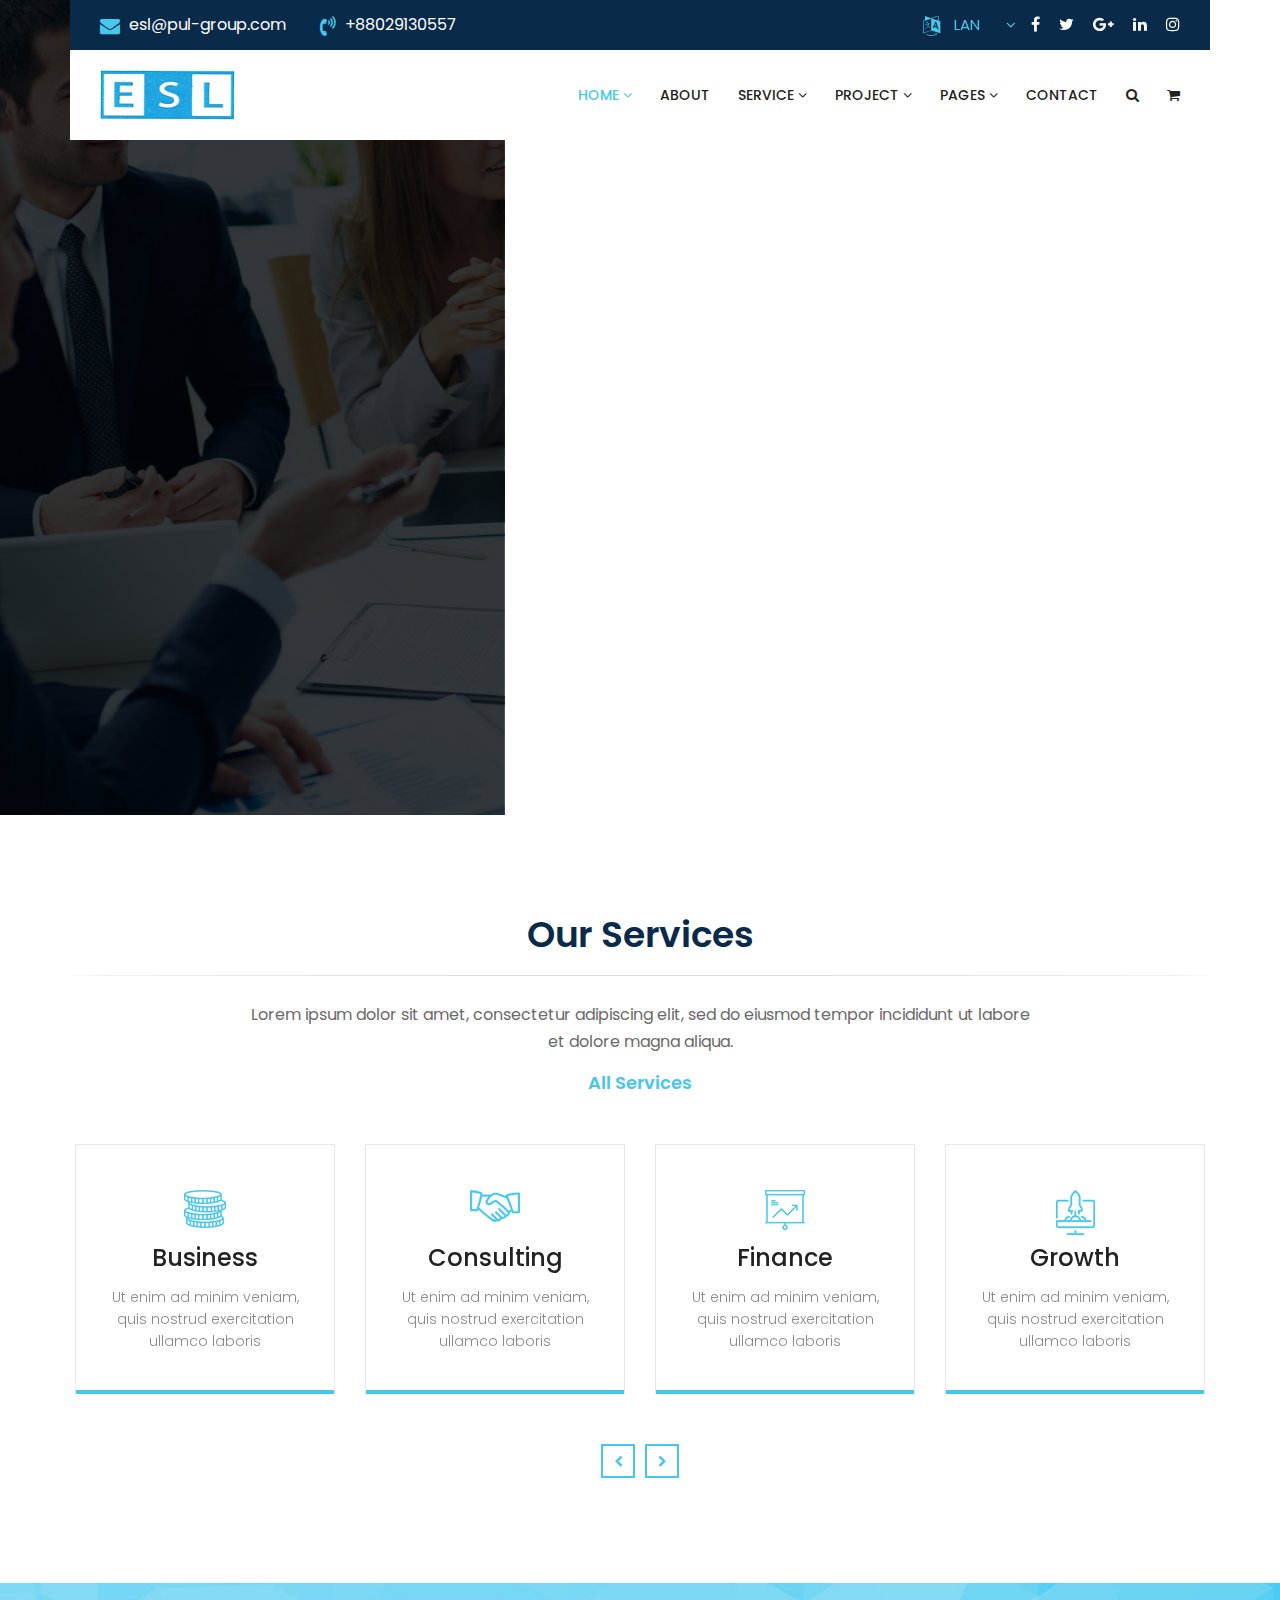
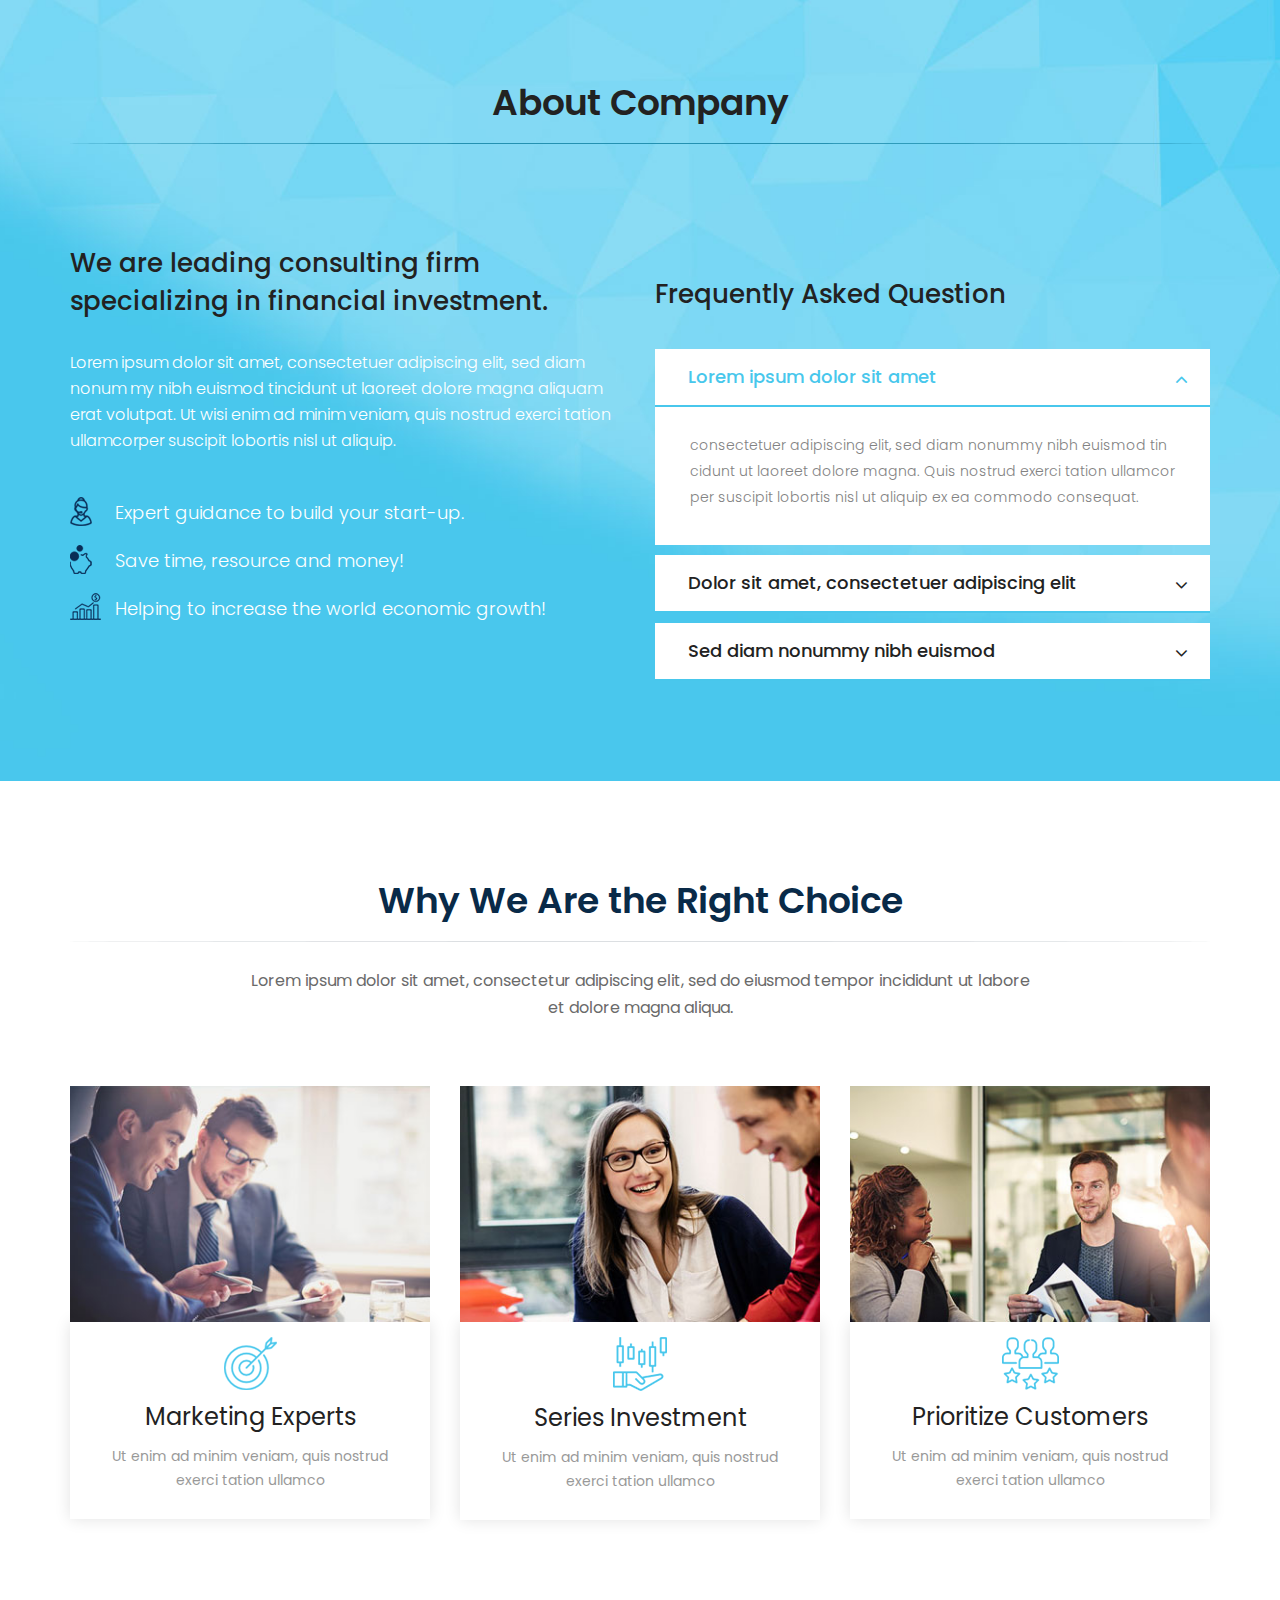
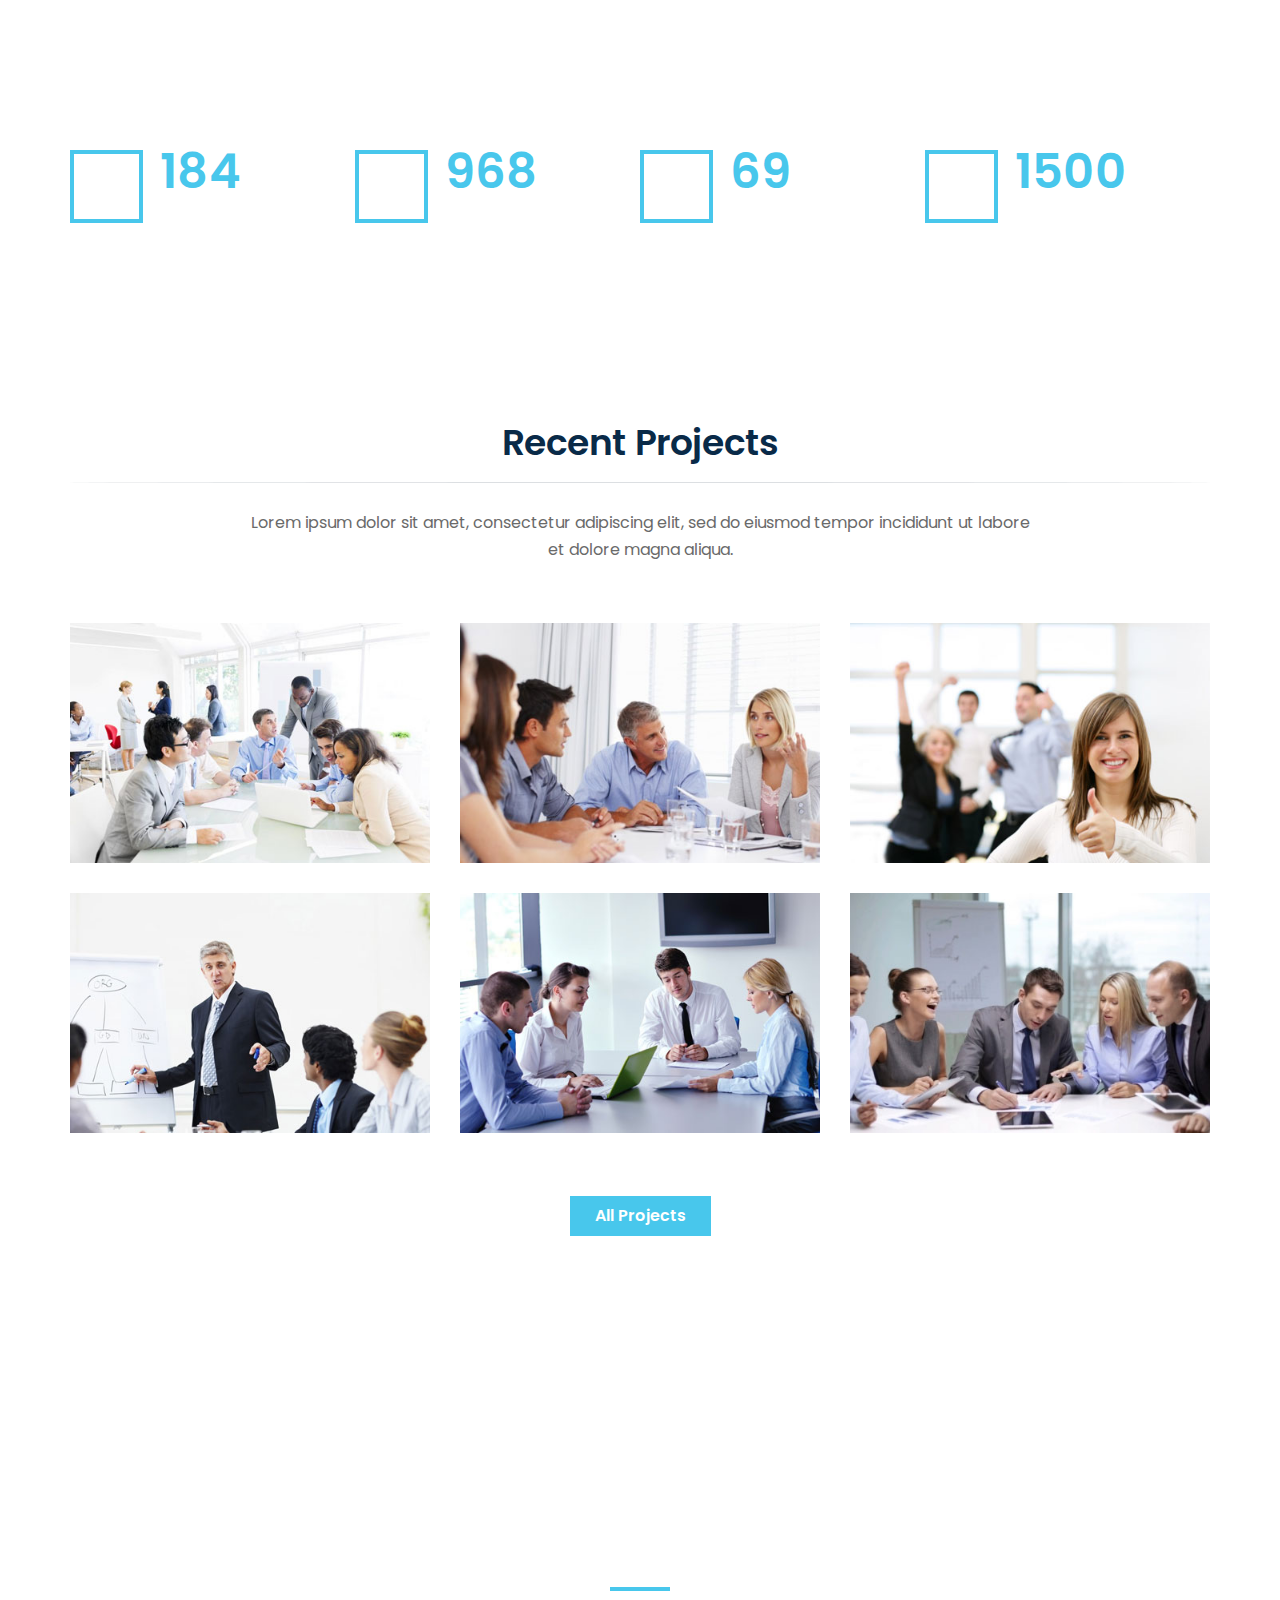
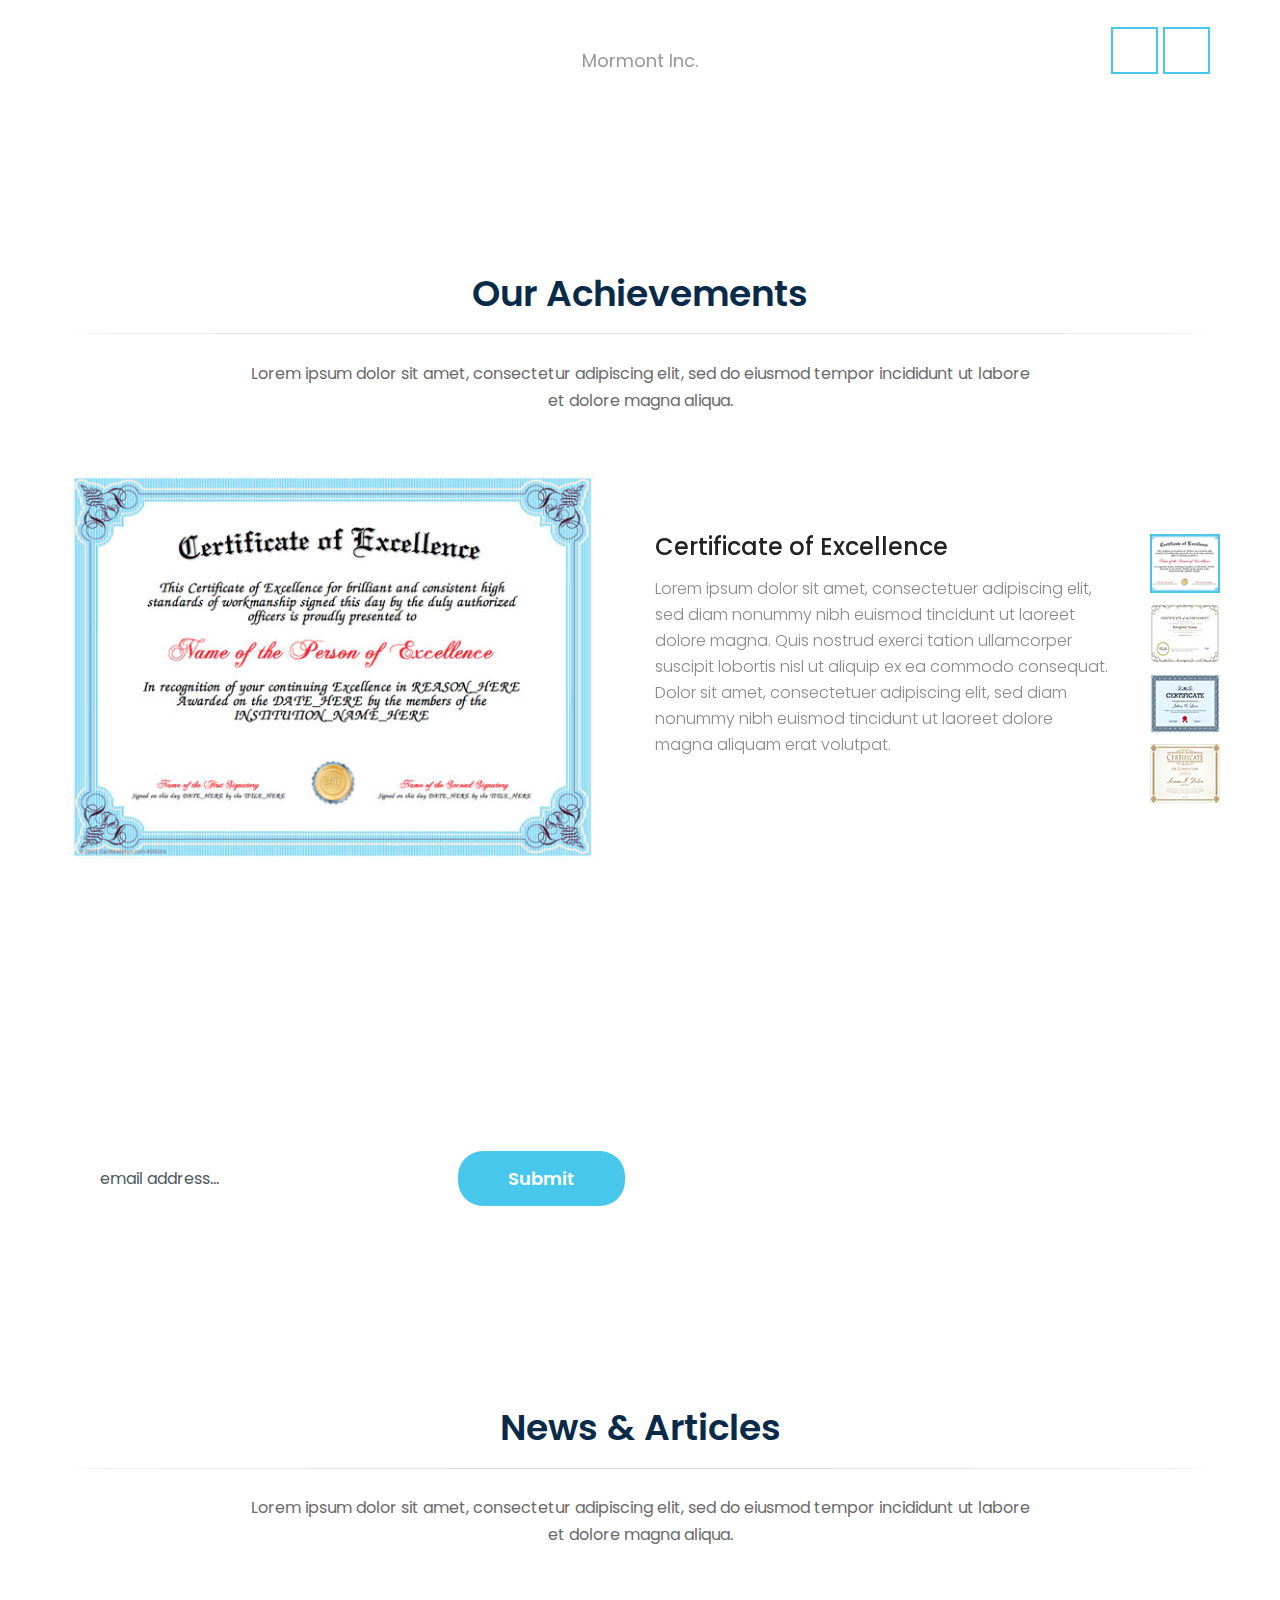
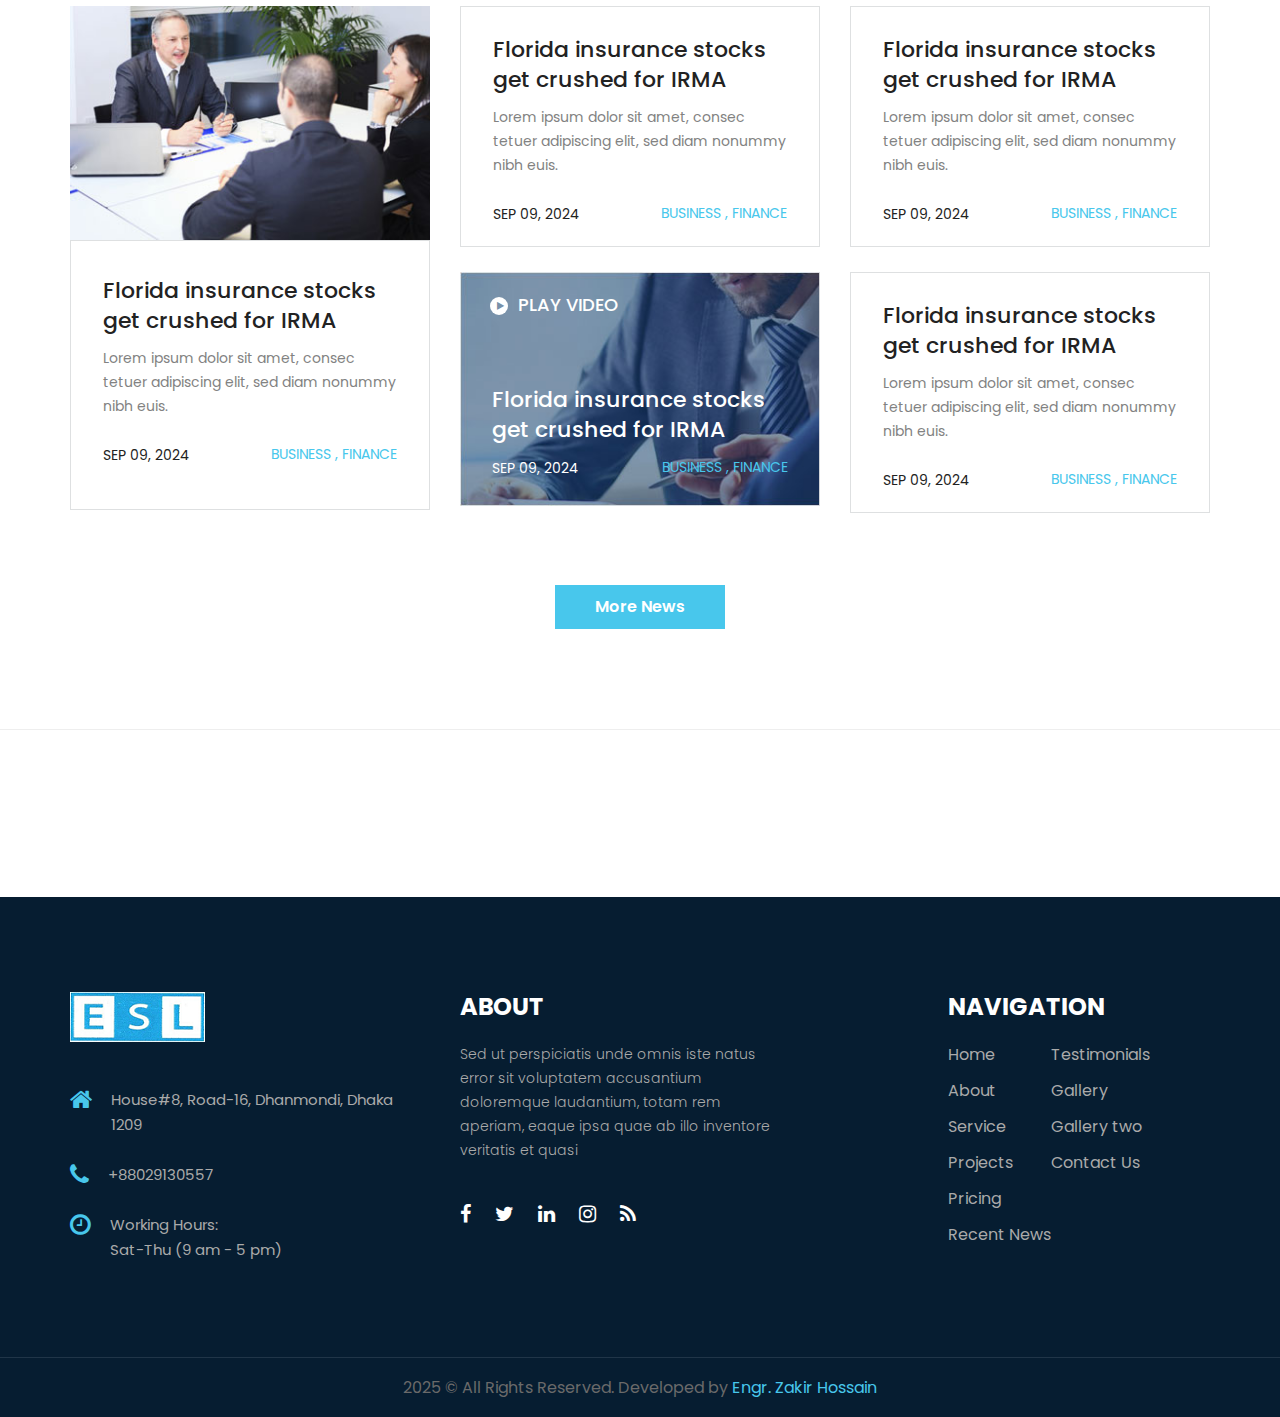
<file: index.html>
<!DOCTYPE html>
<html lang="en">

<head>
    <meta charset="utf-8">
    <meta http-equiv="X-UA-Compatible" content="IE=edge">
    <meta name="viewport" content="width=device-width, initial-scale=1">
    <meta name="description" content="Consulting Finance Corporate Business - Consulting HTML Template">
    <meta name="keywords" content="consulting, accountant, advisor, audit, beaver builder, broker, business, clean, company, consulting, corporate, finance, financial, insurance, trader">
    <meta name="author" content="Themexriver">
    <title>ESL-Business Consulting</title>
    <!-- fav icon -->
    <link href="assets/images/favicon.png" rel="shortcut icon" type="image/png">

    <!-- Bootstrap -->
    <link href="assets/bootstrap/css/bootstrap.min.css" rel="stylesheet">
    <!-- animated-css -->
    <link href="assets/css/animate.min.css" rel="stylesheet" type="text/css">
    <!-- font-awesome-css -->
    <link href="assets/css/font-awesome.min.css" rel="stylesheet" type="text/css">
    <!-- owl-carrosel-css -->
    <link href="assets/owl-carrosel/owl.carousel.min.css" rel="stylesheet" type="text/css">
    <link href="assets/owl-carrosel/owl.theme.default.min.css" rel="stylesheet" type="text/css">
    <!-- Revolution Slider -->
    <link rel="stylesheet" href="assets/css/revolution/layers.css">
    <link rel="stylesheet" href="assets/css/revolution/navigation.css">
    <link rel="stylesheet" href="assets/css/revolution/settings.css">
    <!-- offcanvas-menu-css -->
    <link href="assets/css/offcanvas-menu.css" rel="stylesheet" type="text/css">
    <!-- style-css -->
    <link href="assets/css/style.css" rel="stylesheet" type="text/css">

</head>

<body class="homePageTwo">
    <!-- start preloader -->
    <div id="preloader">
        <div class="preloader">
            <span></span>
            <span></span>
            <span></span>
            <span></span>
            <span></span>
        </div>
    </div>
    <!-- end preloader -->


    <header class="header-section">
        <div class="topper">
            <div class="container">
                <div class="top-bar">
                    <div class="row">
                        <div class="col-md-8">
                            <div class="header-left-bar">
                                <ul class="contact-wrapper">
                                    <li><i class="fa fa-envelope" aria-hidden="true"></i> esl@pul-group.com</li>
                                    <li><i class="fa fa-volume-control-phone" aria-hidden="true"></i> +88029130557</li>
                                </ul>
                            </div>
                            <!-- header-left-bar -->
                        </div>

                        <div class="col-md-4">
                            <div class="header-right-bar text-right">
                                <div class="language">
                                    <div class="dropbar closed">
                                        <i class="fa fa-language" aria-hidden="true"></i>
                                        <div class="title">lan</div>

                                        <div class="dropbar-menu">
                                            <ul>
                                                <li><img src="assets/images/map/eng.png" alt="">Eng</li>

                                                <li><img src="assets/images/map/china.png" alt="">China</li>

                                                <li><img src="assets/images/map/india.png" alt="">India</li>

                                                <li><img src="assets/images/map/brazil.png" alt="">Brazil</li>

                                                <li><img src="assets/images/map/canada.png" alt="">Canada</li>

                                                <li><img src="assets/images/map/australia.png" alt="">Australia</li>

                                                <li><img src="assets/images/map/nepal.png" alt="">Nepal</li>

                                                <li><img src="assets/images/map/brazil.png" alt="">Srilanka</li>

                                                <li><img src="assets/images/map/brazil.png" alt="">Gana</li>

                                                <li><img src="assets/images/map/brazil.png" alt="">Italy</li>

                                                <li><img src="assets/images/map/brazil.png" alt="">Denmark</li>

                                                <li><img src="assets/images/map/brazil.png" alt="">Brenna</li>

                                                <li><img src="assets/images/map/brazil.png" alt="">Robert</li>
                                            </ul>
                                        </div>
                                    </div>
                                </div>

                                <div class="social-icon pull-right">
                                    <ul>
                                        <li><a href="#"><i class="fa fa-facebook" aria-hidden="true"></i></a></li>
                                        <li><a href="#"><i class="fa fa-twitter" aria-hidden="true"></i></a></li>
                                        <li><a href="#"><i class="fa fa-google-plus" aria-hidden="true"></i></a></li>
                                        <li><a href="#"><i class="fa fa-linkedin" aria-hidden="true"></i></a></li>
                                        <li><a href="#"><i class="fa fa-instagram" aria-hidden="true"></i></a></li>
                                    </ul>
                                </div>
                            </div>
                            <!-- header-right-bar -->
                        </div>
                    </div>
                </div>
            </div>
        </div>
        <!-- topper -->


        <div class="container">
            <nav class="navbar navbar-inverse hidden-sm hidden-xs">
                <div class="navbar-inner">
                    <div class="navbar-header">
                        <a class="navbar-brand" href="index.html"><img src="ESL.png" alt="image"></a>
                    </div>

                    <div class="collapse navbar-collapse navbar-right">
                        <ul class="nav navbar-nav">
                            <li class="active dropdown"><a href="#">Home <i class="fa fa-angle-down" aria-hidden="true"></i></a>
                                <ul class="dropdown-menu">
                                    <li><a href="index.html">Home One</a></li>
                                    <li class="active"><a href="index-two.html">Home Two</a></li>
                                    <li><a href="index-three.html">Home Three</a></li>
                                    <li><a href="index-four.html">Home Four</a></li>
                                    <li><a href="index-five.html">Home Five</a></li>
                                    <li><a href="index-six.html">Home Six</a></li>
                                </ul>
                            </li>

                            <li><a href="about.html">About</a></li>

                            <li class="dropdown"><a href="#">Service <i class="fa fa-angle-down" aria-hidden="true"></i></a>
                                <ul class="dropdown-menu">
                                    <li><a href="service.html">All Services</a></li>
                                    <li><a href="service-one.html">Service-One</a></li>
                                    <li><a href="service-two.html">Service-Two</a></li>
                                    <li><a href="service-three.html">Service-Three</a></li>
                                    <li><a href="service-four.html">Service-Four</a></li>
                                </ul>
                            </li>

                            <li class="dropdown"><a href="#">Project <i class="fa fa-angle-down" aria-hidden="true"></i></a>
                                <ul class="dropdown-menu">
                                    <li><a href="project.html">Project 4 col</a></li>
                                    <li><a href="project-three.html">Project 3 col</a></li>
                                    <li><a href="project-two.html">Project 2 col</a></li>
                                    <li><a href="single-project.html">Single Project</a></li>
                                </ul>
                            </li>

                            <li class="dropdown"><a href="#">Pages <i class="fa fa-angle-down" aria-hidden="true"></i></a>
                                <ul class="dropdown-menu">
                                    <li><a href="career.html">Career</a></li>
                                    <li><a href="faq.html">Faq</a></li>
                                    <li><a href="partner.html">Partner</a></li>
                                    <li><a href="team.html">Team</a></li>
                                    <li><a href="testimonial.html">Testimonial</a></li>
                                    <li><a href="blog.html">Blog</a></li>
                                    <li><a href="single-blog.html">Single Blog</a></li>
                                    <li><a href="shop.html">Shop</a></li>
                                    <li><a href="cart.html">Cart</a></li>
                                </ul>
                            </li>

                            <li><a href="contact.html">Contact</a></li>

                            <li>
                                <div class="search-view">
                                    <span class="open-bar"><a href="#"><i class="fa fa-search" aria-hidden="true"></i></a></span>

                                    <div id="search-bar">
                                        <span class="close-bar pull-right"><i class="fa fa-times" aria-hidden="true"></i></span>

                                        <form class="form-bar">
                                            <div class="form-group">
                                                <input type="text" class="form-control" placeholder="search">
                                            </div>
                                        </form>
                                    </div>
                                    <!-- search-bar -->
                                </div>
                                <!-- search-view -->
                            </li>

                            <li>
                                <div class="cart cart-wrapper inline-block">
                                    <span class="cart-icon"><i class="fa fa-shopping-cart" aria-hidden="true"></i></span>

                                    <div class="cart-item">
                                        <ul>
                                            <li>
                                                <img src="assets/images/shop/s2.jpg" alt="">

                                                <div class="content inline-block">
                                                    <h5>Name of the product</h5>
                                                    <span class="rate">$66</span>
                                                    <span class="option"><a href="#"><i class="fa fa-trash" aria-hidden="true"></i></a></span>
                                                </div>
                                            </li>

                                            <li>
                                                <img src="assets/images/shop/s2.jpg" alt="">

                                                <div class="content inline-block">
                                                    <h5>Name of the product</h5>
                                                    <span class="rate">$66</span>
                                                    <span class="option"><a href="#"><i class="fa fa-trash" aria-hidden="true"></i></a></span>
                                                </div>
                                            </li>
                                        </ul>

                                        <div class="amount">Total Amount <span class="pull-right">$99</span></div>

                                        <button class="btn btn-primary">Proceed to checkout</button>
                                    </div>
                                </div>
                            </li>
                        </ul>
                    </div>
                </div>
            </nav>
        </div>
    </header>
    <!-- header-section -->



    <section class="slider-section">
        <h2 class="hidden">title</h2>

        <div class="rev_slider_wrapper">
            <div id="rev_slider_2" class="rev_slider" style="display:none">
                <ul>
                    <li data-transition="random" data-title="Slide Title" data-param1="Additional Text" data-thumb="assets/images/slider/slider-2.jpg">
                        <!-- SLIDE'S MAIN BACKGROUND IMAGE -->
                        <img src="assets/images/slider/slider-2.jpg" alt="Sky" class="rev-slidebg">
                        <!-- LAYER NR. 2 -->
                        <div class="tp-caption sfr font-extra-bold tp-resizeme letter-space-4" data-x="center" data-hoffset="0" data-y="top" data-voffset="300" data-frames='[{"delay":0,"speed":3000,"frame":"0","from":"x:[175%];y:0px;z:0;rX:0;rY:0;rZ:0;sX:1;sY:1;skX:0;skY:0;opacity:1;","mask":"x:[-100%];y:0;s:inherit;e:inherit;","to":"o:1;","ease":"Power3.easeOut"},{"delay":"wait","speed":300,"frame":"999","to":"auto:auto;","ease":"Power3.easeInOut"}]'>Consulting people to grow
                        </div>

                        <!-- LAYER NR. 2 -->
                        <div class="tp-caption sfr font-extra-bold tp-resizeme letter-space-4" data-x="center" data-hoffset="0" data-y="top" data-voffset="360" data-frames='[{"delay":1000,"speed":3000,"frame":"0","from":"x:[175%];y:0px;z:0;rX:0;rY:0;rZ:0;sX:1;sY:1;skX:0;skY:0;opacity:1;","mask":"x:[-100%];y:0;s:inherit;e:inherit;","to":"o:1;","ease":"Power3.easeOut"},{"delay":"wait","speed":300,"frame":"999","to":"auto:auto;","ease":"Power3.easeInOut"}]'>their business
                        </div>

                        <!-- LAYER NR. 3 -->
                        <div class="tp-caption font-medium text-center sfb tp-resizeme letter-space-5" data-x="center" data-hoffset="0" data-y="center" data-voffset="90" data-frames='[{"delay":1000,"speed":1500,"frame":"0","from":"y:bottom;","to":"o:1;","ease":"Power3.easeInOut"},{"delay":"wait","speed":300,"frame":"999","to":"auto:auto;","ease":"Power3.easeInOut"}]'>An unknown printer took a galley of type and scrambled it to make a type <br> specimen book. It has survived not only five centuries.
                        </div>

                        <!-- LAYER NR. 4 -->
                        <div class="tp-caption sfr tp-resizeme letter-space-4" data-x="center" data-hoffset="0" data-y="center" data-voffset="180" data-frames='[{"delay":2200,"speed":2000,"frame":"0","from":"x:[175%];y:0px;z:0;rX:0;rY:0;rZ:0;sX:1;sY:1;skX:0;skY:0;opacity:1;","mask":"x:[-100%];y:0;s:inherit;e:inherit;","to":"o:1;","ease":"Power3.easeOut"},{"delay":"wait","speed":300,"frame":"999","to":"auto:auto;","ease":"Power3.easeInOut"}]'><a href="#." class="el-btn-regular slider-btn-left btn btn-primary">About Us</a> <a href="#." class="el-btn-regular btn btn-primary color-bg">Career</a>
                        </div>
                    </li>

                    <li data-transition="random" data-title="Slide Title" data-param1="Additional Text" data-thumb="assets/images/slider/slider-5.jpg">
                        <!-- SLIDE'S MAIN BACKGROUND IMAGE -->
                        <img src="assets/images/slider/slider-5.jpg" alt="Sky" class="rev-slidebg">
                        <!-- LAYER NR. 2 -->
                        <div class="tp-caption sfr font-extra-bold tp-resizeme letter-space-4" data-x="left" data-hoffset="0" data-y="top" data-voffset="300" data-frames='[{"delay":0,"speed":3000,"frame":"0","from":"x:[175%];y:0px;z:0;rX:0;rY:0;rZ:0;sX:1;sY:1;skX:0;skY:0;opacity:1;","mask":"x:[-100%];y:0;s:inherit;e:inherit;","to":"o:1;","ease":"Power3.easeOut"},{"delay":"wait","speed":300,"frame":"999","to":"auto:auto;","ease":"Power3.easeInOut"}]'>Consulting people to grow
                        </div>

                        <!-- LAYER NR. 2 -->
                        <div class="tp-caption sfr font-extra-bold tp-resizeme letter-space-4" data-x="left" data-hoffset="0" data-y="top" data-voffset="360" data-frames='[{"delay":1000,"speed":3000,"frame":"0","from":"x:[175%];y:0px;z:0;rX:0;rY:0;rZ:0;sX:1;sY:1;skX:0;skY:0;opacity:1;","mask":"x:[-100%];y:0;s:inherit;e:inherit;","to":"o:1;","ease":"Power3.easeOut"},{"delay":"wait","speed":300,"frame":"999","to":"auto:auto;","ease":"Power3.easeInOut"}]'>their business
                        </div>

                        <!-- LAYER NR. 3 -->
                        <div class="tp-caption font-medium sfb tp-resizeme letter-space-5" data-x="left" data-hoffset="0" data-y="center" data-voffset="90" data-frames='[{"delay":1000,"speed":1500,"frame":"0","from":"y:bottom;","to":"o:1;","ease":"Power3.easeInOut"},{"delay":"wait","speed":300,"frame":"999","to":"auto:auto;","ease":"Power3.easeInOut"}]'>An unknown printer took a galley of type and scrambled it to make a type <br> specimen book. It has survived not only five centuries.
                        </div>

                        <!-- LAYER NR. 4 -->
                        <div class="tp-caption sfr tp-resizeme letter-space-4" data-x="left" data-hoffset="0" data-y="center" data-voffset="180" data-frames='[{"delay":2200,"speed":2000,"frame":"0","from":"x:[175%];y:0px;z:0;rX:0;rY:0;rZ:0;sX:1;sY:1;skX:0;skY:0;opacity:1;","mask":"x:[-100%];y:0;s:inherit;e:inherit;","to":"o:1;","ease":"Power3.easeOut"},{"delay":"wait","speed":300,"frame":"999","to":"auto:auto;","ease":"Power3.easeInOut"}]'><a href="#." class="el-btn-regular slider-btn-left btn btn-primary">About Us</a> <a href="#." class="el-btn-regular btn btn-primary color-bg">Career</a>
                        </div>
                    </li>
                </ul>
            </div>
        </div>
    </section>



    <section class="finance-service-section section-padding">
        <div class="container text-center">
            <div class="section-title">
                <h2>Our Services</h2>
                <div class="border-3"></div>
                <p>Lorem ipsum dolor sit amet, consectetur adipiscing elit, sed do eiusmod tempor incididunt ut labore <br> et dolore magna aliqua.</p>
                <a href="service.html" class="link">All Services</a>
            </div>
            <!-- section-title -->

            <div class="finance-carousel owl-carousel owl-theme">
                <div class="finance-wrapper item">
                    <div class="icon"><img src="assets/images/icon/i1.png" alt=""></div>

                    <div class="wrapper-content">
                        <h4><a href="#">Business</a></h4>
                        <p>Ut enim ad minim veniam, quis nostrud exercitation ullamco laboris</p>
                    </div>

                    <div class="hover">
                        <span class="hover-one"></span>
                        <span class="hover-two"></span>
                        <span class="hover-three"></span>
                        <span class="hover-four"></span>
                    </div>
                </div>

                <div class="finance-wrapper item">
                    <div class="icon"><img src="assets/images/icon/i2.png" alt=""></div>

                    <div class="wrapper-content">
                        <h4><a href="#">Consulting</a></h4>
                        <p>Ut enim ad minim veniam, quis nostrud exercitation ullamco laboris</p>
                    </div>

                    <div class="hover">
                        <span class="hover-one"></span>
                        <span class="hover-two"></span>
                        <span class="hover-three"></span>
                        <span class="hover-four"></span>
                    </div>
                </div>

                <div class="finance-wrapper item">
                    <div class="icon"><img src="assets/images/icon/i3.png" alt=""></div>

                    <div class="wrapper-content">
                        <h4><a href="#">Finance</a></h4>
                        <p>Ut enim ad minim veniam, quis nostrud exercitation ullamco laboris</p>
                    </div>

                    <div class="hover">
                        <span class="hover-one"></span>
                        <span class="hover-two"></span>
                        <span class="hover-three"></span>
                        <span class="hover-four"></span>
                    </div>
                </div>

                <div class="finance-wrapper item">
                    <div class="icon"><img src="assets/images/icon/i4.png" alt=""></div>

                    <div class="wrapper-content">
                        <h4><a href="#">Growth</a></h4>
                        <p>Ut enim ad minim veniam, quis nostrud exercitation ullamco laboris</p>
                    </div>

                    <div class="hover">
                        <span class="hover-one"></span>
                        <span class="hover-two"></span>
                        <span class="hover-three"></span>
                        <span class="hover-four"></span>
                    </div>
                </div>

                <div class="finance-wrapper item">
                    <div class="icon"><img src="assets/images/icon/i2.png" alt=""></div>

                    <div class="wrapper-content">
                        <h4><a href="#">Finance</a></h4>
                        <p>Ut enim ad minim veniam, quis nostrud exercitation ullamco laboris</p>
                    </div>

                    <div class="hover">
                        <span class="hover-one"></span>
                        <span class="hover-two"></span>
                        <span class="hover-three"></span>
                        <span class="hover-four"></span>
                    </div>
                </div>
            </div>
        </div>
    </section>
    <!-- finance-service-section -->



    <section class="about-Company-Section section-padding">
        <div class="container">
            <div class="section-title text-center">
                <h2>About Company</h2>
                <div class="border-4"></div>
            </div>
            <!-- section-title -->

            <div class="row">
                <div class="col-md-6">
                    <div class="content-wrapper">
                        <h3>We are leading consulting firm <br> specializing in financial investment.</h3>

                        <p>Lorem ipsum dolor sit amet, consectetuer adipiscing elit, sed diam nonum my nibh euismod tincidunt ut laoreet dolore magna aliquam erat volutpat. Ut wisi enim ad minim veniam, quis nostrud exerci tation ullamcorper suscipit lobortis
                            nisl ut aliquip.</p>

                        <ul class="content">
                            <li>
                                <img src="assets/images/icon/a1.png" alt="">

                                <div class="single-content">
                                    Expert guidance to build your start-up.
                                </div>
                            </li>

                            <li>
                                <img src="assets/images/icon/a2.png" alt="">

                                <div class="single-content">
                                    Save time, resource and money!
                                </div>
                            </li>

                            <li>
                                <img src="assets/images/icon/a3.png" alt="">

                                <div class="single-content">
                                    Helping to increase the world economic growth!
                                </div>
                            </li>
                        </ul>
                    </div>
                </div>

                <div class="col-md-6">
                    <div class="faq-content">
                        <h3>Frequently Asked Question</h3>

                        <div id="accordion" class="accordion-content">
                            <h3>Lorem ipsum dolor sit amet</h3>
                            <div>
                                <p>consectetuer adipiscing elit, sed diam nonummy nibh euismod tincidunt ut laoreet dolore magna. Quis nostrud exerci tation ullamcorper suscipit lobortis nisl ut aliquip ex ea commodo consequat.</p>
                            </div>

                            <h3>Dolor sit amet, consectetuer adipiscing elit</h3>
                            <div>
                                <p>consectetuer adipiscing elit, sed diam nonummy nibh euismod tincidunt ut laoreet dolore magna. Quis nostrud exerci tation ullamcorper suscipit lobortis nisl ut aliquip ex ea commodo consequat.</p>
                            </div>

                            <h3>Sed diam nonummy nibh euismod</h3>
                            <div>
                                <p>consectetuer adipiscing elit, sed diam nonummy nibh euismod tincidunt ut laoreet dolore magna. Quis nostrud exerci tation ullamcorper suscipit lobortis nisl ut aliquip ex ea commodo consequat.</p>
                            </div>
                        </div>
                    </div>
                    <!-- research-content -->
                </div>
            </div>
        </div>
    </section>
    <!-- about-Company-Section -->



    <section class="right-choice-section section-padding">
        <div class="container text-center">
            <div class="section-title">
                <h2>Why We Are the Right Choice</h2>
                <div class="border-3"></div>
                <p>Lorem ipsum dolor sit amet, consectetur adipiscing elit, sed do eiusmod tempor incididunt ut labore <br> et dolore magna aliqua.</p>
            </div>
            <!-- section-title -->

            <div class="row">
                <div class="col-sm-4">
                    <div class="section-wrapper">
                        <div class="caption">
                            <img src="assets/images/choice/1.jpg" alt="">

                            <a href="#" class="hover-view">Read More</a>

                            <div class="hover">
                                <span class="hover-one"></span>
                                <span class="hover-two"></span>
                                <span class="hover-three"></span>
                                <span class="hover-four"></span>
                            </div>
                        </div>

                        <div class="content">
                            <img src="assets/images/icon/c1.png" alt="">
                            <h4>Marketing Experts</h4>
                            <p>Ut enim ad minim veniam, quis nostrud exerci tation ullamco</p>
                        </div>
                    </div>
                </div>

                <div class="col-sm-4">
                    <div class="section-wrapper">
                        <div class="caption">
                            <img src="assets/images/choice/2.jpg" alt="">

                            <a href="#" class="hover-view">Read More</a>

                            <div class="hover">
                                <span class="hover-one"></span>
                                <span class="hover-two"></span>
                                <span class="hover-three"></span>
                                <span class="hover-four"></span>
                            </div>
                        </div>

                        <div class="content">
                            <img src="assets/images/icon/c2.png" alt="">
                            <h4>Series Investment</h4>
                            <p>Ut enim ad minim veniam, quis nostrud exerci tation ullamco</p>
                        </div>
                    </div>
                </div>

                <div class="col-sm-4">
                    <div class="section-wrapper">
                        <div class="caption">
                            <img src="assets/images/choice/3.jpg" alt="">

                            <a href="#" class="hover-view">Read More</a>

                            <div class="hover">
                                <span class="hover-one"></span>
                                <span class="hover-two"></span>
                                <span class="hover-three"></span>
                                <span class="hover-four"></span>
                            </div>
                        </div>

                        <div class="content">
                            <img src="assets/images/icon/c3.png" alt="">
                            <h4>Prioritize Customers</h4>
                            <p>Ut enim ad minim veniam, quis nostrud exerci tation ullamco</p>
                        </div>
                    </div>
                </div>
            </div>
        </div>
    </section>
    <!-- right-choice-section -->



    <section class="counting-section section-padding">
        <div class="container">
            <h2 class="hidden">counting-title</h2>

            <div class="counting-pusher">
                <div class="counting-wrapper">
                    <span class="icon pull-left"><img src="assets/images/counter/1.png" alt=""></span>

                    <div class="content">
                        <div class="count-description">
                            <span class="timer">184</span>
                        </div>
                        <p>Team Members</p>
                    </div>
                </div>

                <div class="counting-wrapper">
                    <span class="icon pull-left"><img src="assets/images/counter/2.png" alt=""></span>

                    <div class="content">
                        <div class="count-description">
                            <span class="timer">968</span>
                        </div>
                        <p>Satisfied Clients</p>
                    </div>
                </div>

                <div class="counting-wrapper">
                    <span class="icon pull-left"><img src="assets/images/counter/3.png" alt=""></span>

                    <div class="content">
                        <div class="count-description">
                            <span class="timer">69</span>
                        </div>
                        <p>Languages Support</p>
                    </div>
                </div>

                <div class="counting-wrapper">
                    <span class="icon pull-left"><img src="assets/images/counter/4.png" alt=""></span>

                    <div class="content">
                        <div class="count-description">
                            <span class="timer">1500</span>
                        </div>
                        <p>Successful Projects</p>
                    </div>
                </div>
            </div>
        </div>
    </section>
    <!-- counting-section -->



    <section class="project-section section-padding">
        <div class="container">
            <div class="section-title text-center">
                <h2>Recent Projects</h2>
                <div class="border-3"></div>
                <p>Lorem ipsum dolor sit amet, consectetur adipiscing elit, sed do eiusmod tempor incididunt ut labore <br> et dolore magna aliqua.</p>
            </div>
            <!-- section-title -->

            <div class="row">
                <div class="col-md-4 col-sm-6">
                    <div class="project-wrapper">
                        <img src="assets/images/project/1.jpg" alt="">

                        <div class="hover-view">
                            <a href="#" class="pull-right"><i class="fa fa-link" aria-hidden="true"></i></a>

                            <h4>Rising Media Inc.</h4>
                            <p>Finance</p>
                        </div>
                    </div>
                </div>

                <div class="col-md-4 col-sm-6">
                    <div class="project-wrapper">
                        <img src="assets/images/project/2.jpg" alt="">

                        <div class="hover-view">
                            <a href="#" class="pull-right"><i class="fa fa-link" aria-hidden="true"></i></a>

                            <h4>Rising Media Inc.</h4>
                            <p>Finance</p>
                        </div>
                    </div>
                </div>

                <div class="col-md-4 col-sm-6">
                    <div class="project-wrapper">
                        <img src="assets/images/project/3.jpg" alt="">

                        <div class="hover-view">
                            <a href="#" class="pull-right"><i class="fa fa-link" aria-hidden="true"></i></a>

                            <h4>Rising Media Inc.</h4>
                            <p>Finance</p>
                        </div>
                    </div>
                </div>

                <div class="col-md-4 col-sm-6">
                    <div class="project-wrapper">
                        <img src="assets/images/project/4.jpg" alt="">

                        <div class="hover-view">
                            <a href="#" class="pull-right"><i class="fa fa-link" aria-hidden="true"></i></a>

                            <h4>Rising Media Inc.</h4>
                            <p>Finance</p>
                        </div>
                    </div>
                </div>

                <div class="col-md-4 col-sm-6">
                    <div class="project-wrapper">
                        <img src="assets/images/project/5.jpg" alt="">

                        <div class="hover-view">
                            <a href="#" class="pull-right"><i class="fa fa-link" aria-hidden="true"></i></a>

                            <h4>Rising Media Inc.</h4>
                            <p>Finance</p>
                        </div>
                    </div>
                </div>

                <div class="col-md-4 col-sm-6">
                    <div class="project-wrapper">
                        <img src="assets/images/project/6.jpg" alt="">

                        <div class="hover-view">
                            <a href="#" class="pull-right"><i class="fa fa-link" aria-hidden="true"></i></a>

                            <h4>Rising Media Inc.</h4>
                            <p>Finance</p>
                        </div>
                    </div>
                </div>
            </div>

            <div class="link text-center">
                <a href="#" class="btn btn-primary"> All Projects</a>
            </div>
        </div>
    </section>
    <!-- project-section -->



    <section class="testimonial-section section-padding">
        <div class="container text-center">
            <div id="testimonial-carousel" class="carousel slide" data-ride="carousel">
                <div class="carousel-inner" role="listbox">
                    <div class="item active">
                        <div class="carousel-wrapper">
                            <p>“ Ut enim ad minima veniam, quis nostrum exercitationem ullam cor poris suscipit laboriosam, nisi ut aliquid ex ea commodi consequatur. Quis autem vel eum iure <br> reprehenderit qui. ”</p>

                            <div class="reviewer">
                                <h5>Jora’h El Mormont</h5>
                                <span class="position">Mormont Inc.</span>
                            </div>
                        </div>
                    </div>

                    <div class="item">
                        <div class="carousel-wrapper">
                            <p>“ Ut enim ad minima veniam, quis nostrum exercitationem ullam cor poris suscipit laboriosam, nisi ut aliquid ex ea commodi consequatur. Quis autem vel eum iure <br> reprehenderit qui. ”</p>

                            <div class="reviewer">
                                <h5>Jora’h El Mormont</h5>
                                <span class="position">Mormont Inc.</span>
                            </div>
                        </div>
                    </div>
                </div>

                <a class="left carousel-control" href="#testimonial-carousel" role="button" data-slide="prev"><i class="fa fa-angle-left" aria-hidden="true"></i></a>

                <a class="right carousel-control" href="#testimonial-carousel" role="button" data-slide="next"><i class="fa fa-angle-right" aria-hidden="true"></i></a>
            </div>
        </div>
    </section>
    <!-- testimonial-section -->



    <section class="achievement-section section-padding">
        <div class="container">
            <div class="section-title text-center">
                <h2>Our Achievements</h2>
                <div class="border-3"></div>
                <p>Lorem ipsum dolor sit amet, consectetur adipiscing elit, sed do eiusmod tempor incididunt ut labore <br> et dolore magna aliqua.</p>
            </div>
            <!-- section-title -->

            <div class="row">
                <div class="achievement-slide owl-carousel">
                    <div class="carousel-wrapper">
                        <div class="col-md-6 col-sm-5">
                            <div class="caption">
                                <img src="assets/images/achivement/2.jpg" alt="">
                            </div>
                        </div>

                        <div class="col-md-5 col-sm-7">
                            <div class="content">
                                <h3>Certificate of Excellence</h3>
                                <p>Lorem ipsum dolor sit amet, consectetuer adipiscing elit, sed diam nonummy nibh euismod tincidunt ut laoreet dolore magna. Quis nostrud exerci tation ullamcorper suscipit lobortis nisl ut aliquip ex ea commodo consequat.
                                    Dolor sit amet, consectetuer adipiscing elit, sed diam nonummy nibh euismod tincidunt ut laoreet dolore magna aliquam erat volutpat.</p>
                            </div>
                        </div>
                    </div>

                    <div class="carousel-wrapper">
                        <div class="col-md-6 col-sm-5">
                            <div class="caption">
                                <img src="assets/images/achivement/1.jpg" alt="">
                            </div>
                        </div>

                        <div class="col-md-5 col-sm-7">
                            <div class="content">
                                <h3>Certificate of Achivement</h3>
                                <p>Lorem ipsum dolor sit amet, consectetuer adipiscing nostrud exerci tation ullamcorper suscipit lobortis nisl ut aliquip ex ea commodo consequat. Dolor sit amet, consectetuer elit, sed diam nonummy nibh euismod tincidunt
                                    ut laoreet dolore magna. Quis adipiscing elit, sed diam nonummy nibh euismod tincidunt ut laoreet dolore magna aliquam erat volutpat.</p>
                            </div>
                        </div>
                    </div>

                    <div class="carousel-wrapper">
                        <div class="col-md-6 col-sm-5">
                            <div class="caption">
                                <img src="assets/images/achivement/3.jpg" alt="">
                            </div>
                        </div>

                        <div class="col-md-5 col-sm-7">
                            <div class="content">
                                <h3>Certificate of Iulain</h3>
                                <p>Lorem rci tation ullamcorper ipsum dolor sit amet, consectetuer adipiscing elit, sed diam nonummy nibh euismod tincidunt ut laoreet dolore magna. Quis nostrud exe suscipit ea commodo consequat. Dolor sit amet, consectetuer
                                    adipiscing elit, sed diam nonummy nibh euismod tincidunt lobortis nisl ut aliquip ex ut laoreet dolore magna aliquam erat volutpat.</p>
                            </div>
                        </div>
                    </div>

                    <div class="carousel-wrapper">
                        <div class="col-md-6 col-sm-5">
                            <div class="caption">
                                <img src="assets/images/achivement/4.jpg" alt="">
                            </div>
                        </div>

                        <div class="col-md-5 col-sm-7">
                            <div class="content">
                                <h3>Certificate of Completion</h3>
                                <p>Lorem ipsum consequat. Dolor sit dolor sit amet, consectetuer adipiscing elit, sed diam laoreet dolore magna. Quis nostrud exerci tation ullamcorper suscipit lobortis nisl ut aliquip ex ea commodo amet, consectetuer adipiscing
                                    elit, sed diam nonummy nibh euismod tincidunt ut nonummy nibh euismod tincidunt ut laoreet dolore magna aliquam erat volutpat.</p>
                            </div>
                        </div>
                    </div>
                </div>
            </div>
        </div>
    </section>



    <section class="signup-section">
        <div class="container">
            <div class="row">
                <div class="col-md-6 col-sm-7">
                    <div class="contact-wrapper">
                        <h3>Signup for free <span>newsletter</span> and <span>business tips</span></h3>

                        <form class="signupForm">
                            <div class="form-wrapper">
                                <input class="searchBar" required="" placeholder="email address...">

                                <button type="submit" class="subscribeBtn btn-primary">Submit</button>
                            </div>
                        </form>
                    </div>
                </div>

                <div class="col-md-6 col-sm-5 hidden-xs">
                    <div class="caption text-right wow slideInRight">
                        <img src="assets/images/girl.png" alt="">
                    </div>
                </div>
            </div>
        </div>
    </section>



    <section class="news-section section-padding">
        <div class="container">
            <div class="section-title text-center">
                <h2>News & Articles</h2>
                <div class="border-3"></div>
                <p>Lorem ipsum dolor sit amet, consectetur adipiscing elit, sed do eiusmod tempor incididunt ut labore <br> et dolore magna aliqua.</p>
            </div>
            <!-- section-title -->

            <div class="row">
                <div class="col-md-4 col-sm-6">
                    <div class="news-wrapper">
                        <img src="assets/images/news/1.jpg" alt="">

                        <div class="news-content">
                            <h4><a href="#">Florida insurance stocks get crushed for IRMA</a></h4>

                            <p>Lorem ipsum dolor sit amet, consec tetuer adipiscing elit, sed diam nonummy nibh euis.</p>

                            <span class="date">Sep 09, 2024</span>

                            <span class="tag pull-right"><a href="#">Business , </a> <a href="#">Finance</a></span>
                        </div>
                    </div>
                </div>

                <div class="col-md-4 col-sm-6">
                    <div class="news-wrapper middle-wrapper">
                        <div class="news-content size-changer">
                            <h4><a href="#">Florida insurance stocks get crushed for IRMA</a></h4>

                            <p>Lorem ipsum dolor sit amet, consec tetuer adipiscing elit, sed diam nonummy nibh euis.</p>

                            <span class="date">Sep 09, 2024</span>

                            <span class="tag pull-right"><a href="#">Business , </a> <a href="#">Finance</a></span>
                        </div>

                        <div class="video-content">
                            <img src="assets/images/news/2.jpg" alt="">

                            <span class="link"><a href="#"><i class="fa fa-play" aria-hidden="true"></i> Play Video</a></span>

                            <div class="news-content">
                                <h4><a href="#">Florida insurance stocks get crushed for IRMA</a></h4>

                                <span class="date">Sep 09, 2024</span>

                                <span class="tag pull-right"><a href="#">Business , </a> <a href="#">Finance</a></span>
                            </div>
                        </div>
                    </div>
                </div>

                <div class="col-md-4 col-sm-12">
                    <div class="news-wrapper last-wrapper">
                        <div class="news-content size-changer">
                            <h4><a href="#">Florida insurance stocks get crushed for IRMA</a></h4>

                            <p>Lorem ipsum dolor sit amet, consec tetuer adipiscing elit, sed diam nonummy nibh euis.</p>

                            <span class="date">Sep 09, 2024</span>

                            <span class="tag pull-right"><a href="#">Business , </a> <a href="#">Finance</a></span>
                        </div>

                        <div class="news-content size-changer">
                            <h4><a href="#">Florida insurance stocks get crushed for IRMA</a></h4>

                            <p>Lorem ipsum dolor sit amet, consec tetuer adipiscing elit, sed diam nonummy nibh euis.</p>

                            <span class="date">Sep 09, 2024</span>

                            <span class="tag pull-right"><a href="#">Business , </a> <a href="#">Finance</a></span>
                        </div>
                    </div>
                </div>
            </div>

            <div class="link text-center">
                <a href="#" class="btn btn-primary">More News</a>
            </div>
        </div>
    </section>
    <!-- news-section -->



    <hr>


    <div class="multi-section">
        <div class="container text-center">
            <div class="client-section">
                <ul class="logo client-carousel owl-carousel owl-theme">
                    <li class="wow fadeIn item"><img src="ESL.png" alt=""></li>

                    <li class="wow fadeIn item" data-wow-delay="0.2s"><img src="assets/images/client/2.png" alt=""></li>

                    <li class="wow fadeIn item" data-wow-delay="0.3s"><img src="assets/images/client/3.png" alt=""></li>

                    <li class="wow fadeIn item" data-wow-delay="0.4s"><img src="assets/images/client/4.png" alt=""></li>

                    <li class="wow fadeIn item" data-wow-delay="0.5s"><img src="assets/images/client/5.png" alt=""></li>

                    <li class="wow fadeIn item" data-wow-delay="0.6s"><img src="assets/images/client/6.png" alt=""></li>

                    <li class="wow fadeIn item" data-wow-delay="0.7s"><img src="assets/images/client/7.png" alt=""></li>
                </ul>
            </div>
        </div>
    </div>



    <footer class="footer-section">
        <div class="footer-container">
            <div class="container">
                <div class="row">
                    <div class="col-md-4 col-sm-4">
                        <div class="footer-wrapper">
                            <img src="ESL.png" alt="">

                            <ul class="location">
                                <li><i class="fa fa-home" aria-hidden="true"></i>
                                    <div class="content">
                                        House#8, Road-16, Dhanmondi, Dhaka <br> 1209
                                    </div>
                                </li>

                                <li><i class="fa fa-phone" aria-hidden="true"></i>
                                    <div class="content">
                                        +88029130557
                                    </div>
                                </li>

                                <li><i class="fa fa-clock-o" aria-hidden="true"></i>
                                    <div class="content">
                                        Working Hours: <br> Sat-Thu (9 am - 5 pm)
                                    </div>
                                </li>
                            </ul>
                        </div>
                        <!-- footer-wrapper -->
                    </div>

                    <div class="col-md-4 col-sm-4">
                        <div class="footer-wrapper">
                            <h3>About</h3>

                            <p>Sed ut perspiciatis unde omnis iste natus <br> error sit voluptatem accusantium <br> doloremque laudantium, totam rem <br> aperiam, eaque ipsa quae ab illo inventore <br> veritatis et quasi</p>

                            <ul class="social-icon">
                                <li><a href="#"><i class="fa fa-facebook" aria-hidden="true"></i></a></li>
                                <li><a href="#"><i class="fa fa-twitter" aria-hidden="true"></i></a></li>
                                <li><a href="#"><i class="fa fa-linkedin" aria-hidden="true"></i></a></li>
                                <li><a href="#"><i class="fa fa-instagram" aria-hidden="true"></i></a></li>
                                <li><a href="#"><i class="fa fa-rss" aria-hidden="true"></i></a></li>
                            </ul>
                        </div>
                        <!-- footer-wrapper -->
                    </div>

                    <div class="col-md-3 col-md-offset-1 col-sm-4">
                        <div class="footer-wrapper last-wrapper">
                            <h3>Navigation</h3>

                            <ul class="wrapper-option clearfix">
                                <li><a href="#">Home</a></li>
                                <li><a href="#">About</a></li>
                                <li><a href="#">Service</a></li>
                                <li><a href="#">Projects</a></li>
                                <li><a href="#">Pricing</a></li>
                                <li><a href="#">Recent News</a></li>
                            </ul>
                            <!-- wrapper-option -->

                            <ul class="wrapper-option">
                                <li><a href="#">Testimonials</a></li>
                                <li><a href="#">Gallery</a></li>
                                <li><a href="#">Gallery two</a></li>
                                <li><a href="#">Contact Us</a></li>
                            </ul>
                            <!-- wrapper-option -->
                        </div>
                        <!-- footer-wrapper -->
                    </div>
                </div>
            </div>
        </div>
        <!-- footer-container -->


        <div class="copy-right text-center">
            <div class="container">
                <p>2025 &copy; All Rights Reserved. Developed by <a href="#">Engr. Zakir Hossain</a></p>
            </div>
        </div>
        <!-- copy-right -->
    </footer>
    <!-- footer-section -->



    <!-- Off-Canvas View Only -->
    <span class="menu-toggle navbar visible-xs visible-sm"><i class="fa fa-bars" aria-hidden="true"></i></span>

    <div id="offcanvas-menu" class="visible-xs visible-sm">

        <span class="close-menu"><i class="fa fa-times" aria-hidden="true"></i></span>

        <ul class="menu-wrapper">
            <li>
                <a class="active dropmenu" href="#">Home <i class="fa fa-angle-down" aria-hidden="true"></i></a>
                <ul class="dropDown sub-menu">
                    <li><a href="index.html">Home One</a></li>
                    <li><a class="active" href="index-two.html">Home Two</a></li>
                    <li><a href="index-three.html">Home Three</a></li>
                    <li><a href="index-four.html">Home Four</a></li>
                    <li><a href="index-five.html">Home Five</a></li>
                    <li><a href="index-six.html">Home Six</a></li>
                </ul>
                <!-- end of dropdown -->
            </li>
            <!-- end of li -->

            <li><a href="about.html">About</a></li>
            <!-- end of li -->


            <li>
                <a class="dropmenu" href="#">Service <i class="fa fa-angle-down" aria-hidden="true"></i></a>
                <ul class="dropDown sub-menu">
                    <li><a href="service.html">All Services</a></li>
                    <li><a href="service-one.html">Service-One</a></li>
                    <li><a href="service-two.html">Service-Two</a></li>
                    <li><a href="service-three.html">Service-Three</a></li>
                    <li><a href="service-four.html">Service-Four</a></li>
                </ul>
                <!-- end of dropdown -->
            </li>
            <!-- end of li -->

            <li>
                <a class="dropmenu" href="#">Project <i class="fa fa-angle-down" aria-hidden="true"></i></a>
                <ul class="dropDown sub-menu">
                    <li><a href="project.html">Project 4 col</a></li>
                    <li><a href="project-three.html">Project 3 col</a></li>
                    <li><a href="project-two.html">Project 2 col</a></li>
                    <li><a href="single-project.html">Single Project</a></li>
                </ul>
                <!-- end of dropdown -->
            </li>
            <!-- end of li -->

            <li>
                <a class="dropmenu" href="#">Pages <i class="fa fa-angle-down" aria-hidden="true"></i></a>
                <ul class="dropDown sub-menu">
                    <li><a href="career.html">Career</a></li>
                    <li><a href="faq.html">Faq</a></li>
                    <li><a href="partner.html">Partner</a></li>
                    <li><a href="team.html">Team</a></li>
                    <li><a href="testimonial.html">Testimonial</a></li>
                    <li><a href="blog.html">Blog</a></li>
                    <li><a href="single-blog.html">Single Blog</a></li>
                    <li><a href="shop.html">Shop</a></li>
                    <li><a href="cart.html">Cart</a></li>
                </ul>
                <!-- end of dropdown -->
            </li>
            <!-- end of li -->

            <li><a href="contact.html">Contact</a></li>
            <!-- end of li -->
        </ul>
        <!-- menu-wrapper -->
    </div>
    <!-- Off-Canvas View Only -->

    <div id="toTop" class="hidden-xs">
        <i class="fa fa-chevron-up"></i>
    </div>
    <!-- totop -->


    <script src="assets/js/jquery.js"></script>
    <script src="assets/bootstrap/js/bootstrap.min.js"></script>
    <script src="assets/js/jquery.inview.min.js"></script>
    <script src="assets/js/wow.js"></script>
    <script src="assets/owl-carrosel/owl.carousel.min.js"></script>
    <script src="assets/js/jquery-ui.js"></script>
    <script src="assets/js/language.js"></script>


    <!-- Revolution Slider -->
    <script src="assets/revolution/jquery.themepunch.revolution.min.js"></script>
    <script src="assets/revolution/jquery.themepunch.tools.min.js"></script>

    <!-- Revolution Extensions -->
    <script type="text/javascript" src="assets/revolution/extensions/revolution.extension.actions.min.js"></script>
    <script type="text/javascript" src="assets/revolution/extensions/revolution.extension.carousel.min.js"></script>
    <script type="text/javascript" src="assets/revolution/extensions/revolution.extension.kenburn.min.js"></script>
    <script type="text/javascript" src="assets/revolution/extensions/revolution.extension.layeranimation.min.js"></script>
    <script type="text/javascript" src="assets/revolution/extensions/revolution.extension.migration.min.js"></script>
    <script type="text/javascript" src="assets/revolution/extensions/revolution.extension.navigation.min.js"></script>
    <script type="text/javascript" src="assets/revolution/extensions/revolution.extension.parallax.min.js"></script>
    <script type="text/javascript" src="assets/revolution/extensions/revolution.extension.slideanims.min.js"></script>
    <script type="text/javascript" src="assets/revolution/extensions/revolution.extension.video.min.js"></script>


    <script src="assets/js/script.js"></script>
</body>

</html>
</file>
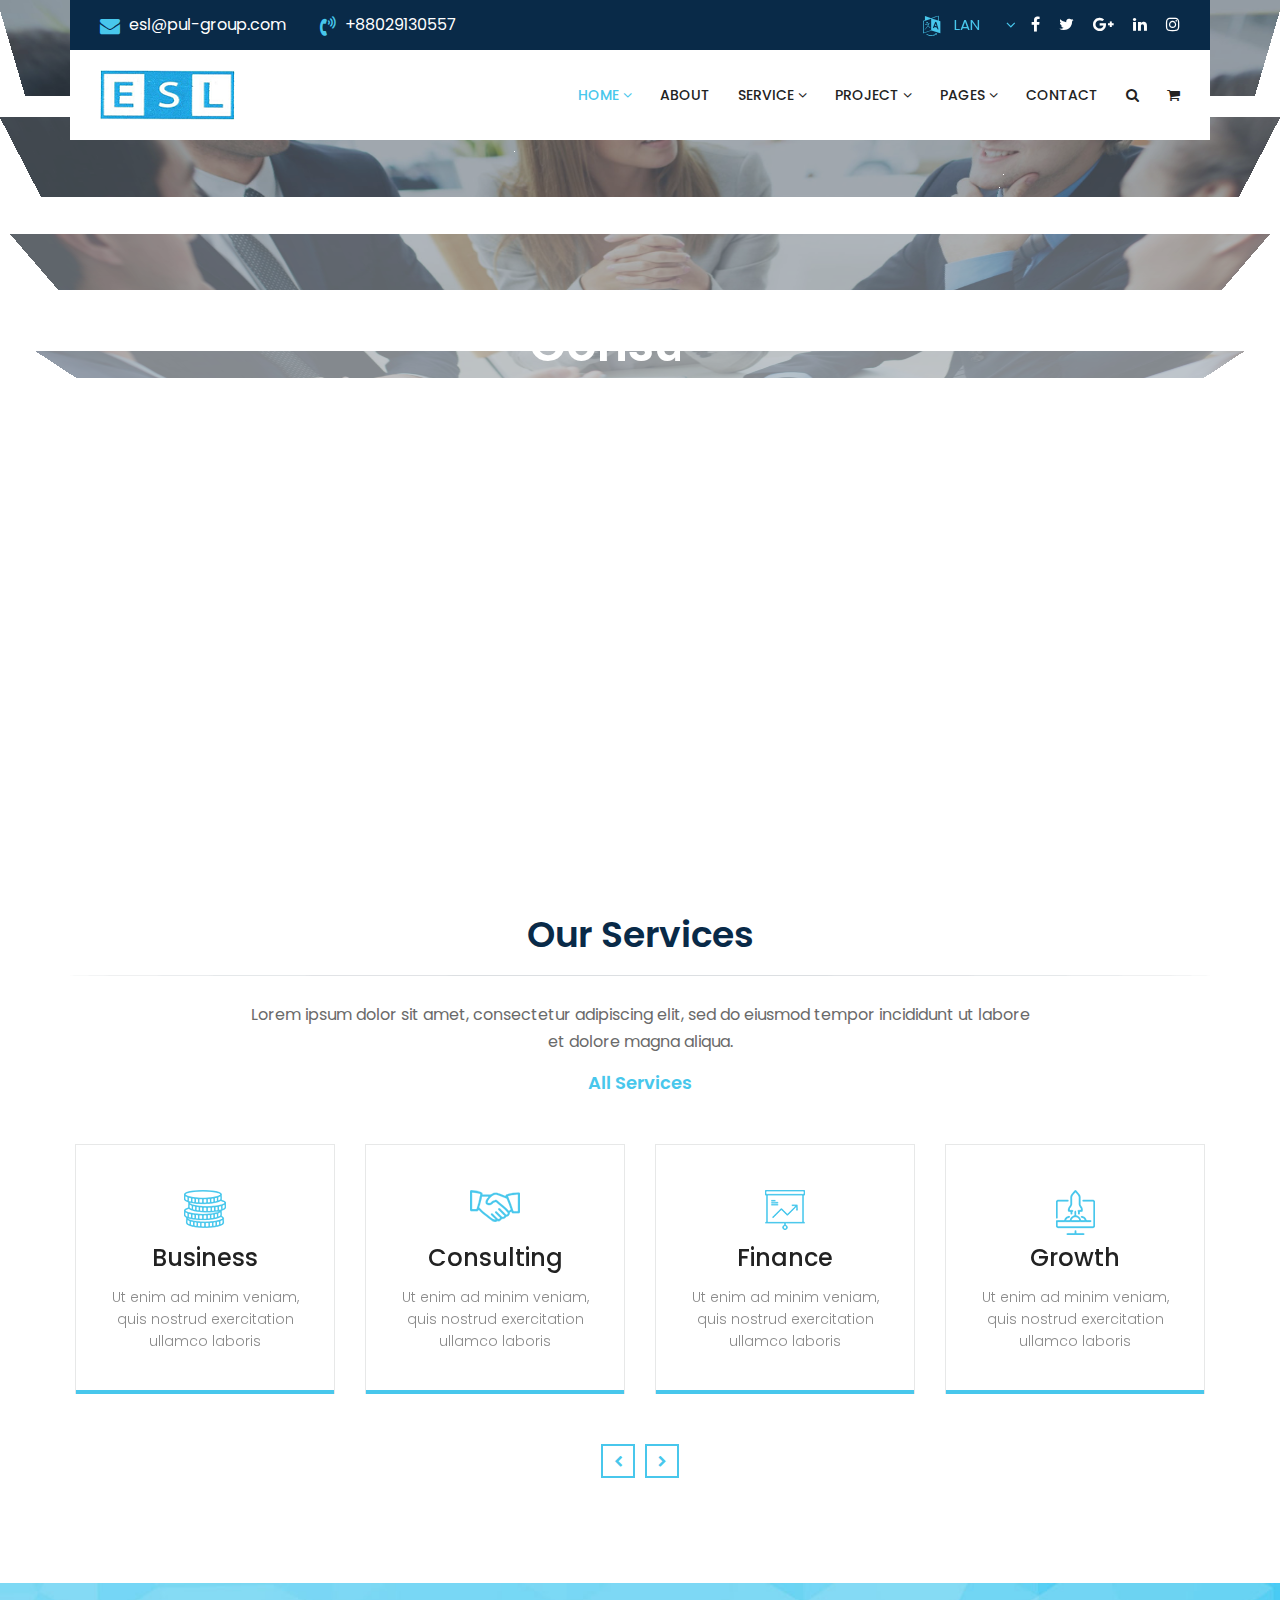
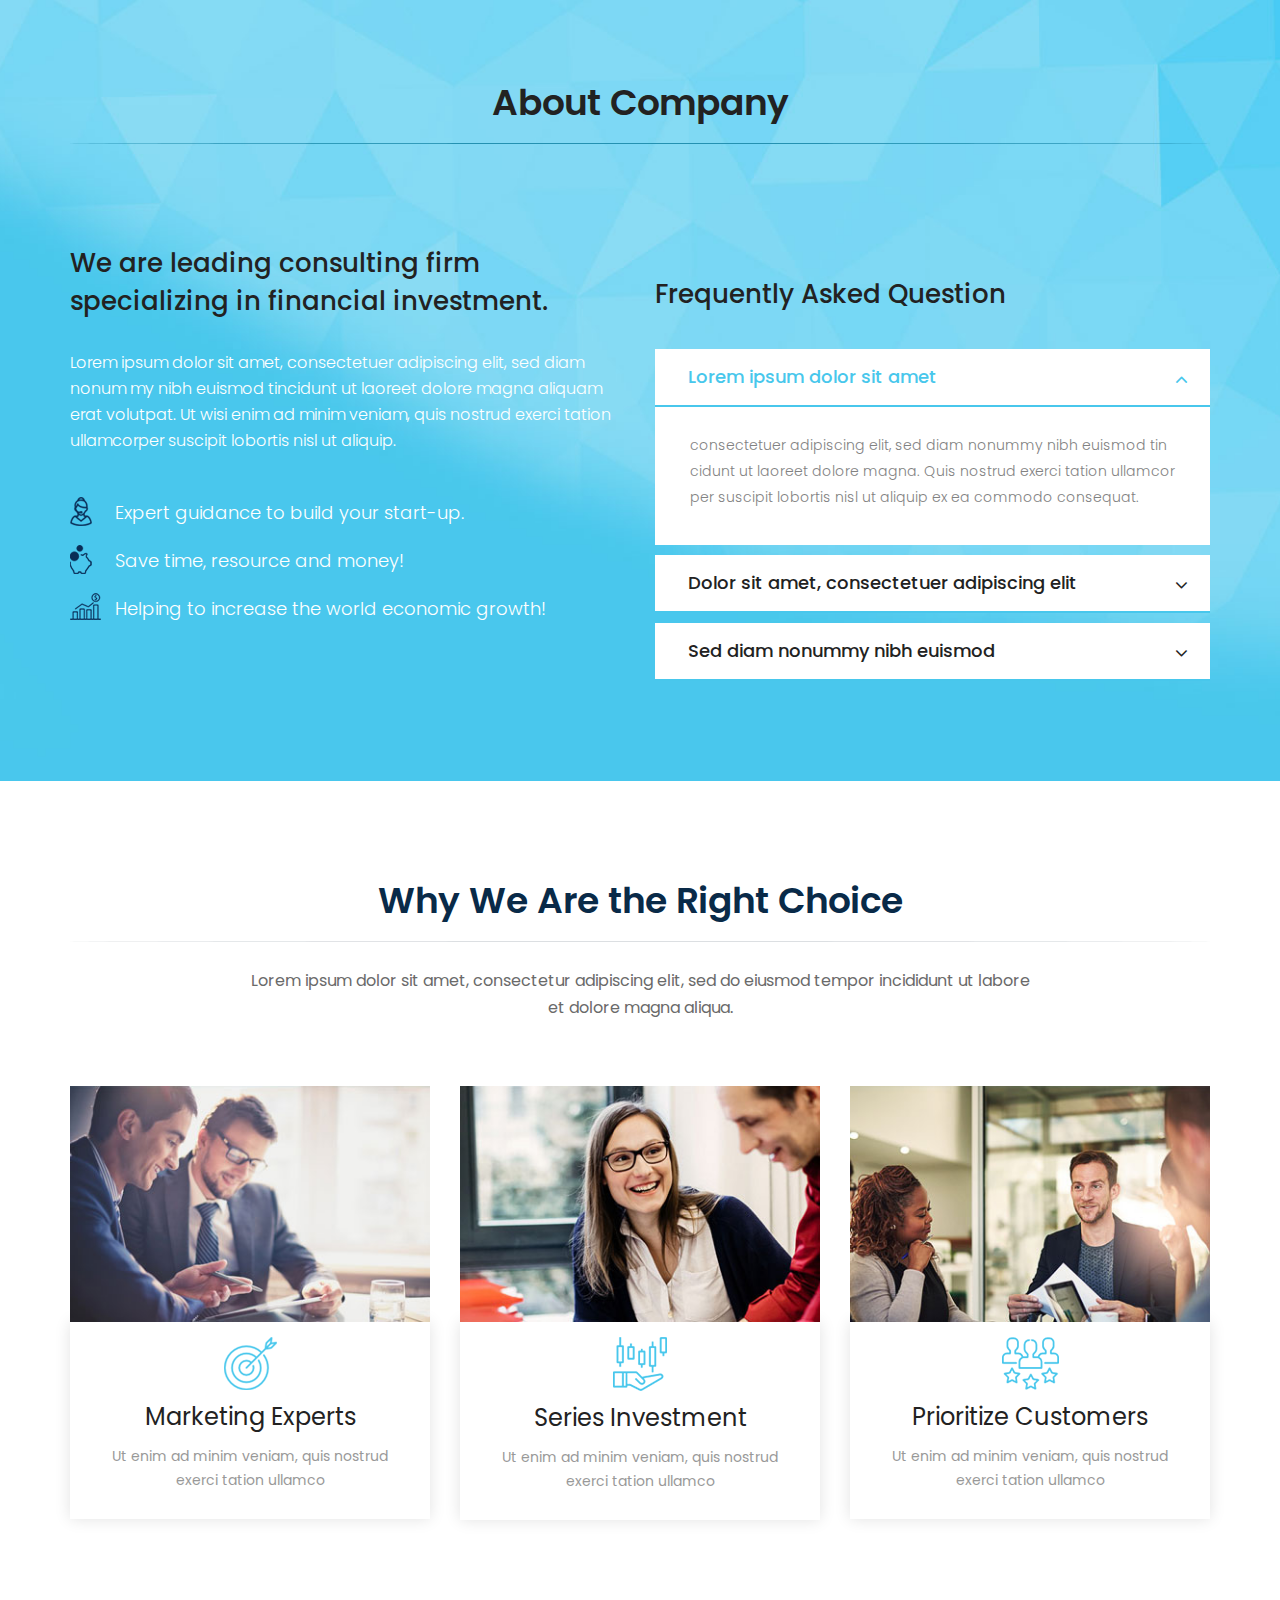
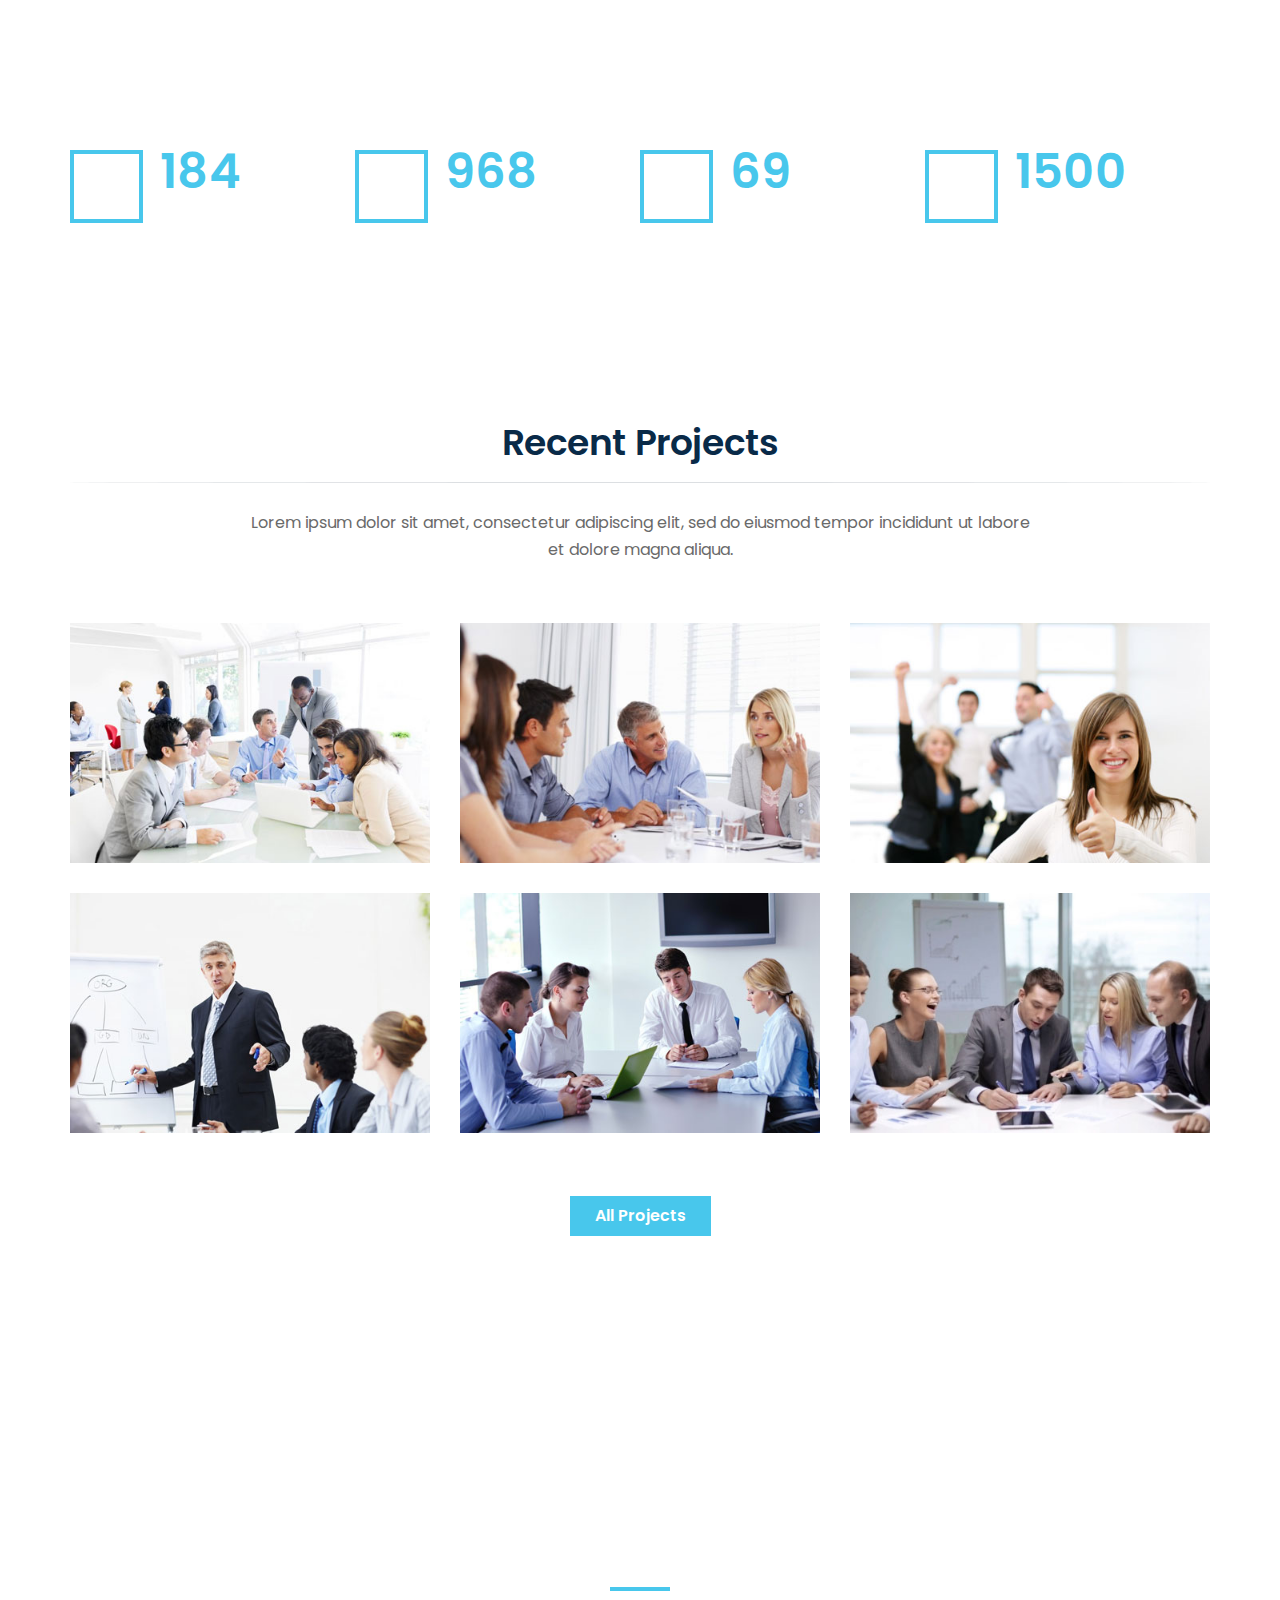
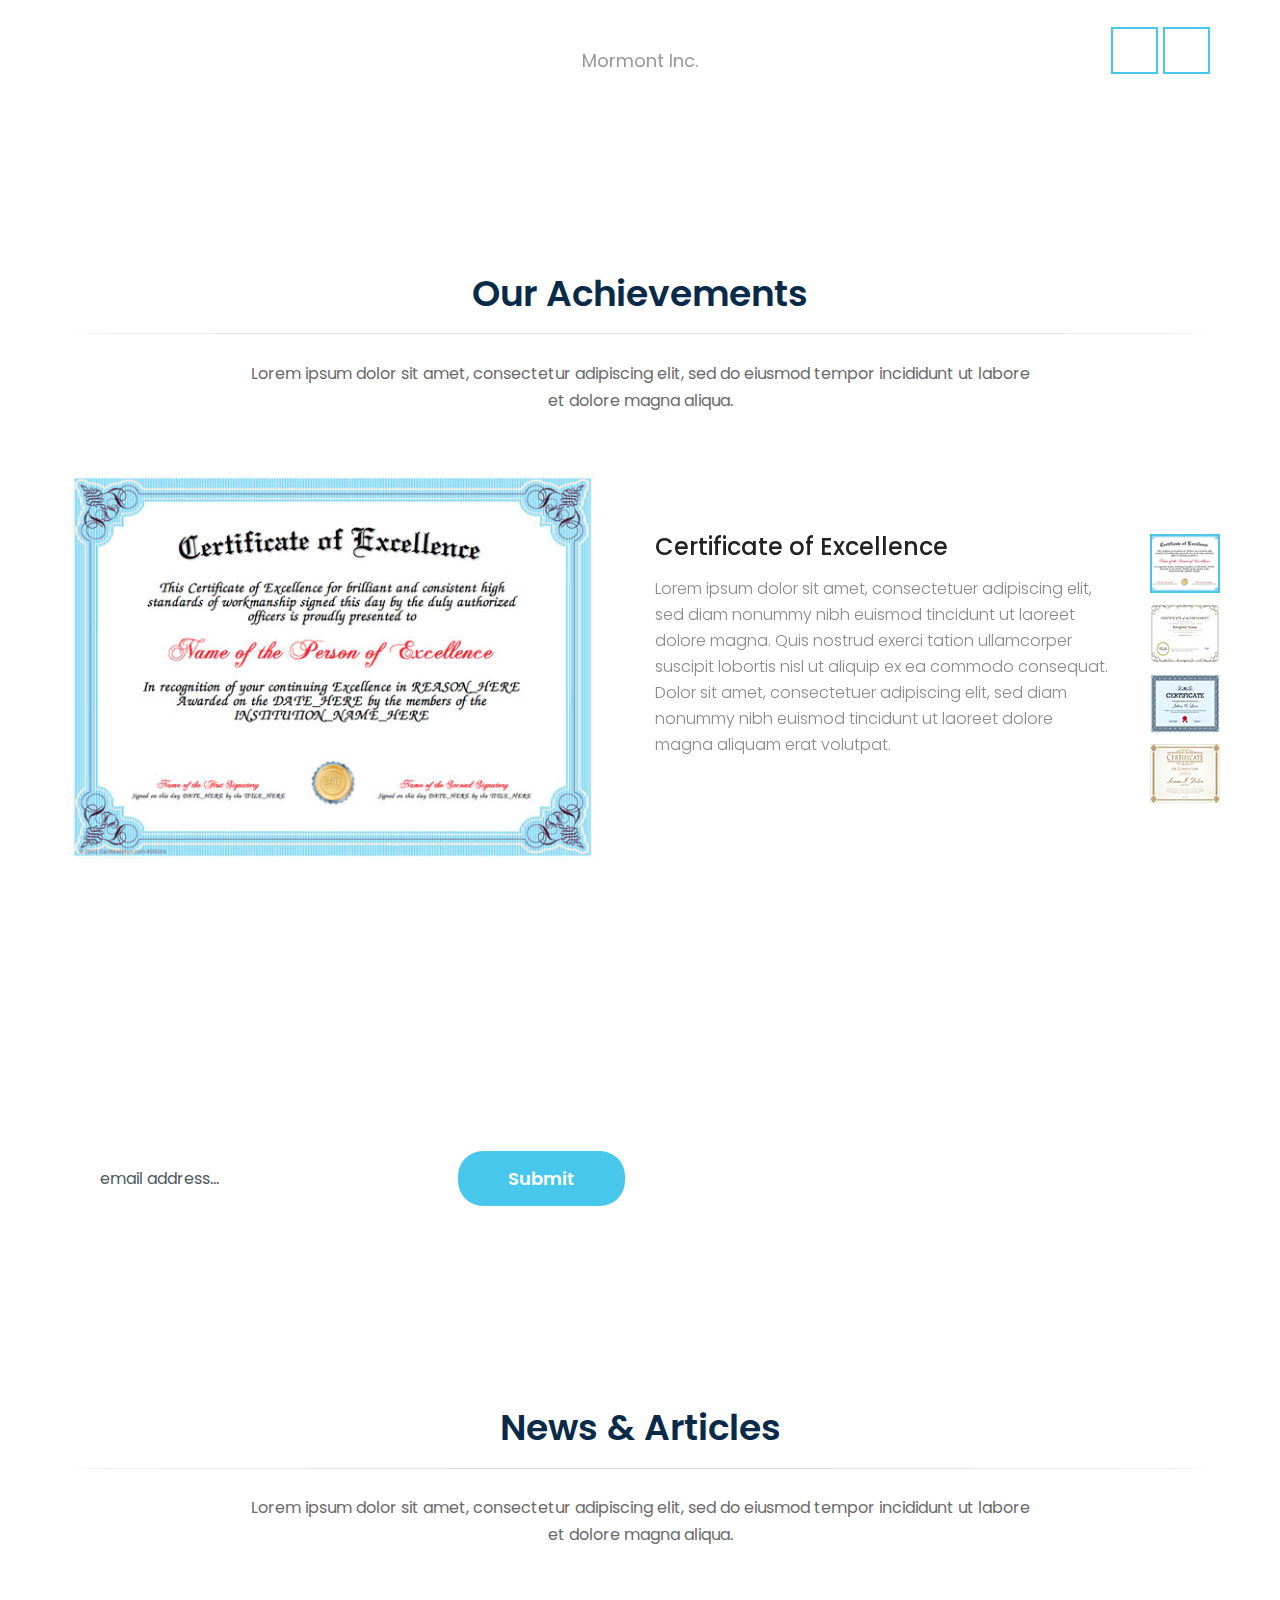
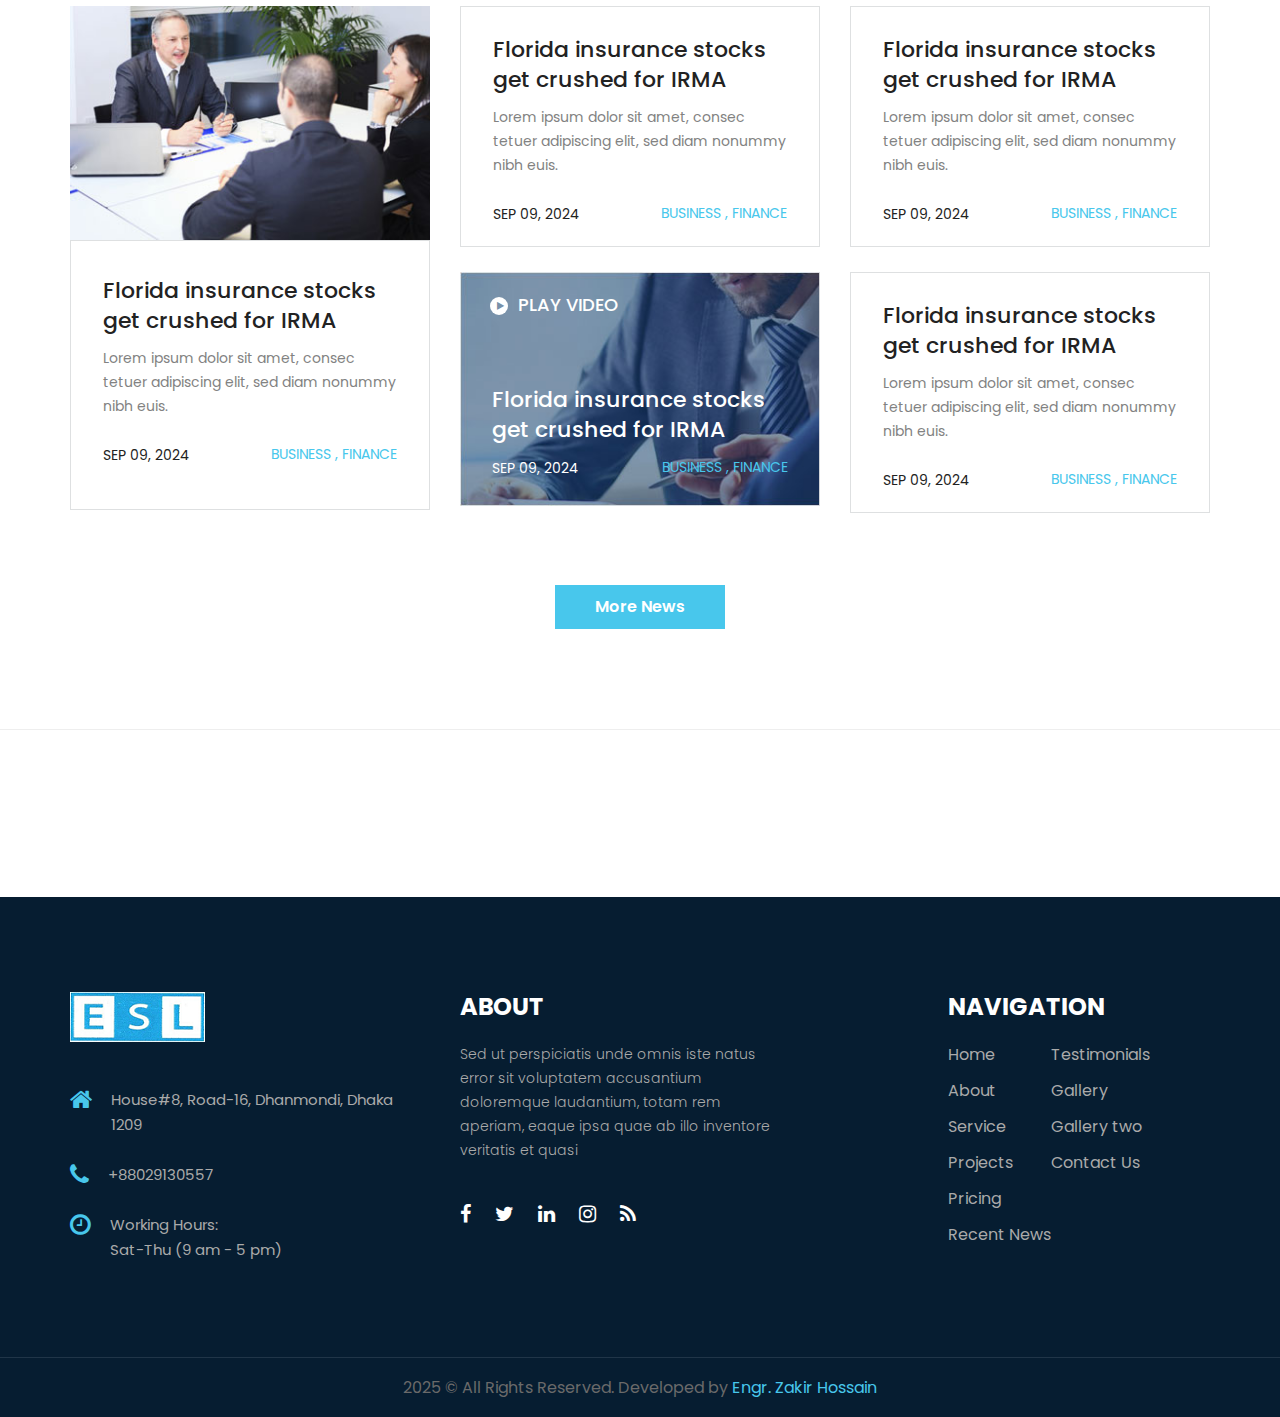
<file: index-two.html>
<!DOCTYPE html>
<html lang="en">

<head>
    <meta charset="utf-8">
    <meta http-equiv="X-UA-Compatible" content="IE=edge">
    <meta name="viewport" content="width=device-width, initial-scale=1">
    <meta name="description" content="Consulting Finance Corporate Business - Consulting HTML Template">
    <meta name="keywords" content="consulting, accountant, advisor, audit, beaver builder, broker, business, clean, company, consulting, corporate, finance, financial, insurance, trader">
    <meta name="author" content="Themexriver">
    <title>ESL-Business Consulting</title>
    <!-- fav icon -->
    <link href="assets/images/favicon.png" rel="shortcut icon" type="image/png">

    <!-- Bootstrap -->
    <link href="assets/bootstrap/css/bootstrap.min.css" rel="stylesheet">
    <!-- animated-css -->
    <link href="assets/css/animate.min.css" rel="stylesheet" type="text/css">
    <!-- font-awesome-css -->
    <link href="assets/css/font-awesome.min.css" rel="stylesheet" type="text/css">
    <!-- owl-carrosel-css -->
    <link href="assets/owl-carrosel/owl.carousel.min.css" rel="stylesheet" type="text/css">
    <link href="assets/owl-carrosel/owl.theme.default.min.css" rel="stylesheet" type="text/css">
    <!-- Revolution Slider -->
    <link rel="stylesheet" href="assets/css/revolution/layers.css">
    <link rel="stylesheet" href="assets/css/revolution/navigation.css">
    <link rel="stylesheet" href="assets/css/revolution/settings.css">
    <!-- offcanvas-menu-css -->
    <link href="assets/css/offcanvas-menu.css" rel="stylesheet" type="text/css">
    <!-- style-css -->
    <link href="assets/css/style.css" rel="stylesheet" type="text/css">

</head>

<body class="homePageTwo">
    <!-- start preloader -->
    <div id="preloader">
        <div class="preloader">
            <span></span>
            <span></span>
            <span></span>
            <span></span>
            <span></span>
        </div>
    </div>
    <!-- end preloader -->


    <header class="header-section">
        <div class="topper">
            <div class="container">
                <div class="top-bar">
                    <div class="row">
                        <div class="col-md-8">
                            <div class="header-left-bar">
                                <ul class="contact-wrapper">
                                    <li><i class="fa fa-envelope" aria-hidden="true"></i> esl@pul-group.com</li>
                                    <li><i class="fa fa-volume-control-phone" aria-hidden="true"></i> +88029130557</li>
                                </ul>
                            </div>
                            <!-- header-left-bar -->
                        </div>

                        <div class="col-md-4">
                            <div class="header-right-bar text-right">
                                <div class="language">
                                    <div class="dropbar closed">
                                        <i class="fa fa-language" aria-hidden="true"></i>
                                        <div class="title">lan</div>

                                        <div class="dropbar-menu">
                                            <ul>
                                                <li><img src="assets/images/map/eng.png" alt="">Eng</li>

                                                <li><img src="assets/images/map/china.png" alt="">China</li>

                                                <li><img src="assets/images/map/india.png" alt="">India</li>

                                                <li><img src="assets/images/map/brazil.png" alt="">Brazil</li>

                                                <li><img src="assets/images/map/canada.png" alt="">Canada</li>

                                                <li><img src="assets/images/map/australia.png" alt="">Australia</li>

                                                <li><img src="assets/images/map/nepal.png" alt="">Nepal</li>

                                                <li><img src="assets/images/map/brazil.png" alt="">Srilanka</li>

                                                <li><img src="assets/images/map/brazil.png" alt="">Gana</li>

                                                <li><img src="assets/images/map/brazil.png" alt="">Italy</li>

                                                <li><img src="assets/images/map/brazil.png" alt="">Denmark</li>

                                                <li><img src="assets/images/map/brazil.png" alt="">Brenna</li>

                                                <li><img src="assets/images/map/brazil.png" alt="">Robert</li>
                                            </ul>
                                        </div>
                                    </div>
                                </div>

                                <div class="social-icon pull-right">
                                    <ul>
                                        <li><a href="#"><i class="fa fa-facebook" aria-hidden="true"></i></a></li>
                                        <li><a href="#"><i class="fa fa-twitter" aria-hidden="true"></i></a></li>
                                        <li><a href="#"><i class="fa fa-google-plus" aria-hidden="true"></i></a></li>
                                        <li><a href="#"><i class="fa fa-linkedin" aria-hidden="true"></i></a></li>
                                        <li><a href="#"><i class="fa fa-instagram" aria-hidden="true"></i></a></li>
                                    </ul>
                                </div>
                            </div>
                            <!-- header-right-bar -->
                        </div>
                    </div>
                </div>
            </div>
        </div>
        <!-- topper -->


        <div class="container">
            <nav class="navbar navbar-inverse hidden-sm hidden-xs">
                <div class="navbar-inner">
                    <div class="navbar-header">
                        <a class="navbar-brand" href="index.html"><img src="ESL.png" alt="image"></a>
                    </div>

                    <div class="collapse navbar-collapse navbar-right">
                        <ul class="nav navbar-nav">
                            <li class="active dropdown"><a href="#">Home <i class="fa fa-angle-down" aria-hidden="true"></i></a>
                                <ul class="dropdown-menu">
                                    <li><a href="index.html">Home One</a></li>
                                    <li class="active"><a href="index-two.html">Home Two</a></li>
                                    <li><a href="index-three.html">Home Three</a></li>
                                    <li><a href="index-four.html">Home Four</a></li>
                                    <li><a href="index-five.html">Home Five</a></li>
                                    <li><a href="index-six.html">Home Six</a></li>
                                </ul>
                            </li>

                            <li><a href="about.html">About</a></li>

                            <li class="dropdown"><a href="#">Service <i class="fa fa-angle-down" aria-hidden="true"></i></a>
                                <ul class="dropdown-menu">
                                    <li><a href="service.html">All Services</a></li>
                                    <li><a href="service-one.html">Service-One</a></li>
                                    <li><a href="service-two.html">Service-Two</a></li>
                                    <li><a href="service-three.html">Service-Three</a></li>
                                    <li><a href="service-four.html">Service-Four</a></li>
                                </ul>
                            </li>

                            <li class="dropdown"><a href="#">Project <i class="fa fa-angle-down" aria-hidden="true"></i></a>
                                <ul class="dropdown-menu">
                                    <li><a href="project.html">Project 4 col</a></li>
                                    <li><a href="project-three.html">Project 3 col</a></li>
                                    <li><a href="project-two.html">Project 2 col</a></li>
                                    <li><a href="single-project.html">Single Project</a></li>
                                </ul>
                            </li>

                            <li class="dropdown"><a href="#">Pages <i class="fa fa-angle-down" aria-hidden="true"></i></a>
                                <ul class="dropdown-menu">
                                    <li><a href="career.html">Career</a></li>
                                    <li><a href="faq.html">Faq</a></li>
                                    <li><a href="partner.html">Partner</a></li>
                                    <li><a href="team.html">Team</a></li>
                                    <li><a href="testimonial.html">Testimonial</a></li>
                                    <li><a href="blog.html">Blog</a></li>
                                    <li><a href="single-blog.html">Single Blog</a></li>
                                    <li><a href="shop.html">Shop</a></li>
                                    <li><a href="cart.html">Cart</a></li>
                                </ul>
                            </li>

                            <li><a href="contact.html">Contact</a></li>

                            <li>
                                <div class="search-view">
                                    <span class="open-bar"><a href="#"><i class="fa fa-search" aria-hidden="true"></i></a></span>

                                    <div id="search-bar">
                                        <span class="close-bar pull-right"><i class="fa fa-times" aria-hidden="true"></i></span>

                                        <form class="form-bar">
                                            <div class="form-group">
                                                <input type="text" class="form-control" placeholder="search">
                                            </div>
                                        </form>
                                    </div>
                                    <!-- search-bar -->
                                </div>
                                <!-- search-view -->
                            </li>

                            <li>
                                <div class="cart cart-wrapper inline-block">
                                    <span class="cart-icon"><i class="fa fa-shopping-cart" aria-hidden="true"></i></span>

                                    <div class="cart-item">
                                        <ul>
                                            <li>
                                                <img src="assets/images/shop/s2.jpg" alt="">

                                                <div class="content inline-block">
                                                    <h5>Name of the product</h5>
                                                    <span class="rate">$66</span>
                                                    <span class="option"><a href="#"><i class="fa fa-trash" aria-hidden="true"></i></a></span>
                                                </div>
                                            </li>

                                            <li>
                                                <img src="assets/images/shop/s2.jpg" alt="">

                                                <div class="content inline-block">
                                                    <h5>Name of the product</h5>
                                                    <span class="rate">$66</span>
                                                    <span class="option"><a href="#"><i class="fa fa-trash" aria-hidden="true"></i></a></span>
                                                </div>
                                            </li>
                                        </ul>

                                        <div class="amount">Total Amount <span class="pull-right">$99</span></div>

                                        <button class="btn btn-primary">Proceed to checkout</button>
                                    </div>
                                </div>
                            </li>
                        </ul>
                    </div>
                </div>
            </nav>
        </div>
    </header>
    <!-- header-section -->



    <section class="slider-section">
        <h2 class="hidden">title</h2>

        <div class="rev_slider_wrapper">
            <div id="rev_slider_2" class="rev_slider" style="display:none">
                <ul>
                    <li data-transition="random" data-title="Slide Title" data-param1="Additional Text" data-thumb="assets/images/slider/slider-2.jpg">
                        <!-- SLIDE'S MAIN BACKGROUND IMAGE -->
                        <img src="assets/images/slider/slider-2.jpg" alt="Sky" class="rev-slidebg">
                        <!-- LAYER NR. 2 -->
                        <div class="tp-caption sfr font-extra-bold tp-resizeme letter-space-4" data-x="center" data-hoffset="0" data-y="top" data-voffset="300" data-frames='[{"delay":0,"speed":3000,"frame":"0","from":"x:[175%];y:0px;z:0;rX:0;rY:0;rZ:0;sX:1;sY:1;skX:0;skY:0;opacity:1;","mask":"x:[-100%];y:0;s:inherit;e:inherit;","to":"o:1;","ease":"Power3.easeOut"},{"delay":"wait","speed":300,"frame":"999","to":"auto:auto;","ease":"Power3.easeInOut"}]'>Consulting people to grow
                        </div>

                        <!-- LAYER NR. 2 -->
                        <div class="tp-caption sfr font-extra-bold tp-resizeme letter-space-4" data-x="center" data-hoffset="0" data-y="top" data-voffset="360" data-frames='[{"delay":1000,"speed":3000,"frame":"0","from":"x:[175%];y:0px;z:0;rX:0;rY:0;rZ:0;sX:1;sY:1;skX:0;skY:0;opacity:1;","mask":"x:[-100%];y:0;s:inherit;e:inherit;","to":"o:1;","ease":"Power3.easeOut"},{"delay":"wait","speed":300,"frame":"999","to":"auto:auto;","ease":"Power3.easeInOut"}]'>their business
                        </div>

                        <!-- LAYER NR. 3 -->
                        <div class="tp-caption font-medium text-center sfb tp-resizeme letter-space-5" data-x="center" data-hoffset="0" data-y="center" data-voffset="90" data-frames='[{"delay":1000,"speed":1500,"frame":"0","from":"y:bottom;","to":"o:1;","ease":"Power3.easeInOut"},{"delay":"wait","speed":300,"frame":"999","to":"auto:auto;","ease":"Power3.easeInOut"}]'>An unknown printer took a galley of type and scrambled it to make a type <br> specimen book. It has survived not only five centuries.
                        </div>

                        <!-- LAYER NR. 4 -->
                        <div class="tp-caption sfr tp-resizeme letter-space-4" data-x="center" data-hoffset="0" data-y="center" data-voffset="180" data-frames='[{"delay":2200,"speed":2000,"frame":"0","from":"x:[175%];y:0px;z:0;rX:0;rY:0;rZ:0;sX:1;sY:1;skX:0;skY:0;opacity:1;","mask":"x:[-100%];y:0;s:inherit;e:inherit;","to":"o:1;","ease":"Power3.easeOut"},{"delay":"wait","speed":300,"frame":"999","to":"auto:auto;","ease":"Power3.easeInOut"}]'><a href="#." class="el-btn-regular slider-btn-left btn btn-primary">About Us</a> <a href="#." class="el-btn-regular btn btn-primary color-bg">Career</a>
                        </div>
                    </li>

                    <li data-transition="random" data-title="Slide Title" data-param1="Additional Text" data-thumb="assets/images/slider/slider-5.jpg">
                        <!-- SLIDE'S MAIN BACKGROUND IMAGE -->
                        <img src="assets/images/slider/slider-5.jpg" alt="Sky" class="rev-slidebg">
                        <!-- LAYER NR. 2 -->
                        <div class="tp-caption sfr font-extra-bold tp-resizeme letter-space-4" data-x="left" data-hoffset="0" data-y="top" data-voffset="300" data-frames='[{"delay":0,"speed":3000,"frame":"0","from":"x:[175%];y:0px;z:0;rX:0;rY:0;rZ:0;sX:1;sY:1;skX:0;skY:0;opacity:1;","mask":"x:[-100%];y:0;s:inherit;e:inherit;","to":"o:1;","ease":"Power3.easeOut"},{"delay":"wait","speed":300,"frame":"999","to":"auto:auto;","ease":"Power3.easeInOut"}]'>Consulting people to grow
                        </div>

                        <!-- LAYER NR. 2 -->
                        <div class="tp-caption sfr font-extra-bold tp-resizeme letter-space-4" data-x="left" data-hoffset="0" data-y="top" data-voffset="360" data-frames='[{"delay":1000,"speed":3000,"frame":"0","from":"x:[175%];y:0px;z:0;rX:0;rY:0;rZ:0;sX:1;sY:1;skX:0;skY:0;opacity:1;","mask":"x:[-100%];y:0;s:inherit;e:inherit;","to":"o:1;","ease":"Power3.easeOut"},{"delay":"wait","speed":300,"frame":"999","to":"auto:auto;","ease":"Power3.easeInOut"}]'>their business
                        </div>

                        <!-- LAYER NR. 3 -->
                        <div class="tp-caption font-medium sfb tp-resizeme letter-space-5" data-x="left" data-hoffset="0" data-y="center" data-voffset="90" data-frames='[{"delay":1000,"speed":1500,"frame":"0","from":"y:bottom;","to":"o:1;","ease":"Power3.easeInOut"},{"delay":"wait","speed":300,"frame":"999","to":"auto:auto;","ease":"Power3.easeInOut"}]'>An unknown printer took a galley of type and scrambled it to make a type <br> specimen book. It has survived not only five centuries.
                        </div>

                        <!-- LAYER NR. 4 -->
                        <div class="tp-caption sfr tp-resizeme letter-space-4" data-x="left" data-hoffset="0" data-y="center" data-voffset="180" data-frames='[{"delay":2200,"speed":2000,"frame":"0","from":"x:[175%];y:0px;z:0;rX:0;rY:0;rZ:0;sX:1;sY:1;skX:0;skY:0;opacity:1;","mask":"x:[-100%];y:0;s:inherit;e:inherit;","to":"o:1;","ease":"Power3.easeOut"},{"delay":"wait","speed":300,"frame":"999","to":"auto:auto;","ease":"Power3.easeInOut"}]'><a href="#." class="el-btn-regular slider-btn-left btn btn-primary">About Us</a> <a href="#." class="el-btn-regular btn btn-primary color-bg">Career</a>
                        </div>
                    </li>
                </ul>
            </div>
        </div>
    </section>



    <section class="finance-service-section section-padding">
        <div class="container text-center">
            <div class="section-title">
                <h2>Our Services</h2>
                <div class="border-3"></div>
                <p>Lorem ipsum dolor sit amet, consectetur adipiscing elit, sed do eiusmod tempor incididunt ut labore <br> et dolore magna aliqua.</p>
                <a href="service.html" class="link">All Services</a>
            </div>
            <!-- section-title -->

            <div class="finance-carousel owl-carousel owl-theme">
                <div class="finance-wrapper item">
                    <div class="icon"><img src="assets/images/icon/i1.png" alt=""></div>

                    <div class="wrapper-content">
                        <h4><a href="#">Business</a></h4>
                        <p>Ut enim ad minim veniam, quis nostrud exercitation ullamco laboris</p>
                    </div>

                    <div class="hover">
                        <span class="hover-one"></span>
                        <span class="hover-two"></span>
                        <span class="hover-three"></span>
                        <span class="hover-four"></span>
                    </div>
                </div>

                <div class="finance-wrapper item">
                    <div class="icon"><img src="assets/images/icon/i2.png" alt=""></div>

                    <div class="wrapper-content">
                        <h4><a href="#">Consulting</a></h4>
                        <p>Ut enim ad minim veniam, quis nostrud exercitation ullamco laboris</p>
                    </div>

                    <div class="hover">
                        <span class="hover-one"></span>
                        <span class="hover-two"></span>
                        <span class="hover-three"></span>
                        <span class="hover-four"></span>
                    </div>
                </div>

                <div class="finance-wrapper item">
                    <div class="icon"><img src="assets/images/icon/i3.png" alt=""></div>

                    <div class="wrapper-content">
                        <h4><a href="#">Finance</a></h4>
                        <p>Ut enim ad minim veniam, quis nostrud exercitation ullamco laboris</p>
                    </div>

                    <div class="hover">
                        <span class="hover-one"></span>
                        <span class="hover-two"></span>
                        <span class="hover-three"></span>
                        <span class="hover-four"></span>
                    </div>
                </div>

                <div class="finance-wrapper item">
                    <div class="icon"><img src="assets/images/icon/i4.png" alt=""></div>

                    <div class="wrapper-content">
                        <h4><a href="#">Growth</a></h4>
                        <p>Ut enim ad minim veniam, quis nostrud exercitation ullamco laboris</p>
                    </div>

                    <div class="hover">
                        <span class="hover-one"></span>
                        <span class="hover-two"></span>
                        <span class="hover-three"></span>
                        <span class="hover-four"></span>
                    </div>
                </div>

                <div class="finance-wrapper item">
                    <div class="icon"><img src="assets/images/icon/i2.png" alt=""></div>

                    <div class="wrapper-content">
                        <h4><a href="#">Finance</a></h4>
                        <p>Ut enim ad minim veniam, quis nostrud exercitation ullamco laboris</p>
                    </div>

                    <div class="hover">
                        <span class="hover-one"></span>
                        <span class="hover-two"></span>
                        <span class="hover-three"></span>
                        <span class="hover-four"></span>
                    </div>
                </div>
            </div>
        </div>
    </section>
    <!-- finance-service-section -->



    <section class="about-Company-Section section-padding">
        <div class="container">
            <div class="section-title text-center">
                <h2>About Company</h2>
                <div class="border-4"></div>
            </div>
            <!-- section-title -->

            <div class="row">
                <div class="col-md-6">
                    <div class="content-wrapper">
                        <h3>We are leading consulting firm <br> specializing in financial investment.</h3>

                        <p>Lorem ipsum dolor sit amet, consectetuer adipiscing elit, sed diam nonum my nibh euismod tincidunt ut laoreet dolore magna aliquam erat volutpat. Ut wisi enim ad minim veniam, quis nostrud exerci tation ullamcorper suscipit lobortis
                            nisl ut aliquip.</p>

                        <ul class="content">
                            <li>
                                <img src="assets/images/icon/a1.png" alt="">

                                <div class="single-content">
                                    Expert guidance to build your start-up.
                                </div>
                            </li>

                            <li>
                                <img src="assets/images/icon/a2.png" alt="">

                                <div class="single-content">
                                    Save time, resource and money!
                                </div>
                            </li>

                            <li>
                                <img src="assets/images/icon/a3.png" alt="">

                                <div class="single-content">
                                    Helping to increase the world economic growth!
                                </div>
                            </li>
                        </ul>
                    </div>
                </div>

                <div class="col-md-6">
                    <div class="faq-content">
                        <h3>Frequently Asked Question</h3>

                        <div id="accordion" class="accordion-content">
                            <h3>Lorem ipsum dolor sit amet</h3>
                            <div>
                                <p>consectetuer adipiscing elit, sed diam nonummy nibh euismod tincidunt ut laoreet dolore magna. Quis nostrud exerci tation ullamcorper suscipit lobortis nisl ut aliquip ex ea commodo consequat.</p>
                            </div>

                            <h3>Dolor sit amet, consectetuer adipiscing elit</h3>
                            <div>
                                <p>consectetuer adipiscing elit, sed diam nonummy nibh euismod tincidunt ut laoreet dolore magna. Quis nostrud exerci tation ullamcorper suscipit lobortis nisl ut aliquip ex ea commodo consequat.</p>
                            </div>

                            <h3>Sed diam nonummy nibh euismod</h3>
                            <div>
                                <p>consectetuer adipiscing elit, sed diam nonummy nibh euismod tincidunt ut laoreet dolore magna. Quis nostrud exerci tation ullamcorper suscipit lobortis nisl ut aliquip ex ea commodo consequat.</p>
                            </div>
                        </div>
                    </div>
                    <!-- research-content -->
                </div>
            </div>
        </div>
    </section>
    <!-- about-Company-Section -->



    <section class="right-choice-section section-padding">
        <div class="container text-center">
            <div class="section-title">
                <h2>Why We Are the Right Choice</h2>
                <div class="border-3"></div>
                <p>Lorem ipsum dolor sit amet, consectetur adipiscing elit, sed do eiusmod tempor incididunt ut labore <br> et dolore magna aliqua.</p>
            </div>
            <!-- section-title -->

            <div class="row">
                <div class="col-sm-4">
                    <div class="section-wrapper">
                        <div class="caption">
                            <img src="assets/images/choice/1.jpg" alt="">

                            <a href="#" class="hover-view">Read More</a>

                            <div class="hover">
                                <span class="hover-one"></span>
                                <span class="hover-two"></span>
                                <span class="hover-three"></span>
                                <span class="hover-four"></span>
                            </div>
                        </div>

                        <div class="content">
                            <img src="assets/images/icon/c1.png" alt="">
                            <h4>Marketing Experts</h4>
                            <p>Ut enim ad minim veniam, quis nostrud exerci tation ullamco</p>
                        </div>
                    </div>
                </div>

                <div class="col-sm-4">
                    <div class="section-wrapper">
                        <div class="caption">
                            <img src="assets/images/choice/2.jpg" alt="">

                            <a href="#" class="hover-view">Read More</a>

                            <div class="hover">
                                <span class="hover-one"></span>
                                <span class="hover-two"></span>
                                <span class="hover-three"></span>
                                <span class="hover-four"></span>
                            </div>
                        </div>

                        <div class="content">
                            <img src="assets/images/icon/c2.png" alt="">
                            <h4>Series Investment</h4>
                            <p>Ut enim ad minim veniam, quis nostrud exerci tation ullamco</p>
                        </div>
                    </div>
                </div>

                <div class="col-sm-4">
                    <div class="section-wrapper">
                        <div class="caption">
                            <img src="assets/images/choice/3.jpg" alt="">

                            <a href="#" class="hover-view">Read More</a>

                            <div class="hover">
                                <span class="hover-one"></span>
                                <span class="hover-two"></span>
                                <span class="hover-three"></span>
                                <span class="hover-four"></span>
                            </div>
                        </div>

                        <div class="content">
                            <img src="assets/images/icon/c3.png" alt="">
                            <h4>Prioritize Customers</h4>
                            <p>Ut enim ad minim veniam, quis nostrud exerci tation ullamco</p>
                        </div>
                    </div>
                </div>
            </div>
        </div>
    </section>
    <!-- right-choice-section -->



    <section class="counting-section section-padding">
        <div class="container">
            <h2 class="hidden">counting-title</h2>

            <div class="counting-pusher">
                <div class="counting-wrapper">
                    <span class="icon pull-left"><img src="assets/images/counter/1.png" alt=""></span>

                    <div class="content">
                        <div class="count-description">
                            <span class="timer">184</span>
                        </div>
                        <p>Team Members</p>
                    </div>
                </div>

                <div class="counting-wrapper">
                    <span class="icon pull-left"><img src="assets/images/counter/2.png" alt=""></span>

                    <div class="content">
                        <div class="count-description">
                            <span class="timer">968</span>
                        </div>
                        <p>Satisfied Clients</p>
                    </div>
                </div>

                <div class="counting-wrapper">
                    <span class="icon pull-left"><img src="assets/images/counter/3.png" alt=""></span>

                    <div class="content">
                        <div class="count-description">
                            <span class="timer">69</span>
                        </div>
                        <p>Languages Support</p>
                    </div>
                </div>

                <div class="counting-wrapper">
                    <span class="icon pull-left"><img src="assets/images/counter/4.png" alt=""></span>

                    <div class="content">
                        <div class="count-description">
                            <span class="timer">1500</span>
                        </div>
                        <p>Successful Projects</p>
                    </div>
                </div>
            </div>
        </div>
    </section>
    <!-- counting-section -->



    <section class="project-section section-padding">
        <div class="container">
            <div class="section-title text-center">
                <h2>Recent Projects</h2>
                <div class="border-3"></div>
                <p>Lorem ipsum dolor sit amet, consectetur adipiscing elit, sed do eiusmod tempor incididunt ut labore <br> et dolore magna aliqua.</p>
            </div>
            <!-- section-title -->

            <div class="row">
                <div class="col-md-4 col-sm-6">
                    <div class="project-wrapper">
                        <img src="assets/images/project/1.jpg" alt="">

                        <div class="hover-view">
                            <a href="#" class="pull-right"><i class="fa fa-link" aria-hidden="true"></i></a>

                            <h4>Rising Media Inc.</h4>
                            <p>Finance</p>
                        </div>
                    </div>
                </div>

                <div class="col-md-4 col-sm-6">
                    <div class="project-wrapper">
                        <img src="assets/images/project/2.jpg" alt="">

                        <div class="hover-view">
                            <a href="#" class="pull-right"><i class="fa fa-link" aria-hidden="true"></i></a>

                            <h4>Rising Media Inc.</h4>
                            <p>Finance</p>
                        </div>
                    </div>
                </div>

                <div class="col-md-4 col-sm-6">
                    <div class="project-wrapper">
                        <img src="assets/images/project/3.jpg" alt="">

                        <div class="hover-view">
                            <a href="#" class="pull-right"><i class="fa fa-link" aria-hidden="true"></i></a>

                            <h4>Rising Media Inc.</h4>
                            <p>Finance</p>
                        </div>
                    </div>
                </div>

                <div class="col-md-4 col-sm-6">
                    <div class="project-wrapper">
                        <img src="assets/images/project/4.jpg" alt="">

                        <div class="hover-view">
                            <a href="#" class="pull-right"><i class="fa fa-link" aria-hidden="true"></i></a>

                            <h4>Rising Media Inc.</h4>
                            <p>Finance</p>
                        </div>
                    </div>
                </div>

                <div class="col-md-4 col-sm-6">
                    <div class="project-wrapper">
                        <img src="assets/images/project/5.jpg" alt="">

                        <div class="hover-view">
                            <a href="#" class="pull-right"><i class="fa fa-link" aria-hidden="true"></i></a>

                            <h4>Rising Media Inc.</h4>
                            <p>Finance</p>
                        </div>
                    </div>
                </div>

                <div class="col-md-4 col-sm-6">
                    <div class="project-wrapper">
                        <img src="assets/images/project/6.jpg" alt="">

                        <div class="hover-view">
                            <a href="#" class="pull-right"><i class="fa fa-link" aria-hidden="true"></i></a>

                            <h4>Rising Media Inc.</h4>
                            <p>Finance</p>
                        </div>
                    </div>
                </div>
            </div>

            <div class="link text-center">
                <a href="#" class="btn btn-primary"> All Projects</a>
            </div>
        </div>
    </section>
    <!-- project-section -->



    <section class="testimonial-section section-padding">
        <div class="container text-center">
            <div id="testimonial-carousel" class="carousel slide" data-ride="carousel">
                <div class="carousel-inner" role="listbox">
                    <div class="item active">
                        <div class="carousel-wrapper">
                            <p>“ Ut enim ad minima veniam, quis nostrum exercitationem ullam cor poris suscipit laboriosam, nisi ut aliquid ex ea commodi consequatur. Quis autem vel eum iure <br> reprehenderit qui. ”</p>

                            <div class="reviewer">
                                <h5>Jora’h El Mormont</h5>
                                <span class="position">Mormont Inc.</span>
                            </div>
                        </div>
                    </div>

                    <div class="item">
                        <div class="carousel-wrapper">
                            <p>“ Ut enim ad minima veniam, quis nostrum exercitationem ullam cor poris suscipit laboriosam, nisi ut aliquid ex ea commodi consequatur. Quis autem vel eum iure <br> reprehenderit qui. ”</p>

                            <div class="reviewer">
                                <h5>Jora’h El Mormont</h5>
                                <span class="position">Mormont Inc.</span>
                            </div>
                        </div>
                    </div>
                </div>

                <a class="left carousel-control" href="#testimonial-carousel" role="button" data-slide="prev"><i class="fa fa-angle-left" aria-hidden="true"></i></a>

                <a class="right carousel-control" href="#testimonial-carousel" role="button" data-slide="next"><i class="fa fa-angle-right" aria-hidden="true"></i></a>
            </div>
        </div>
    </section>
    <!-- testimonial-section -->



    <section class="achievement-section section-padding">
        <div class="container">
            <div class="section-title text-center">
                <h2>Our Achievements</h2>
                <div class="border-3"></div>
                <p>Lorem ipsum dolor sit amet, consectetur adipiscing elit, sed do eiusmod tempor incididunt ut labore <br> et dolore magna aliqua.</p>
            </div>
            <!-- section-title -->

            <div class="row">
                <div class="achievement-slide owl-carousel">
                    <div class="carousel-wrapper">
                        <div class="col-md-6 col-sm-5">
                            <div class="caption">
                                <img src="assets/images/achivement/2.jpg" alt="">
                            </div>
                        </div>

                        <div class="col-md-5 col-sm-7">
                            <div class="content">
                                <h3>Certificate of Excellence</h3>
                                <p>Lorem ipsum dolor sit amet, consectetuer adipiscing elit, sed diam nonummy nibh euismod tincidunt ut laoreet dolore magna. Quis nostrud exerci tation ullamcorper suscipit lobortis nisl ut aliquip ex ea commodo consequat.
                                    Dolor sit amet, consectetuer adipiscing elit, sed diam nonummy nibh euismod tincidunt ut laoreet dolore magna aliquam erat volutpat.</p>
                            </div>
                        </div>
                    </div>

                    <div class="carousel-wrapper">
                        <div class="col-md-6 col-sm-5">
                            <div class="caption">
                                <img src="assets/images/achivement/1.jpg" alt="">
                            </div>
                        </div>

                        <div class="col-md-5 col-sm-7">
                            <div class="content">
                                <h3>Certificate of Achivement</h3>
                                <p>Lorem ipsum dolor sit amet, consectetuer adipiscing nostrud exerci tation ullamcorper suscipit lobortis nisl ut aliquip ex ea commodo consequat. Dolor sit amet, consectetuer elit, sed diam nonummy nibh euismod tincidunt
                                    ut laoreet dolore magna. Quis adipiscing elit, sed diam nonummy nibh euismod tincidunt ut laoreet dolore magna aliquam erat volutpat.</p>
                            </div>
                        </div>
                    </div>

                    <div class="carousel-wrapper">
                        <div class="col-md-6 col-sm-5">
                            <div class="caption">
                                <img src="assets/images/achivement/3.jpg" alt="">
                            </div>
                        </div>

                        <div class="col-md-5 col-sm-7">
                            <div class="content">
                                <h3>Certificate of Iulain</h3>
                                <p>Lorem rci tation ullamcorper ipsum dolor sit amet, consectetuer adipiscing elit, sed diam nonummy nibh euismod tincidunt ut laoreet dolore magna. Quis nostrud exe suscipit ea commodo consequat. Dolor sit amet, consectetuer
                                    adipiscing elit, sed diam nonummy nibh euismod tincidunt lobortis nisl ut aliquip ex ut laoreet dolore magna aliquam erat volutpat.</p>
                            </div>
                        </div>
                    </div>

                    <div class="carousel-wrapper">
                        <div class="col-md-6 col-sm-5">
                            <div class="caption">
                                <img src="assets/images/achivement/4.jpg" alt="">
                            </div>
                        </div>

                        <div class="col-md-5 col-sm-7">
                            <div class="content">
                                <h3>Certificate of Completion</h3>
                                <p>Lorem ipsum consequat. Dolor sit dolor sit amet, consectetuer adipiscing elit, sed diam laoreet dolore magna. Quis nostrud exerci tation ullamcorper suscipit lobortis nisl ut aliquip ex ea commodo amet, consectetuer adipiscing
                                    elit, sed diam nonummy nibh euismod tincidunt ut nonummy nibh euismod tincidunt ut laoreet dolore magna aliquam erat volutpat.</p>
                            </div>
                        </div>
                    </div>
                </div>
            </div>
        </div>
    </section>



    <section class="signup-section">
        <div class="container">
            <div class="row">
                <div class="col-md-6 col-sm-7">
                    <div class="contact-wrapper">
                        <h3>Signup for free <span>newsletter</span> and <span>business tips</span></h3>

                        <form class="signupForm">
                            <div class="form-wrapper">
                                <input class="searchBar" required="" placeholder="email address...">

                                <button type="submit" class="subscribeBtn btn-primary">Submit</button>
                            </div>
                        </form>
                    </div>
                </div>

                <div class="col-md-6 col-sm-5 hidden-xs">
                    <div class="caption text-right wow slideInRight">
                        <img src="assets/images/girl.png" alt="">
                    </div>
                </div>
            </div>
        </div>
    </section>



    <section class="news-section section-padding">
        <div class="container">
            <div class="section-title text-center">
                <h2>News & Articles</h2>
                <div class="border-3"></div>
                <p>Lorem ipsum dolor sit amet, consectetur adipiscing elit, sed do eiusmod tempor incididunt ut labore <br> et dolore magna aliqua.</p>
            </div>
            <!-- section-title -->

            <div class="row">
                <div class="col-md-4 col-sm-6">
                    <div class="news-wrapper">
                        <img src="assets/images/news/1.jpg" alt="">

                        <div class="news-content">
                            <h4><a href="#">Florida insurance stocks get crushed for IRMA</a></h4>

                            <p>Lorem ipsum dolor sit amet, consec tetuer adipiscing elit, sed diam nonummy nibh euis.</p>

                            <span class="date">Sep 09, 2024</span>

                            <span class="tag pull-right"><a href="#">Business , </a> <a href="#">Finance</a></span>
                        </div>
                    </div>
                </div>

                <div class="col-md-4 col-sm-6">
                    <div class="news-wrapper middle-wrapper">
                        <div class="news-content size-changer">
                            <h4><a href="#">Florida insurance stocks get crushed for IRMA</a></h4>

                            <p>Lorem ipsum dolor sit amet, consec tetuer adipiscing elit, sed diam nonummy nibh euis.</p>

                            <span class="date">Sep 09, 2024</span>

                            <span class="tag pull-right"><a href="#">Business , </a> <a href="#">Finance</a></span>
                        </div>

                        <div class="video-content">
                            <img src="assets/images/news/2.jpg" alt="">

                            <span class="link"><a href="#"><i class="fa fa-play" aria-hidden="true"></i> Play Video</a></span>

                            <div class="news-content">
                                <h4><a href="#">Florida insurance stocks get crushed for IRMA</a></h4>

                                <span class="date">Sep 09, 2024</span>

                                <span class="tag pull-right"><a href="#">Business , </a> <a href="#">Finance</a></span>
                            </div>
                        </div>
                    </div>
                </div>

                <div class="col-md-4 col-sm-12">
                    <div class="news-wrapper last-wrapper">
                        <div class="news-content size-changer">
                            <h4><a href="#">Florida insurance stocks get crushed for IRMA</a></h4>

                            <p>Lorem ipsum dolor sit amet, consec tetuer adipiscing elit, sed diam nonummy nibh euis.</p>

                            <span class="date">Sep 09, 2024</span>

                            <span class="tag pull-right"><a href="#">Business , </a> <a href="#">Finance</a></span>
                        </div>

                        <div class="news-content size-changer">
                            <h4><a href="#">Florida insurance stocks get crushed for IRMA</a></h4>

                            <p>Lorem ipsum dolor sit amet, consec tetuer adipiscing elit, sed diam nonummy nibh euis.</p>

                            <span class="date">Sep 09, 2024</span>

                            <span class="tag pull-right"><a href="#">Business , </a> <a href="#">Finance</a></span>
                        </div>
                    </div>
                </div>
            </div>

            <div class="link text-center">
                <a href="#" class="btn btn-primary">More News</a>
            </div>
        </div>
    </section>
    <!-- news-section -->



    <hr>


    <div class="multi-section">
        <div class="container text-center">
            <div class="client-section">
                <ul class="logo client-carousel owl-carousel owl-theme">
                    <li class="wow fadeIn item"><img src="ESL.png" alt=""></li>

                    <li class="wow fadeIn item" data-wow-delay="0.2s"><img src="assets/images/client/2.png" alt=""></li>

                    <li class="wow fadeIn item" data-wow-delay="0.3s"><img src="assets/images/client/3.png" alt=""></li>

                    <li class="wow fadeIn item" data-wow-delay="0.4s"><img src="assets/images/client/4.png" alt=""></li>

                    <li class="wow fadeIn item" data-wow-delay="0.5s"><img src="assets/images/client/5.png" alt=""></li>

                    <li class="wow fadeIn item" data-wow-delay="0.6s"><img src="assets/images/client/6.png" alt=""></li>

                    <li class="wow fadeIn item" data-wow-delay="0.7s"><img src="assets/images/client/7.png" alt=""></li>
                </ul>
            </div>
        </div>
    </div>



    <footer class="footer-section">
        <div class="footer-container">
            <div class="container">
                <div class="row">
                    <div class="col-md-4 col-sm-4">
                        <div class="footer-wrapper">
                            <img src="ESL.png" alt="">

                            <ul class="location">
                                <li><i class="fa fa-home" aria-hidden="true"></i>
                                    <div class="content">
                                        House#8, Road-16, Dhanmondi, Dhaka <br> 1209
                                    </div>
                                </li>

                                <li><i class="fa fa-phone" aria-hidden="true"></i>
                                    <div class="content">
                                        +88029130557
                                    </div>
                                </li>

                                <li><i class="fa fa-clock-o" aria-hidden="true"></i>
                                    <div class="content">
                                        Working Hours: <br> Sat-Thu (9 am - 5 pm)
                                    </div>
                                </li>
                            </ul>
                        </div>
                        <!-- footer-wrapper -->
                    </div>

                    <div class="col-md-4 col-sm-4">
                        <div class="footer-wrapper">
                            <h3>About</h3>

                            <p>Sed ut perspiciatis unde omnis iste natus <br> error sit voluptatem accusantium <br> doloremque laudantium, totam rem <br> aperiam, eaque ipsa quae ab illo inventore <br> veritatis et quasi</p>

                            <ul class="social-icon">
                                <li><a href="#"><i class="fa fa-facebook" aria-hidden="true"></i></a></li>
                                <li><a href="#"><i class="fa fa-twitter" aria-hidden="true"></i></a></li>
                                <li><a href="#"><i class="fa fa-linkedin" aria-hidden="true"></i></a></li>
                                <li><a href="#"><i class="fa fa-instagram" aria-hidden="true"></i></a></li>
                                <li><a href="#"><i class="fa fa-rss" aria-hidden="true"></i></a></li>
                            </ul>
                        </div>
                        <!-- footer-wrapper -->
                    </div>

                    <div class="col-md-3 col-md-offset-1 col-sm-4">
                        <div class="footer-wrapper last-wrapper">
                            <h3>Navigation</h3>

                            <ul class="wrapper-option clearfix">
                                <li><a href="#">Home</a></li>
                                <li><a href="#">About</a></li>
                                <li><a href="#">Service</a></li>
                                <li><a href="#">Projects</a></li>
                                <li><a href="#">Pricing</a></li>
                                <li><a href="#">Recent News</a></li>
                            </ul>
                            <!-- wrapper-option -->

                            <ul class="wrapper-option">
                                <li><a href="#">Testimonials</a></li>
                                <li><a href="#">Gallery</a></li>
                                <li><a href="#">Gallery two</a></li>
                                <li><a href="#">Contact Us</a></li>
                            </ul>
                            <!-- wrapper-option -->
                        </div>
                        <!-- footer-wrapper -->
                    </div>
                </div>
            </div>
        </div>
        <!-- footer-container -->


        <div class="copy-right text-center">
            <div class="container">
                <p>2025 &copy; All Rights Reserved. Developed by <a href="#">Engr. Zakir Hossain</a></p>
            </div>
        </div>
        <!-- copy-right -->
    </footer>
    <!-- footer-section -->



    <!-- Off-Canvas View Only -->
    <span class="menu-toggle navbar visible-xs visible-sm"><i class="fa fa-bars" aria-hidden="true"></i></span>

    <div id="offcanvas-menu" class="visible-xs visible-sm">

        <span class="close-menu"><i class="fa fa-times" aria-hidden="true"></i></span>

        <ul class="menu-wrapper">
            <li>
                <a class="active dropmenu" href="#">Home <i class="fa fa-angle-down" aria-hidden="true"></i></a>
                <ul class="dropDown sub-menu">
                    <li><a href="index.html">Home One</a></li>
                    <li><a class="active" href="index-two.html">Home Two</a></li>
                    <li><a href="index-three.html">Home Three</a></li>
                    <li><a href="index-four.html">Home Four</a></li>
                    <li><a href="index-five.html">Home Five</a></li>
                    <li><a href="index-six.html">Home Six</a></li>
                </ul>
                <!-- end of dropdown -->
            </li>
            <!-- end of li -->

            <li><a href="about.html">About</a></li>
            <!-- end of li -->


            <li>
                <a class="dropmenu" href="#">Service <i class="fa fa-angle-down" aria-hidden="true"></i></a>
                <ul class="dropDown sub-menu">
                    <li><a href="service.html">All Services</a></li>
                    <li><a href="service-one.html">Service-One</a></li>
                    <li><a href="service-two.html">Service-Two</a></li>
                    <li><a href="service-three.html">Service-Three</a></li>
                    <li><a href="service-four.html">Service-Four</a></li>
                </ul>
                <!-- end of dropdown -->
            </li>
            <!-- end of li -->

            <li>
                <a class="dropmenu" href="#">Project <i class="fa fa-angle-down" aria-hidden="true"></i></a>
                <ul class="dropDown sub-menu">
                    <li><a href="project.html">Project 4 col</a></li>
                    <li><a href="project-three.html">Project 3 col</a></li>
                    <li><a href="project-two.html">Project 2 col</a></li>
                    <li><a href="single-project.html">Single Project</a></li>
                </ul>
                <!-- end of dropdown -->
            </li>
            <!-- end of li -->

            <li>
                <a class="dropmenu" href="#">Pages <i class="fa fa-angle-down" aria-hidden="true"></i></a>
                <ul class="dropDown sub-menu">
                    <li><a href="career.html">Career</a></li>
                    <li><a href="faq.html">Faq</a></li>
                    <li><a href="partner.html">Partner</a></li>
                    <li><a href="team.html">Team</a></li>
                    <li><a href="testimonial.html">Testimonial</a></li>
                    <li><a href="blog.html">Blog</a></li>
                    <li><a href="single-blog.html">Single Blog</a></li>
                    <li><a href="shop.html">Shop</a></li>
                    <li><a href="cart.html">Cart</a></li>
                </ul>
                <!-- end of dropdown -->
            </li>
            <!-- end of li -->

            <li><a href="contact.html">Contact</a></li>
            <!-- end of li -->
        </ul>
        <!-- menu-wrapper -->
    </div>
    <!-- Off-Canvas View Only -->

    <div id="toTop" class="hidden-xs">
        <i class="fa fa-chevron-up"></i>
    </div>
    <!-- totop -->


    <script src="assets/js/jquery.js"></script>
    <script src="assets/bootstrap/js/bootstrap.min.js"></script>
    <script src="assets/js/jquery.inview.min.js"></script>
    <script src="assets/js/wow.js"></script>
    <script src="assets/owl-carrosel/owl.carousel.min.js"></script>
    <script src="assets/js/jquery-ui.js"></script>
    <script src="assets/js/language.js"></script>


    <!-- Revolution Slider -->
    <script src="assets/revolution/jquery.themepunch.revolution.min.js"></script>
    <script src="assets/revolution/jquery.themepunch.tools.min.js"></script>

    <!-- Revolution Extensions -->
    <script type="text/javascript" src="assets/revolution/extensions/revolution.extension.actions.min.js"></script>
    <script type="text/javascript" src="assets/revolution/extensions/revolution.extension.carousel.min.js"></script>
    <script type="text/javascript" src="assets/revolution/extensions/revolution.extension.kenburn.min.js"></script>
    <script type="text/javascript" src="assets/revolution/extensions/revolution.extension.layeranimation.min.js"></script>
    <script type="text/javascript" src="assets/revolution/extensions/revolution.extension.migration.min.js"></script>
    <script type="text/javascript" src="assets/revolution/extensions/revolution.extension.navigation.min.js"></script>
    <script type="text/javascript" src="assets/revolution/extensions/revolution.extension.parallax.min.js"></script>
    <script type="text/javascript" src="assets/revolution/extensions/revolution.extension.slideanims.min.js"></script>
    <script type="text/javascript" src="assets/revolution/extensions/revolution.extension.video.min.js"></script>


    <script src="assets/js/script.js"></script>
</body>

</html>
</file>
<file: assets/css/revolution/layers.css>
/*-----------------------------------------------------------------------------

-	Revolution Slider 5.0 Layer Style Settings -

Screen Stylesheet

version:   	5.0.0
date:      	18/03/15
author:		themepunch
email:     	info@themepunch.com
website:   	http://www.themepunch.com
-----------------------------------------------------------------------------*/

* {
    -webkit-box-sizing: border-box;
    -moz-box-sizing: border-box;
    box-sizing: border-box;
}

.tp-caption.Twitter-Content a,
.tp-caption.Twitter-Content a:visited {
    color: #0084B4 !important;
}

.tp-caption.Twitter-Content a:hover {
    color: #0084B4 !important;
    text-decoration: underline !important;
}

.tp-caption.medium_grey,
.medium_grey {
    background-color: #888;
    border-style: none;
    border-width: 0;
    color: #fff;
    font-family: Arial;
    font-size: 20px;
    font-weight: 700;
    line-height: 20px;
    margin: 0;
    padding: 2px 4px;
    position: absolute;
    text-shadow: 0 2px 5px rgba(0, 0, 0, 0.5);
    white-space: nowrap;
}

.tp-caption.small_text,
.small_text {
    border-style: none;
    border-width: 0;
    color: #fff;
    font-family: Arial;
    font-size: 14px;
    font-weight: 700;
    line-height: 20px;
    margin: 0;
    position: absolute;
    text-shadow: 0 2px 5px rgba(0, 0, 0, 0.5);
    white-space: nowrap;
}

.tp-caption.medium_text,
.medium_text {
    border-style: none;
    border-width: 0;
    color: #fff;
    font-family: Arial;
    font-size: 20px;
    font-weight: 700;
    line-height: 20px;
    margin: 0;
    position: absolute;
    text-shadow: 0 2px 5px rgba(0, 0, 0, 0.5);
    white-space: nowrap;
}

.tp-caption.large_text,
.large_text {
    border-style: none;
    border-width: 0;
    color: #fff;
    font-family: Arial;
    font-size: 40px;
    font-weight: 700;
    line-height: 40px;
    margin: 0;
    position: absolute;
    text-shadow: 0 2px 5px rgba(0, 0, 0, 0.5);
    white-space: nowrap;
}

.tp-caption.very_large_text,
.very_large_text {
    border-style: none;
    border-width: 0;
    color: #fff;
    font-family: Arial;
    font-size: 60px;
    font-weight: 700;
    letter-spacing: -2px;
    line-height: 60px;
    margin: 0;
    position: absolute;
    text-shadow: 0 2px 5px rgba(0, 0, 0, 0.5);
    white-space: nowrap;
}

.tp-caption.very_big_white,
.very_big_white {
    background-color: #000;
    border-style: none;
    border-width: 0;
    color: #fff;
    font-family: Arial;
    font-size: 60px;
    font-weight: 800;
    line-height: 60px;
    margin: 0;
    padding: 1px 4px 0;
    position: absolute;
    text-shadow: none;
    white-space: nowrap;
}

.tp-caption.very_big_black,
.very_big_black {
    background-color: #fff;
    border-style: none;
    border-width: 0;
    color: #000;
    font-family: Arial;
    font-size: 60px;
    font-weight: 700;
    line-height: 60px;
    margin: 0;
    padding: 1px 4px 0;
    position: absolute;
    text-shadow: none;
    white-space: nowrap;
}

.tp-caption.modern_medium_fat,
.modern_medium_fat {
    border-style: none;
    border-width: 0;
    color: #000;
    font-family: "Open Sans", sans-serif;
    font-size: 24px;
    font-weight: 800;
    line-height: 20px;
    margin: 0;
    position: absolute;
    text-shadow: none;
    white-space: nowrap;
}

.tp-caption.modern_medium_fat_white,
.modern_medium_fat_white {
    border-style: none;
    border-width: 0;
    color: #fff;
    font-family: "Open Sans", sans-serif;
    font-size: 24px;
    font-weight: 800;
    line-height: 20px;
    margin: 0;
    position: absolute;
    text-shadow: none;
    white-space: nowrap;
}

.tp-caption.modern_medium_light,
.modern_medium_light {
    border-style: none;
    border-width: 0;
    color: #000;
    font-family: "Open Sans", sans-serif;
    font-size: 24px;
    font-weight: 300;
    line-height: 20px;
    margin: 0;
    position: absolute;
    text-shadow: none;
    white-space: nowrap;
}

.tp-caption.modern_big_bluebg,
.modern_big_bluebg {
    background-color: #4e5b6c;
    border-style: none;
    border-width: 0;
    color: #fff;
    font-family: "Open Sans", sans-serif;
    font-size: 30px;
    font-weight: 800;
    letter-spacing: 0;
    line-height: 36px;
    margin: 0;
    padding: 3px 10px;
    position: absolute;
    text-shadow: none;
}

.tp-caption.modern_big_redbg,
.modern_big_redbg {
    background-color: #de543e;
    border-style: none;
    border-width: 0;
    color: #fff;
    font-family: "Open Sans", sans-serif;
    font-size: 30px;
    font-weight: 300;
    letter-spacing: 0;
    line-height: 36px;
    margin: 0;
    padding: 1px 10px 3px;
    position: absolute;
    text-shadow: none;
}

.tp-caption.modern_small_text_dark,
.modern_small_text_dark {
    border-style: none;
    border-width: 0;
    color: #555;
    font-family: Arial;
    font-size: 14px;
    line-height: 22px;
    margin: 0;
    position: absolute;
    text-shadow: none;
    white-space: nowrap;
}

.tp-caption.boxshadow,
.boxshadow {
    box-shadow: 0 0 20px rgba(0, 0, 0, 0.5);
}

.tp-caption.black,
.black {
    color: #000;
    text-shadow: none;
}

.tp-caption.noshadow,
.noshadow {
    text-shadow: none;
}

.tp-caption.thinheadline_dark,
.thinheadline_dark {
    background-color: transparent;
    color: rgba(0, 0, 0, 0.85);
    font-family: "Open Sans";
    font-size: 30px;
    font-weight: 300;
    line-height: 30px;
    position: absolute;
    text-shadow: none;
}

.tp-caption.thintext_dark,
.thintext_dark {
    background-color: transparent;
    color: rgba(0, 0, 0, 0.85);
    font-family: "Open Sans";
    font-size: 16px;
    font-weight: 300;
    line-height: 26px;
    position: absolute;
    text-shadow: none;
}

.tp-caption.largeblackbg,
.largeblackbg {
    background-color: #000;
    border-radius: 0;
    color: #fff;
    font-family: "Open Sans";
    font-size: 50px;
    font-weight: 300;
    line-height: 70px;
    padding: 0 20px;
    position: absolute;
    text-shadow: none;
}

.tp-caption.largepinkbg,
.largepinkbg {
    background-color: #db4360;
    border-radius: 0;
    color: #fff;
    font-family: "Open Sans";
    font-size: 50px;
    font-weight: 300;
    line-height: 70px;
    padding: 0 20px;
    position: absolute;
    text-shadow: none;
}

.tp-caption.largewhitebg,
.largewhitebg {
    background-color: #fff;
    border-radius: 0;
    color: #000;
    font-family: "Open Sans";
    font-size: 50px;
    font-weight: 300;
    line-height: 70px;
    padding: 0 20px;
    position: absolute;
    text-shadow: none;
}

.tp-caption.largegreenbg,
.largegreenbg {
    background-color: #67ae73;
    border-radius: 0;
    color: #fff;
    font-family: "Open Sans";
    font-size: 50px;
    font-weight: 300;
    line-height: 70px;
    padding: 0 20px;
    position: absolute;
    text-shadow: none;
}

.tp-caption.excerpt,
.excerpt {
    background-color: rgba(0, 0, 0, 1);
    border-color: #fff;
    border-style: none;
    border-width: 0;
    color: #fff;
    font-family: Arial;
    font-size: 36px;
    font-weight: 700;
    height: auto;
    letter-spacing: -1.5px;
    line-height: 36px;
    margin: 0;
    padding: 1px 4px 0;
    text-decoration: none;
    text-shadow: none;
    white-space: normal !important;
    width: 150px;
}

.tp-caption.large_bold_grey,
.large_bold_grey {
    background-color: transparent;
    border-color: #ffd658;
    border-style: none;
    border-width: 0;
    color: #666;
    font-family: "Open Sans";
    font-size: 60px;
    font-weight: 800;
    line-height: 60px;
    margin: 0;
    padding: 1px 4px 0;
    text-decoration: none;
    text-shadow: none;
}

.tp-caption.medium_thin_grey,
.medium_thin_grey {
    background-color: transparent;
    border-color: #ffd658;
    border-style: none;
    border-width: 0;
    color: #666;
    font-family: "Open Sans";
    font-size: 34px;
    font-weight: 300;
    line-height: 30px;
    margin: 0;
    padding: 1px 4px 0;
    text-decoration: none;
    text-shadow: none;
}

.tp-caption.small_thin_grey,
.small_thin_grey {
    background-color: transparent;
    border-color: #ffd658;
    border-style: none;
    border-width: 0;
    color: #757575;
    font-family: "Open Sans";
    font-size: 18px;
    font-weight: 300;
    line-height: 26px;
    margin: 0;
    padding: 1px 4px 0;
    text-decoration: none;
    text-shadow: none;
}

.tp-caption.lightgrey_divider,
.lightgrey_divider {
    background-color: rgba(235, 235, 235, 1);
    background-position: initial;
    background-repeat: initial;
    border-color: #222;
    border-style: none;
    border-width: 0;
    height: 3px;
    text-decoration: none;
    width: 370px;
}

.tp-caption.large_bold_darkblue,
.large_bold_darkblue {
    background-color: transparent;
    border-color: #ffd658;
    border-style: none;
    border-width: 0;
    color: #34495e;
    font-family: "Open Sans";
    font-size: 58px;
    font-weight: 800;
    line-height: 60px;
    text-decoration: none;
}

.tp-caption.medium_bg_darkblue,
.medium_bg_darkblue {
    background-color: #34495e;
    border-color: #ffd658;
    border-style: none;
    border-width: 0;
    color: #fff;
    font-family: "Open Sans";
    font-size: 20px;
    font-weight: 800;
    line-height: 20px;
    padding: 10px;
    text-decoration: none;
}

.tp-caption.medium_bold_red,
.medium_bold_red {
    background-color: transparent;
    border-color: #ffd658;
    border-style: none;
    border-width: 0;
    color: #e33a0c;
    font-family: "Open Sans";
    font-size: 24px;
    font-weight: 800;
    line-height: 30px;
    padding: 0;
    text-decoration: none;
}

.tp-caption.medium_light_red,
.medium_light_red {
    background-color: transparent;
    border-color: #ffd658;
    border-style: none;
    border-width: 0;
    color: #e33a0c;
    font-family: "Open Sans";
    font-size: 21px;
    font-weight: 300;
    line-height: 26px;
    padding: 0;
    text-decoration: none;
}

.tp-caption.medium_bg_red,
.medium_bg_red {
    background-color: #e33a0c;
    border-color: #ffd658;
    border-style: none;
    border-width: 0;
    color: #fff;
    font-family: "Open Sans";
    font-size: 20px;
    font-weight: 800;
    line-height: 20px;
    padding: 10px;
    text-decoration: none;
}

.tp-caption.medium_bold_orange,
.medium_bold_orange {
    background-color: transparent;
    border-color: #ffd658;
    border-style: none;
    border-width: 0;
    color: #f39c12;
    font-family: "Open Sans";
    font-size: 24px;
    font-weight: 800;
    line-height: 30px;
    text-decoration: none;
}

.tp-caption.medium_bg_orange,
.medium_bg_orange {
    background-color: #f39c12;
    border-color: #ffd658;
    border-style: none;
    border-width: 0;
    color: #fff;
    font-family: "Open Sans";
    font-size: 20px;
    font-weight: 800;
    line-height: 20px;
    padding: 10px;
    text-decoration: none;
}

.tp-caption.grassfloor,
.grassfloor {
    background-color: rgba(160, 179, 151, 1);
    border-color: #222;
    border-style: none;
    border-width: 0;
    height: 150px;
    text-decoration: none;
    width: 4000px;
}

.tp-caption.large_bold_white,
.large_bold_white {
    background-color: transparent;
    border-color: #ffd658;
    border-style: none;
    border-width: 0;
    color: #fff;
    font-family: "Open Sans";
    font-size: 58px;
    font-weight: 800;
    line-height: 60px;
    text-decoration: none;
}

.tp-caption.medium_light_white,
.medium_light_white {
    background-color: transparent;
    border-color: #ffd658;
    border-style: none;
    border-width: 0;
    color: #fff;
    font-family: "Open Sans";
    font-size: 30px;
    font-weight: 300;
    line-height: 36px;
    padding: 0;
    text-decoration: none;
}

.tp-caption.mediumlarge_light_white,
.mediumlarge_light_white {
    background-color: transparent;
    border-color: #ffd658;
    border-style: none;
    border-width: 0;
    color: #fff;
    font-family: "Open Sans";
    font-size: 34px;
    font-weight: 300;
    line-height: 40px;
    padding: 0;
    text-decoration: none;
}

.tp-caption.mediumlarge_light_white_center,
.mediumlarge_light_white_center {
    background-color: transparent;
    border-color: #ffd658;
    border-style: none;
    border-width: 0;
    color: #fff;
    font-family: "Open Sans";
    font-size: 34px;
    font-weight: 300;
    line-height: 40px;
    padding: 0;
    text-align: center;
    text-decoration: none;
}

.tp-caption.medium_bg_asbestos,
.medium_bg_asbestos {
    background-color: #7f8c8d;
    border-color: #ffd658;
    border-style: none;
    border-width: 0;
    color: #fff;
    font-family: "Open Sans";
    font-size: 20px;
    font-weight: 800;
    line-height: 20px;
    padding: 10px;
    text-decoration: none;
}

.tp-caption.medium_light_black,
.medium_light_black {
    background-color: transparent;
    border-color: #ffd658;
    border-style: none;
    border-width: 0;
    color: #000;
    font-family: "Open Sans";
    font-size: 30px;
    font-weight: 300;
    line-height: 36px;
    padding: 0;
    text-decoration: none;
}

.tp-caption.large_bold_black,
.large_bold_black {
    background-color: transparent;
    border-color: #ffd658;
    border-style: none;
    border-width: 0;
    color: #000;
    font-family: "Open Sans";
    font-size: 58px;
    font-weight: 800;
    line-height: 60px;
    text-decoration: none;
}

.tp-caption.mediumlarge_light_darkblue,
.mediumlarge_light_darkblue {
    background-color: transparent;
    border-color: #ffd658;
    border-style: none;
    border-width: 0;
    color: #34495e;
    font-family: "Open Sans";
    font-size: 34px;
    font-weight: 300;
    line-height: 40px;
    padding: 0;
    text-decoration: none;
}

.tp-caption.small_light_white,
.small_light_white {
    background-color: transparent;
    border-color: #ffd658;
    border-style: none;
    border-width: 0;
    color: #fff;
    font-family: "Open Sans";
    font-size: 17px;
    font-weight: 300;
    line-height: 28px;
    padding: 0;
    text-decoration: none;
}

.tp-caption.roundedimage,
.roundedimage {
    border-color: #222;
    border-style: none;
    border-width: 0;
}

.tp-caption.large_bg_black,
.large_bg_black {
    background-color: #000;
    border-color: #ffd658;
    border-style: none;
    border-width: 0;
    color: #fff;
    font-family: "Open Sans";
    font-size: 40px;
    font-weight: 800;
    line-height: 40px;
    padding: 10px 20px 15px;
    text-decoration: none;
}

.tp-caption.mediumwhitebg,
.mediumwhitebg {
    background-color: #fff;
    border-color: #000;
    border-style: none;
    border-width: 0;
    color: #000;
    font-family: "Open Sans";
    font-size: 30px;
    font-weight: 300;
    line-height: 30px;
    padding: 5px 15px 10px;
    text-decoration: none;
    text-shadow: none;
}

.tp-caption.maincaption,
.maincaption {
    background-color: transparent;
    border-color: #000;
    border-style: none;
    border-width: 0;
    color: #212a40;
    font-family: roboto;
    font-size: 33px;
    font-weight: 500;
    line-height: 43px;
    text-decoration: none;
    text-shadow: none;
}

.tp-caption.miami_title_60px,
.miami_title_60px {
    background-color: transparent;
    border-color: #000;
    border-style: none;
    border-width: 0;
    color: #fff;
    font-family: "Source Sans Pro";
    font-size: 60px;
    font-weight: 700;
    letter-spacing: 1px;
    line-height: 60px;
    text-decoration: none;
    text-shadow: none;
}

.tp-caption.miami_subtitle,
.miami_subtitle {
    background-color: transparent;
    border-color: #000;
    border-style: none;
    border-width: 0;
    color: rgba(255, 255, 255, 0.65);
    font-family: "Source Sans Pro";
    font-size: 17px;
    font-weight: 400;
    letter-spacing: 2px;
    line-height: 24px;
    text-decoration: none;
    text-shadow: none;
}

.tp-caption.divideline30px,
.divideline30px {
    background: #fff;
    background-color: #fff;
    border-color: #222;
    border-style: none;
    border-width: 0;
    height: 2px;
    min-width: 30px;
    text-decoration: none;
}

.tp-caption.Miami_nostyle,
.Miami_nostyle {
    border-color: #222;
    border-style: none;
    border-width: 0;
}

.tp-caption.miami_content_light,
.miami_content_light {
    background-color: transparent;
    border-color: #000;
    border-style: none;
    border-width: 0;
    color: #fff;
    font-family: "Source Sans Pro";
    font-size: 22px;
    font-weight: 400;
    letter-spacing: 0;
    line-height: 28px;
    text-decoration: none;
    text-shadow: none;
}

.tp-caption.miami_title_60px_dark,
.miami_title_60px_dark {
    background-color: transparent;
    border-color: #000;
    border-style: none;
    border-width: 0;
    color: #333;
    font-family: "Source Sans Pro";
    font-size: 60px;
    font-weight: 700;
    letter-spacing: 1px;
    line-height: 60px;
    text-decoration: none;
    text-shadow: none;
}

.tp-caption.miami_content_dark,
.miami_content_dark {
    background-color: transparent;
    border-color: #000;
    border-style: none;
    border-width: 0;
    color: #666;
    font-family: "Source Sans Pro";
    font-size: 22px;
    font-weight: 400;
    letter-spacing: 0;
    line-height: 28px;
    text-decoration: none;
    text-shadow: none;
}

.tp-caption.divideline30px_dark,
.divideline30px_dark {
    background-color: #333;
    border-color: #222;
    border-style: none;
    border-width: 0;
    height: 2px;
    min-width: 30px;
    text-decoration: none;
}

.tp-caption.ellipse70px,
.ellipse70px {
    background-color: rgba(0, 0, 0, 0.14902);
    border-color: #222;
    border-radius: 50px 50px 50px 50px;
    border-style: none;
    border-width: 0;
    cursor: pointer;
    line-height: 1px;
    min-height: 70px;
    min-width: 70px;
    text-decoration: none;
}

.tp-caption.arrowicon,
.arrowicon {
    border-color: #222;
    border-style: none;
    border-width: 0;
    line-height: 1px;
}

.tp-caption.MarkerDisplay,
.MarkerDisplay {
    background-color: transparent;
    border-color: #000;
    border-radius: 0 0 0 0;
    border-style: none;
    border-width: 0;
    font-family: "Permanent Marker";
    font-style: normal;
    padding: 0;
    text-decoration: none;
    text-shadow: none;
}

.tp-caption.Restaurant-Display,
.Restaurant-Display {
    background-color: transparent;
    border-color: transparent;
    border-radius: 0 0 0 0;
    border-style: none;
    border-width: 0;
    color: #fff;
    font-family: Roboto;
    font-size: 120px;
    font-style: normal;
    font-weight: 700;
    line-height: 120px;
    padding: 0;
    text-decoration: none;
}

.tp-caption.Restaurant-Cursive,
.Restaurant-Cursive {
    background-color: transparent;
    border-color: transparent;
    border-radius: 0 0 0 0;
    border-style: none;
    border-width: 0;
    color: #fff;
    font-family: "Nothing you could do";
    font-size: 30px;
    font-style: normal;
    font-weight: 400;
    letter-spacing: 2px;
    line-height: 30px;
    padding: 0;
    text-decoration: none;
}

.tp-caption.Restaurant-ScrollDownText,
.Restaurant-ScrollDownText {
    background-color: transparent;
    border-color: transparent;
    border-radius: 0 0 0 0;
    border-style: none;
    border-width: 0;
    color: #fff;
    font-family: Roboto;
    font-size: 17px;
    font-style: normal;
    font-weight: 400;
    letter-spacing: 2px;
    line-height: 17px;
    padding: 0;
    text-decoration: none;
}

.tp-caption.Restaurant-Description,
.Restaurant-Description {
    background-color: transparent;
    border-color: transparent;
    border-radius: 0 0 0 0;
    border-style: none;
    border-width: 0;
    color: #fff;
    font-family: Roboto;
    font-size: 20px;
    font-style: normal;
    font-weight: 300;
    letter-spacing: 3px;
    line-height: 30px;
    padding: 0;
    text-decoration: none;
}

.tp-caption.Restaurant-Price,
.Restaurant-Price {
    background-color: transparent;
    border-color: transparent;
    border-radius: 0 0 0 0;
    border-style: none;
    border-width: 0;
    color: #fff;
    font-family: Roboto;
    font-size: 30px;
    font-style: normal;
    font-weight: 300;
    letter-spacing: 3px;
    line-height: 30px;
    padding: 0;
    text-decoration: none;
}

.tp-caption.Restaurant-Menuitem,
.Restaurant-Menuitem {
    background-color: rgba(0, 0, 0, 1.00);
    border-color: transparent;
    border-radius: 0 0 0 0;
    border-style: none;
    border-width: 0;
    color: rgba(255, 255, 255, 1.00);
    font-family: Roboto;
    font-size: 17px;
    font-style: normal;
    font-weight: 400;
    letter-spacing: 2px;
    line-height: 17px;
    padding: 10px 30px;
    text-align: left;
    text-decoration: none;
}

.tp-caption.Furniture-LogoText,
.Furniture-LogoText {
    background-color: transparent;
    border-color: transparent;
    border-radius: 0 0 0 0;
    border-style: none;
    border-width: 0;
    color: rgba(230, 207, 163, 1.00);
    font-family: Raleway;
    font-size: 160px;
    font-style: normal;
    font-weight: 300;
    line-height: 150px;
    padding: 0;
    text-decoration: none;
    text-shadow: none;
}

.tp-caption.Furniture-Plus,
.Furniture-Plus {
    background-color: rgba(255, 255, 255, 1.00);
    border-color: transparent;
    border-radius: 30px 30px 30px 30px;
    border-style: none;
    border-width: 0;
    box-shadow: rgba(0, 0, 0, 0.1) 0 1px 3px;
    color: rgba(230, 207, 163, 1.00);
    font-family: Raleway;
    font-size: 20px;
    font-style: normal;
    font-weight: 400;
    line-height: 20px;
    padding: 6px 7px 4px;
    text-decoration: none;
    text-shadow: none;
}

.tp-caption.Furniture-Title,
.Furniture-Title {
    background-color: transparent;
    border-color: transparent;
    border-radius: 0 0 0 0;
    border-style: none;
    border-width: 0;
    color: rgba(0, 0, 0, 1.00);
    font-family: Raleway;
    font-size: 20px;
    font-style: normal;
    font-weight: 700;
    letter-spacing: 3px;
    line-height: 20px;
    padding: 0;
    text-decoration: none;
    text-shadow: none;
}

.tp-caption.Furniture-Subtitle,
.Furniture-Subtitle {
    background-color: transparent;
    border-color: transparent;
    border-radius: 0 0 0 0;
    border-style: none;
    border-width: 0;
    color: rgba(0, 0, 0, 1.00);
    font-family: Raleway;
    font-size: 17px;
    font-style: normal;
    font-weight: 300;
    line-height: 20px;
    padding: 0;
    text-decoration: none;
    text-shadow: none;
}

.tp-caption.Gym-Display,
.Gym-Display {
    background-color: transparent;
    border-color: transparent;
    border-radius: 0 0 0 0;
    border-style: none;
    border-width: 0;
    color: rgba(255, 255, 255, 1.00);
    font-family: Raleway;
    font-size: 80px;
    font-style: normal;
    font-weight: 900;
    line-height: 70px;
    padding: 0;
    text-decoration: none;
}

.tp-caption.Gym-Subline,
.Gym-Subline {
    background-color: transparent;
    border-color: transparent;
    border-radius: 0 0 0 0;
    border-style: none;
    border-width: 0;
    color: rgba(255, 255, 255, 1.00);
    font-family: Raleway;
    font-size: 30px;
    font-style: normal;
    font-weight: 100;
    letter-spacing: 5px;
    line-height: 30px;
    padding: 0;
    text-decoration: none;
}

.tp-caption.Gym-SmallText,
.Gym-SmallText {
    background-color: transparent;
    border-color: transparent;
    border-radius: 0 0 0 0;
    border-style: none;
    border-width: 0;
    color: rgba(255, 255, 255, 1.00);
    font-family: Raleway;
    font-size: 17px;
    font-style: normal;
    font-weight: 300;
    line-height: 22;
    padding: 0;
    text-decoration: none;
    text-shadow: none;
}

.tp-caption.Fashion-SmallText,
.Fashion-SmallText {
    background-color: transparent;
    border-color: transparent;
    border-radius: 0 0 0 0;
    border-style: none;
    border-width: 0;
    color: rgba(255, 255, 255, 1.00);
    font-family: Raleway;
    font-size: 12px;
    font-style: normal;
    font-weight: 600;
    letter-spacing: 2px;
    line-height: 20px;
    padding: 0;
    text-decoration: none;
}

.tp-caption.Fashion-BigDisplay,
.Fashion-BigDisplay {
    background-color: transparent;
    border-color: transparent;
    border-radius: 0 0 0 0;
    border-style: none;
    border-width: 0;
    color: rgba(0, 0, 0, 1.00);
    font-family: Raleway;
    font-size: 60px;
    font-style: normal;
    font-weight: 900;
    letter-spacing: 2px;
    line-height: 60px;
    padding: 0;
    text-decoration: none;
}

.tp-caption.Fashion-TextBlock,
.Fashion-TextBlock {
    background-color: transparent;
    border-color: transparent;
    border-radius: 0 0 0 0;
    border-style: none;
    border-width: 0;
    color: rgba(0, 0, 0, 1.00);
    font-family: Raleway;
    font-size: 20px;
    font-style: normal;
    font-weight: 400;
    letter-spacing: 2px;
    line-height: 40px;
    padding: 0;
    text-decoration: none;
}

.tp-caption.Sports-Display,
.Sports-Display {
    background-color: transparent;
    border-color: transparent;
    border-radius: 0 0 0 0;
    border-style: none;
    border-width: 0;
    color: rgba(255, 255, 255, 1.00);
    font-family: Raleway;
    font-size: 130px;
    font-style: normal;
    font-weight: 100;
    letter-spacing: 13px;
    line-height: 130px;
    padding: 0;
    text-decoration: none;
}

.tp-caption.Sports-DisplayFat,
.Sports-DisplayFat {
    background-color: transparent;
    border-color: transparent;
    border-radius: 0 0 0 0;
    border-style: none;
    border-width: 0;
    color: rgba(255, 255, 255, 1.00);
    font-family: Raleway;
    font-size: 130px;
    font-style: normal;
    font-weight: 900;
    line-height: 130px;
    padding: 0;
    text-decoration: none;
}

.tp-caption.Sports-Subline,
.Sports-Subline {
    background-color: transparent;
    border-color: transparent;
    border-radius: 0 0 0 0;
    border-style: none;
    border-width: 0;
    color: rgba(0, 0, 0, 1.00);
    font-family: Raleway;
    font-size: 32px;
    font-style: normal;
    font-weight: 400;
    letter-spacing: 4px;
    line-height: 32px;
    padding: 0;
    text-decoration: none;
}

.tp-caption.Instagram-Caption,
.Instagram-Caption {
    background-color: transparent;
    border-color: transparent;
    border-radius: 0 0 0 0;
    border-style: none;
    border-width: 0;
    color: rgba(255, 255, 255, 1.00);
    font-family: Roboto;
    font-size: 20px;
    font-style: normal;
    font-weight: 900;
    line-height: 20px;
    padding: 0;
    text-decoration: none;
}

.tp-caption.News-Title,
.News-Title {
    background-color: transparent;
    border-color: transparent;
    border-radius: 0 0 0 0;
    border-style: none;
    border-width: 0;
    color: rgba(255, 255, 255, 1.00);
    font-family: "Roboto Slab";
    font-size: 70px;
    font-style: normal;
    font-weight: 400;
    line-height: 60px;
    padding: 0;
    text-decoration: none;
}

.tp-caption.News-Subtitle,
.News-Subtitle {
    background-color: rgba(255, 255, 255, 0);
    border-color: transparent;
    border-radius: 0 0 0 0;
    border-style: none;
    border-width: 0;
    color: rgba(255, 255, 255, 1.00);
    font-family: "Roboto Slab";
    font-size: 15px;
    font-style: normal;
    font-weight: 300;
    line-height: 24px;
    padding: 0;
    text-decoration: none;
}

.tp-caption.News-Subtitle:hover,
.News-Subtitle:hover {
    background-color: rgba(255, 255, 255, 0);
    border-color: transparent;
    border-radius: 0 0 0 0;
    border-style: solid;
    border-width: 0;
    color: rgba(255, 255, 255, 0.65);
    text-decoration: none;
}

.tp-caption.Photography-Display,
.Photography-Display {
    background-color: transparent;
    border-color: transparent;
    border-radius: 0 0 0 0;
    border-style: none;
    border-width: 0;
    color: rgba(255, 255, 255, 1.00);
    font-family: Raleway;
    font-size: 80px;
    font-style: normal;
    font-weight: 100;
    letter-spacing: 5px;
    line-height: 70px;
    padding: 0;
    text-decoration: none;
}

.tp-caption.Photography-Subline,
.Photography-Subline {
    background-color: transparent;
    border-color: transparent;
    border-radius: 0 0 0 0;
    border-style: none;
    border-width: 0;
    color: rgba(119, 119, 119, 1.00);
    font-family: Raleway;
    font-size: 20px;
    font-style: normal;
    font-weight: 300;
    letter-spacing: 3px;
    line-height: 30px;
    padding: 0;
    text-decoration: none;
}

.tp-caption.Photography-ImageHover,
.Photography-ImageHover {
    background-color: transparent;
    border-color: rgba(255, 255, 255, 0);
    border-radius: 0 0 0 0;
    border-style: none;
    border-width: 0;
    color: rgba(255, 255, 255, 1.00);
    font-size: 20px;
    font-style: normal;
    font-weight: 400;
    line-height: 22;
    padding: 0;
    text-decoration: none;
}

.tp-caption.Photography-ImageHover:hover,
.Photography-ImageHover:hover {
    background-color: transparent;
    border-color: transparent;
    border-radius: 0 0 0 0;
    border-style: none;
    border-width: 0;
    color: rgba(255, 255, 255, 1.00);
    text-decoration: none;
}

.tp-caption.Photography-Menuitem,
.Photography-Menuitem {
    background-color: rgba(0, 0, 0, 0.65);
    border-color: transparent;
    border-radius: 0 0 0 0;
    border-style: none;
    border-width: 0;
    color: rgba(255, 255, 255, 1.00);
    font-family: Raleway;
    font-size: 20px;
    font-style: normal;
    font-weight: 300;
    letter-spacing: 2px;
    line-height: 20px;
    padding: 3px 5px 3px 8px;
    text-decoration: none;
}

.tp-caption.Photography-Menuitem:hover,
.Photography-Menuitem:hover {
    background-color: rgba(0, 255, 222, 0.65);
    border-color: transparent;
    border-radius: 0 0 0 0;
    border-style: none;
    border-width: 0;
    color: rgba(255, 255, 255, 1.00);
    text-decoration: none;
}

.tp-caption.Photography-Textblock,
.Photography-Textblock {
    background-color: transparent;
    border-color: transparent;
    border-radius: 0 0 0 0;
    border-style: none;
    border-width: 0;
    color: rgba(255, 255, 255, 1.00);
    font-family: Raleway;
    font-size: 17px;
    font-style: normal;
    font-weight: 300;
    letter-spacing: 2px;
    line-height: 30px;
    padding: 0;
    text-decoration: none;
}

.tp-caption.Photography-Subline-2,
.Photography-Subline-2 {
    background-color: transparent;
    border-color: transparent;
    border-radius: 0 0 0 0;
    border-style: none;
    border-width: 0;
    color: rgba(255, 255, 255, 0.35);
    font-family: Raleway;
    font-size: 20px;
    font-style: normal;
    font-weight: 300;
    letter-spacing: 3px;
    line-height: 30px;
    padding: 0;
    text-decoration: none;
}

.tp-caption.Photography-ImageHover2,
.Photography-ImageHover2 {
    background-color: transparent;
    border-color: rgba(255, 255, 255, 0);
    border-radius: 0 0 0 0;
    border-style: none;
    border-width: 0;
    color: rgba(255, 255, 255, 1.00);
    font-family: Arial;
    font-size: 20px;
    font-style: normal;
    font-weight: 400;
    line-height: 22;
    padding: 0;
    text-decoration: none;
}

.tp-caption.Photography-ImageHover2:hover,
.Photography-ImageHover2:hover {
    background-color: transparent;
    border-color: transparent;
    border-radius: 0 0 0 0;
    border-style: none;
    border-width: 0;
    color: rgba(255, 255, 255, 1.00);
    text-decoration: none;
}

.tp-caption.WebProduct-Title,
.WebProduct-Title {
    background-color: transparent;
    border-color: transparent;
    border-radius: 0 0 0 0;
    border-style: none;
    border-width: 0;
    color: rgba(51, 51, 51, 1.00);
    font-family: Raleway;
    font-size: 90px;
    font-style: normal;
    font-weight: 100;
    line-height: 90px;
    padding: 0;
    text-decoration: none;
}

.tp-caption.WebProduct-SubTitle,
.WebProduct-SubTitle {
    background-color: transparent;
    border-color: transparent;
    border-radius: 0 0 0 0;
    border-style: none;
    border-width: 0;
    color: rgba(153, 153, 153, 1.00);
    font-family: Raleway;
    font-size: 15px;
    font-style: normal;
    font-weight: 400;
    line-height: 20px;
    padding: 0;
    text-decoration: none;
}

.tp-caption.WebProduct-Content,
.WebProduct-Content {
    background-color: transparent;
    border-color: transparent;
    border-radius: 0 0 0 0;
    border-style: none;
    border-width: 0;
    color: rgba(153, 153, 153, 1.00);
    font-family: Raleway;
    font-size: 16px;
    font-style: normal;
    font-weight: 600;
    line-height: 24px;
    padding: 0;
    text-decoration: none;
}

.tp-caption.WebProduct-Menuitem,
.WebProduct-Menuitem {
    background-color: rgba(51, 51, 51, 1.00);
    border-color: transparent;
    border-radius: 0 0 0 0;
    border-style: none;
    border-width: 0;
    color: rgba(255, 255, 255, 1.00);
    font-family: Raleway;
    font-size: 15px;
    font-style: normal;
    font-weight: 500;
    letter-spacing: 2px;
    line-height: 20px;
    padding: 3px 5px 3px 8px;
    text-align: left;
    text-decoration: none;
}

.tp-caption.WebProduct-Menuitem:hover,
.WebProduct-Menuitem:hover {
    background-color: rgba(255, 255, 255, 1.00);
    border-color: transparent;
    border-radius: 0 0 0 0;
    border-style: none;
    border-width: 0;
    color: rgba(153, 153, 153, 1.00);
    text-decoration: none;
}

.tp-caption.WebProduct-Title-Light,
.WebProduct-Title-Light {
    background-color: transparent;
    border-color: transparent;
    border-radius: 0 0 0 0;
    border-style: none;
    border-width: 0;
    color: rgba(255, 255, 255, 1.00);
    font-family: Raleway;
    font-size: 90px;
    font-style: normal;
    font-weight: 100;
    line-height: 90px;
    padding: 0;
    text-align: left;
    text-decoration: none;
}

.tp-caption.WebProduct-SubTitle-Light,
.WebProduct-SubTitle-Light {
    background-color: transparent;
    border-color: transparent;
    border-radius: 0 0 0 0;
    border-style: none;
    border-width: 0;
    color: rgba(255, 255, 255, 0.35);
    font-family: Raleway;
    font-size: 15px;
    font-style: normal;
    font-weight: 400;
    line-height: 20px;
    padding: 0;
    text-align: left;
    text-decoration: none;
}

.tp-caption.WebProduct-Content-Light,
.WebProduct-Content-Light {
    background-color: transparent;
    border-color: transparent;
    border-radius: 0 0 0 0;
    border-style: none;
    border-width: 0;
    color: rgba(255, 255, 255, 0.65);
    font-family: Raleway;
    font-size: 16px;
    font-style: normal;
    font-weight: 600;
    line-height: 24px;
    padding: 0;
    text-align: left;
    text-decoration: none;
}

.tp-caption.FatRounded,
.FatRounded {
    background-color: rgba(0, 0, 0, 0.50);
    border-color: rgba(211, 211, 211, 1.00);
    border-radius: 50px 50px 50px 50px;
    border-style: none;
    border-width: 0;
    color: rgba(255, 255, 255, 1.00);
    font-family: Raleway;
    font-size: 30px;
    font-style: normal;
    font-weight: 900;
    line-height: 30px;
    padding: 20px 22px 20px 25px;
    text-align: left;
    text-decoration: none;
    text-shadow: none;
}

.tp-caption.FatRounded:hover,
.FatRounded:hover {
    background-color: rgba(0, 0, 0, 1.00);
    border-color: rgba(211, 211, 211, 1.00);
    border-radius: 50px 50px 50px 50px;
    border-style: none;
    border-width: 0;
    color: rgba(255, 255, 255, 1.00);
    text-decoration: none;
}

.tp-caption.NotGeneric-Title,
.NotGeneric-Title {
    background-color: transparent;
    border-color: transparent;
    border-radius: 0 0 0 0;
    border-style: none;
    border-width: 0;
    color: rgba(255, 255, 255, 1.00);
    font-family: Raleway;
    font-size: 70px;
    font-style: normal;
    font-weight: 800;
    line-height: 70px;
    padding: 10px 0;
    text-decoration: none;
}

.tp-caption.NotGeneric-SubTitle,
.NotGeneric-SubTitle {
    background-color: transparent;
    border-color: transparent;
    border-radius: 0 0 0 0;
    border-style: none;
    border-width: 0;
    color: rgba(255, 255, 255, 1.00);
    font-family: Raleway;
    font-size: 13px;
    font-style: normal;
    font-weight: 500;
    letter-spacing: 4px;
    line-height: 20px;
    padding: 0;
    text-align: left;
    text-decoration: none;
}

.tp-caption.NotGeneric-CallToAction,
.NotGeneric-CallToAction {
    background-color: rgba(0, 0, 0, 0);
    border-color: rgba(255, 255, 255, 0.50);
    border-radius: 0 0 0 0;
    border-style: solid;
    border-width: 1px;
    color: rgba(255, 255, 255, 1.00);
    font-family: Raleway;
    font-size: 14px;
    font-style: normal;
    font-weight: 500;
    letter-spacing: 3px;
    line-height: 14px;
    padding: 10px 30px;
    text-align: left;
    text-decoration: none;
}

.tp-caption.NotGeneric-CallToAction:hover,
.NotGeneric-CallToAction:hover {
    background-color: transparent;
    border-color: rgba(255, 255, 255, 1.00);
    border-radius: 0 0 0 0;
    border-style: solid;
    border-width: 1px;
    color: rgba(255, 255, 255, 1.00);
    text-decoration: none;
}

.tp-caption.NotGeneric-Icon,
.NotGeneric-Icon {
    background-color: rgba(0, 0, 0, 0);
    border-color: rgba(255, 255, 255, 0);
    border-radius: 0 0 0 0;
    border-style: solid;
    border-width: 0;
    color: rgba(255, 255, 255, 1.00);
    font-family: Raleway;
    font-size: 30px;
    font-style: normal;
    font-weight: 400;
    letter-spacing: 3px;
    line-height: 30px;
    padding: 0;
    text-align: left;
    text-decoration: none;
}

.tp-caption.NotGeneric-Menuitem,
.NotGeneric-Menuitem {
    background-color: rgba(0, 0, 0, 0);
    border-color: rgba(255, 255, 255, 0.15);
    border-radius: 0 0 0 0;
    border-style: solid;
    border-width: 1px;
    color: rgba(255, 255, 255, 1.00);
    font-family: Raleway;
    font-size: 14px;
    font-style: normal;
    font-weight: 500;
    letter-spacing: 3px;
    line-height: 14px;
    padding: 27px 30px;
    text-align: left;
    text-decoration: none;
}

.tp-caption.NotGeneric-Menuitem:hover,
.NotGeneric-Menuitem:hover {
    background-color: rgba(0, 0, 0, 0);
    border-color: rgba(255, 255, 255, 1.00);
    border-radius: 0 0 0 0;
    border-style: solid;
    border-width: 1px;
    color: rgba(255, 255, 255, 1.00);
    text-decoration: none;
}

.tp-caption.MarkerStyle,
.MarkerStyle {
    background-color: transparent;
    border-color: transparent;
    border-radius: 0 0 0 0;
    border-style: none;
    border-width: 0;
    color: rgba(255, 255, 255, 1.00);
    font-family: "Permanent Marker";
    font-size: 17px;
    font-style: normal;
    font-weight: 100;
    line-height: 30px;
    padding: 0;
    text-align: left;
    text-decoration: none;
}

.tp-caption.Gym-Menuitem,
.Gym-Menuitem {
    background-color: rgba(0, 0, 0, 1.00);
    border-color: rgba(255, 255, 255, 0);
    border-radius: 3px 3px 3px 3px;
    border-style: solid;
    border-width: 2px;
    color: rgba(255, 255, 255, 1.00);
    font-family: Raleway;
    font-size: 20px;
    font-style: normal;
    font-weight: 300;
    letter-spacing: 2px;
    line-height: 20px;
    padding: 3px 5px 3px 8px;
    text-align: left;
    text-decoration: none;
}

.tp-caption.Gym-Menuitem:hover,
.Gym-Menuitem:hover {
    background-color: rgba(0, 0, 0, 1.00);
    border-color: rgba(255, 255, 255, 0.25);
    border-radius: 3px 3px 3px 3px;
    border-style: solid;
    border-width: 2px;
    color: rgba(255, 255, 255, 1.00);
    text-decoration: none;
}

.tp-caption.Newspaper-Button,
.Newspaper-Button {
    background-color: rgba(255, 255, 255, 0);
    border-color: rgba(255, 255, 255, 0.25);
    border-radius: 0 0 0 0;
    border-style: solid;
    border-width: 1px;
    color: rgba(255, 255, 255, 1.00);
    font-family: Roboto;
    font-size: 13px;
    font-style: normal;
    font-weight: 700;
    letter-spacing: 2px;
    line-height: 17px;
    padding: 12px 35px;
    text-align: left;
    text-decoration: none;
}

.tp-caption.Newspaper-Button:hover,
.Newspaper-Button:hover {
    background-color: rgba(255, 255, 255, 1.00);
    border-color: rgba(255, 255, 255, 1.00);
    border-radius: 0 0 0 0;
    border-style: solid;
    border-width: 1px;
    color: rgba(0, 0, 0, 1.00);
    text-decoration: none;
}

.tp-caption.Newspaper-Subtitle,
.Newspaper-Subtitle {
    background-color: transparent;
    border-color: transparent;
    border-radius: 0 0 0 0;
    border-style: none;
    border-width: 0;
    color: rgba(168, 216, 238, 1.00);
    font-family: Roboto;
    font-size: 15px;
    font-style: normal;
    font-weight: 900;
    line-height: 20px;
    padding: 0;
    text-align: left;
    text-decoration: none;
}

.tp-caption.Newspaper-Title,
.Newspaper-Title {
    background-color: transparent;
    border-color: transparent;
    border-radius: 0 0 0 0;
    border-style: none;
    border-width: 0;
    color: rgba(255, 255, 255, 1.00);
    font-family: "Roboto Slab";
    font-size: 50px;
    font-style: normal;
    font-weight: 400;
    line-height: 55px;
    padding: 0 0 10px;
    text-align: left;
    text-decoration: none;
}

.tp-caption.Newspaper-Title-Centered,
.Newspaper-Title-Centered {
    background-color: transparent;
    border-color: transparent;
    border-radius: 0 0 0 0;
    border-style: none;
    border-width: 0;
    color: rgba(255, 255, 255, 1.00);
    font-family: "Roboto Slab";
    font-size: 50px;
    font-style: normal;
    font-weight: 400;
    line-height: 55px;
    padding: 0 0 10px;
    text-align: center;
    text-decoration: none;
}

.tp-caption.Hero-Button,
.Hero-Button {
    background-color: rgba(0, 0, 0, 0);
    border-color: rgba(255, 255, 255, 0.50);
    border-radius: 0 0 0 0;
    border-style: solid;
    border-width: 1px;
    color: rgba(255, 255, 255, 1.00);
    font-family: Raleway;
    font-size: 14px;
    font-style: normal;
    font-weight: 500;
    letter-spacing: 3px;
    line-height: 14px;
    padding: 10px 30px;
    text-align: left;
    text-decoration: none;
}

.tp-caption.Hero-Button:hover,
.Hero-Button:hover {
    background-color: rgba(255, 255, 255, 1.00);
    border-color: rgba(255, 255, 255, 1.00);
    border-radius: 0 0 0 0;
    border-style: solid;
    border-width: 1px;
    color: rgba(0, 0, 0, 1.00);
    text-decoration: none;
}

.tp-caption.Video-Title,
.Video-Title {
    background-color: rgba(0, 0, 0, 1.00);
    border-color: transparent;
    border-radius: 0 0 0 0;
    border-style: none;
    border-width: 0;
    color: rgba(255, 255, 255, 1.00);
    font-family: Raleway;
    font-size: 30px;
    font-style: normal;
    font-weight: 900;
    line-height: 30px;
    padding: 5px;
    text-align: left;
    text-decoration: none;
}

.tp-caption.Video-SubTitle,
.Video-SubTitle {
    background-color: rgba(0, 0, 0, 0.35);
    border-color: transparent;
    border-radius: 0 0 0 0;
    border-style: none;
    border-width: 0;
    color: rgba(255, 255, 255, 1.00);
    font-family: Raleway;
    font-size: 12px;
    font-style: normal;
    font-weight: 600;
    letter-spacing: 2px;
    line-height: 12px;
    padding: 5px;
    text-align: left;
    text-decoration: none;
}

.tp-caption.NotGeneric-Button,
.NotGeneric-Button {
    background-color: rgba(0, 0, 0, 0);
    border-color: rgba(255, 255, 255, 0.50);
    border-radius: 0 0 0 0;
    border-style: solid;
    border-width: 1px;
    color: rgba(255, 255, 255, 1.00);
    font-family: Raleway;
    font-size: 14px;
    font-style: normal;
    font-weight: 500;
    letter-spacing: 3px;
    line-height: 14px;
    padding: 10px 30px;
    text-align: left;
    text-decoration: none;
}

.tp-caption.NotGeneric-Button:hover,
.NotGeneric-Button:hover {
    background-color: transparent;
    border-color: rgba(255, 255, 255, 1.00);
    border-radius: 0 0 0 0;
    border-style: solid;
    border-width: 1px;
    color: rgba(255, 255, 255, 1.00);
    text-decoration: none;
}

.tp-caption.NotGeneric-BigButton,
.NotGeneric-BigButton {
    background-color: rgba(0, 0, 0, 0);
    border-color: rgba(255, 255, 255, 0.15);
    border-radius: 0 0 0 0;
    border-style: solid;
    border-width: 1px;
    color: rgba(255, 255, 255, 1.00);
    font-family: Raleway;
    font-size: 14px;
    font-style: normal;
    font-weight: 500;
    letter-spacing: 3px;
    line-height: 14px;
    padding: 27px 30px;
    text-align: left;
    text-decoration: none;
}

.tp-caption.NotGeneric-BigButton:hover,
.NotGeneric-BigButton:hover {
    background-color: rgba(0, 0, 0, 0);
    border-color: rgba(255, 255, 255, 1.00);
    border-radius: 0 0 0 0;
    border-style: solid;
    border-width: 1px;
    color: rgba(255, 255, 255, 1.00);
    text-decoration: none;
}

.tp-caption.WebProduct-Button,
.WebProduct-Button {
    background-color: rgba(51, 51, 51, 1.00);
    border-color: rgba(0, 0, 0, 1.00);
    border-radius: 0 0 0 0;
    border-style: none;
    border-width: 2px;
    color: rgba(255, 255, 255, 1.00);
    font-family: Raleway;
    font-size: 16px;
    font-style: normal;
    font-weight: 600;
    letter-spacing: 1px;
    line-height: 48px;
    padding: 0 40px;
    text-align: left;
    text-decoration: none;
}

.tp-caption.WebProduct-Button:hover,
.WebProduct-Button:hover {
    background-color: rgba(255, 255, 255, 1.00);
    border-color: rgba(0, 0, 0, 1.00);
    border-radius: 0 0 0 0;
    border-style: none;
    border-width: 2px;
    color: rgba(51, 51, 51, 1.00);
    text-decoration: none;
}

.tp-caption.Restaurant-Button,
.Restaurant-Button {
    background-color: rgba(10, 10, 10, 0);
    border-color: rgba(255, 255, 255, 0.50);
    border-radius: 0 0 0 0;
    border-style: solid;
    border-width: 2px;
    color: rgba(255, 255, 255, 1.00);
    font-family: Roboto;
    font-size: 17px;
    font-style: normal;
    font-weight: 500;
    letter-spacing: 3px;
    line-height: 17px;
    padding: 12px 35px;
    text-align: left;
    text-decoration: none;
}

.tp-caption.Restaurant-Button:hover,
.Restaurant-Button:hover {
    background-color: rgba(0, 0, 0, 0);
    border-color: rgba(255, 224, 129, 1.00);
    border-radius: 0 0 0 0;
    border-style: solid;
    border-width: 2px;
    color: rgba(255, 255, 255, 1.00);
    text-decoration: none;
}

.tp-caption.Gym-Button,
.Gym-Button {
    background-color: rgba(139, 192, 39, 1.00);
    border-color: rgba(0, 0, 0, 0);
    border-radius: 30px 30px 30px 30px;
    border-style: solid;
    border-width: 0;
    color: rgba(255, 255, 255, 1.00);
    font-family: Raleway;
    font-size: 15px;
    font-style: normal;
    font-weight: 600;
    letter-spacing: 1px;
    line-height: 15px;
    padding: 13px 35px;
    text-align: left;
    text-decoration: none;
}

.tp-caption.Gym-Button:hover,
.Gym-Button:hover {
    background-color: rgba(114, 168, 0, 1.00);
    border-color: rgba(0, 0, 0, 0);
    border-radius: 30px 30px 30px 30px;
    border-style: solid;
    border-width: 0;
    color: rgba(255, 255, 255, 1.00);
    text-decoration: none;
}

.tp-caption.Gym-Button-Light,
.Gym-Button-Light {
    background-color: transparent;
    border-color: rgba(255, 255, 255, 0.25);
    border-radius: 30px 30px 30px 30px;
    border-style: solid;
    border-width: 2px;
    color: rgba(255, 255, 255, 1.00);
    font-family: Raleway;
    font-size: 15px;
    font-style: normal;
    font-weight: 600;
    line-height: 15px;
    padding: 12px 35px;
    text-align: left;
    text-decoration: none;
}

.tp-caption.Gym-Button-Light:hover,
.Gym-Button-Light:hover {
    background-color: rgba(114, 168, 0, 0);
    border-color: rgba(139, 192, 39, 1.00);
    border-radius: 30px 30px 30px 30px;
    border-style: solid;
    border-width: 2px;
    color: rgba(255, 255, 255, 1.00);
    text-decoration: none;
}

.tp-caption.Sports-Button-Light,
.Sports-Button-Light {
    background-color: rgba(0, 0, 0, 0);
    border-color: rgba(255, 255, 255, 0.50);
    border-radius: 0 0 0 0;
    border-style: solid;
    border-width: 2px;
    color: rgba(255, 255, 255, 1.00);
    font-family: Raleway;
    font-size: 17px;
    font-style: normal;
    font-weight: 600;
    letter-spacing: 2px;
    line-height: 17px;
    padding: 12px 35px;
    text-align: left;
    text-decoration: none;
}

.tp-caption.Sports-Button-Light:hover,
.Sports-Button-Light:hover {
    background-color: rgba(0, 0, 0, 0);
    border-color: rgba(255, 255, 255, 1.00);
    border-radius: 0 0 0 0;
    border-style: solid;
    border-width: 2px;
    color: rgba(255, 255, 255, 1.00);
    text-decoration: none;
}

.tp-caption.Sports-Button-Red,
.Sports-Button-Red {
    background-color: rgba(219, 28, 34, 1.00);
    border-color: rgba(219, 28, 34, 0);
    border-radius: 0 0 0 0;
    border-style: solid;
    border-width: 2px;
    color: rgba(255, 255, 255, 1.00);
    font-family: Raleway;
    font-size: 17px;
    font-style: normal;
    font-weight: 600;
    letter-spacing: 2px;
    line-height: 17px;
    padding: 12px 35px;
    text-align: left;
    text-decoration: none;
}

.tp-caption.Sports-Button-Red:hover,
.Sports-Button-Red:hover {
    background-color: rgba(0, 0, 0, 1.00);
    border-color: rgba(0, 0, 0, 1.00);
    border-radius: 0 0 0 0;
    border-style: solid;
    border-width: 2px;
    color: rgba(255, 255, 255, 1.00);
    text-decoration: none;
}

.tp-caption.Photography-Button,
.Photography-Button {
    background-color: rgba(0, 0, 0, 0);
    border-color: rgba(255, 255, 255, 0.25);
    border-radius: 30px 30px 30px 30px;
    border-style: solid;
    border-width: 1px;
    color: rgba(255, 255, 255, 1.00);
    font-family: Raleway;
    font-size: 15px;
    font-style: normal;
    font-weight: 600;
    letter-spacing: 1px;
    line-height: 15px;
    padding: 13px 35px;
    text-align: left;
    text-decoration: none;
}

.tp-caption.Photography-Button:hover,
.Photography-Button:hover {
    background-color: rgba(0, 0, 0, 0);
    border-color: rgba(255, 255, 255, 1.00);
    border-radius: 30px 30px 30px 30px;
    border-style: solid;
    border-width: 1px;
    color: rgba(255, 255, 255, 1.00);
    text-decoration: none;
}

.tp-caption.Newspaper-Button-2,
.Newspaper-Button-2 {
    background-color: rgba(0, 0, 0, 0);
    border-color: rgba(255, 255, 255, 0.50);
    border-radius: 3px 3px 3px 3px;
    border-style: solid;
    border-width: 2px;
    color: rgba(255, 255, 255, 1.00);
    font-family: Roboto;
    font-size: 15px;
    font-style: normal;
    font-weight: 900;
    line-height: 15px;
    padding: 10px 30px;
    text-align: left;
    text-decoration: none;
}

.tp-caption.Newspaper-Button-2:hover,
.Newspaper-Button-2:hover {
    background-color: rgba(0, 0, 0, 0);
    border-color: rgba(255, 255, 255, 1.00);
    border-radius: 3px 3px 3px 3px;
    border-style: solid;
    border-width: 2px;
    color: rgba(255, 255, 255, 1.00);
    text-decoration: none;
}

.tp-caption.Feature-Tour,
.Feature-Tour {
    background-color: rgba(139, 192, 39, 1.00);
    border-color: rgba(0, 0, 0, 0);
    border-radius: 30px 30px 30px 30px;
    border-style: solid;
    border-width: 0;
    color: rgba(255, 255, 255, 1.00);
    font-family: Roboto;
    font-size: 17px;
    font-style: normal;
    font-weight: 700;
    line-height: 17px;
    padding: 17px 35px;
    text-align: left;
    text-decoration: none;
}

.tp-caption.Feature-Tour:hover,
.Feature-Tour:hover {
    background-color: rgba(114, 168, 0, 1.00);
    border-color: rgba(0, 0, 0, 0);
    border-radius: 30px 30px 30px 30px;
    border-style: solid;
    border-width: 0;
    color: rgba(255, 255, 255, 1.00);
    text-decoration: none;
}

.tp-caption.Feature-Examples,
.Feature-Examples {
    background-color: transparent;
    border-color: rgba(33, 42, 64, 0.15);
    border-radius: 30px 30px 30px 30px;
    border-style: solid;
    border-width: 2px;
    color: rgba(33, 42, 64, 0.50);
    font-family: Roboto;
    font-size: 17px;
    font-style: normal;
    font-weight: 700;
    line-height: 17px;
    padding: 15px 35px;
    text-align: left;
    text-decoration: none;
}

.tp-caption.Feature-Examples:hover,
.Feature-Examples:hover {
    background-color: transparent;
    border-color: rgba(139, 192, 39, 1.00);
    border-radius: 30px 30px 30px 30px;
    border-style: solid;
    border-width: 2px;
    color: rgba(139, 192, 39, 1.00);
    text-decoration: none;
}

.tp-caption.subcaption,
.subcaption {
    background-color: transparent;
    border-color: rgba(0, 0, 0, 1.00);
    border-radius: 0 0 0 0;
    border-style: none;
    border-width: 0;
    color: rgba(111, 124, 130, 1.00);
    font-family: roboto;
    font-size: 19px;
    font-style: normal;
    font-weight: 400;
    line-height: 24px;
    padding: 0;
    text-align: left;
    text-decoration: none;
    text-shadow: none;
}

.tp-caption.menutab,
.menutab {
    background-color: transparent;
    border-color: rgba(0, 0, 0, 1.00);
    border-radius: 0 0 0 0;
    border-style: none;
    border-width: 0;
    color: rgba(41, 46, 49, 1.00);
    font-family: roboto;
    font-size: 25px;
    font-style: normal;
    font-weight: 300;
    line-height: 30px;
    padding: 0;
    text-align: left;
    text-decoration: none;
    text-shadow: none;
}

.tp-caption.menutab:hover,
.menutab:hover {
    background-color: transparent;
    border-color: transparent;
    border-radius: 0 0 0 0;
    border-style: none;
    border-width: 0;
    color: rgba(213, 0, 0, 1.00);
    text-decoration: none;
}

.tp-caption.maincontent,
.maincontent {
    background-color: transparent;
    border-color: rgba(0, 0, 0, 1.00);
    border-radius: 0 0 0 0;
    border-style: none;
    border-width: 0;
    color: rgba(41, 46, 49, 1.00);
    font-family: roboto;
    font-size: 21px;
    font-style: normal;
    font-weight: 300;
    line-height: 26px;
    padding: 0;
    text-align: left;
    text-decoration: none;
    text-shadow: none;
}

.tp-caption.minitext,
.minitext {
    background-color: transparent;
    border-color: rgba(0, 0, 0, 1.00);
    border-radius: 0 0 0 0;
    border-style: none;
    border-width: 0;
    color: rgba(185, 186, 187, 1.00);
    font-family: roboto;
    font-size: 15px;
    font-style: normal;
    font-weight: 400;
    line-height: 20px;
    padding: 0;
    text-align: left;
    text-decoration: none;
    text-shadow: none;
}

.tp-caption.Feature-Buy,
.Feature-Buy {
    background-color: rgba(0, 154, 238, 1.00);
    border-color: rgba(0, 0, 0, 0);
    border-radius: 30px 30px 30px 30px;
    border-style: solid;
    border-width: 0;
    color: rgba(255, 255, 255, 1.00);
    font-family: Roboto;
    font-size: 17px;
    font-style: normal;
    font-weight: 700;
    line-height: 17px;
    padding: 17px 35px;
    text-align: left;
    text-decoration: none;
}

.tp-caption.Feature-Buy:hover,
.Feature-Buy:hover {
    background-color: rgba(0, 133, 214, 1.00);
    border-color: rgba(0, 0, 0, 0);
    border-radius: 30px 30px 30px 30px;
    border-style: solid;
    border-width: 0;
    color: rgba(255, 255, 255, 1.00);
    text-decoration: none;
}

.tp-caption.Feature-Examples-Light,
.Feature-Examples-Light {
    background-color: transparent;
    border-color: rgba(255, 255, 255, 0.15);
    border-radius: 30px 30px 30px 30px;
    border-style: solid;
    border-width: 2px;
    color: rgba(255, 255, 255, 1.00);
    font-family: Roboto;
    font-size: 17px;
    font-style: normal;
    font-weight: 700;
    line-height: 17px;
    padding: 15px 35px;
    text-align: left;
    text-decoration: none;
}

.tp-caption.Feature-Examples-Light:hover,
.Feature-Examples-Light:hover {
    background-color: transparent;
    border-color: rgba(255, 255, 255, 1.00);
    border-radius: 30px 30px 30px 30px;
    border-style: solid;
    border-width: 2px;
    color: rgba(255, 255, 255, 1.00);
    text-decoration: none;
}

.tp-caption.Facebook-Likes,
.Facebook-Likes {
    background-color: rgba(59, 89, 153, 1.00);
    border-color: transparent;
    border-radius: 0 0 0 0;
    border-style: none;
    border-width: 0;
    color: rgba(255, 255, 255, 1.00);
    font-family: Roboto;
    font-size: 15px;
    font-style: normal;
    font-weight: 500;
    line-height: 22px;
    padding: 5px 15px;
    text-align: left;
    text-decoration: none;
}

.tp-caption.Twitter-Favorites,
.Twitter-Favorites {
    background-color: rgba(255, 255, 255, 0);
    border-color: transparent;
    border-radius: 0 0 0 0;
    border-style: none;
    border-width: 0;
    color: rgba(136, 153, 166, 1.00);
    font-family: Roboto;
    font-size: 15px;
    font-style: normal;
    font-weight: 500;
    line-height: 22px;
    padding: 0;
    text-align: left;
    text-decoration: none;
}

.tp-caption.Twitter-Link,
.Twitter-Link {
    background-color: rgba(255, 255, 255, 1.00);
    border-color: transparent;
    border-radius: 30px 30px 30px 30px;
    border-style: none;
    border-width: 0;
    color: rgba(135, 153, 165, 1.00);
    font-family: Roboto;
    font-size: 15px;
    font-style: normal;
    font-weight: 500;
    line-height: 15px;
    padding: 11px 11px 9px;
    text-align: left;
    text-decoration: none;
}

.tp-caption.Twitter-Link:hover,
.Twitter-Link:hover {
    background-color: rgba(0, 132, 180, 1.00);
    border-color: transparent;
    border-radius: 30px 30px 30px 30px;
    border-style: none;
    border-width: 0;
    color: rgba(255, 255, 255, 1.00);
    text-decoration: none;
}

.tp-caption.Twitter-Retweet,
.Twitter-Retweet {
    background-color: rgba(255, 255, 255, 0);
    border-color: transparent;
    border-radius: 0 0 0 0;
    border-style: none;
    border-width: 0;
    color: rgba(136, 153, 166, 1.00);
    font-family: Roboto;
    font-size: 15px;
    font-style: normal;
    font-weight: 500;
    line-height: 22px;
    padding: 0;
    text-align: left;
    text-decoration: none;
}

.tp-caption.Twitter-Content,
.Twitter-Content {
    background-color: rgba(255, 255, 255, 1.00);
    border-color: transparent;
    border-radius: 0 0 0 0;
    border-style: none;
    border-width: 0;
    color: rgba(41, 47, 51, 1.00);
    font-family: Roboto;
    font-size: 20px;
    font-style: normal;
    font-weight: 500;
    line-height: 28px;
    padding: 30px 30px 70px;
    text-align: left;
    text-decoration: none;
}

.revtp-searchform input[type="text"],
.revtp-searchform input[type="email"],
.revtp-form input[type="text"],
.revtp-form input[type="email"] {
    font-family: "Arial", sans-serif;
    font-size: 15px;
    color: #000;
    background-color: #fff;
    line-height: 46px;
    padding: 0 20px;
    cursor: text;
    border: 0;
    width: 400px;
    margin-bottom: 0px;
    -webkit-transition: background-color 0.5s;
    -moz-transition: background-color 0.5s;
    -o-transition: background-color 0.5s;
    -ms-transition: background-color 0.5s;
    transition: background-color 0.5s;
    border-radius: 0px;
}

.tp-caption.BigBold-Title,
.BigBold-Title {
    color: rgba(255, 255, 255, 1.00);
    font-size: 110px;
    line-height: 100px;
    font-weight: 800;
    font-style: normal;
    font-family: Raleway;
    padding: 10px 0px 10px 0;
    text-decoration: none;
    background-color: transparent;
    border-color: transparent;
    border-style: none;
    border-width: 0px;
    border-radius: 0 0 0 0px;
    text-align: left
}

.tp-caption.BigBold-SubTitle,
.BigBold-SubTitle {
    color: rgba(255, 255, 255, 0.50);
    font-size: 15px;
    line-height: 24px;
    font-weight: 500;
    font-style: normal;
    font-family: Raleway;
    padding: 0 0 0 0px;
    text-decoration: none;
    background-color: transparent;
    border-color: transparent;
    border-style: none;
    border-width: 0px;
    border-radius: 0 0 0 0px;
    text-align: left;
    letter-spacing: 1px
}

.tp-caption.BigBold-Button,
.BigBold-Button {
    color: rgba(255, 255, 255, 1.00);
    font-size: 13px;
    line-height: 13px;
    font-weight: 500;
    font-style: normal;
    font-family: Raleway;
    padding: 15px 50px 15px 50px;
    text-decoration: none;
    background-color: rgba(0, 0, 0, 0);
    border-color: rgba(255, 255, 255, 0.50);
    border-style: solid;
    border-width: 1px;
    border-radius: 0px 0px 0px 0px;
    text-align: left;
    letter-spacing: 1px
}

.tp-caption.BigBold-Button:hover,
.BigBold-Button:hover {
    color: rgba(255, 255, 255, 1.00);
    text-decoration: none;
    background-color: transparent;
    border-color: rgba(255, 255, 255, 1.00);
    border-style: solid;
    border-width: 1px;
    border-radius: 0px 0px 0px 0px
}

.tp-caption.FoodCarousel-Content,
.FoodCarousel-Content {
    color: rgba(41, 46, 49, 1.00);
    font-size: 17px;
    line-height: 28px;
    font-weight: 500;
    font-style: normal;
    font-family: Raleway;
    padding: 30px 30px 30px 30px;
    text-decoration: none;
    background-color: rgba(255, 255, 255, 1.00);
    border-color: rgba(41, 46, 49, 1.00);
    border-style: solid;
    border-width: 1px;
    border-radius: 0 0 0 0px;
    text-align: left
}

.tp-caption.FoodCarousel-Button,
.FoodCarousel-Button {
    color: rgba(41, 46, 49, 1.00);
    font-size: 13px;
    line-height: 13px;
    font-weight: 700;
    font-style: normal;
    font-family: Raleway;
    padding: 15px 70px 15px 50px;
    text-decoration: none;
    background-color: rgba(255, 255, 255, 1.00);
    border-color: rgba(41, 46, 49, 1.00);
    border-style: solid;
    border-width: 1px;
    border-radius: 0px 0px 0px 0px;
    text-align: left;
    letter-spacing: 1px
}

.tp-caption.FoodCarousel-Button:hover,
.FoodCarousel-Button:hover {
    color: rgba(255, 255, 255, 1.00);
    text-decoration: none;
    background-color: rgba(41, 46, 49, 1.00);
    border-color: rgba(41, 46, 49, 1.00);
    border-style: solid;
    border-width: 1px;
    border-radius: 0px 0px 0px 0px
}

.tp-caption.FoodCarousel-CloseButton,
.FoodCarousel-CloseButton {
    color: rgba(41, 46, 49, 1.00);
    font-size: 20px;
    line-height: 20px;
    font-weight: 700;
    font-style: normal;
    font-family: Raleway;
    padding: 14px 14px 14px 16px;
    text-decoration: none;
    background-color: rgba(0, 0, 0, 0);
    border-color: rgba(41, 46, 49, 0);
    border-style: solid;
    border-width: 1px;
    border-radius: 30px 30px 30px 30px;
    text-align: left;
    letter-spacing: 1px
}

.tp-caption.FoodCarousel-CloseButton:hover,
.FoodCarousel-CloseButton:hover {
    color: rgba(255, 255, 255, 1.00);
    text-decoration: none;
    background-color: rgba(41, 46, 49, 1.00);
    border-color: rgba(41, 46, 49, 0);
    border-style: solid;
    border-width: 1px;
    border-radius: 30px 30px 30px 30px
}

.tp-caption.Video-SubTitle,
.Video-SubTitle {
    color: rgba(255, 255, 255, 1.00);
    font-size: 12px;
    line-height: 12px;
    font-weight: 600;
    font-style: normal;
    font-family: Raleway;
    padding: 5px 5px 5px 5px;
    text-decoration: none;
    background-color: rgba(0, 0, 0, 0.35);
    border-color: transparent;
    border-style: none;
    border-width: 0px;
    border-radius: 0 0 0 0px;
    letter-spacing: 2px;
    text-align: left
}

.tp-caption.Video-Title,
.Video-Title {
    color: rgba(255, 255, 255, 1.00);
    font-size: 30px;
    line-height: 30px;
    font-weight: 900;
    font-style: normal;
    font-family: Raleway;
    padding: 5px 5px 5px 5px;
    text-decoration: none;
    background-color: rgba(0, 0, 0, 1.00);
    border-color: transparent;
    border-style: none;
    border-width: 0px;
    border-radius: 0 0 0 0px;
    text-align: left
}

.tp-caption.Travel-BigCaption,
.Travel-BigCaption {
    color: rgba(255, 255, 255, 1.00);
    font-size: 50px;
    line-height: 50px;
    font-weight: 400;
    font-style: normal;
    font-family: Roboto;
    padding: 0 0 0 0px;
    text-decoration: none;
    background-color: transparent;
    border-color: transparent;
    border-style: none;
    border-width: 0px;
    border-radius: 0 0 0 0px;
    text-align: left
}

.tp-caption.Travel-SmallCaption,
.Travel-SmallCaption {
    color: rgba(255, 255, 255, 1.00);
    font-size: 25px;
    line-height: 30px;
    font-weight: 300;
    font-style: normal;
    font-family: Roboto;
    padding: 0 0 0 0px;
    text-decoration: none;
    background-color: transparent;
    border-color: transparent;
    border-style: none;
    border-width: 0px;
    border-radius: 0 0 0 0px;
    text-align: left
}

.tp-caption.Travel-CallToAction,
.Travel-CallToAction {
    color: rgba(255, 255, 255, 1.00);
    font-size: 25px;
    line-height: 25px;
    font-weight: 500;
    font-style: normal;
    font-family: Roboto;
    padding: 12px 20px 12px 20px;
    text-decoration: none;
    background-color: rgba(255, 255, 255, 0.05);
    border-color: rgba(255, 255, 255, 1.00);
    border-style: solid;
    border-width: 2px;
    border-radius: 5px 5px 5px 5px;
    text-align: left;
    letter-spacing: 1px
}

.tp-caption.Travel-CallToAction:hover,
.Travel-CallToAction:hover {
    color: rgba(255, 255, 255, 1.00);
    text-decoration: none;
    background-color: rgba(255, 255, 255, 0.15);
    border-color: rgba(255, 255, 255, 1.00);
    border-style: solid;
    border-width: 2px;
    border-radius: 5px 5px 5px 5px
}

.tp-caption.RotatingWords-TitleWhite,
.RotatingWords-TitleWhite {
    color: rgba(255, 255, 255, 1.00);
    font-size: 70px;
    line-height: 70px;
    font-weight: 800;
    font-style: normal;
    font-family: Raleway;
    padding: 0px 0px 0px 0;
    text-decoration: none;
    background-color: transparent;
    border-color: transparent;
    border-style: none;
    border-width: 0px;
    border-radius: 0 0 0 0px;
    text-align: left
}

.tp-caption.RotatingWords-Button,
.RotatingWords-Button {
    color: rgba(255, 255, 255, 1.00);
    font-size: 20px;
    line-height: 20px;
    font-weight: 700;
    font-style: normal;
    font-family: Raleway;
    padding: 20px 50px 20px 50px;
    text-decoration: none;
    background-color: rgba(0, 0, 0, 0);
    border-color: rgba(255, 255, 255, 0.15);
    border-style: solid;
    border-width: 2px;
    border-radius: 0px 0px 0px 0px;
    text-align: left;
    letter-spacing: 3px
}

.tp-caption.RotatingWords-Button:hover,
.RotatingWords-Button:hover {
    color: rgba(255, 255, 255, 1.00);
    text-decoration: none;
    background-color: transparent;
    border-color: rgba(255, 255, 255, 1.00);
    border-style: solid;
    border-width: 2px;
    border-radius: 0px 0px 0px 0px
}

.tp-caption.RotatingWords-SmallText,
.RotatingWords-SmallText {
    color: rgba(255, 255, 255, 1.00);
    font-size: 14px;
    line-height: 20px;
    font-weight: 400;
    font-style: normal;
    font-family: Raleway;
    padding: 0 0 0 0px;
    text-decoration: none;
    background-color: transparent;
    border-color: transparent;
    border-style: none;
    border-width: 0px;
    border-radius: 0 0 0 0px;
    text-align: left;
    text-shadow: none
}

.tp-caption.ContentZoom-SmallTitle,
.ContentZoom-SmallTitle {
    color: rgba(41, 46, 49, 1.00);
    font-size: 33px;
    line-height: 45px;
    font-weight: 600;
    font-style: normal;
    font-family: Raleway;
    padding: 0 0 0 0px;
    text-decoration: none;
    background-color: transparent;
    border-color: transparent;
    border-style: none;
    border-width: 0px;
    border-radius: 0 0 0 0px;
    text-align: left
}

.tp-caption.ContentZoom-SmallSubtitle,
.ContentZoom-SmallSubtitle {
    color: rgba(111, 124, 130, 1.00);
    font-size: 16px;
    line-height: 24px;
    font-weight: 600;
    font-style: normal;
    font-family: Raleway;
    padding: 0 0 0 0px;
    text-decoration: none;
    background-color: transparent;
    border-color: transparent;
    border-style: none;
    border-width: 0px;
    border-radius: 0 0 0 0px;
    text-align: left
}

.tp-caption.ContentZoom-SmallIcon,
.ContentZoom-SmallIcon {
    color: rgba(41, 46, 49, 1.00);
    font-size: 20px;
    line-height: 20px;
    font-weight: 400;
    font-style: normal;
    font-family: Raleway;
    padding: 10px 10px 10px 10px;
    text-decoration: none;
    background-color: transparent;
    border-color: transparent;
    border-style: none;
    border-width: 0px;
    border-radius: 0 0 0 0px;
    text-align: left
}

.tp-caption.ContentZoom-SmallIcon:hover,
.ContentZoom-SmallIcon:hover {
    color: rgba(111, 124, 130, 1.00);
    text-decoration: none;
    background-color: transparent;
    border-color: transparent;
    border-style: none;
    border-width: 0px;
    border-radius: 0 0 0 0px
}

.tp-caption.ContentZoom-DetailTitle,
.ContentZoom-DetailTitle {
    color: rgba(41, 46, 49, 1.00);
    font-size: 70px;
    line-height: 70px;
    font-weight: 500;
    font-style: normal;
    font-family: Raleway;
    padding: 0 0 0 0px;
    text-decoration: none;
    background-color: transparent;
    border-color: transparent;
    border-style: none;
    border-width: 0px;
    border-radius: 0 0 0 0px;
    text-align: left
}

.tp-caption.ContentZoom-DetailSubTitle,
.ContentZoom-DetailSubTitle {
    color: rgba(111, 124, 130, 1.00);
    font-size: 25px;
    line-height: 25px;
    font-weight: 500;
    font-style: normal;
    font-family: Raleway;
    padding: 0 0 0 0px;
    text-decoration: none;
    background-color: transparent;
    border-color: transparent;
    border-style: none;
    border-width: 0px;
    border-radius: 0 0 0 0px;
    text-align: left
}

.tp-caption.ContentZoom-DetailContent,
.ContentZoom-DetailContent {
    color: rgba(111, 124, 130, 1.00);
    font-size: 17px;
    line-height: 28px;
    font-weight: 500;
    font-style: normal;
    font-family: Raleway;
    padding: 0 0 0 0px;
    text-decoration: none;
    background-color: transparent;
    border-color: transparent;
    border-style: none;
    border-width: 0px;
    border-radius: 0 0 0 0px;
    text-align: left
}

.tp-caption.ContentZoom-Button,
.ContentZoom-Button {
    color: rgba(41, 46, 49, 1.00);
    font-size: 13px;
    line-height: 13px;
    font-weight: 700;
    font-style: normal;
    font-family: Raleway;
    padding: 15px 50px 15px 50px;
    text-decoration: none;
    background-color: rgba(0, 0, 0, 0);
    border-color: rgba(41, 46, 49, 0.50);
    border-style: solid;
    border-width: 1px;
    border-radius: 0px 0px 0px 0px;
    text-align: left;
    letter-spacing: 1px
}

.tp-caption.ContentZoom-Button:hover,
.ContentZoom-Button:hover {
    color: rgba(255, 255, 255, 1.00);
    text-decoration: none;
    background-color: rgba(41, 46, 49, 1.00);
    border-color: rgba(41, 46, 49, 1.00);
    border-style: solid;
    border-width: 1px;
    border-radius: 0px 0px 0px 0px
}

.tp-caption.ContentZoom-ButtonClose,
.ContentZoom-ButtonClose {
    color: rgba(41, 46, 49, 1.00);
    font-size: 13px;
    line-height: 13px;
    font-weight: 700;
    font-style: normal;
    font-family: Raleway;
    padding: 14px 14px 14px 16px;
    text-decoration: none;
    background-color: rgba(0, 0, 0, 0);
    border-color: rgba(41, 46, 49, 0.50);
    border-style: solid;
    border-width: 1px;
    border-radius: 30px 30px 30px 30px;
    text-align: left;
    letter-spacing: 1px
}

.tp-caption.ContentZoom-ButtonClose:hover,
.ContentZoom-ButtonClose:hover {
    color: rgba(255, 255, 255, 1.00);
    text-decoration: none;
    background-color: rgba(41, 46, 49, 1.00);
    border-color: rgba(41, 46, 49, 1.00);
    border-style: solid;
    border-width: 1px;
    border-radius: 30px 30px 30px 30px
}

.tp-caption.Newspaper-Title,
.Newspaper-Title {
    color: rgba(255, 255, 255, 1.00);
    font-size: 50px;
    line-height: 55px;
    font-weight: 400;
    font-style: normal;
    font-family: "Roboto Slab";
    padding: 0 0 10px 0;
    text-decoration: none;
    background-color: transparent;
    border-color: transparent;
    border-style: none;
    border-width: 0px;
    border-radius: 0 0 0 0px;
    text-align: left
}

.tp-caption.Newspaper-Subtitle,
.Newspaper-Subtitle {
    color: rgba(168, 216, 238, 1.00);
    font-size: 15px;
    line-height: 20px;
    font-weight: 900;
    font-style: normal;
    font-family: Roboto;
    padding: 0 0 0 0px;
    text-decoration: none;
    background-color: transparent;
    border-color: transparent;
    border-style: none;
    border-width: 0px;
    border-radius: 0 0 0 0px;
    text-align: left
}

.tp-caption.Newspaper-Button,
.Newspaper-Button {
    color: rgba(255, 255, 255, 1.00);
    font-size: 13px;
    line-height: 17px;
    font-weight: 700;
    font-style: normal;
    font-family: Roboto;
    padding: 12px 35px 12px 35px;
    text-decoration: none;
    background-color: rgba(255, 255, 255, 0);
    border-color: rgba(255, 255, 255, 0.25);
    border-style: solid;
    border-width: 1px;
    border-radius: 0px 0px 0px 0px;
    letter-spacing: 2px;
    text-align: left
}

.tp-caption.Newspaper-Button:hover,
.Newspaper-Button:hover {
    color: rgba(0, 0, 0, 1.00);
    text-decoration: none;
    background-color: rgba(255, 255, 255, 1.00);
    border-color: rgba(255, 255, 255, 1.00);
    border-style: solid;
    border-width: 1px;
    border-radius: 0px 0px 0px 0px
}

.tp-caption.rtwhitemedium,
.rtwhitemedium {
    font-size: 22px;
    line-height: 26px;
    color: rgb(255, 255, 255);
    text-decoration: none;
    background-color: transparent;
    border-width: 0px;
    border-color: rgb(0, 0, 0);
    border-style: none;
    text-shadow: none
}

@media only screen and (max-width: 767px) {
    .revtp-searchform input[type="text"],
    .revtp-searchform input[type="email"],
    .revtp-form input[type="text"],
    .revtp-form input[type="email"] {
        width: 200px !important;
    }
}

.revtp-searchform input[type="submit"],
.revtp-form input[type="submit"] {
    font-family: "Arial", sans-serif;
    line-height: 46px;
    letter-spacing: 1px;
    text-transform: uppercase;
    font-size: 15px;
    font-weight: 700;
    padding: 0 20px;
    border: 0;
    background: #009aee;
    color: #fff;
    border-radius: 0px;
}

.tp-caption.Twitter-Content a,
.tp-caption.Twitter-Content a:visited {
    color: #0084B4 !important
}

.tp-caption.Twitter-Content a:hover {
    color: #0084B4 !important;
    text-decoration: underline !important
}

.tp-caption.Concept-Title,
.Concept-Title {
    color: rgba(255, 255, 255, 1.00);
    font-size: 70px;
    line-height: 70px;
    font-weight: 700;
    font-style: normal;
    font-family: "Roboto Condensed";
    padding: 0px 0px 10px 0px;
    text-decoration: none;
    text-align: left;
    background-color: transparent;
    border-color: transparent;
    border-style: none;
    border-width: 0px;
    border-radius: 0px 0px 0px 0px;
    letter-spacing: 5px
}

.tp-caption.Concept-SubTitle,
.Concept-SubTitle {
    color: rgba(255, 255, 255, 0.65);
    font-size: 25px;
    line-height: 25px;
    font-weight: 700;
    font-style: italic;
    font-family: ""Playfair Display"";
    padding: 0px 0px 10px 0px;
    text-decoration: none;
    text-align: left;
    background-color: transparent;
    border-color: transparent;
    border-style: none;
    border-width: 0px;
    border-radius: 0px 0px 0px 0px
}

.tp-caption.Concept-Content,
.Concept-Content {
    color: rgba(255, 255, 255, 1.00);
    font-size: 20px;
    line-height: 30px;
    font-weight: 400;
    font-style: normal;
    font-family: "Roboto Condensed";
    padding: 0px 0px 0px 0px;
    text-decoration: none;
    text-align: center;
    background-color: rgba(0, 0, 0, 0);
    border-color: rgba(255, 255, 255, 1.00);
    border-style: none;
    border-width: 2px;
    border-radius: 0px 0px 0px 0px
}

.tp-caption.Concept-MoreBtn,
.Concept-MoreBtn {
    color: rgba(255, 255, 255, 1.00);
    font-size: 30px;
    line-height: 30px;
    font-weight: 300;
    font-style: normal;
    font-family: Roboto;
    padding: 10px 8px 7px 10px;
    text-decoration: none;
    text-align: left;
    background-color: transparent;
    border-color: rgba(255, 255, 255, 0);
    border-style: solid;
    border-width: 0px;
    border-radius: 50px 50px 50px 50px;
    letter-spacing: 1px;
    text-align: left
}

.tp-caption.Concept-MoreBtn:hover,
.Concept-MoreBtn:hover {
    color: rgba(255, 255, 255, 1.00);
    text-decoration: none;
    background-color: rgba(255, 255, 255, 0.15);
    border-color: rgba(255, 255, 255, 0);
    border-style: solid;
    border-width: 0px;
    border-radius: 50px 50px 50px 50px
}

.tp-caption.Concept-LessBtn,
.Concept-LessBtn {
    color: rgba(255, 255, 255, 1.00);
    font-size: 30px;
    line-height: 30px;
    font-weight: 300;
    font-style: normal;
    font-family: Roboto;
    padding: 10px 8px 7px 10px;
    text-decoration: none;
    text-align: left;
    background-color: rgba(0, 0, 0, 1.00);
    border-color: rgba(255, 255, 255, 0);
    border-style: solid;
    border-width: 0px;
    border-radius: 50px 50px 50px 50px;
    letter-spacing: 1px;
    text-align: left
}

.tp-caption.Concept-LessBtn:hover,
.Concept-LessBtn:hover {
    color: rgba(0, 0, 0, 1.00);
    text-decoration: none;
    background-color: rgba(255, 255, 255, 1.00);
    border-color: rgba(255, 255, 255, 0);
    border-style: solid;
    border-width: 0px;
    border-radius: 50px 50px 50px 50px
}

.tp-caption.Concept-SubTitle-Dark,
.Concept-SubTitle-Dark {
    color: rgba(0, 0, 0, 0.65);
    font-size: 25px;
    line-height: 25px;
    font-weight: 700;
    font-style: italic;
    font-family: "Playfair Display";
    padding: 0px 0px 10px 0px;
    text-decoration: none;
    text-align: left;
    background-color: transparent;
    border-color: transparent;
    border-style: none;
    border-width: 0px;
    border-radius: 0px 0px 0px 0px
}

.tp-caption.Concept-Title-Dark,
.Concept-Title-Dark {
    color: rgba(0, 0, 0, 1.00);
    font-size: 70px;
    line-height: 70px;
    font-weight: 700;
    font-style: normal;
    font-family: "Roboto Condensed";
    padding: 0px 0px 10px 0px;
    text-decoration: none;
    text-align: center;
    background-color: transparent;
    border-color: transparent;
    border-style: none;
    border-width: 0px;
    border-radius: 0px 0px 0px 0px;
    letter-spacing: 5px
}

.tp-caption.Concept-MoreBtn-Dark,
.Concept-MoreBtn-Dark {
    color: rgba(0, 0, 0, 1.00);
    font-size: 30px;
    line-height: 30px;
    font-weight: 300;
    font-style: normal;
    font-family: Roboto;
    padding: 10px 8px 7px 10px;
    text-decoration: none;
    text-align: left;
    background-color: transparent;
    border-color: rgba(255, 255, 255, 0);
    border-style: solid;
    border-width: 0px;
    border-radius: 50px 50px 50px 50px;
    letter-spacing: 1px;
    text-align: left
}

.tp-caption.Concept-MoreBtn-Dark:hover,
.Concept-MoreBtn-Dark:hover {
    color: rgba(255, 255, 255, 1.00);
    text-decoration: none;
    background-color: rgba(0, 0, 0, 1.00);
    border-color: rgba(255, 255, 255, 0);
    border-style: solid;
    border-width: 0px;
    border-radius: 50px 50px 50px 50px
}

.tp-caption.Concept-Content-Dark,
.Concept-Content-Dark {
    color: rgba(0, 0, 0, 1.00);
    font-size: 20px;
    line-height: 30px;
    font-weight: 400;
    font-style: normal;
    font-family: "Roboto Condensed";
    padding: 0px 0px 0px 0px;
    text-decoration: none;
    text-align: center;
    background-color: rgba(0, 0, 0, 0);
    border-color: rgba(255, 255, 255, 1.00);
    border-style: none;
    border-width: 2px;
    border-radius: 0px 0px 0px 0px
}

.tp-caption.Concept-Notice,
.Concept-Notice {
    color: rgba(255, 255, 255, 1.00);
    font-size: 15px;
    line-height: 15px;
    font-weight: 400;
    font-style: normal;
    font-family: "Roboto Condensed";
    padding: 0px 0px 0px 0px;
    text-decoration: none;
    text-align: center;
    background-color: rgba(0, 0, 0, 0);
    border-color: rgba(255, 255, 255, 1.00);
    border-style: none;
    border-width: 2px;
    border-radius: 0px 0px 0px 0px;
    letter-spacing: 2px
}

.tp-caption.Concept-Content a,
.tp-caption.Concept-Content a:visited {
    color: #fff !important;
    border-bottom: 1px solid #fff !important;
    font-weight: 700 !important;
}

.tp-caption.Concept-Content a:hover {
    border-bottom: 1px solid transparent !important;
}

.tp-caption.Concept-Content-Dark a,
.tp-caption.Concept-Content-Dark a:visited {
    color: #000 !important;
    border-bottom: 1px solid #000 !important;
    font-weight: 700 !important;
}

.tp-caption.Concept-Content-Dark a:hover {
    border-bottom: 1px solid transparent !important;
}

.tp-caption.Twitter-Content a,
.tp-caption.Twitter-Content a:visited {
    color: #0084B4 !important
}

.tp-caption.Twitter-Content a:hover {
    color: #0084B4 !important;
    text-decoration: underline !important
}

.tp-caption.Creative-Title,
.Creative-Title {
    color: rgba(255, 255, 255, 1.00);
    font-size: 70px;
    line-height: 70px;
    font-weight: 400;
    font-style: normal;
    font-family: "Playfair Display";
    padding: 0px 0px 0px 0px;
    text-decoration: none;
    text-align: center;
    background-color: transparent;
    border-color: transparent;
    border-style: none;
    border-width: 0px;
    border-radius: 0px 0px 0px 0px
}

.tp-caption.Creative-SubTitle,
.Creative-SubTitle {
    color: rgba(205, 176, 131, 1.00);
    font-size: 14px;
    line-height: 14px;
    font-weight: 400;
    font-style: normal;
    font-family: Lato;
    padding: 0px 0px 0px 0px;
    text-decoration: none;
    text-align: center;
    background-color: transparent;
    border-color: transparent;
    border-style: none;
    border-width: 0px;
    border-radius: 0px 0px 0px 0px;
    letter-spacing: 2px
}

.tp-caption.Creative-Button,
.Creative-Button {
    color: rgba(205, 176, 131, 1.00);
    font-size: 13px;
    line-height: 13px;
    font-weight: 400;
    font-style: normal;
    font-family: Lato;
    padding: 15px 50px 15px 50px;
    text-decoration: none;
    text-align: left;
    background-color: rgba(0, 0, 0, 0);
    border-color: rgba(205, 176, 131, 0.25);
    border-style: solid;
    border-width: 1px;
    border-radius: 0px 0px 0px 0px;
    letter-spacing: 2px
}

.tp-caption.Creative-Button:hover,
.Creative-Button:hover {
    color: rgba(205, 176, 131, 1.00);
    text-decoration: none;
    background-color: rgba(0, 0, 0, 0);
    border-color: rgba(205, 176, 131, 1.00);
    border-style: solid;
    border-width: 1px;
    border-radius: 0px 0px 0px 0px
}

.tp-caption.subcaption,
.subcaption {
    color: rgba(111, 124, 130, 1.00);
    font-size: 19px;
    line-height: 24px;
    font-weight: 400;
    font-style: normal;
    font-family: roboto;
    padding: 0 0 0 0px;
    text-decoration: none;
    background-color: transparent;
    border-color: rgba(0, 0, 0, 1.00);
    border-style: none;
    border-width: 0px;
    border-radius: 0 0 0 0px;
    text-shadow: none;
    text-align: left
}

.tp-caption.RedDot,
.RedDot {
    color: rgba(0, 0, 0, 1.00);
    font-weight: 400;
    font-style: normal;
    padding: 0px 0px 0px 0px;
    text-decoration: none;
    text-align: left;
    background-color: rgba(213, 0, 0, 1.00);
    border-color: rgba(255, 255, 255, 1.00);
    border-style: solid;
    border-width: 5px;
    border-radius: 50px 50px 50px 50px
}

.tp-caption.RedDot:hover,
.RedDot:hover {
    color: rgba(0, 0, 0, 1.00);
    text-decoration: none;
    background-color: rgba(255, 255, 255, 0.75);
    border-color: rgba(213, 0, 0, 1.00);
    border-style: solid;
    border-width: 5px;
    border-radius: 50px 50px 50px 50px
}

.tp-caption.SlidingOverlays-Title,
.SlidingOverlays-Title {
    color: rgba(255, 255, 255, 1.00);
    font-size: 50px;
    line-height: 50px;
    font-weight: 400;
    font-style: normal;
    font-family: "Playfair Display";
    padding: 0px 0px 0px 0px;
    text-decoration: none;
    text-align: left;
    background-color: transparent;
    border-color: transparent;
    border-style: none;
    border-width: 0px;
    border-radius: 0px 0px 0px 0px
}

.tp-caption.SlidingOverlays-Title,
.SlidingOverlays-Title {
    color: rgba(255, 255, 255, 1.00);
    font-size: 50px;
    line-height: 50px;
    font-weight: 400;
    font-style: normal;
    font-family: "Playfair Display";
    padding: 0px 0px 0px 0px;
    text-decoration: none;
    text-align: left;
    background-color: transparent;
    border-color: transparent;
    border-style: none;
    border-width: 0px;
    border-radius: 0px 0px 0px 0px
}

.tp-caption.Woo-TitleLarge,
.Woo-TitleLarge {
    color: rgba(0, 0, 0, 1.00);
    font-size: 40px;
    line-height: 40px;
    font-weight: 400;
    font-style: normal;
    font-family: "Playfair Display";
    padding: 0 0 0 0px;
    text-decoration: none;
    background-color: transparent;
    border-color: transparent;
    border-style: none;
    border-width: 0px;
    border-radius: 0 0 0 0px;
    text-align: center;
}

.tp-caption.Woo-Rating,
.Woo-Rating {
    color: rgba(0, 0, 0, 1.00);
    font-size: 14px;
    line-height: 30px;
    font-weight: 300;
    font-style: normal;
    font-family: Roboto;
    padding: 0 0 0 0px;
    text-decoration: none;
    background-color: transparent;
    border-color: transparent;
    border-style: none;
    border-width: 0px;
    border-radius: 0 0 0 0px;
    text-align: left;
}

.tp-caption.Woo-SubTitle,
.Woo-SubTitle {
    color: rgba(0, 0, 0, 1.00);
    font-size: 18px;
    line-height: 18px;
    font-weight: 300;
    font-style: normal;
    font-family: Roboto;
    padding: 0 0 0 0px;
    text-decoration: none;
    background-color: transparent;
    border-color: transparent;
    border-style: none;
    border-width: 0px;
    border-radius: 0 0 0 0px;
    text-align: center;
    letter-spacing: 2px;
}

.tp-caption.Woo-PriceLarge,
.Woo-PriceLarge {
    color: rgba(0, 0, 0, 1.00);
    font-size: 60px;
    line-height: 60px;
    font-weight: 700;
    font-style: normal;
    font-family: Roboto;
    padding: 0 0 0 0px;
    text-decoration: none;
    background-color: transparent;
    border-color: transparent;
    border-style: none;
    border-width: 0px;
    border-radius: 0 0 0 0px;
    text-align: center;
}

.tp-caption.Woo-ProductInfo,
.Woo-ProductInfo {
    color: rgba(0, 0, 0, 1.00);
    font-size: 15px;
    line-height: 15px;
    font-weight: 500;
    font-style: normal;
    font-family: Roboto;
    padding: 12px 75px 12px 50px;
    text-decoration: none;
    background-color: rgba(254, 207, 114, 1.00);
    border-color: rgba(0, 0, 0, 1.00);
    border-style: solid;
    border-width: 1px;
    border-radius: 4px 4px 4px 4px;
    text-align: left;
}

.tp-caption.Woo-ProductInfo:hover,
.Woo-ProductInfo:hover {
    color: rgba(0, 0, 0, 1.00);
    text-decoration: none;
    background-color: rgba(243, 168, 71, 1.00);
    border-color: rgba(0, 0, 0, 1.00);
    border-style: solid;
    border-width: 1px;
    border-radius: 4px 4px 4px 4px
}

.tp-caption.Woo-AddToCart,
.Woo-AddToCart {
    color: rgba(0, 0, 0, 1.00);
    font-size: 15px;
    line-height: 15px;
    font-weight: 500;
    font-style: normal;
    font-family: Roboto;
    padding: 12px 35px 12px 35px;
    text-decoration: none;
    background-color: rgba(254, 207, 114, 1.00);
    border-color: rgba(0, 0, 0, 1.00);
    border-style: solid;
    border-width: 1px;
    border-radius: 4px 4px 4px 4px;
    text-align: left;
}

.tp-caption.Woo-AddToCart:hover,
.Woo-AddToCart:hover {
    color: rgba(0, 0, 0, 1.00);
    text-decoration: none;
    background-color: rgba(243, 168, 71, 1.00);
    border-color: rgba(0, 0, 0, 1.00);
    border-style: solid;
    border-width: 1px;
    border-radius: 4px 4px 4px 4px
}

.tp-caption.Woo-TitleLarge,
.Woo-TitleLarge {
    color: rgba(0, 0, 0, 1.00);
    font-size: 40px;
    line-height: 40px;
    font-weight: 400;
    font-style: normal;
    font-family: "Playfair Display";
    padding: 0 0 0 0px;
    text-decoration: none;
    background-color: transparent;
    border-color: transparent;
    border-style: none;
    border-width: 0px;
    border-radius: 0 0 0 0px;
    text-align: center;
}

.tp-caption.Woo-SubTitle,
.Woo-SubTitle {
    color: rgba(0, 0, 0, 1.00);
    font-size: 18px;
    line-height: 18px;
    font-weight: 300;
    font-style: normal;
    font-family: Roboto;
    padding: 0 0 0 0px;
    text-decoration: none;
    background-color: transparent;
    border-color: transparent;
    border-style: none;
    border-width: 0px;
    border-radius: 0 0 0 0px;
    text-align: center;
    letter-spacing: 2px;
}

.tp-caption.Woo-PriceLarge,
.Woo-PriceLarge {
    color: rgba(0, 0, 0, 1.00);
    font-size: 60px;
    line-height: 60px;
    font-weight: 700;
    font-style: normal;
    font-family: Roboto;
    padding: 0 0 0 0px;
    text-decoration: none;
    background-color: transparent;
    border-color: transparent;
    border-style: none;
    border-width: 0px;
    border-radius: 0 0 0 0px;
    text-align: center;
}

.tp-caption.Woo-ProductInfo,
.Woo-ProductInfo {
    color: rgba(0, 0, 0, 1.00);
    font-size: 15px;
    line-height: 15px;
    font-weight: 500;
    font-style: normal;
    font-family: Roboto;
    padding: 12px 75px 12px 50px;
    text-decoration: none;
    background-color: rgba(254, 207, 114, 1.00);
    border-color: rgba(0, 0, 0, 1.00);
    border-style: solid;
    border-width: 1px;
    border-radius: 4px 4px 4px 4px;
    text-align: left;
}

.tp-caption.Woo-ProductInfo:hover,
.Woo-ProductInfo:hover {
    color: rgba(0, 0, 0, 1.00);
    text-decoration: none;
    background-color: rgba(243, 168, 71, 1.00);
    border-color: rgba(0, 0, 0, 1.00);
    border-style: solid;
    border-width: 1px;
    border-radius: 4px 4px 4px 4px
}

.tp-caption.Woo-AddToCart,
.Woo-AddToCart {
    color: rgba(0, 0, 0, 1.00);
    font-size: 15px;
    line-height: 15px;
    font-weight: 500;
    font-style: normal;
    font-family: Roboto;
    padding: 12px 35px 12px 35px;
    text-decoration: none;
    background-color: rgba(254, 207, 114, 1.00);
    border-color: rgba(0, 0, 0, 1.00);
    border-style: solid;
    border-width: 1px;
    border-radius: 4px 4px 4px 4px;
    text-align: left;
}

.tp-caption.Woo-AddToCart:hover,
.Woo-AddToCart:hover {
    color: rgba(0, 0, 0, 1.00);
    text-decoration: none;
    background-color: rgba(243, 168, 71, 1.00);
    border-color: rgba(0, 0, 0, 1.00);
    border-style: solid;
    border-width: 1px;
    border-radius: 4px 4px 4px 4px
}

.tp-caption.FullScreen-Toggle,
.FullScreen-Toggle {
    color: rgba(255, 255, 255, 1.00);
    font-size: 20px;
    line-height: 20px;
    font-weight: 400;
    font-style: normal;
    font-family: Raleway;
    padding: 11px 8px 11px 12px;
    text-decoration: none;
    text-align: left;
    background-color: rgba(0, 0, 0, 0.50);
    border-color: rgba(255, 255, 255, 0);
    border-style: solid;
    border-width: 0px;
    border-radius: 0px 0px 0px 0px;
    letter-spacing: 3px;
    text-align: left
}

.tp-caption.FullScreen-Toggle:hover,
.FullScreen-Toggle:hover {
    color: rgba(255, 255, 255, 1.00);
    text-decoration: none;
    background-color: rgba(0, 0, 0, 1.00);
    border-color: rgba(255, 255, 255, 0);
    border-style: solid;
    border-width: 0px;
    border-radius: 0px 0px 0px 0px
}

.tp-caption.Agency-Title,
.Agency-Title {
    color: rgba(255, 255, 255, 1.00);
    font-size: 70px;
    line-height: 70px;
    font-weight: 900;
    font-style: normal;
    font-family: lato;
    padding: 0 0 0 0px;
    text-decoration: none;
    background-color: transparent;
    border-color: transparent;
    border-style: none;
    border-width: 0px;
    border-radius: 0 0 0 0px;
    text-align: left;
    letter-spacing: 10px
}

.tp-caption.Agency-SubTitle,
.Agency-SubTitle {
    color: rgba(255, 255, 255, 1.00);
    font-size: 20px;
    line-height: 20px;
    font-weight: 400;
    font-style: italic;
    font-family: Georgia, serif;
    padding: 0 0 0 0px;
    text-decoration: none;
    background-color: transparent;
    border-color: transparent;
    border-style: none;
    border-width: 0px;
    border-radius: 0 0 0 0px;
    text-align: center
}

.tp-caption.Agency-PlayBtn,
.Agency-PlayBtn {
    color: rgba(255, 255, 255, 1.00);
    font-size: 30px;
    line-height: 71px;
    font-weight: 500;
    font-style: normal;
    font-family: Roboto;
    padding: 0px 0px 0px 0px;
    text-decoration: none;
    background-color: transparent;
    border-color: rgba(255, 255, 255, 1.00);
    border-style: solid;
    border-width: 2px;
    border-radius: 100px 100px 100px 100px;
    text-align: center
}

.tp-caption.Agency-PlayBtn:hover,
.Agency-PlayBtn:hover {
    color: rgba(255, 255, 255, 1.00);
    text-decoration: none;
    background-color: transparent;
    border-color: rgba(255, 255, 255, 1.00);
    border-style: solid;
    border-width: 2px;
    border-radius: 100px 100px 100px 100px;
    cursor: pointer
}

.tp-caption.Agency-SmallText,
.Agency-SmallText {
    color: rgba(255, 255, 255, 1.00);
    font-size: 12px;
    line-height: 12px;
    font-weight: 900;
    font-style: normal;
    font-family: lato;
    padding: 0 0 0 0px;
    text-decoration: none;
    background-color: transparent;
    border-color: transparent;
    border-style: none;
    border-width: 0px;
    border-radius: 0 0 0 0px;
    text-align: left;
    letter-spacing: 5px
}

.tp-caption.Agency-Social,
.Agency-Social {
    color: rgba(51, 51, 51, 1.00);
    font-size: 25px;
    line-height: 50px;
    font-weight: 400;
    font-style: normal;
    font-family: Georgia, serif;
    padding: 0 0 0 0px;
    text-decoration: none;
    background-color: transparent;
    border-color: rgba(51, 51, 51, 1.00);
    border-style: solid;
    border-width: 2px;
    border-radius: 30px 30px 30px 30px;
    text-align: center
}

.tp-caption.Agency-Social:hover,
.Agency-Social:hover {
    color: rgba(255, 255, 255, 1.00);
    text-decoration: none;
    background-color: rgba(51, 51, 51, 1.00);
    border-color: rgba(51, 51, 51, 1.00);
    border-style: solid;
    border-width: 2px;
    border-radius: 30px 30px 30px 30px;
    cursor: pointer
}

.tp-caption.Agency-CloseBtn,
.Agency-CloseBtn {
    color: rgba(255, 255, 255, 1.00);
    font-size: 50px;
    line-height: 50px;
    font-weight: 500;
    font-style: normal;
    font-family: Roboto;
    padding: 0px 0px 0px 0px;
    text-decoration: none;
    background-color: transparent;
    border-color: rgba(255, 255, 255, 0);
    border-style: none;
    border-width: 0px;
    border-radius: 100px 100px 100px 100px;
    text-align: center
}

.tp-caption.Agency-CloseBtn:hover,
.Agency-CloseBtn:hover {
    color: rgba(255, 255, 255, 1.00);
    text-decoration: none;
    background-color: transparent;
    border-color: rgba(255, 255, 255, 0);
    border-style: none;
    border-width: 0px;
    border-radius: 100px 100px 100px 100px;
    cursor: pointer
}

.tp-caption.Dining-Title,
.Dining-Title {
    color: rgba(255, 255, 255, 1.00);
    font-size: 70px;
    line-height: 70px;
    font-weight: 400;
    font-style: normal;
    font-family: Georgia, serif;
    padding: 0 0 0 0px;
    text-decoration: none;
    background-color: transparent;
    border-color: transparent;
    border-style: none;
    border-width: 0px;
    border-radius: 0 0 0 0px;
    text-align: left;
    letter-spacing: 10px
}

.tp-caption.Dining-SubTitle,
.Dining-SubTitle {
    color: rgba(255, 255, 255, 1.00);
    font-size: 20px;
    line-height: 20px;
    font-weight: 400;
    font-style: normal;
    font-family: Georgia, serif;
    padding: 0 0 0 0px;
    text-decoration: none;
    background-color: transparent;
    border-color: transparent;
    border-style: none;
    border-width: 0px;
    border-radius: 0 0 0 0px;
    text-align: left
}

.tp-caption.Dining-BtnLight,
.Dining-BtnLight {
    color: rgba(255, 255, 255, 0.50);
    font-size: 15px;
    line-height: 15px;
    font-weight: 700;
    font-style: normal;
    font-family: Lato;
    padding: 17px 73px 17px 50px;
    text-decoration: none;
    background-color: rgba(0, 0, 0, 0);
    border-color: rgba(255, 255, 255, 0.25);
    border-style: solid;
    border-width: 1px;
    border-radius: 0px 0px 0px 0px;
    text-align: left;
    letter-spacing: 2px
}

.tp-caption.Dining-BtnLight:hover,
.Dining-BtnLight:hover {
    color: rgba(255, 255, 255, 1.00);
    text-decoration: none;
    background-color: rgba(0, 0, 0, 0);
    border-color: rgba(255, 255, 255, 1.00);
    border-style: solid;
    border-width: 1px;
    border-radius: 0px 0px 0px 0px
}

.tp-caption.Dining-Social,
.Dining-Social {
    color: rgba(255, 255, 255, 1.00);
    font-size: 25px;
    line-height: 50px;
    font-weight: 400;
    font-style: normal;
    font-family: Georgia, serif;
    padding: 0 0 0 0px;
    text-decoration: none;
    background-color: transparent;
    border-color: rgba(255, 255, 255, 0.25);
    border-style: solid;
    border-width: 1px;
    border-radius: 30px 30px 30px 30px;
    text-align: center
}

.tp-caption.Dining-Social:hover,
.Dining-Social:hover {
    color: rgba(255, 255, 255, 1.00);
    text-decoration: none;
    background-color: transparent;
    border-color: rgba(255, 255, 255, 1.00);
    border-style: solid;
    border-width: 1px;
    border-radius: 30px 30px 30px 30px;
    cursor: pointer
}

tp-caption.Team-Thumb,
.Team-Thumb {
    color: rgba(255, 255, 255, 1.00);
    font-size: 20px;
    line-height: 22px;
    font-weight: 400;
    font-style: normal;
    font-family: Arial;
    padding: 0 0 0 0px;
    text-decoration: none;
    background-color: transparent;
    border-color: transparent;
    border-style: none;
    border-width: 0px;
    border-radius: 0 0 0 0px;
    text-align: left
}

.tp-caption.Team-Thumb:hover,
.Team-Thumb:hover {
    color: rgba(255, 255, 255, 1.00);
    text-decoration: none;
    background-color: transparent;
    border-color: transparent;
    border-style: none;
    border-width: 0px;
    border-radius: 0 0 0 0px;
    cursor: pointer
}

.tp-caption.Team-Name,
.Team-Name {
    color: rgba(255, 255, 255, 1.00);
    font-size: 70px;
    line-height: 70px;
    font-weight: 900;
    font-style: normal;
    font-family: Roboto;
    padding: 0 0 0 0px;
    text-decoration: none;
    background-color: transparent;
    border-color: transparent;
    border-style: none;
    border-width: 0px;
    border-radius: 0 0 0 0px;
    text-align: left
}

.tp-caption.Team-Position,
.Team-Position {
    color: rgba(255, 255, 255, 1.00);
    font-size: 30px;
    line-height: 30px;
    font-weight: 400;
    font-style: normal;
    font-family: Georgia, serif;
    padding: 0 0 0 0px;
    text-decoration: none;
    background-color: transparent;
    border-color: transparent;
    border-style: none;
    border-width: 0px;
    border-radius: 0 0 0 0px;
    text-align: left
}

.tp-caption.Team-Description,
.Team-Description {
    color: rgba(255, 255, 255, 1.00);
    font-size: 18px;
    line-height: 28px;
    font-weight: 400;
    font-style: normal;
    font-family: Roboto;
    padding: 0 0 0 0px;
    text-decoration: none;
    background-color: transparent;
    border-color: transparent;
    border-style: none;
    border-width: 0px;
    border-radius: 0 0 0 0px;
    text-align: left
}

.tp-caption.Team-Social,
.Team-Social {
    color: rgba(255, 255, 255, 1.00);
    font-size: 50px;
    line-height: 50px;
    font-weight: 400;
    font-style: normal;
    font-family: Arial;
    padding: 0 0 0 0px;
    text-decoration: none;
    background-color: transparent;
    border-color: transparent;
    border-style: none;
    border-width: 0px;
    border-radius: 0 0 0 0px;
    text-align: center
}

.tp-caption.Team-Social:hover,
.Team-Social:hover {
    color: rgba(255, 255, 255, 1.00);
    text-decoration: none;
    background-color: transparent;
    border-color: transparent;
    border-style: none;
    border-width: 0px;
    border-radius: 0px 0px 0px 0px;
    cursor: pointer
}

.tp-caption.VideoControls-Play,
.VideoControls-Play {
    color: rgba(0, 0, 0, 1.00);
    font-size: 50px;
    line-height: 120px;
    font-weight: 500;
    font-style: normal;
    font-family: Roboto;
    padding: 0px 0px 0px 7px;
    text-decoration: none;
    background-color: rgba(255, 255, 255, 1.00);
    border-color: rgba(0, 0, 0, 1.00);
    border-style: solid;
    border-width: 0px;
    border-radius: 100px 100px 100px 100px;
    text-align: center
}

.tp-caption.VideoControls-Play:hover,
.VideoControls-Play:hover {
    color: rgba(0, 0, 0, 1.00);
    text-decoration: none;
    background-color: rgba(255, 255, 255, 1.00);
    border-color: rgba(0, 0, 0, 1.00);
    border-style: solid;
    border-width: 0px;
    border-radius: 100px 100px 100px 100px;
    cursor: pointer
}

.tp-caption.VideoPlayer-Title,
.VideoPlayer-Title {
    color: rgba(255, 255, 255, 1.00);
    font-size: 40px;
    line-height: 40px;
    font-weight: 900;
    font-style: normal;
    font-family: Lato;
    padding: 0 0 0 0px;
    text-decoration: none;
    background-color: transparent;
    border-color: transparent;
    border-style: none;
    border-width: 0px;
    border-radius: 0 0 0 0px;
    text-align: left;
    letter-spacing: 10px
}

.tp-caption.VideoPlayer-SubTitle,
.VideoPlayer-SubTitle {
    color: rgba(255, 255, 255, 1.00);
    font-size: 20px;
    line-height: 20px;
    font-weight: 400;
    font-style: italic;
    font-family: Georgia, serif;
    padding: 0 0 0 0px;
    text-decoration: none;
    background-color: transparent;
    border-color: transparent;
    border-style: none;
    border-width: 0px;
    border-radius: 0 0 0 0px;
    text-align: center
}

.tp-caption.VideoPlayer-Social,
.VideoPlayer-Social {
    color: rgba(255, 255, 255, 1.00);
    font-size: 50px;
    line-height: 50px;
    font-weight: 400;
    font-style: normal;
    font-family: Arial;
    padding: 0 0 0 0px;
    text-decoration: none;
    background-color: transparent;
    border-color: transparent;
    border-style: none;
    border-width: 0px;
    border-radius: 0 0 0 0px;
    text-align: center
}

.tp-caption.VideoPlayer-Social:hover,
.VideoPlayer-Social:hover {
    color: rgba(255, 255, 255, 1.00);
    text-decoration: none;
    background-color: transparent;
    border-color: transparent;
    border-style: none;
    border-width: 0px;
    border-radius: 0px 0px 0px 0px;
    cursor: pointer
}

.tp-caption.VideoControls-Mute,
.VideoControls-Mute {
    color: rgba(0, 0, 0, 1.00);
    font-size: 20px;
    line-height: 50px;
    font-weight: 500;
    font-style: normal;
    font-family: Roboto;
    padding: 0px 0px 0px 0px;
    text-decoration: none;
    background-color: rgba(255, 255, 255, 1.00);
    border-color: rgba(0, 0, 0, 1.00);
    border-style: solid;
    border-width: 0px;
    border-radius: 100px 100px 100px 100px;
    text-align: center
}

.tp-caption.VideoControls-Mute:hover,
.VideoControls-Mute:hover {
    color: rgba(0, 0, 0, 1.00);
    text-decoration: none;
    background-color: rgba(255, 255, 255, 1.00);
    border-color: rgba(0, 0, 0, 1.00);
    border-style: solid;
    border-width: 0px;
    border-radius: 100px 100px 100px 100px;
    cursor: pointer
}

.tp-caption.VideoControls-Pause,
.VideoControls-Pause {
    color: rgba(0, 0, 0, 1.00);
    font-size: 20px;
    line-height: 50px;
    font-weight: 500;
    font-style: normal;
    font-family: Roboto;
    padding: 0px 0px 0px 0px;
    text-decoration: none;
    background-color: rgba(255, 255, 255, 1.00);
    border-color: rgba(0, 0, 0, 1.00);
    border-style: solid;
    border-width: 0px;
    border-radius: 100px 100px 100px 100px;
    text-align: center
}

.tp-caption.VideoControls-Pause:hover,
.VideoControls-Pause:hover {
    color: rgba(0, 0, 0, 1.00);
    text-decoration: none;
    background-color: rgba(255, 255, 255, 1.00);
    border-color: rgba(0, 0, 0, 1.00);
    border-style: solid;
    border-width: 0px;
    border-radius: 100px 100px 100px 100px;
    cursor: pointer
}

.soundcloudwrapper iframe {
    width: 100% !important
}

.tp-caption.SleekLanding-Title,
.SleekLanding-Title {
    color: rgba(255, 255, 255, 1.00);
    font-size: 35px;
    line-height: 40px;
    font-weight: 400;
    font-style: normal;
    font-family: Lato;
    padding: 0 0 0 0px;
    text-decoration: none;
    text-align: left;
    background-color: transparent;
    border-color: transparent;
    border-style: none;
    border-width: 0px;
    border-radius: 0 0 0 0px;
    text-align: left;
    letter-spacing: 5px
}

.tp-caption.SleekLanding-ButtonBG,
.SleekLanding-ButtonBG {
    color: rgba(0, 0, 0, 1.00);
    font-weight: 700;
    font-style: normal;
    padding: 0 0 0 0px;
    text-decoration: none;
    text-align: left;
    background-color: rgba(255, 255, 255, 0.10);
    border-color: rgba(0, 0, 0, 0);
    border-style: solid;
    border-width: 0px;
    border-radius: 5px 5px 5px 5px;
    text-align: left;
    box-shadow: inset 0px 2px 0px 0px rgba(0, 0, 0, 0.15)
}

.tp-caption.SleekLanding-SmallTitle,
.SleekLanding-SmallTitle {
    color: rgba(255, 255, 255, 1.00);
    font-size: 13px;
    line-height: 50px;
    font-weight: 900;
    font-style: normal;
    font-family: Lato;
    padding: 0 0 0 0px;
    text-decoration: none;
    text-align: left;
    background-color: transparent;
    border-color: transparent;
    border-style: none;
    border-width: 0px;
    border-radius: 0 0 0 0px;
    text-align: left;
    letter-spacing: 2px
}

.tp-caption.SleekLanding-BottomText,
.SleekLanding-BottomText {
    color: rgba(255, 255, 255, 1.00);
    font-size: 15px;
    line-height: 24px;
    font-weight: 400;
    font-style: normal;
    font-family: Lato;
    padding: 0 0 0 0px;
    text-decoration: none;
    text-align: left;
    background-color: transparent;
    border-color: transparent;
    border-style: none;
    border-width: 0px;
    border-radius: 0 0 0 0px;
    text-align: left
}

.tp-caption.SleekLanding-Social,
.SleekLanding-Social {
    color: rgba(255, 255, 255, 1.00);
    font-size: 22px;
    line-height: 30px;
    font-weight: 400;
    font-style: normal;
    font-family: Arial;
    padding: 0 0 0 0px;
    text-decoration: none;
    text-align: center;
    background-color: transparent;
    border-color: transparent;
    border-style: none;
    border-width: 0px;
    border-radius: 0 0 0 0px;
    text-align: center
}

.tp-caption.SleekLanding-Social:hover,
.SleekLanding-Social:hover {
    color: rgba(0, 0, 0, 0.25);
    text-decoration: none;
    background-color: transparent;
    border-color: transparent;
    border-style: none;
    border-width: 0px;
    border-radius: 0 0 0 0px;
    cursor: pointer
}

#rev_slider_429_1_wrapper .tp-loader.spinner2 {
    background-color: #555555 !important;
}

.tp-fat {
    font-weight: 900 !important;
}

.tp-caption.PostSlider-Category,
.PostSlider-Category {
    color: rgba(0, 0, 0, 1.00);
    font-size: 15px;
    line-height: 15px;
    font-weight: 300;
    font-style: normal;
    font-family: Roboto;
    padding: 0 0 0 0px;
    text-decoration: none;
    background-color: transparent;
    border-color: transparent;
    border-style: none;
    border-width: 0px;
    border-radius: 0 0 0 0px;
    letter-spacing: 3px;
    text-align: left
}

.tp-caption.PostSlider-Title,
.PostSlider-Title {
    color: rgba(0, 0, 0, 1.00);
    font-size: 40px;
    line-height: 40px;
    font-weight: 400;
    font-style: normal;
    font-family: "Playfair Display";
    padding: 0 0 0 0px;
    text-decoration: none;
    background-color: transparent;
    border-color: transparent;
    border-style: none;
    border-width: 0px;
    border-radius: 0 0 0 0px;
    text-align: left
}

.tp-caption.PostSlider-Content,
.PostSlider-Content {
    color: rgba(119, 119, 119, 1.00);
    font-size: 15px;
    line-height: 23px;
    font-weight: 400;
    font-style: normal;
    font-family: Roboto;
    padding: 0 0 0 0px;
    text-decoration: none;
    background-color: transparent;
    border-color: transparent;
    border-style: none;
    border-width: 0px;
    border-radius: 0 0 0 0px;
    text-align: left
}

.tp-caption.PostSlider-Button,
.PostSlider-Button {
    color: rgba(0, 0, 0, 1.00);
    font-size: 15px;
    line-height: 40px;
    font-weight: 500;
    font-style: normal;
    font-family: Roboto;
    padding: 1px 56px 1px 32px;
    text-decoration: none;
    background-color: rgba(255, 255, 255, 1.00);
    border-color: rgba(0, 0, 0, 1.00);
    border-style: solid;
    border-width: 1px;
    border-radius: 0px 0px 0px 0px;
    text-align: left
}

.tp-caption.PostSlider-Button:hover,
.PostSlider-Button:hover {
    color: rgba(0, 0, 0, 1.00);
    text-decoration: none;
    background-color: rgba(238, 238, 238, 1.00);
    border-color: rgba(0, 0, 0, 1.00);
    border-style: solid;
    border-width: 1px;
    border-radius: 0px 0px 0px 0px;
    cursor: pointer
}

/* media queries */

@media only screen and (max-width: 960px) {}

@media only screen and (max-width: 768px) {}

.tp-caption.LandingPage-Title,
.LandingPage-Title {
    color: rgba(255, 255, 255, 1.00);
    font-size: 70px;
    line-height: 80px;
    font-weight: 900;
    font-style: normal;
    font-family: Lato;
    padding: 0 0 0 0px;
    text-decoration: none;
    background-color: transparent;
    border-color: transparent;
    border-style: none;
    border-width: 0px;
    border-radius: 0 0 0 0px;
    text-align: left;
    letter-spacing: 10px
}

.tp-caption.LandingPage-SubTitle,
.LandingPage-SubTitle {
    color: rgba(255, 255, 255, 1.00);
    font-size: 20px;
    line-height: 30px;
    font-weight: 400;
    font-style: italic;
    font-family: Georgia, serif;
    padding: 0 0 0 0px;
    text-decoration: none;
    background-color: transparent;
    border-color: transparent;
    border-style: none;
    border-width: 0px;
    border-radius: 0 0 0 0px;
    text-align: left
}

.tp-caption.LandingPage-Button,
.LandingPage-Button {
    color: rgba(0, 0, 0, 1.00);
    font-size: 15px;
    line-height: 54px;
    font-weight: 500;
    font-style: normal;
    font-family: Roboto;
    padding: 0px 35px 0px 35px;
    text-decoration: none;
    background-color: rgba(255, 255, 255, 1.00);
    border-color: rgba(0, 0, 0, 1.00);
    border-style: solid;
    border-width: 0px;
    border-radius: 0px 0px 0px 0px;
    text-align: left;
    letter-spacing: 3px
}

.tp-caption.LandingPage-Button:hover,
.LandingPage-Button:hover {
    color: rgba(0, 0, 0, 1.00);
    text-decoration: none;
    background-color: rgba(255, 255, 255, 1.00);
    border-color: rgba(0, 0, 0, 1.00);
    border-style: solid;
    border-width: 0px;
    border-radius: 0px 0px 0px 0px;
    cursor: pointer
}

.tp-caption.App-Content a,
.tp-caption.App-Content a:visited {
    color: #89124e !important;
    border-bottom: 1px solid transparent !important;
    font-weight: bold !important;
}

.tp-caption.App-Content a:hover {
    border-bottom: 1px solid #89124e !important;
}

.tp-caption.RockBand-LogoText,
.RockBand-LogoText {
    color: rgba(255, 255, 255, 1.00);
    font-size: 60px;
    line-height: 60px;
    font-weight: 700;
    font-style: normal;
    font-family: Oswald;
    padding: 0 0 0 0px;
    text-decoration: none;
    text-align: left;
    background-color: transparent;
    border-color: transparent;
    border-style: none;
    border-width: 0px;
    border-radius: 0 0 0 0px;
    text-align: left
}

.tp-caption.Twitter-Content a,
.tp-caption.Twitter-Content a:visited {
    color: #fff !important;
    text-decoration: underline !important;
}

.tp-caption.Twitter-Content a:hover {
    color: #fff !important;
    text-decoration: none !important;
}

.soundcloudwrapper iframe {
    width: 100% !important
}

.tp-caption.Agency-LogoText,
.Agency-LogoText {
    color: rgba(255, 255, 255, 1.00);
    font-size: 12px;
    line-height: 20px;
    font-weight: 400;
    font-style: normal;
    font-family: Lato;
    padding: 0 0 0 0px;
    text-decoration: none;
    text-align: center;
    background-color: transparent;
    border-color: transparent;
    border-style: none;
    border-width: 0px;
    border-radius: 0 0 0 0px;
    text-align: center;
    letter-spacing: 1px
}

.tp-caption.ComingSoon-Highlight,
.ComingSoon-Highlight {
    color: rgba(255, 255, 255, 1.00);
    font-size: 20px;
    line-height: 37px;
    font-weight: 400;
    font-style: normal;
    font-family: Lato;
    padding: 0 20px 3px 20px;
    text-decoration: none;
    text-align: left;
    background-color: rgba(0, 154, 238, 1.00);
    border-color: transparent;
    border-style: none;
    border-width: 0px;
    border-radius: 0 0 0 0px;
    text-align: left
}

.tp-caption.ComingSoon-Count,
.ComingSoon-Count {
    color: rgba(255, 255, 255, 1.00);
    font-size: 50px;
    line-height: 50px;
    font-weight: 900;
    font-style: normal;
    font-family: Lato;
    padding: 0 0 0 0px;
    text-decoration: none;
    text-align: left;
    background-color: transparent;
    border-color: transparent;
    border-style: none;
    border-width: 0px;
    border-radius: 0 0 0 0px;
    text-align: left
}

.tp-caption.ComingSoon-CountUnit,
.ComingSoon-CountUnit {
    color: rgba(255, 255, 255, 1.00);
    font-size: 20px;
    line-height: 20px;
    font-weight: 400;
    font-style: normal;
    font-family: Lato;
    padding: 0 0 0 0px;
    text-decoration: none;
    text-align: center;
    background-color: transparent;
    border-color: transparent;
    border-style: none;
    border-width: 0px;
    border-radius: 0 0 0 0px;
    text-align: center
}

.tp-caption.ComingSoon-NotifyMe,
.ComingSoon-NotifyMe {
    color: rgba(164, 157, 143, 1.00);
    font-size: 27px;
    line-height: 35px;
    font-weight: 600;
    font-style: normal;
    font-family: Lato;
    padding: 0 0 0 0px;
    text-decoration: none;
    text-align: center;
    background-color: transparent;
    border-color: transparent;
    border-style: none;
    border-width: 0px;
    border-radius: 0 0 0 0px;
    text-align: center
}

#mc_embed_signup input#mce-EMAIL {
    font-family: "Lato", sans-serif;
    font-size: 15px;
    color: #000;
    background-color: #fff;
    line-height: 46px;
    padding: 0 20px;
    cursor: text;
    border: 1px solid #fff;
    width: 400px;
    margin-bottom: 0px;
    -webkit-transition: background-color 0.5s;
    -moz-transition: background-color 0.5s;
    -o-transition: background-color 0.5s;
    -ms-transition: background-color 0.5s;
    transition: background-color 0.5s;
    border-radius: 0px;
}

#mc_embed_signup input#mce-EMAIL[type="email"]:focus {
    background-color: #fff;
    border: 1px solid #666;
    border-right: 0;
}

#mc_embed_signup input#mc-embedded-subscribe,
#mc_embed_signup input#mc-embedded-subscribe:focus {
    font-family: "Lato", sans-serif;
    line-height: 46px;
    letter-spacing: 1px;
    text-transform: uppercase;
    font-size: 13px;
    font-weight: 900;
    padding: 0 20px;
    border: 1px solid #009aee;
    background: #009aee;
    color: #fff;
    border-radius: 0px;
}

#mc_embed_signup input#mc-embedded-subscribe:hover {
    background: #0083d4;
}

@media only screen and (max-width: 767px) {
    #mc_embed_signup input#mce-EMAIL {
        width: 200px;
    }
}

.tp-caption.Agency-SmallTitle,
.Agency-SmallTitle {
    color: rgba(255, 255, 255, 1.00);
    font-size: 15px;
    line-height: 22px;
    font-weight: 400;
    font-style: normal;
    font-family: lato;
    padding: 0 0 0 0px;
    text-decoration: none;
    text-align: center;
    background-color: transparent;
    border-color: transparent;
    border-style: none;
    border-width: 0px;
    border-radius: 0 0 0 0px;
    text-align: center;
    letter-spacing: 6px
}

.tp-caption.Agency-SmallContent,
.Agency-SmallContent {
    color: rgba(255, 255, 255, 1.00);
    font-size: 15px;
    line-height: 24px;
    font-weight: 400;
    font-style: normal;
    font-family: lato;
    padding: 0 0 0 0px;
    text-decoration: none;
    text-align: center;
    background-color: transparent;
    border-color: transparent;
    border-style: none;
    border-width: 0px;
    border-radius: 0 0 0 0px;
    text-align: center
}

.tp-caption.Agency-SmallLink,
.Agency-SmallLink {
    color: rgba(248, 124, 9, 1.00);
    font-size: 12px;
    line-height: 22px;
    font-weight: 700;
    font-style: normal;
    font-family: lato;
    padding: 0 0 0px 0;
    text-decoration: none;
    text-align: center;
    background-color: transparent;
    border-color: transparent;
    border-style: none;
    border-width: 0px;
    border-radius: 0 0 0 0px;
    text-align: center;
    letter-spacing: 2px;
    border-bottom: 1px solid #f87c09 !important
}

.tp-caption.Agency-SmallLink:hover,
.Agency-SmallLink:hover {
    color: rgba(255, 255, 255, 1.00);
    text-decoration: none;
    background-color: transparent;
    border-color: transparent;
    border-style: none;
    border-width: 0px;
    border-radius: 0 0 0 0px;
    cursor: pointer
}

.tp-caption.Agency-NavButton,
.Agency-NavButton {
    color: rgba(51, 51, 51, 1.00);
    font-size: 17px;
    line-height: 50px;
    font-weight: 500;
    font-style: normal;
    font-family: Roboto;
    padding: 0px 0px 0px 0px;
    text-decoration: none;
    text-align: center;
    background-color: rgba(255, 255, 255, 1.00);
    border-color: rgba(0, 0, 0, 1.00);
    border-style: solid;
    border-width: 0px;
    border-radius: 0px 0px 0px 0px;
    text-align: center
}

.tp-caption.Agency-NavButton:hover,
.Agency-NavButton:hover {
    color: rgba(255, 255, 255, 1.00);
    text-decoration: none;
    background-color: rgba(51, 51, 51, 1.00);
    border-color: rgba(0, 0, 0, 1.00);
    border-style: solid;
    border-width: 0px;
    border-radius: 0px 0px 0px 0px;
    cursor: pointer
}

.tp-caption.Agency-SmallLinkGreen,
.Agency-SmallLinkGreen {
    color: rgba(109, 177, 155, 1.00);
    font-size: 12px;
    line-height: 22px;
    font-weight: 700;
    font-style: normal;
    font-family: lato;
    padding: 0 0 0px 0;
    text-decoration: none;
    text-align: center;
    background-color: transparent;
    border-color: transparent;
    border-style: none;
    border-width: 0px;
    border-radius: 0 0 0 0px;
    text-align: center;
    letter-spacing: 2px;
    border-bottom: 1px solid #6db19b !important
}

.tp-caption.Agency-SmallLinkGreen:hover,
.Agency-SmallLinkGreen:hover {
    color: rgba(255, 255, 255, 1.00);
    text-decoration: none;
    background-color: transparent;
    border-color: transparent;
    border-style: none;
    border-width: 0px;
    border-radius: 0 0 0 0px;
    cursor: pointer
}

.tp-caption.Agency-SmallLinkBlue,
.Agency-SmallLinkBlue {
    color: rgba(153, 153, 153, 1.00);
    font-size: 12px;
    line-height: 22px;
    font-weight: 700;
    font-style: normal;
    font-family: lato;
    padding: 0 0 0px 0;
    text-decoration: none;
    text-align: center;
    background-color: transparent;
    border-color: transparent;
    border-style: none;
    border-width: 0px;
    border-radius: 0 0 0 0px;
    text-align: center;
    letter-spacing: 2px;
    border-bottom: 1px solid #999 !important
}

.tp-caption.Agency-SmallLinkBlue:hover,
.Agency-SmallLinkBlue:hover {
    color: rgba(255, 255, 255, 1.00);
    text-decoration: none;
    background-color: transparent;
    border-color: transparent;
    border-style: none;
    border-width: 0px;
    border-radius: 0 0 0 0px;
    cursor: pointer
}

.tp-caption.Agency-LogoText,
.Agency-LogoText {
    color: rgba(255, 255, 255, 1.00);
    font-size: 12px;
    line-height: 20px;
    font-weight: 400;
    font-style: normal;
    font-family: Lato;
    padding: 0 0 0 0px;
    text-decoration: none;
    text-align: center;
    background-color: transparent;
    border-color: transparent;
    border-style: none;
    border-width: 0px;
    border-radius: 0 0 0 0px;
    text-align: center;
    letter-spacing: 1px
}

.tp-caption.Agency-ArrowTooltip,
.Agency-ArrowTooltip {
    color: rgba(51, 51, 51, 1.00);
    font-size: 15px;
    line-height: 20px;
    font-weight: 400;
    font-style: normal;
    font-family: "Permanent Marker";
    padding: 0 0 0 0px;
    text-decoration: none;
    text-align: left;
    background-color: transparent;
    border-color: transparent;
    border-style: none;
    border-width: 0px;
    border-radius: 0 0 0 0px;
    text-align: left
}

.tp-caption.Agency-SmallSocial,
.Agency-SmallSocial {
    color: rgba(255, 255, 255, 1.00);
    font-size: 30px;
    line-height: 30px;
    font-weight: 400;
    font-style: normal;
    font-family: Arial;
    padding: 0 0 0 0px;
    text-decoration: none;
    text-align: center;
    background-color: transparent;
    border-color: transparent;
    border-style: none;
    border-width: 0px;
    border-radius: 0 0 0 0px;
    text-align: center
}

.tp-caption.Agency-SmallSocial:hover,
.Agency-SmallSocial:hover {
    color: rgba(51, 51, 51, 1.00);
    text-decoration: none;
    background-color: transparent;
    border-color: transparent;
    border-style: none;
    border-width: 0px;
    border-radius: 0px 0px 0px 0px;
    cursor: pointer
}

.tp-caption.Twitter-Content a,
.tp-caption.Twitter-Content a:visited {
    color: #0084B4 !important
}

.tp-caption.Twitter-Content a:hover {
    color: #0084B4 !important;
    text-decoration: underline !important
}

.tp-caption.CreativeFrontPage-Btn,
.CreativeFrontPage-Btn {
    color: rgba(255, 255, 255, 1.00);
    font-size: 14px;
    line-height: 60px;
    font-weight: 900;
    font-style: normal;
    font-family: Roboto;
    padding: 0px 50px 0px 50px;
    text-decoration: none;
    text-align: left;
    background-color: rgba(0, 104, 92, 1.00);
    border-color: rgba(0, 0, 0, 1.00);
    border-style: solid;
    border-width: 0px;
    border-radius: 4px 4px 4px 4px;
    letter-spacing: 2px
}

.tp-caption.CreativeFrontPage-Btn:hover,
.CreativeFrontPage-Btn:hover {
    color: rgba(255, 255, 255, 1.00);
    text-decoration: none;
    background-color: rgba(0, 0, 0, 0.25);
    border-color: rgba(0, 0, 0, 1.00);
    border-style: solid;
    border-width: 0px;
    border-radius: 4px 4px 4px 4px;
    cursor: pointer
}

.tp-caption.CreativeFrontPage-Menu,
.CreativeFrontPage-Menu {
    color: rgba(255, 255, 255, 1.00);
    font-size: 14px;
    line-height: 14px;
    font-weight: 500;
    font-style: normal;
    font-family: roboto;
    padding: 0 0 0 0px;
    text-decoration: none;
    text-align: left;
    background-color: transparent;
    border-color: transparent;
    border-style: none;
    border-width: 0px;
    border-radius: 0 0 0 0px;
    letter-spacing: 2px
}

.tp-flip-index {
    z-index: 1000 !important;
}

.tp-caption.Twitter-Content a,
.tp-caption.Twitter-Content a:visited {
    color: #0084B4 !important
}

.tp-caption.Twitter-Content a:hover {
    color: #0084B4 !important;
    text-decoration: underline !important
}

.tp-caption.FullScreenMenu-Category,
.FullScreenMenu-Category {
    color: rgba(17, 17, 17, 1.00);
    font-size: 20px;
    line-height: 20px;
    font-weight: 700;
    font-style: normal;
    font-family: BenchNine;
    padding: 21px 30px 16px 30px;
    text-decoration: none;
    text-align: left;
    background-color: rgba(255, 255, 255, 0.90);
    border-color: transparent;
    border-style: none;
    border-width: 0px;
    border-radius: 0 0 0 0px;
    letter-spacing: 3px
}

.tp-caption.FullScreenMenu-Title,
.FullScreenMenu-Title {
    color: rgba(255, 255, 255, 1.00);
    font-size: 65px;
    line-height: 70px;
    font-weight: 700;
    font-style: normal;
    font-family: BenchNine;
    padding: 21px 30px 16px 30px;
    text-decoration: none;
    text-align: left;
    background-color: rgba(17, 17, 17, 0.90);
    border-color: transparent;
    border-style: none;
    border-width: 0px;
    border-radius: 0 0 0 0px
}

.tp-caption.Twitter-Content a,
.tp-caption.Twitter-Content a:visited {
    color: #0084B4 !important
}

.tp-caption.Twitter-Content a:hover {
    color: #0084B4 !important;
    text-decoration: underline !important
}

.tp-caption.TechJournal-Button,
.TechJournal-Button {
    color: rgba(255, 255, 255, 1.00);
    font-size: 13px;
    line-height: 40px;
    font-weight: 900;
    font-style: normal;
    font-family: Raleway;
    padding: 1px 30px 1px 30px;
    text-decoration: none;
    text-align: left;
    background-color: rgba(138, 0, 255, 1.00);
    border-color: rgba(0, 0, 0, 1.00);
    border-style: solid;
    border-width: 0px;
    border-radius: 0px 0px 0px 0px;
    letter-spacing: 3px
}

.tp-caption.TechJournal-Button:hover,
.TechJournal-Button:hover {
    color: rgba(0, 0, 0, 1.00);
    text-decoration: none;
    background-color: rgba(255, 255, 255, 1.00);
    border-color: rgba(0, 0, 0, 1.00);
    border-style: solid;
    border-width: 0px;
    border-radius: 0px 0px 0px 0px;
    cursor: pointer
}

.tp-caption.TechJournal-Big,
.TechJournal-Big {
    color: rgba(255, 255, 255, 1.00);
    font-size: 120px;
    line-height: 120px;
    font-weight: 900;
    font-style: normal;
    font-family: Raleway;
    padding: 0 0 0 0px;
    text-decoration: none;
    text-align: left;
    background-color: transparent;
    border-color: transparent;
    border-style: none;
    border-width: 0px;
    border-radius: 0 0 0 0px;
    letter-spacing: 0px
}

.rev_slider {
    overflow: hidden;
}

.effect_layer {
    position: absolute;
    top: 0px;
    left: 0px;
    width: 100%;
    height: 100%;
}

.tp-caption.Twitter-Content a,
.tp-caption.Twitter-Content a:visited {
    color: #0084B4 !important
}

.tp-caption.Twitter-Content a:hover {
    color: #0084B4 !important;
    text-decoration: underline !important
}

#menu_forcefullwidth {
    z-index: 5000;
    position: fixed !important;
    top: 0px;
    left: 0px;
    width: 100%
}

.tp-caption.FullSiteBlock-Title,
.FullSiteBlock-Title {
    color: rgba(51, 51, 51, 1.00);
    font-size: 55px;
    line-height: 65px;
    font-weight: 300;
    font-style: normal;
    font-family: Lato;
    padding: 0 0 0 0px;
    text-decoration: none;
    text-align: center;
    background-color: transparent;
    border-color: transparent;
    border-style: none;
    border-width: 0px;
    border-radius: 0 0 0 0px;
    text-align: center
}

.tp-caption.FullSiteBlock-SubTitle,
.FullSiteBlock-SubTitle {
    color: rgba(51, 51, 51, 1.00);
    font-size: 25px;
    line-height: 34px;
    font-weight: 300;
    font-style: normal;
    font-family: Lato;
    padding: 0 0 0 0px;
    text-decoration: none;
    text-align: center;
    background-color: transparent;
    border-color: transparent;
    border-style: none;
    border-width: 0px;
    border-radius: 0 0 0 0px;
    text-align: center
}

.tp-caption.FullSiteBlock-Link,
.FullSiteBlock-Link {
    color: rgba(0, 150, 255, 1.00);
    font-size: 25px;
    line-height: 24px;
    font-weight: 300;
    font-style: normal;
    font-family: Lato;
    padding: 0 0 0 0px;
    text-decoration: none;
    text-align: center;
    background-color: transparent;
    border-color: transparent;
    border-style: none;
    border-width: 0px;
    border-radius: 0 0 0 0px;
    text-align: center
}

.tp-caption.FullSiteBlock-Link:hover,
.FullSiteBlock-Link:hover {
    color: rgba(51, 51, 51, 1.00);
    text-decoration: none;
    background-color: transparent;
    border-color: transparent;
    border-style: none;
    border-width: 0px;
    border-radius: 0 0 0 0px;
    cursor: pointer
}

.tp-caption.FullSiteBlock-DownButton,
.FullSiteBlock-DownButton {
    color: rgba(51, 51, 51, 1.00);
    font-size: 25px;
    line-height: 32px;
    font-weight: 500;
    font-style: normal;
    font-family: Roboto;
    padding: 1px 1px 1px 1px;
    text-decoration: none;
    text-align: center;
    background-color: transparent;
    border-color: rgba(51, 51, 51, 1.00);
    border-style: solid;
    border-width: 1px;
    border-radius: 30px 30px 30px 30px;
    text-align: center
}

.tp-caption.FullSiteBlock-DownButton:hover,
.FullSiteBlock-DownButton:hover {
    color: rgba(0, 150, 255, 1.00);
    text-decoration: none;
    background-color: transparent;
    border-color: rgba(0, 150, 255, 1.00);
    border-style: solid;
    border-width: 1px;
    border-radius: 30px 30px 30px 30px;
    cursor: pointer
}

.tp-caption.FullSiteBlock-Title,
.FullSiteBlock-Title {
    color: rgba(51, 51, 51, 1.00);
    font-size: 55px;
    line-height: 65px;
    font-weight: 300;
    font-style: normal;
    font-family: Lato;
    padding: 0 0 0 0px;
    text-decoration: none;
    text-align: center;
    background-color: transparent;
    border-color: transparent;
    border-style: none;
    border-width: 0px;
    border-radius: 0 0 0 0px;
    text-align: center
}

.tp-caption.FullSiteBlock-SubTitle,
.FullSiteBlock-SubTitle {
    color: rgba(51, 51, 51, 1.00);
    font-size: 25px;
    line-height: 34px;
    font-weight: 300;
    font-style: normal;
    font-family: Lato;
    padding: 0 0 0 0px;
    text-decoration: none;
    text-align: center;
    background-color: transparent;
    border-color: transparent;
    border-style: none;
    border-width: 0px;
    border-radius: 0 0 0 0px;
    text-align: center
}

.tp-caption.FullSiteBlock-Link,
.FullSiteBlock-Link {
    color: rgba(0, 150, 255, 1.00);
    font-size: 25px;
    line-height: 24px;
    font-weight: 300;
    font-style: normal;
    font-family: Lato;
    padding: 0 0 0 0px;
    text-decoration: none;
    text-align: center;
    background-color: transparent;
    border-color: transparent;
    border-style: none;
    border-width: 0px;
    border-radius: 0 0 0 0px;
    text-align: center
}

.tp-caption.FullSiteBlock-Link:hover,
.FullSiteBlock-Link:hover {
    color: rgba(51, 51, 51, 1.00);
    text-decoration: none;
    background-color: transparent;
    border-color: transparent;
    border-style: none;
    border-width: 0px;
    border-radius: 0 0 0 0px;
    cursor: pointer
}

.tp-caption.FullSiteBlock-DownButton,
.FullSiteBlock-DownButton {
    color: rgba(51, 51, 51, 1.00);
    font-size: 25px;
    line-height: 32px;
    font-weight: 500;
    font-style: normal;
    font-family: Roboto;
    padding: 1px 1px 1px 1px;
    text-decoration: none;
    text-align: center;
    background-color: transparent;
    border-color: rgba(51, 51, 51, 1.00);
    border-style: solid;
    border-width: 1px;
    border-radius: 30px 30px 30px 30px;
    text-align: center
}

.tp-caption.FullSiteBlock-DownButton:hover,
.FullSiteBlock-DownButton:hover {
    color: rgba(0, 150, 255, 1.00);
    text-decoration: none;
    background-color: transparent;
    border-color: rgba(0, 150, 255, 1.00);
    border-style: solid;
    border-width: 1px;
    border-radius: 30px 30px 30px 30px;
    cursor: pointer
}

.tp-caption.FullSiteBlock-Title,
.FullSiteBlock-Title {
    color: rgba(51, 51, 51, 1.00);
    font-size: 55px;
    line-height: 65px;
    font-weight: 300;
    font-style: normal;
    font-family: Lato;
    padding: 0 0 0 0px;
    text-decoration: none;
    text-align: center;
    background-color: transparent;
    border-color: transparent;
    border-style: none;
    border-width: 0px;
    border-radius: 0 0 0 0px;
    text-align: center
}

.tp-caption.FullSiteBlock-SubTitle,
.FullSiteBlock-SubTitle {
    color: rgba(51, 51, 51, 1.00);
    font-size: 25px;
    line-height: 34px;
    font-weight: 300;
    font-style: normal;
    font-family: Lato;
    padding: 0 0 0 0px;
    text-decoration: none;
    text-align: center;
    background-color: transparent;
    border-color: transparent;
    border-style: none;
    border-width: 0px;
    border-radius: 0 0 0 0px;
    text-align: center
}

.tp-caption.FullSiteBlock-DownButton,
.FullSiteBlock-DownButton {
    color: rgba(51, 51, 51, 1.00);
    font-size: 25px;
    line-height: 32px;
    font-weight: 500;
    font-style: normal;
    font-family: Roboto;
    padding: 1px 1px 1px 1px;
    text-decoration: none;
    text-align: center;
    background-color: transparent;
    border-color: rgba(51, 51, 51, 1.00);
    border-style: solid;
    border-width: 1px;
    border-radius: 30px 30px 30px 30px;
    text-align: center
}

.tp-caption.FullSiteBlock-DownButton:hover,
.FullSiteBlock-DownButton:hover {
    color: rgba(0, 150, 255, 1.00);
    text-decoration: none;
    background-color: transparent;
    border-color: rgba(0, 150, 255, 1.00);
    border-style: solid;
    border-width: 1px;
    border-radius: 30px 30px 30px 30px;
    cursor: pointer
}

.tp-caption.FullSiteBlock-Title,
.FullSiteBlock-Title {
    color: rgba(51, 51, 51, 1.00);
    font-size: 55px;
    line-height: 65px;
    font-weight: 300;
    font-style: normal;
    font-family: Lato;
    padding: 0 0 0 0px;
    text-decoration: none;
    text-align: center;
    background-color: transparent;
    border-color: transparent;
    border-style: none;
    border-width: 0px;
    border-radius: 0 0 0 0px;
    text-align: center
}

.tp-caption.FullSiteBlock-SubTitle,
.FullSiteBlock-SubTitle {
    color: rgba(51, 51, 51, 1.00);
    font-size: 25px;
    line-height: 34px;
    font-weight: 300;
    font-style: normal;
    font-family: Lato;
    padding: 0 0 0 0px;
    text-decoration: none;
    text-align: center;
    background-color: transparent;
    border-color: transparent;
    border-style: none;
    border-width: 0px;
    border-radius: 0 0 0 0px;
    text-align: center
}

.tp-caption.FullSiteBlock-Link,
.FullSiteBlock-Link {
    color: rgba(0, 150, 255, 1.00);
    font-size: 25px;
    line-height: 24px;
    font-weight: 300;
    font-style: normal;
    font-family: Lato;
    padding: 0 0 0 0px;
    text-decoration: none;
    text-align: center;
    background-color: transparent;
    border-color: transparent;
    border-style: none;
    border-width: 0px;
    border-radius: 0 0 0 0px;
    text-align: center
}

.tp-caption.FullSiteBlock-Link:hover,
.FullSiteBlock-Link:hover {
    color: rgba(51, 51, 51, 1.00);
    text-decoration: none;
    background-color: transparent;
    border-color: transparent;
    border-style: none;
    border-width: 0px;
    border-radius: 0 0 0 0px;
    cursor: pointer
}

.tp-caption.FullSiteBlock-DownButton,
.FullSiteBlock-DownButton {
    color: rgba(51, 51, 51, 1.00);
    font-size: 25px;
    line-height: 32px;
    font-weight: 500;
    font-style: normal;
    font-family: Roboto;
    padding: 1px 1px 1px 1px;
    text-decoration: none;
    text-align: center;
    background-color: transparent;
    border-color: rgba(51, 51, 51, 1.00);
    border-style: solid;
    border-width: 1px;
    border-radius: 30px 30px 30px 30px;
    text-align: center
}

.tp-caption.FullSiteBlock-DownButton:hover,
.FullSiteBlock-DownButton:hover {
    color: rgba(0, 150, 255, 1.00);
    text-decoration: none;
    background-color: transparent;
    border-color: rgba(0, 150, 255, 1.00);
    border-style: solid;
    border-width: 1px;
    border-radius: 30px 30px 30px 30px;
    cursor: pointer
}

.rev_slider {
    overflow: hidden;
}

.effect_layer {
    position: absolute;
    top: 0px;
    left: 0px;
    width: 100%;
    height: 100%;
}

.gyges .tp-thumb {
    opacity: 1
}

.gyges .tp-thumb-img-wrap {
    padding: 3px;
    background-color: rgba(0, 0, 0, 0.25);
    display: inline-block;
    width: 100%;
    height: 100%;
    position: relative;
    margin: 0px;
    box-sizing: border-box;
    transition: all 0.3s;
    -webkit-transition: all 0.3s;
}

.gyges .tp-thumb-image {
    padding: 3px;
    display: block;
    box-sizing: border-box;
    position: relative;
    -webkit-box-shadow: inset 5px 5px 10px 0px rgba(0, 0, 0, 0.25);
    -moz-box-shadow: inset 5px 5px 10px 0px rgba(0, 0, 0, 0.25);
    box-shadow: inset 5px 5px 10px 0px rgba(0, 0, 0, 0.25);
}

.gyges .tp-thumb:hover .tp-thumb-img-wrap,
.gyges .tp-thumb.selected .tp-thumb-img-wrap {
    background: -moz-linear-gradient(top, rgba(255, 255, 255, 1) 0%, rgba(255, 255, 255, 1) 100%);
    background: -webkit-gradient(left top, left bottom, color-stop(0%, rgba(255, 255, 255, 1)), color-stop(100%, rgba(255, 255, 255, 1)));
    background: -webkit-linear-gradient(top, rgba(255, 255, 255, 1) 0%, rgba(255, 255, 255, 1) 100%);
    background: -o-linear-gradient(top, rgba(255, 255, 255, 1) 0%, rgba(255, 255, 255, 1) 100%);
    background: -ms-linear-gradient(top, rgba(255, 255, 255, 1) 0%, rgba(255, 255, 255, 1) 100%);
    background: linear-gradient(to bottom, rgba(255, 255, 255, 1) 0%, rgba(255, 255, 255, 1) 100%);
}

.tp-caption.FullSiteBlock-Title,
.FullSiteBlock-Title {
    color: rgba(51, 51, 51, 1.00);
    font-size: 55px;
    line-height: 65px;
    font-weight: 300;
    font-style: normal;
    font-family: Lato;
    padding: 0 0 0 0px;
    text-decoration: none;
    text-align: center;
    background-color: transparent;
    border-color: transparent;
    border-style: none;
    border-width: 0px;
    border-radius: 0 0 0 0px;
    text-align: center
}

.tp-caption.FullSiteBlock-SubTitle,
.FullSiteBlock-SubTitle {
    color: rgba(51, 51, 51, 1.00);
    font-size: 25px;
    line-height: 34px;
    font-weight: 300;
    font-style: normal;
    font-family: Lato;
    padding: 0 0 0 0px;
    text-decoration: none;
    text-align: center;
    background-color: transparent;
    border-color: transparent;
    border-style: none;
    border-width: 0px;
    border-radius: 0 0 0 0px;
    text-align: center
}

.tp-caption.FullSiteBlock-Link,
.FullSiteBlock-Link {
    color: rgba(0, 150, 255, 1.00);
    font-size: 25px;
    line-height: 24px;
    font-weight: 300;
    font-style: normal;
    font-family: Lato;
    padding: 0 0 0 0px;
    text-decoration: none;
    text-align: center;
    background-color: transparent;
    border-color: transparent;
    border-style: none;
    border-width: 0px;
    border-radius: 0 0 0 0px;
    text-align: center
}

.tp-caption.FullSiteBlock-Link:hover,
.FullSiteBlock-Link:hover {
    color: rgba(51, 51, 51, 1.00);
    text-decoration: none;
    background-color: transparent;
    border-color: transparent;
    border-style: none;
    border-width: 0px;
    border-radius: 0 0 0 0px;
    cursor: pointer
}

.tp-caption.FullSiteBlock-SubTitle,
.FullSiteBlock-SubTitle {
    color: rgba(51, 51, 51, 1.00);
    font-size: 25px;
    line-height: 34px;
    font-weight: 300;
    font-style: normal;
    font-family: Lato;
    padding: 0 0 0 0px;
    text-decoration: none;
    text-align: center;
    background-color: transparent;
    border-color: transparent;
    border-style: none;
    border-width: 0px;
    border-radius: 0 0 0 0px;
    text-align: center
}

.tp-caption.FullSiteBlock-SubTitle,
.FullSiteBlock-SubTitle {
    color: rgba(51, 51, 51, 1.00);
    font-size: 25px;
    line-height: 34px;
    font-weight: 300;
    font-style: normal;
    font-family: Lato;
    padding: 0 0 0 0px;
    text-decoration: none;
    text-align: center;
    background-color: transparent;
    border-color: transparent;
    border-style: none;
    border-width: 0px;
    border-radius: 0 0 0 0px;
    text-align: center
}

.tp-caption.FullSiteBlock-FooterLink,
.FullSiteBlock-FooterLink {
    color: rgba(85, 85, 85, 1.00);
    font-size: 15px;
    line-height: 20px;
    font-weight: 300;
    font-style: normal;
    font-family: Lato;
    padding: 0 0 0 0px;
    text-decoration: none;
    text-align: left;
    background-color: transparent;
    border-color: transparent;
    border-style: none;
    border-width: 0px;
    border-radius: 0 0 0 0px;
    text-align: left
}

.tp-caption.FullSiteBlock-FooterLink:hover,
.FullSiteBlock-FooterLink:hover {
    color: rgba(0, 150, 255, 1.00);
    text-decoration: none;
    background-color: transparent;
    border-color: transparent;
    border-style: none;
    border-width: 0px;
    border-radius: 0 0 0 0px;
    cursor: pointer
}

.fb-share-button.fb_iframe_widget iframe {
    width: 115px !important;
}

#tp-socialwrapper {
    opacity: 0;
}

.tp-caption.Twitter-Content a,
.tp-caption.Twitter-Content a:visited {
    color: #0084B4 !important
}

.tp-caption.Twitter-Content a:hover {
    color: #0084B4 !important;
    text-decoration: underline !important
}

#menu_forcefullwidth {
    z-index: 5000;
    position: fixed !important;
    top: 0px;
    left: 0px;
    width: 100%
}

#tp-menubg {
    background: -moz-linear-gradient(top, rgba(0, 0, 0, 0.75) 0%, rgba(0, 0, 0, 0) 100%);
    /* FF3.6-15 */
    background: -webkit-linear-gradient(top, rgba(0, 0, 0, 0.75) 0%, rgba(0, 0, 0, 0) 100%);
    /* Chrome10-25,Safari5.1-6 */
    background: linear-gradient(to bottom, rgba(0, 0, 0, 0.75) 0%, rgba(0, 0, 0, 0) 100%);
    /* W3C, IE10+, FF16+, Chrome26+, Opera12+, Safari7+ */
    filter: progid: DXImageTransform.Microsoft.gradient( startColorstr='#d9000000', endColorstr='#00000000', GradientType=0);
    /* IE6-9 */
}

#mc_embed_signup input[type="email"] {
    font-family: "Lato", sans-serif;
    font-size: 16px;
    font-weight: 400;
    background-color: #fff;
    color: #888 !important;
    line-height: 46px;
    padding: 0 20px;
    cursor: text;
    border: 0;
    width: 400px;
    margin-bottom: 0px;
    -webkit-transition: background-color 0.5s;
    -moz-transition: background-color 0.5s;
    -o-transition: background-color 0.5s;
    -ms-transition: background-color 0.5s;
    transition: background-color 0.5s;
    -webkit-border-radius: 3px;
    -moz-border-radius: 3px;
    border-radius: 3px;
}

#mc_embed_signup input[type="email"]::-webkit-input-placeholder {
    color: #888 !important;
}

#mc_embed_signup input[type="email"]::-moz-placeholder {
    color: #888 !important;
}

#mc_embed_signup input[type="email"]:-ms-input-placeholder {
    color: #888 !important;
}

#mc_embed_signup input[type="email"]:focus {
    background-color: #f5f5f5;
    color: #454545;
}

#mc_embed_signup input#mc-embedded-subscribe,
#mc_embed_signup input#mc-embedded-subscribe:focus {
    font-family: "Lato", sans-serif;
    line-height: 46px;
    font-size: 16px;
    font-weight: 700;
    padding: 0 30px;
    border: 0;
    background: #f04531;
    text-transform: none;
    color: #fff;
    -webkit-border-radius: 3px;
    -moz-border-radius: 3px;
    border-radius: 3px;
}

#mc_embed_signup input#mc-embedded-subscribe:hover {
    background: #e03727;
}

@media only screen and (max-width: 767px) {
    #mc_embed_signup input[type="email"] {
        width: 260px;
    }
}

@media only screen and (max-width: 480px) {
    #mc_embed_signup input[type="email"] {
        width: 160px;
    }
}

#rev_slider_167_6 .uranus.tparrows {
    width: 50px;
    height: 50px;
    background: rgba(255, 255, 255, 0);
}

#rev_slider_167_6 .uranus.tparrows:before {
    width: 50px;
    height: 50px;
    line-height: 50px;
    font-size: 40px;
    transition: all 0.3s;
    -webkit-transition: all 0.3s;
}

#rev_slider_167_6 .uranus.tparrows:hover:before {
    opacity: 0.75;
}

.tp-caption.FullSiteBlock-SubTitle,
.FullSiteBlock-SubTitle {
    color: rgba(51, 51, 51, 1.00);
    font-size: 25px;
    line-height: 34px;
    font-weight: 300;
    font-style: normal;
    font-family: Lato;
    padding: 0 0 0 0px;
    text-decoration: none;
    text-align: center;
    background-color: transparent;
    border-color: transparent;
    border-style: none;
    border-width: 0px;
    border-radius: 0 0 0 0px;
    text-align: center
}

.tp-caption.ParallaxWebsite-FooterItem,
.ParallaxWebsite-FooterItem {
    color: rgba(255, 255, 255, 0.50);
    font-size: 16px;
    line-height: 24px;
    font-weight: 400;
    font-style: normal;
    font-family: Lato;
    padding: 0 0 0 0px;
    text-decoration: none;
    text-align: left;
    background-color: transparent;
    border-color: transparent;
    border-style: none;
    border-width: 0px;
    border-radius: 0 0 0 0px
}

.tp-caption.ParallaxWebsite-FooterItem:hover,
.ParallaxWebsite-FooterItem:hover {
    color: rgba(255, 255, 255, 1.00);
    text-decoration: none;
    background-color: transparent;
    border-color: transparent;
    border-style: none;
    border-width: 0px;
    border-radius: 0 0 0 0px;
    cursor: pointer
}

.fb-share-button.fb_iframe_widget iframe {
    width: 115px !important;
}

iframe.twitter-share-button {
    display: none;
}

.fb-share-button.fb_iframe_widget iframe {
    display: none;
}

.tp-caption.FullSiteBlock-Link,
.FullSiteBlock-Link {
    color: rgba(0, 150, 255, 1.00);
    font-size: 25px;
    line-height: 24px;
    font-weight: 300;
    font-style: normal;
    font-family: Lato;
    padding: 0 0 0 0px;
    text-decoration: none;
    text-align: center;
    background-color: transparent;
    border-color: transparent;
    border-style: none;
    border-width: 0px;
    border-radius: 0 0 0 0px;
    text-align: center;
}
</file>
<file: assets/css/revolution/navigation.css>
/*-----------------------------------------------------------------------------

- Revolution Slider 5.0 Navigatin Skin Style  -

 ARES SKIN

author:		ThemePunch
email:      info@themepunch.com
website:    http://www.themepunch.com
-----------------------------------------------------------------------------*/

.ares.tparrows {
    cursor: pointer;
    background: #fff;
    min-width: 60px;
    min-height: 60px;
    position: absolute;
    display: block;
    z-index: 100;
    border-radius: 50%;
}

.ares.tparrows:hover {}

.ares.tparrows:before {
    font-family: "revicons";
    font-size: 25px;
    color: #aaa;
    display: block;
    line-height: 60px;
    text-align: center;
    -webkit-transition: color 0.3s;
    -moz-transition: color 0.3s;
    transition: color 0.3s;
    z-index: 2;
    position: relative;
}

.ares.tparrows.tp-leftarrow:before {
    content: "\e81f";
}

.ares.tparrows.tp-rightarrow:before {
    content: "\e81e";
}

.ares.tparrows:hover:before {
    color: #000;
}

.ares .tp-title-wrap {
    position: absolute;
    z-index: 1;
    display: inline-block;
    background: #fff;
    min-height: 60px;
    line-height: 60px;
    top: 0px;
    margin-left: 30px;
    border-radius: 0px 30px 30px 0px;
    overflow: hidden;
    -webkit-transition: -webkit-transform 0.3s;
    transition: transform 0.3s;
    transform: scaleX(0);
    -webkit-transform: scaleX(0);
    transform-origin: 0% 50%;
    -webkit-transform-origin: 0% 50%;
}

.ares.tp-rightarrow .tp-title-wrap {
    right: 0px;
    margin-right: 30px;
    margin-left: 0px;
    -webkit-transform-origin: 100% 50%;
    border-radius: 30px 0px 0px 30px;
}

.ares.tparrows:hover .tp-title-wrap {
    transform: scaleX(1) scaleY(1);
    -webkit-transform: scaleX(1) scaleY(1);
}

.ares .tp-arr-titleholder {
    position: relative;
    -webkit-transition: -webkit-transform 0.3s;
    transition: transform 0.3s;
    transform: translateX(200px);
    text-transform: uppercase;
    color: #000;
    font-weight: 400;
    font-size: 14px;
    line-height: 60px;
    white-space: nowrap;
    padding: 0px 20px;
    margin-left: 10px;
    opacity: 0;
}

.ares.tp-rightarrow .tp-arr-titleholder {
    transform: translateX(-200px);
    margin-left: 0px;
    margin-right: 10px;
}

.ares.tparrows:hover .tp-arr-titleholder {
    transform: translateX(0px);
    -webkit-transform: translateX(0px);
    transition-delay: 0.1s;
    opacity: 1;
}

/* BULLETS */

.ares.tp-bullets {}

.ares.tp-bullets:before {
    content: " ";
    position: absolute;
    width: 100%;
    height: 100%;
    background: transparent;
    padding: 10px;
    margin-left: -10px;
    margin-top: -10px;
    box-sizing: content-box;
}

.ares .tp-bullet {
    width: 13px;
    height: 13px;
    position: absolute;
    background: #e5e5e5;
    border-radius: 50%;
    cursor: pointer;
    box-sizing: content-box;
}

.ares .tp-bullet:hover,
.ares .tp-bullet.selected {
    background: #fff;
}

.ares .tp-bullet-title {
    position: absolute;
    color: #888;
    font-size: 12px;
    padding: 0px 10px;
    font-weight: 600;
    right: 27px;
    top: -4px;
    background: #fff;
    background: rgba(255, 255, 255, 0.75);
    visibility: hidden;
    transform: translateX(-20px);
    -webkit-transform: translateX(-20px);
    transition: transform 0.3s;
    -webkit-transition: transform 0.3s;
    line-height: 20px;
    white-space: nowrap;
}

.ares .tp-bullet-title:after {
    width: 0px;
    height: 0px;
    border-style: solid;
    border-width: 10px 0 10px 10px;
    border-color: transparent transparent transparent rgba(255, 255, 255, 0.75);
    content: " ";
    position: absolute;
    right: -10px;
    top: 0px;
}

.ares .tp-bullet:hover .tp-bullet-title {
    visibility: visible;
    transform: translateX(0px);
    -webkit-transform: translateX(0px);
}

.ares .tp-bullet.selected:hover .tp-bullet-title {
    background: #fff;
}

.ares .tp-bullet.selected:hover .tp-bullet-title:after {
    border-color: transparent transparent transparent #fff;
}

.ares.tp-bullets:hover .tp-bullet-title {
    visibility: hidden;
}

.ares.tp-bullets:hover .tp-bullet:hover .tp-bullet-title {
    visibility: visible;
}

/* TABS */

.ares .tp-tab {
    opacity: 1;
    padding: 10px;
    box-sizing: border-box;
    font-family: "Roboto", sans-serif;
    border-bottom: 1px solid #e5e5e5;
}

.ares .tp-tab-image {
    width: 60px;
    height: 60px;
    max-height: 100%;
    max-width: 100%;
    position: relative;
    display: inline-block;
    float: left;
}

.ares .tp-tab-content {
    background: rgba(0, 0, 0, 0);
    position: relative;
    padding: 15px 15px 15px 85px;
    left: 0px;
    overflow: hidden;
    margin-top: -15px;
    box-sizing: border-box;
    color: #333;
    display: inline-block;
    width: 100%;
    height: 100%;
    position: absolute;
}

.ares .tp-tab-date {
    display: block;
    color: #aaa;
    font-weight: 500;
    font-size: 12px;
    margin-bottom: 0px;
}

.ares .tp-tab-title {
    display: block;
    text-align: left;
    color: #333;
    font-size: 14px;
    font-weight: 500;
    text-transform: none;
    line-height: 17px;
}

.ares .tp-tab:hover,
.ares .tp-tab.selected {
    background: #eee;
}

.ares .tp-tab-mask {}

/* MEDIA QUERIES */

@media only screen and (max-width: 960px) {}

@media only screen and (max-width: 768px) {}

/*-----------------------------------------------------------------------------

- Revolution Slider 5.0 Navigatin Skin Style  -

 CUSTOM SKIN

author:  ThemePunch
email:      info@themepunch.com
website:    http://www.themepunch.com
-----------------------------------------------------------------------------*/

/* ARROWS */

.custom.tparrows {
    cursor: pointer;
    background: #000;
    background: rgba(0, 0, 0, 0.5);
    width: 40px;
    height: 40px;
    position: absolute;
    display: block;
    z-index: 10000;
}

.custom.tparrows:hover {
    background: #000;
}

.custom.tparrows:before {
    font-family: "revicons";
    font-size: 15px;
    color: #fff;
    display: block;
    line-height: 40px;
    text-align: center;
}

.custom.tparrows.tp-leftarrow:before {
    content: "\e824";
}

.custom.tparrows.tp-rightarrow:before {
    content: "\e825";
}

/* BULLETS */

.custom.tp-bullets {}

.custom.tp-bullets:before {
    content: " ";
    position: absolute;
    width: 100%;
    height: 100%;
    background: transparent;
    padding: 10px;
    margin-left: -10px;
    margin-top: -10px;
    box-sizing: content-box;
}

.custom .tp-bullet {
    width: 12px;
    height: 12px;
    position: absolute;
    background: #aaa;
    background: rgba(125, 125, 125, 0.5);
    cursor: pointer;
    box-sizing: content-box;
}

.custom .tp-bullet:hover,
.custom .tp-bullet.selected {
    background: rgb(125, 125, 125);
}

.custom .tp-bullet-image {}

.custom .tp-bullet-title {}

/* THUMBS */

/* TABS */

/*-----------------------------------------------------------------------------

- Revolution Slider 5.0 Navigatin Skin Style  -

 DIONE SKIN

author:  ThemePunch
email:      info@themepunch.com
website:    http://www.themepunch.com
-----------------------------------------------------------------------------*/

/* ARROWS */

.dione.tparrows {
    height: 100%;
    width: 100px;
    background: transparent;
    background: rgba(0, 0, 0, 0);
    line-height: 100%;
    transition: all 0.3s;
    -webkit-transition: all 0.3s;
}

.dione.tparrows:hover {
    background: rgba(0, 0, 0, 0.45);
}

.dione .tp-arr-imgwrapper {
    width: 100px;
    left: 0px;
    position: absolute;
    height: 100%;
    top: 0px;
    overflow: hidden;
}

.dione.tp-rightarrow .tp-arr-imgwrapper {
    left: auto;
    right: 0px;
}

.dione .tp-arr-imgholder {
    background-position: center center;
    background-size: cover;
    width: 100px;
    height: 100%;
    top: 0px;
    visibility: hidden;
    transform: translateX(-50px);
    -webkit-transform: translateX(-50px);
    transition: all 0.3s;
    -webkit-transition: all 0.3s;
    opacity: 0;
    left: 0px;
}

.dione.tparrows.tp-rightarrow .tp-arr-imgholder {
    right: 0px;
    left: auto;
    transform: translateX(50px);
    -webkit-transform: translateX(50px);
}

.dione.tparrows:before {
    position: absolute;
    line-height: 30px;
    margin-left: -22px;
    top: 50%;
    left: 50%;
    font-size: 30px;
    margin-top: -15px;
    transition: all 0.3s;
    -webkit-transition: all 0.3s;
}

.dione.tparrows.tp-rightarrow:before {
    margin-left: 6px;
}

.dione.tparrows:hover:before {
    transform: translateX(-20px);
    -webkit-transform: translateX(-20px);
    opacity: 0;
}

.dione.tparrows.tp-rightarrow:hover:before {
    transform: translateX(20px);
    -webkit-transform: translateX(20px);
}

.dione.tparrows:hover .tp-arr-imgholder {
    transform: translateX(0px);
    -webkit-transform: translateX(0px);
    opacity: 1;
    visibility: visible;
}

/* BULLETS */

.dione .tp-bullet {
    opacity: 1;
    width: 50px;
    height: 50px;
    padding: 3px;
    background: #000;
    background-color: rgba(0, 0, 0, 0.25);
    margin: 0px;
    box-sizing: border-box;
    transition: all 0.3s;
    -webkit-transition: all 0.3s;
}

.dione .tp-bullet-image {
    display: block;
    box-sizing: border-box;
    position: relative;
    -webkit-box-shadow: inset 5px 5px 10px 0px rgba(0, 0, 0, 0.25);
    -moz-box-shadow: inset 5px 5px 10px 0px rgba(0, 0, 0, 0.25);
    box-shadow: inset 5px 5px 10px 0px rgba(0, 0, 0, 0.25);
    width: 44px;
    height: 44px;
    background-size: cover;
    background-position: center center;
}

.dione .tp-bullet-title {
    position: absolute;
    bottom: 65px;
    display: inline-block;
    left: 50%;
    background: #000;
    background: rgba(0, 0, 0, 0.75);
    color: #fff;
    padding: 10px 30px;
    border-radius: 4px;
    -webkit-border-radius: 4px;
    opacity: 0;
    transition: all 0.3s;
    -webkit-transition: all 0.3s;
    transform: translateZ(0.001px) translateX(-50%) translateY(14px);
    transform-origin: 50% 100%;
    -webkit-transform: translateZ(0.001px) translateX(-50%) translateY(14px);
    -webkit-transform-origin: 50% 100%;
    opacity: 0;
    white-space: nowrap;
}

.dione .tp-bullet:hover .tp-bullet-title {
    transform: rotateX(0deg) translateX(-50%);
    -webkit-transform: rotateX(0deg) translateX(-50%);
    opacity: 1;
}

.dione .tp-bullet.selected,
.dione .tp-bullet:hover {
    background: rgba(255, 255, 255, 1);
    background: -moz-linear-gradient(top, rgba(255, 255, 255, 1) 0%, rgba(119, 119, 119, 1) 100%);
    background: -webkit-gradient(left top, left bottom, color-stop(0%, rgba(255, 255, 255, 1)), color-stop(100%, rgba(119, 119, 119, 1)));
    background: -webkit-linear-gradient(top, rgba(255, 255, 255, 1) 0%, rgba(119, 119, 119, 1) 100%);
    background: -o-linear-gradient(top, rgba(255, 255, 255, 1) 0%, rgba(119, 119, 119, 1) 100%);
    background: -ms-linear-gradient(top, rgba(255, 255, 255, 1) 0%, rgba(119, 119, 119, 1) 100%);
    background: linear-gradient(to bottom, rgba(255, 255, 255, 1) 0%, rgba(119, 119, 119, 1) 100%);
    filter: progid:DXImageTransform.Microsoft.gradient( startColorstr="#ffffff", endColorstr="#777777", GradientType=0);
}

.dione .tp-bullet-title:after {
    content: " ";
    position: absolute;
    left: 50%;
    margin-left: -8px;
    width: 0;
    height: 0;
    border-style: solid;
    border-width: 8px 8px 0 8px;
    border-color: rgba(0, 0, 0, 0.75) transparent transparent transparent;
    bottom: -8px;
}

/*-----------------------------------------------------------------------------

- Revolution Slider 5.0 Navigatin Skin Style  -

 ERINYEN SKIN

author:  ThemePunch
email:      info@themepunch.com
website:    http://www.themepunch.com
-----------------------------------------------------------------------------*/

/* ARROWS */

.erinyen.tparrows {
    cursor: pointer;
    background: #000;
    background: rgba(0, 0, 0, 0.5);
    min-width: 70px;
    min-height: 70px;
    position: absolute;
    display: block;
    z-index: 1000;
    border-radius: 35px;
}

.erinyen.tparrows:before {
    font-family: "revicons";
    font-size: 20px;
    color: #fff;
    display: block;
    line-height: 70px;
    text-align: center;
    z-index: 2;
    position: relative;
}

.erinyen.tparrows.tp-leftarrow:before {
    content: "\e824";
}

.erinyen.tparrows.tp-rightarrow:before {
    content: "\e825";
}

.erinyen .tp-title-wrap {
    position: absolute;
    z-index: 1;
    display: inline-block;
    background: #000;
    background: rgba(0, 0, 0, 0.5);
    min-height: 70px;
    line-height: 70px;
    top: 0px;
    margin-left: 0px;
    border-radius: 35px;
    overflow: hidden;
    transition: opacity 0.3s;
    -webkit-transition: opacity 0.3s;
    -moz-transition: opacity 0.3s;
    -webkit-transform: scale(0);
    -moz-transform: scale(0);
    transform: scale(0);
    visibility: hidden;
    opacity: 0;
}

.erinyen.tparrows:hover .tp-title-wrap {
    -webkit-transform: scale(1);
    -moz-transform: scale(1);
    transform: scale(1);
    opacity: 1;
    visibility: visible;
}

.erinyen.tp-rightarrow .tp-title-wrap {
    right: 0px;
    margin-right: 0px;
    margin-left: 0px;
    -webkit-transform-origin: 100% 50%;
    border-radius: 35px;
    padding-right: 20px;
    padding-left: 10px;
}

.erinyen.tp-leftarrow .tp-title-wrap {
    padding-left: 20px;
    padding-right: 10px;
}

.erinyen .tp-arr-titleholder {
    letter-spacing: 3px;
    position: relative;
    -webkit-transition: -webkit-transform 0.3s;
    transition: transform 0.3s;
    transform: translateX(200px);
    text-transform: uppercase;
    color: #fff;
    font-weight: 600;
    font-size: 13px;
    line-height: 70px;
    white-space: nowrap;
    padding: 0px 20px;
    margin-left: 11px;
    opacity: 0;
}

.erinyen .tp-arr-imgholder {
    width: 100%;
    height: 100%;
    position: absolute;
    top: 0px;
    left: 0px;
    background-position: center center;
    background-size: cover;
}

.erinyen .tp-arr-img-over {
    width: 100%;
    height: 100%;
    position: absolute;
    top: 0px;
    left: 0px;
    background: #000;
    background: rgba(0, 0, 0, 0.5);
}

.erinyen.tp-rightarrow .tp-arr-titleholder {
    transform: translateX(-200px);
    margin-left: 0px;
    margin-right: 11px;
}

.erinyen.tparrows:hover .tp-arr-titleholder {
    transform: translateX(0px);
    -webkit-transform: translateX(0px);
    transition-delay: 0.1s;
    opacity: 1;
}

/* BULLETS */

.erinyen.tp-bullets {}

.erinyen.tp-bullets:before {
    content: " ";
    position: absolute;
    width: 100%;
    height: 100%;
    background: #555555;
    /* old browsers */
    background: -moz-linear-gradient(top, #555555 0%, #222222 100%);
    /* ff3.6+ */
    background: -webkit-gradient(linear, left top, left bottom, color-stop(0%, #555555), color-stop(100%, #222222));
    /* chrome,safari4+ */
    background: -webkit-linear-gradient(top, #555555 0%, #222222 100%);
    /* chrome10+,safari5.1+ */
    background: -o-linear-gradient(top, #555555 0%, #222222 100%);
    /* opera 11.10+ */
    background: -ms-linear-gradient(top, #555555 0%, #222222 100%);
    /* ie10+ */
    background: linear-gradient(to bottom, #555555 0%, #222222 100%);
    /* w3c */
    filter: progid:dximagetransform.microsoft.gradient( startcolorstr="#555555", endcolorstr="#222222", gradienttype=0);
    /* ie6-9 */
    padding: 10px 15px;
    margin-left: -15px;
    margin-top: -10px;
    box-sizing: content-box;
    border-radius: 10px;
    box-shadow: 0px 0px 2px 1px rgba(33, 33, 33, 0.3);
}

.erinyen .tp-bullet {
    width: 13px;
    height: 13px;
    position: absolute;
    background: #111;
    border-radius: 50%;
    cursor: pointer;
    box-sizing: content-box;
}

.erinyen .tp-bullet:hover,
.erinyen .tp-bullet.selected {
    background: #e5e5e5;
    /* old browsers */
    background: -moz-linear-gradient(top, #e5e5e5 0%, #999999 100%);
    /* ff3.6+ */
    background: -webkit-gradient(linear, left top, left bottom, color-stop(0%, #e5e5e5), color-stop(100%, #999999));
    /* chrome,safari4+ */
    background: -webkit-linear-gradient(top, #e5e5e5 0%, #999999 100%);
    /* chrome10+,safari5.1+ */
    background: -o-linear-gradient(top, #e5e5e5 0%, #999999 100%);
    /* opera 11.10+ */
    background: -ms-linear-gradient(top, #e5e5e5 0%, #999999 100%);
    /* ie10+ */
    background: linear-gradient(to bottom, #e5e5e5 0%, #999999 100%);
    /* w3c */
    filter: progid:dximagetransform.microsoft.gradient( startcolorstr="#e5e5e5", endcolorstr="#999999", gradienttype=0);
    /* ie6-9 */
    border: 1px solid #555;
    width: 12px;
    height: 12px;
}

.erinyen .tp-bullet-image {}

.erinyen .tp-bullet-title {}

/* THUMBS */

.erinyen .tp-thumb {
    opacity: 1
}

.erinyen .tp-thumb-over {
    background: #000;
    background: rgba(0, 0, 0, 0.25);
    width: 100%;
    height: 100%;
    position: absolute;
    top: 0px;
    left: 0px;
    z-index: 1;
    -webkit-transition: all 0.3s;
    transition: all 0.3s;
}

.erinyen .tp-thumb-more:before {
    font-family: "revicons";
    font-size: 12px;
    color: #aaa;
    color: rgba(255, 255, 255, 0.75);
    display: block;
    line-height: 12px;
    text-align: left;
    z-index: 2;
    position: absolute;
    top: 20px;
    right: 20px;
    z-index: 2;
}

.erinyen .tp-thumb-more:before {
    content: "\e825";
}

.erinyen .tp-thumb-title {
    font-family: "Raleway";
    letter-spacing: 1px;
    font-size: 12px;
    color: #fff;
    display: block;
    line-height: 15px;
    text-align: left;
    z-index: 2;
    position: absolute;
    top: 0px;
    left: 0px;
    z-index: 2;
    padding: 20px 35px 20px 20px;
    width: 100%;
    height: 100%;
    box-sizing: border-box;
    transition: all 0.3s;
    -webkit-transition: all 0.3s;
    font-weight: 500;
}

.erinyen .tp-thumb.selected .tp-thumb-more:before,
.erinyen .tp-thumb:hover .tp-thumb-more:before {
    color: #aaa;
}

.erinyen .tp-thumb.selected .tp-thumb-over,
.erinyen .tp-thumb:hover .tp-thumb-over {
    background: #fff;
}

.erinyen .tp-thumb.selected .tp-thumb-title,
.erinyen .tp-thumb:hover .tp-thumb-title {
    color: #000;
}

/* TABS */

.erinyen .tp-tab-title {
    color: #a8d8ee;
    font-size: 13px;
    font-weight: 700;
    text-transform: uppercase;
    font-family: "Roboto Slab" margin-bottom:5px;
}

.erinyen .tp-tab-desc {
    font-size: 18px;
    font-weight: 400;
    color: #fff;
    line-height: 25px;
    font-family: "Roboto Slab";
}

/*-----------------------------------------------------------------------------

- Revolution Slider 5.0 Navigatin Skin Style  -

 GYGES SKIN

author:  ThemePunch
email:      info@themepunch.com
website:    http://www.themepunch.com
-----------------------------------------------------------------------------*/

/* ARROWS */

/* BULLETS */

.gyges.tp-bullets {}

.gyges.tp-bullets:before {
    content: " ";
    position: absolute;
    width: 100%;
    height: 100%;
    background: #777777;
    /* Old browsers */
    background: -moz-linear-gradient(top, #777777 0%, #666666 100%);
    background: -webkit-gradient(linear, left top, left bottom, color-stop(0%, #777777), color-stop(100%, #666666));
    background: -webkit-linear-gradient(top, #777777 0%, #666666 100%);
    background: -o-linear-gradient(top, #777777 0%, #666666 100%);
    background: -ms-linear-gradient(top, #777777 0%, #666666 100%);
    background: linear-gradient(to bottom, #777777 0%, #666666 100%);
    filter: progid:DXImageTransform.Microsoft.gradient( startColorstr="#777777", endColorstr="#666666", GradientType=0);
    padding: 10px;
    margin-left: -10px;
    margin-top: -10px;
    box-sizing: content-box;
    border-radius: 10px;
}

.gyges .tp-bullet {
    width: 12px;
    height: 12px;
    position: absolute;
    background: #333;
    border: 3px solid #444;
    border-radius: 50%;
    cursor: pointer;
    box-sizing: content-box;
}

.gyges .tp-bullet:hover,
.gyges .tp-bullet.selected {
    background: #ffffff;
    /* Old browsers */
    background: -moz-linear-gradient(top, #ffffff 0%, #e1e1e1 100%);
    /* FF3.6+ */
    background: -webkit-gradient(linear, left top, left bottom, color-stop(0%, #ffffff), color-stop(100%, #e1e1e1));
    /* Chrome,Safari4+ */
    background: -webkit-linear-gradient(top, #ffffff 0%, #e1e1e1 100%);
    /* Chrome10+,Safari5.1+ */
    background: -o-linear-gradient(top, #ffffff 0%, #e1e1e1 100%);
    /* Opera 11.10+ */
    background: -ms-linear-gradient(top, #ffffff 0%, #e1e1e1 100%);
    /* IE10+ */
    background: linear-gradient(to bottom, #ffffff 0%, #e1e1e1 100%);
    /* W3C */
    filter: progid:DXImageTransform.Microsoft.gradient( startColorstr="#ffffff", endColorstr="#e1e1e1", GradientType=0);
    /* IE6-9 */
}

.gyges .tp-bullet-image {}

.gyges .tp-bullet-title {}

/* THUMBS */

.gyges .tp-thumb {
    opacity: 1
}

.gyges .tp-thumb-img-wrap {
    padding: 3px;
    background: #000;
    background-color: rgba(0, 0, 0, 0.25);
    display: inline-block;
    width: 100%;
    height: 100%;
    position: relative;
    margin: 0px;
    box-sizing: border-box;
    transition: all 0.3s;
    -webkit-transition: all 0.3s;
}

.gyges .tp-thumb-image {
    padding: 3px;
    display: block;
    box-sizing: border-box;
    position: relative;
    -webkit-box-shadow: inset 5px 5px 10px 0px rgba(0, 0, 0, 0.25);
    -moz-box-shadow: inset 5px 5px 10px 0px rgba(0, 0, 0, 0.25);
    box-shadow: inset 5px 5px 10px 0px rgba(0, 0, 0, 0.25);
}

.gyges .tp-thumb-title {
    position: absolute;
    bottom: 100%;
    display: inline-block;
    left: 50%;
    background: rgba(255, 255, 255, 0.8);
    padding: 10px 30px;
    border-radius: 4px;
    -webkit-border-radius: 4px;
    margin-bottom: 20px;
    opacity: 0;
    transition: all 0.3s;
    -webkit-transition: all 0.3s;
    transform: translateZ(0.001px) translateX(-50%) translateY(14px);
    transform-origin: 50% 100%;
    -webkit-transform: translateZ(0.001px) translateX(-50%) translateY(14px);
    -webkit-transform-origin: 50% 100%;
    white-space: nowrap;
}

.gyges .tp-thumb:hover .tp-thumb-title {
    transform: rotateX(0deg) translateX(-50%);
    -webkit-transform: rotateX(0deg) translateX(-50%);
    opacity: 1;
}

.gyges .tp-thumb:hover .tp-thumb-img-wrap,
.gyges .tp-thumb.selected .tp-thumb-img-wrap {
    background: rgba(255, 255, 255, 1);
    background: -moz-linear-gradient(top, rgba(255, 255, 255, 1) 0%, rgba(119, 119, 119, 1) 100%);
    background: -webkit-gradient(left top, left bottom, color-stop(0%, rgba(255, 255, 255, 1)), color-stop(100%, rgba(119, 119, 119, 1)));
    background: -webkit-linear-gradient(top, rgba(255, 255, 255, 1) 0%, rgba(119, 119, 119, 1) 100%);
    background: -o-linear-gradient(top, rgba(255, 255, 255, 1) 0%, rgba(119, 119, 119, 1) 100%);
    background: -ms-linear-gradient(top, rgba(255, 255, 255, 1) 0%, rgba(119, 119, 119, 1) 100%);
    background: linear-gradient(to bottom, rgba(255, 255, 255, 1) 0%, rgba(119, 119, 119, 1) 100%);
    filter: progid:DXImageTransform.Microsoft.gradient( startColorstr="#ffffff", endColorstr="#777777", GradientType=0);
}

.gyges .tp-thumb-title:after {
    content: " ";
    position: absolute;
    left: 50%;
    margin-left: -8px;
    width: 0;
    height: 0;
    border-style: solid;
    border-width: 8px 8px 0 8px;
    border-color: rgba(255, 255, 255, 0.8) transparent transparent transparent;
    bottom: -8px;
}

/* TABS */

.gyges .tp-tab {
    opacity: 1;
    padding: 10px;
    box-sizing: border-box;
    font-family: "Roboto", sans-serif;
    border-bottom: 1px solid rgba(255, 255, 255, 0.15);
}

.gyges .tp-tab-image {
    width: 60px;
    height: 60px;
    max-height: 100%;
    max-width: 100%;
    position: relative;
    display: inline-block;
    float: left;
}

.gyges .tp-tab-content {
    background: rgba(0, 0, 0, 0);
    position: relative;
    padding: 15px 15px 15px 85px;
    left: 0px;
    overflow: hidden;
    margin-top: -15px;
    box-sizing: border-box;
    color: #333;
    display: inline-block;
    width: 100%;
    height: 100%;
    position: absolute;
}

.gyges .tp-tab-date {
    display: block;
    color: rgba(255, 255, 255, 0.25);
    font-weight: 500;
    font-size: 12px;
    margin-bottom: 0px;
}

.gyges .tp-tab-title {
    display: block;
    text-align: left;
    color: #fff;
    font-size: 14px;
    font-weight: 500;
    text-transform: none;
    line-height: 17px;
}

.gyges .tp-tab:hover,
.gyges .tp-tab.selected {
    background: rgba(0, 0, 0, 0.5);
}

.gyges .tp-tab-mask {}

/* MEDIA QUERIES */

@media only screen and (max-width: 960px) {}

@media only screen and (max-width: 768px) {}

/*-----------------------------------------------------------------------------

- Revolution Slider 5.0 Navigatin Skin Style  -

 HADES SKIN

author:  ThemePunch
email:      info@themepunch.com
website:    http://www.themepunch.com
-----------------------------------------------------------------------------*/

/* ARROWS */

.hades.tparrows {
    cursor: pointer;
    background: #000;
    background: rgba(0, 0, 0, 0.15);
    width: 100px;
    height: 100px;
    position: absolute;
    display: block;
    z-index: 1000;
}

.hades.tparrows:before {
    font-family: "revicons";
    font-size: 30px;
    color: #fff;
    display: block;
    line-height: 100px;
    text-align: center;
    transition: background 0.3s, color 0.3s;
}

.hades.tparrows.tp-leftarrow:before {
    content: "\e824";
}

.hades.tparrows.tp-rightarrow:before {
    content: "\e825";
}

.hades.tparrows:hover:before {
    color: #aaa;
    background: #fff;
    background: rgba(255, 255, 255, 1);
}

.hades .tp-arr-allwrapper {
    position: absolute;
    left: 100%;
    top: 0px;
    background: #888;
    width: 100px;
    height: 100px;
    -webkit-transition: all 0.3s;
    transition: all 0.3s;
    -ms-filter: "progid:dximagetransform.microsoft.alpha(opacity=0)";
    filter: alpha(opacity=0);
    -moz-opacity: 0.0;
    -khtml-opacity: 0.0;
    opacity: 0.0;
    -webkit-transform: rotatey(-90deg);
    transform: rotatey(-90deg);
    -webkit-transform-origin: 0% 50%;
    transform-origin: 0% 50%;
}

.hades.tp-rightarrow .tp-arr-allwrapper {
    left: auto;
    right: 100%;
    -webkit-transform-origin: 100% 50%;
    transform-origin: 100% 50%;
    -webkit-transform: rotatey(90deg);
    transform: rotatey(90deg);
}

.hades:hover .tp-arr-allwrapper {
    -ms-filter: "progid:dximagetransform.microsoft.alpha(opacity=100)";
    filter: alpha(opacity=100);
    -moz-opacity: 1;
    -khtml-opacity: 1;
    opacity: 1;
    -webkit-transform: rotatey(0deg);
    transform: rotatey(0deg);
}

.hades .tp-arr-iwrapper {}

.hades .tp-arr-imgholder {
    background-size: cover;
    position: absolute;
    top: 0px;
    left: 0px;
    width: 100%;
    height: 100%;
}

.hades .tp-arr-titleholder {}

.hades .tp-arr-subtitleholder {}

/* BULLETS */

.hades.tp-bullets {}

.hades.tp-bullets:before {
    content: " ";
    position: absolute;
    width: 100%;
    height: 100%;
    background: transparent;
    padding: 10px;
    margin-left: -10px;
    margin-top: -10px;
    box-sizing: content-box;
}

.hades .tp-bullet {
    width: 3px;
    height: 3px;
    position: absolute;
    background: #888;
    cursor: pointer;
    border: 5px solid #fff;
    box-sizing: content-box;
    box-shadow: 0px 0px 3px 1px rgba(0, 0, 0, 0.2);
    -webkit-perspective: 400;
    perspective: 400;
    -webkit-transform: translatez(0.01px);
    transform: translatez(0.01px);
}

.hades .tp-bullet:hover,
.hades .tp-bullet.selected {
    background: #555;
}

.hades .tp-bullet-image {
    position: absolute;
    top: -80px;
    left: -60px;
    width: 120px;
    height: 60px;
    background-position: center center;
    background-size: cover;
    visibility: hidden;
    opacity: 0;
    transition: all 0.3s;
    -webkit-transform-style: flat;
    transform-style: flat;
    perspective: 600;
    -webkit-perspective: 600;
    transform: rotatex(-90deg);
    -webkit-transform: rotatex(-90deg);
    box-shadow: 0px 0px 3px 1px rgba(0, 0, 0, 0.2);
    transform-origin: 50% 100%;
    -webkit-transform-origin: 50% 100%;
}

.hades .tp-bullet:hover .tp-bullet-image {
    display: block;
    opacity: 1;
    transform: rotatex(0deg);
    -webkit-transform: rotatex(0deg);
    visibility: visible;
}

.hades .tp-bullet-title {}

/* THUMBS */

.hades .tp-thumb {
    opacity: 1
}

.hades .tp-thumb-img-wrap {
    border-radius: 50%;
    padding: 3px;
    display: inline-block;
    background: #000;
    background-color: rgba(0, 0, 0, 0.25);
    width: 100%;
    height: 100%;
    position: relative;
    margin: 0px;
    box-sizing: border-box;
    transition: all 0.3s;
    -webkit-transition: all 0.3s;
}

.hades .tp-thumb-image {
    padding: 3px;
    border-radius: 50%;
    display: block;
    box-sizing: border-box;
    position: relative;
    -webkit-box-shadow: inset 5px 5px 10px 0px rgba(0, 0, 0, 0.25);
    -moz-box-shadow: inset 5px 5px 10px 0px rgba(0, 0, 0, 0.25);
    box-shadow: inset 5px 5px 10px 0px rgba(0, 0, 0, 0.25);
}

.hades .tp-thumb:hover .tp-thumb-img-wrap,
.hades .tp-thumb.selected .tp-thumb-img-wrap {
    background: rgba(255, 255, 255, 1);
    background: -moz-linear-gradient(top, rgba(255, 255, 255, 1) 0%, rgba(119, 119, 119, 1) 100%);
    background: -webkit-gradient(left top, left bottom, color-stop(0%, rgba(255, 255, 255, 1)), color-stop(100%, rgba(119, 119, 119, 1)));
    background: -webkit-linear-gradient(top, rgba(255, 255, 255, 1) 0%, rgba(119, 119, 119, 1) 100%);
    background: -o-linear-gradient(top, rgba(255, 255, 255, 1) 0%, rgba(119, 119, 119, 1) 100%);
    background: -ms-linear-gradient(top, rgba(255, 255, 255, 1) 0%, rgba(119, 119, 119, 1) 100%);
    background: linear-gradient(to bottom, rgba(255, 255, 255, 1) 0%, rgba(119, 119, 119, 1) 100%);
    filter: progid:DXImageTransform.Microsoft.gradient( startColorstr="#ffffff", endColorstr="#777777", GradientType=0);
}

.hades .tp-thumb-title:after {
    content: " ";
    position: absolute;
    left: 50%;
    margin-left: -8px;
    width: 0;
    height: 0;
    border-style: solid;
    border-width: 8px 8px 0 8px;
    border-color: rgba(0, 0, 0, 0.75) transparent transparent transparent;
    bottom: -8px;
}

/* TABS */

.hades .tp-tab {
    opacity: 1;
}

.hades .tp-tab-title {
    display: block;
    color: #333;
    font-weight: 600;
    font-size: 18px;
    text-align: center;
    line-height: 25px;
}

.hades .tp-tab-price {
    display: block;
    text-align: center;
    color: #999;
    font-size: 16px;
    margin-top: 10px;
    line-height: 20px
}

.hades .tp-tab-button {
    display: inline-block;
    margin-top: 15px;
    text-align: center;
    padding: 5px 15px;
    color: #fff;
    font-size: 14px;
    background: #219bd7;
    border-radius: 4px;
    font-weight: 400;
}

.hades .tp-tab-inner {
    text-align: center;
}

/*-----------------------------------------------------------------------------

- Revolution Slider 5.0 Navigatin Skin Style  -

 HEBE SKIN

author:  ThemePunch
email:      info@themepunch.com
website:    http://www.themepunch.com
-----------------------------------------------------------------------------*/

/* ARROWS */

.hebe.tparrows {
    cursor: pointer;
    background: #fff;
    min-width: 70px;
    min-height: 70px;
    position: absolute;
    display: block;
    z-index: 1000;
}

.hebe.tparrows:hover {}

.hebe.tparrows:before {
    font-family: "revicons";
    font-size: 30px;
    color: #aaa;
    display: block;
    line-height: 70px;
    text-align: center;
    -webkit-transition: color 0.3s;
    -moz-transition: color 0.3s;
    transition: color 0.3s;
    z-index: 2;
    position: relative;
    background: #fff;
    min-width: 70px;
    min-height: 70px;
}

.hebe.tparrows.tp-leftarrow:before {
    content: "\e824";
}

.hebe.tparrows.tp-rightarrow:before {
    content: "\e825";
}

.hebe.tparrows:hover:before {
    color: #000;
}

.hebe .tp-title-wrap {
    position: absolute;
    z-index: 0;
    display: inline-block;
    background: #000;
    background: rgba(0, 0, 0, 0.75);
    min-height: 60px;
    line-height: 60px;
    top: -10px;
    margin-left: 0px;
    -webkit-transition: -webkit-transform 0.3s;
    transition: transform 0.3s;
    transform: scaleX(0);
    -webkit-transform: scaleX(0);
    transform-origin: 0% 50%;
    -webkit-transform-origin: 0% 50%;
}

.hebe.tp-rightarrow .tp-title-wrap {
    right: 0px;
    -webkit-transform-origin: 100% 50%;
}

.hebe.tparrows:hover .tp-title-wrap {
    transform: scaleX(1);
    -webkit-transform: scaleX(1);
}

.hebe .tp-arr-titleholder {
    position: relative;
    text-transform: uppercase;
    color: #fff;
    font-weight: 600;
    font-size: 12px;
    line-height: 90px;
    white-space: nowrap;
    padding: 0px 20px 0px 90px;
}

.hebe.tp-rightarrow .tp-arr-titleholder {
    margin-left: 0px;
    padding: 0px 90px 0px 20px;
}

.hebe.tparrows:hover .tp-arr-titleholder {
    transform: translateX(0px);
    -webkit-transform: translateX(0px);
    transition-delay: 0.1s;
    opacity: 1;
}

.hebe .tp-arr-imgholder {
    width: 90px;
    height: 90px;
    position: absolute;
    left: 100%;
    display: block;
    background-size: cover;
    background-position: center center;
    top: 0px;
    right: -90px;
}

.hebe.tp-rightarrow .tp-arr-imgholder {
    right: auto;
    left: -90px;
}

/* BULLETS */

.hebe.tp-bullets {}

.hebe.tp-bullets:before {
    content: " ";
    position: absolute;
    width: 100%;
    height: 100%;
    background: transparent;
    padding: 10px;
    margin-left: -10px;
    margin-top: -10px;
    box-sizing: content-box;
}

.hebe .tp-bullet {
    width: 3px;
    height: 3px;
    position: absolute;
    background: #fff;
    cursor: pointer;
    border: 5px solid #222;
    border-radius: 50%;
    box-sizing: content-box;
    -webkit-perspective: 400;
    perspective: 400;
    -webkit-transform: translateZ(0.01px);
    transform: translateZ(0.01px);
    transition: all 0.3s;
}

.hebe .tp-bullet:hover,
.hebe .tp-bullet.selected {
    background: #222;
    border-color: #fff;
}

.hebe .tp-bullet-image {
    position: absolute;
    top: -90px;
    left: -40px;
    width: 70px;
    height: 70px;
    background-position: center center;
    background-size: cover;
    visibility: hidden;
    opacity: 0;
    transition: all 0.3s;
    -webkit-transform-style: flat;
    transform-style: flat;
    perspective: 600;
    -webkit-perspective: 600;
    transform: scale(0);
    -webkit-transform: scale(0);
    transform-origin: 50% 100%;
    -webkit-transform-origin: 50% 100%;
    border-radius: 6px;
}

.hebe .tp-bullet:hover .tp-bullet-image {
    display: block;
    opacity: 1;
    transform: scale(1);
    -webkit-transform: scale(1);
    visibility: visible;
}

.hebe .tp-bullet-title {}

/* TABS */

.hebe .tp-tab-title {
    color: #a8d8ee;
    font-size: 13px;
    font-weight: 700;
    text-transform: uppercase;
    font-family: "Roboto Slab" margin-bottom:5px;
}

.hebe .tp-tab-desc {
    font-size: 18px;
    font-weight: 400;
    color: #fff;
    line-height: 25px;
    font-family: "Roboto Slab";
}

/*-----------------------------------------------------------------------------

- Revolution Slider 5.0 Navigatin Skin Style  -

 HEPHAISTOS SKIN

author:  ThemePunch
email:      info@themepunch.com
website:    http://www.themepunch.com
-----------------------------------------------------------------------------*/

/* ARROWS */

.hephaistos.tparrows {
    cursor: pointer;
    background: #000;
    background: rgba(0, 0, 0, 0.5);
    width: 40px;
    height: 40px;
    position: absolute;
    display: block;
    z-index: 1000;
    border-radius: 50%;
}

.hephaistos.tparrows:hover {
    background: #000;
}

.hephaistos.tparrows:before {
    font-family: "revicons";
    font-size: 18px;
    color: #fff;
    display: block;
    line-height: 40px;
    text-align: center;
}

.hephaistos.tparrows.tp-leftarrow:before {
    content: "\e82c";
    margin-left: -2px;
}

.hephaistos.tparrows.tp-rightarrow:before {
    content: "\e82d";
    margin-right: -2px;
}

/* BULLETS */

.hephaistos.tp-bullets {}

.hephaistos.tp-bullets:before {
    content: " ";
    position: absolute;
    width: 100%;
    height: 100%;
    background: transparent;
    padding: 10px;
    margin-left: -10px;
    margin-top: -10px;
    box-sizing: content-box;
}

.hephaistos .tp-bullet {
    width: 12px;
    height: 12px;
    position: absolute;
    background: #999;
    border: 3px solid #f5f5f5;
    border-radius: 50%;
    cursor: pointer;
    box-sizing: content-box;
    box-shadow: 0px 0px 2px 1px rgba(130, 130, 130, 0.3);
}

.hephaistos .tp-bullet:hover,
.hephaistos .tp-bullet.selected {
    background: #fff;
    border-color: #000;
}

.hephaistos .tp-bullet-image {}

.hephaistos .tp-bullet-title {}

/*-----------------------------------------------------------------------------

- Revolution Slider 5.0 Navigatin Skin Style  -

 HERMES SKIN

author:  ThemePunch
email:      info@themepunch.com
website:    http://www.themepunch.com
-----------------------------------------------------------------------------*/

/* ARROWS */

.hermes.tparrows {
    cursor: pointer;
    background: #000;
    background: rgba(0, 0, 0, 0.5);
    width: 30px;
    height: 110px;
    position: absolute;
    display: block;
    z-index: 1000;
}

.hermes.tparrows:before {
    font-family: "revicons";
    font-size: 15px;
    color: #fff;
    display: block;
    line-height: 110px;
    text-align: center;
    transform: translateX(0px);
    -webkit-transform: translateX(0px);
    transition: all 0.3s;
    -webkit-transition: all 0.3s;
}

.hermes.tparrows.tp-leftarrow:before {
    content: "\e824";
}

.hermes.tparrows.tp-rightarrow:before {
    content: "\e825";
}

.hermes.tparrows.tp-leftarrow:hover:before {
    transform: translateX(-20px);
    -webkit-transform: translateX(-20px);
    opacity: 0;
}

.hermes.tparrows.tp-rightarrow:hover:before {
    transform: translateX(20px);
    -webkit-transform: translateX(20px);
    opacity: 0;
}

.hermes .tp-arr-allwrapper {
    overflow: hidden;
    position: absolute;
    width: 180px;
    height: 140px;
    top: 0px;
    left: 0px;
    visibility: hidden;
    -webkit-transition: -webkit-transform 0.3s 0.3s;
    transition: transform 0.3s 0.3s;
    -webkit-perspective: 1000px;
    perspective: 1000px;
}

.hermes.tp-rightarrow .tp-arr-allwrapper {
    right: 0px;
    left: auto;
}

.hermes.tparrows:hover .tp-arr-allwrapper {
    visibility: visible;
}

.hermes .tp-arr-imgholder {
    width: 180px;
    position: absolute;
    left: 0px;
    top: 0px;
    height: 110px;
    transform: translateX(-180px);
    -webkit-transform: translateX(-180px);
    transition: all 0.3s;
    transition-delay: 0.3s;
}

.hermes.tp-rightarrow .tp-arr-imgholder {
    transform: translateX(180px);
    -webkit-transform: translateX(180px);
}

.hermes.tparrows:hover .tp-arr-imgholder {
    transform: translateX(0px);
    -webkit-transform: translateX(0px);
}

.hermes .tp-arr-titleholder {
    top: 110px;
    width: 180px;
    text-align: left;
    display: block;
    padding: 0px 10px;
    line-height: 30px;
    background: #000;
    background: rgba(0, 0, 0, 0.75);
    color: #fff;
    font-weight: 600;
    position: absolute;
    font-size: 12px;
    white-space: nowrap;
    letter-spacing: 1px;
    -webkit-transition: all 0.3s;
    transition: all 0.3s;
    -webkit-transform: rotateX(-90deg);
    transform: rotateX(-90deg);
    -webkit-transform-origin: 50% 0;
    transform-origin: 50% 0;
    box-sizing: border-box;
}

.hermes.tparrows:hover .tp-arr-titleholder {
    -webkit-transition-delay: 0.6s;
    transition-delay: 0.6s;
    -webkit-transform: rotateX(0deg);
    transform: rotateX(0deg);
}

/* BULLETS */

.hermes.tp-bullets {}

.hermes .tp-bullet {
    overflow: hidden;
    border-radius: 50%;
    width: 16px;
    height: 16px;
    background-color: rgba(0, 0, 0, 0);
    box-shadow: inset 0 0 0 2px #FFF;
    -webkit-transition: background 0.3s ease;
    transition: background 0.3s ease;
    position: absolute;
}

.hermes .tp-bullet:hover {
    background-color: rgba(0, 0, 0, 0.2);
}

.hermes .tp-bullet:after {
    content: ' ';
    position: absolute;
    bottom: 0;
    height: 0;
    left: 0;
    width: 100%;
    background-color: #FFF;
    box-shadow: 0 0 1px #FFF;
    -webkit-transition: height 0.3s ease;
    transition: height 0.3s ease;
}

.hermes .tp-bullet.selected:after {
    height: 100%;
}

/* TABS */

.hermes .tp-tab {
    opacity: 1;
    padding-right: 10px;
    box-sizing: border-box;
}

.hermes .tp-tab-image {
    width: 100%;
    height: 60%;
    position: relative;
}

.hermes .tp-tab-content {
    background: rgb(54, 54, 54);
    position: absolute;
    padding: 20px 20px 20px 30px;
    box-sizing: border-box;
    color: #fff;
    display: block;
    width: 100%;
    min-height: 40%;
    bottom: 0px;
    left: -10px;
}

.hermes .tp-tab-date {
    display: block;
    color: #888;
    font-weight: 600;
    font-size: 12px;
    margin-bottom: 10px;
}

.hermes .tp-tab-title {
    display: block;
    color: #fff;
    font-size: 16px;
    font-weight: 800;
    text-transform: uppercase;
    line-height: 19px;
}

.hermes .tp-tab.selected .tp-tab-title:after {
    width: 0px;
    height: 0px;
    border-style: solid;
    border-width: 30px 0 30px 10px;
    border-color: transparent transparent transparent rgb(54, 54, 54);
    content: " ";
    position: absolute;
    right: -9px;
    bottom: 50%;
    margin-bottom: -30px;
}

.hermes .tp-tab-mask {
    padding-right: 10px !important;
}

/* MEDIA QUERIES */

@media only screen and (max-width: 960px) {
    .hermes .tp-tab .tp-tab-title {
        font-size: 14px;
        line-height: 16px;
    }
    .hermes .tp-tab-date {
        font-size: 11px;
        line-height: 13px;
        margin-bottom: 10px;
    }
    .hermes .tp-tab-content {
        padding: 15px 15px 15px 25px;
    }
}

@media only screen and (max-width: 768px) {
    .hermes .tp-tab .tp-tab-title {
        font-size: 12px;
        line-height: 14px;
    }
    .hermes .tp-tab-date {
        font-size: 10px;
        line-height: 12px;
        margin-bottom: 5px;
    }
    .hermes .tp-tab-content {
        padding: 10px 10px 10px 20px;
    }
}

/*-----------------------------------------------------------------------------

- Revolution Slider 5.0 Navigatin Skin Style  -

 HESPERIDEN SKIN

author:  ThemePunch
email:      info@themepunch.com
website:    http://www.themepunch.com
-----------------------------------------------------------------------------*/

/* ARROWS */

.hesperiden.tparrows {
    cursor: pointer;
    background: #000;
    background: rgba(0, 0, 0, 0.5);
    width: 40px;
    height: 40px;
    position: absolute;
    display: block;
    z-index: 1000;
    border-radius: 50%;
}

.hesperiden.tparrows:hover {
    background: #000;
}

.hesperiden.tparrows:before {
    font-family: "revicons";
    font-size: 20px;
    color: #fff;
    display: block;
    line-height: 40px;
    text-align: center;
}

.hesperiden.tparrows.tp-leftarrow:before {
    content: "\e82c";
    margin-left: -3px;
}

.hesperiden.tparrows.tp-rightarrow:before {
    content: "\e82d";
    margin-right: -3px;
}

/* BULLETS */

.hesperiden.tp-bullets {}

.hesperiden.tp-bullets:before {
    content: " ";
    position: absolute;
    width: 100%;
    height: 100%;
    background: transparent;
    padding: 10px;
    margin-left: -10px;
    margin-top: -10px;
    box-sizing: content-box;
    border-radius: 8px;
}

.hesperiden .tp-bullet {
    width: 12px;
    height: 12px;
    position: absolute;
    background: #999999;
    /* old browsers */
    background: -moz-linear-gradient(top, #999999 0%, #e1e1e1 100%);
    /* ff3.6+ */
    background: -webkit-gradient(linear, left top, left bottom, color-stop(0%, #999999), color-stop(100%, #e1e1e1));
    /* chrome,safari4+ */
    background: -webkit-linear-gradient(top, #999999 0%, #e1e1e1 100%);
    /* chrome10+,safari5.1+ */
    background: -o-linear-gradient(top, #999999 0%, #e1e1e1 100%);
    /* opera 11.10+ */
    background: -ms-linear-gradient(top, #999999 0%, #e1e1e1 100%);
    /* ie10+ */
    background: linear-gradient(to bottom, #999999 0%, #e1e1e1 100%);
    /* w3c */
    filter: progid:dximagetransform.microsoft.gradient( startcolorstr="#999999", endcolorstr="#e1e1e1", gradienttype=0);
    /* ie6-9 */
    border: 3px solid #e5e5e5;
    border-radius: 50%;
    cursor: pointer;
    box-sizing: content-box;
}

.hesperiden .tp-bullet:hover,
.hesperiden .tp-bullet.selected {
    background: #666;
}

.hesperiden .tp-bullet-image {}

.hesperiden .tp-bullet-title {}

/* THUMBS */

.hesperiden .tp-thumb {
    opacity: 1;
    -webkit-perspective: 600px;
    perspective: 600px;
}

.hesperiden .tp-thumb .tp-thumb-title {
    font-size: 12px;
    position: absolute;
    margin-top: -10px;
    color: #fff;
    display: block;
    z-index: 10000;
    background-color: #000;
    padding: 5px 10px;
    bottom: 0px;
    left: 0px;
    width: 100%;
    box-sizing: border-box;
    text-align: center;
    overflow: hidden;
    white-space: nowrap;
    transition: all 0.3s;
    -webkit-transition: all 0.3s;
    transform: rotatex(90deg) translatez(0.001px);
    transform-origin: 50% 100%;
    -webkit-transform: rotatex(90deg) translatez(0.001px);
    -webkit-transform-origin: 50% 100%;
    opacity: 0;
}

.hesperiden .tp-thumb:hover .tp-thumb-title {
    transform: rotatex(0deg);
    -webkit-transform: rotatex(0deg);
    opacity: 1;
}

/* TABS */

.hesperiden .tp-tab {
    opacity: 1;
    padding: 10px;
    box-sizing: border-box;
    font-family: "Roboto", sans-serif;
    border-bottom: 1px solid #e5e5e5;
}

.hesperiden .tp-tab-image {
    width: 60px;
    height: 60px;
    max-height: 100%;
    max-width: 100%;
    position: relative;
    display: inline-block;
    float: left;
}

.hesperiden .tp-tab-content {
    background: rgba(0, 0, 0, 0);
    position: relative;
    padding: 15px 15px 15px 85px;
    left: 0px;
    overflow: hidden;
    margin-top: -15px;
    box-sizing: border-box;
    color: #333;
    display: inline-block;
    width: 100%;
    height: 100%;
    position: absolute;
}

.hesperiden .tp-tab-date {
    display: block;
    color: #aaa;
    font-weight: 500;
    font-size: 12px;
    margin-bottom: 0px;
}

.hesperiden .tp-tab-title {
    display: block;
    text-align: left;
    color: #333;
    font-size: 14px;
    font-weight: 500;
    text-transform: none;
    line-height: 17px;
}

.hesperiden .tp-tab:hover,
.hesperiden .tp-tab.selected {
    background: #eee;
}

.hesperiden .tp-tab-mask {}

/* MEDIA QUERIES */

@media only screen and (max-width: 960px) {}

@media only screen and (max-width: 768px) {}

/*-----------------------------------------------------------------------------

- Revolution Slider 5.0 Navigatin Skin Style  -

 METIS SKIN

author:  ThemePunch
email:      info@themepunch.com
website:    http://www.themepunch.com
-----------------------------------------------------------------------------*/

/* ARROWS */

.metis.tparrows {
    background: #fff;
    padding: 10px;
    transition: all 0.3s;
    -webkit-transition: all 0.3s;
    width: 60px;
    height: 60px;
    box-sizing: border-box;
}

.metis.tparrows:hover {
    background: #fff;
    background: rgba(255, 255, 255, 0.75);
}

.metis.tparrows:before {
    color: #000;
    transition: all 0.3s;
    -webkit-transition: all 0.3s;
}

.metis.tparrows:hover:before {
    transform: scale(1.5);
}

/* BULLETS */

.metis .tp-bullet {
    opacity: 1;
    width: 50px;
    height: 50px;
    padding: 3px;
    background: #000;
    background-color: rgba(0, 0, 0, 0.25);
    margin: 0px;
    box-sizing: border-box;
    transition: all 0.3s;
    -webkit-transition: all 0.3s;
    border-radius: 50%;
}

.metis .tp-bullet-image {
    border-radius: 50%;
    display: block;
    box-sizing: border-box;
    position: relative;
    -webkit-box-shadow: inset 5px 5px 10px 0px rgba(0, 0, 0, 0.25);
    -moz-box-shadow: inset 5px 5px 10px 0px rgba(0, 0, 0, 0.25);
    box-shadow: inset 5px 5px 10px 0px rgba(0, 0, 0, 0.25);
    width: 44px;
    height: 44px;
    background-size: cover;
    background-position: center center;
}

.metis .tp-bullet-title {
    position: absolute;
    bottom: 65px;
    display: inline-block;
    left: 50%;
    background: #000;
    background: rgba(0, 0, 0, 0.75);
    color: #fff;
    padding: 10px 30px;
    border-radius: 4px;
    -webkit-border-radius: 4px;
    opacity: 0;
    transition: all 0.3s;
    -webkit-transition: all 0.3s;
    transform: translateZ(0.001px) translateX(-50%) translateY(14px);
    transform-origin: 50% 100%;
    -webkit-transform: translateZ(0.001px) translateX(-50%) translateY(14px);
    -webkit-transform-origin: 50% 100%;
    opacity: 0;
    white-space: nowrap;
}

.metis .tp-bullet:hover .tp-bullet-title {
    transform: rotateX(0deg) translateX(-50%);
    -webkit-transform: rotateX(0deg) translateX(-50%);
    opacity: 1;
}

.metis .tp-bullet.selected,
.metis .tp-bullet:hover {
    background: rgba(255, 255, 255, 1);
    background: -moz-linear-gradient(top, rgba(255, 255, 255, 1) 0%, rgba(119, 119, 119, 1) 100%);
    background: -webkit-gradient(left top, left bottom, color-stop(0%, rgba(255, 255, 255, 1)), color-stop(100%, rgba(119, 119, 119, 1)));
    background: -webkit-linear-gradient(top, rgba(255, 255, 255, 1) 0%, rgba(119, 119, 119, 1) 100%);
    background: -o-linear-gradient(top, rgba(255, 255, 255, 1) 0%, rgba(119, 119, 119, 1) 100%);
    background: -ms-linear-gradient(top, rgba(255, 255, 255, 1) 0%, rgba(119, 119, 119, 1) 100%);
    background: linear-gradient(to bottom, rgba(255, 255, 255, 1) 0%, rgba(119, 119, 119, 1) 100%);
    filter: progid:DXImageTransform.Microsoft.gradient( startColorstr="#ffffff", endColorstr="#777777", GradientType=0);
}

.metis .tp-bullet-title:after {
    content: " ";
    position: absolute;
    left: 50%;
    margin-left: -8px;
    width: 0;
    height: 0;
    border-style: solid;
    border-width: 8px 8px 0 8px;
    border-color: rgba(0, 0, 0, 0.75) transparent transparent transparent;
    bottom: -8px;
}

.metis .tp-tab-number {
    color: #fff;
    font-size: 40px;
    line-height: 30px;
    font-weight: 400;
    font-family: "Playfair Display";
    width: 50px;
    margin-right: 17px;
    display: inline-block;
    float: left;
}

.metis .tp-tab-mask {
    padding-left: 20px;
    left: 0px;
    max-width: 90px !important;
    transition: 0.4s padding-left, 0.4s left, 0.4s max-width;
}

.metis:hover .tp-tab-mask {
    padding-left: 0px;
    left: 50px;
    max-width: 500px !important;
}

.metis .tp-tab-divider {
    border-right: 1px solid transparent;
    height: 30px;
    width: 1px;
    margin-top: 5px;
    display: inline-block;
    float: left;
}

.metis .tp-tab-title {
    color: #fff;
    font-size: 20px;
    line-height: 20px;
    font-weight: 400;
    font-family: "Playfair Display";
    position: relative;
    padding-top: 10px;
    padding-left: 30px;
    display: inline-block;
    transform: translateX(-100%);
    transition: 0.4s all;
}

.metis .tp-tab-title-mask {
    position: absolute;
    overflow: hidden;
    left: 67px;
}

.metis:hover .tp-tab-title {
    transform: translateX(0);
}

.metis .tp-tab {
    opacity: 0.15;
    transition: 0.4s all;
}

.metis .tp-tab:hover,
.metis .tp-tab.selected {
    opacity: 1;
}

.metis .tp-tab.selected .tp-tab-divider {
    border-right: 1px solid #cdb083;
}

.metis.tp-tabs {
    max-width: 118px !important;
    padding-left: 50px;
}

.metis.tp-tabs:before {
    content: " ";
    height: 100%;
    width: 88px;
    background: rgba(0, 0, 0, 0.15);
    border-right: 1px solid rgba(255, 255, 255, 0.10);
    left: 0px;
    top: 0px;
    position: absolute;
    transition: 0.4s all;
}

.metis.tp-tabs:hover:before {
    width: 118px;
}

@media (max-width: 499px) {
    .metis.tp-tabs:before {
        background: rgba(0, 0, 0, 0.75);
    }
}

/*-----------------------------------------------------------------------------

- Revolution Slider 5.0 Navigatin Skin Style  -

 PERSEPHONE SKIN

author:  ThemePunch
email:      info@themepunch.com
website:    http://www.themepunch.com
-----------------------------------------------------------------------------*/

/* ARROWS */

.persephone.tparrows {
    cursor: pointer;
    background: #aaa;
    background: rgba(200, 200, 200, 0.5);
    width: 40px;
    height: 40px;
    position: absolute;
    display: block;
    z-index: 100;
    border: 1px solid #f5f5f5;
}

.persephone.tparrows:hover {
    background: #333;
}

.persephone.tparrows:before {
    font-family: "revicons";
    font-size: 15px;
    color: #fff;
    display: block;
    line-height: 40px;
    text-align: center;
}

.persephone.tparrows.tp-leftarrow:before {
    content: "\e824";
}

.persephone.tparrows.tp-rightarrow:before {
    content: "\e825";
}

/* BULLETS */

.persephone.tp-bullets {}

.persephone.tp-bullets:before {
    content: " ";
    position: absolute;
    width: 100%;
    height: 100%;
    background: #transparent;
    padding: 10px;
    margin-left: -10px;
    margin-top: -10px;
    box-sizing: content-box;
}

.persephone .tp-bullet {
    width: 12px;
    height: 12px;
    position: absolute;
    background: #aaa;
    border: 1px solid #e5e5e5;
    cursor: pointer;
    box-sizing: content-box;
}

.persephone .tp-bullet:hover,
.persephone .tp-bullet.selected {
    background: #222;
}

.persephone .tp-bullet-image {}

.persephone .tp-bullet-title {}

/*-----------------------------------------------------------------------------

- Revolution Slider 5.0 Navigatin Skin Style  -

 URANUS SKIN

author:  ThemePunch
email:      info@themepunch.com
website:    http://www.themepunch.com
-----------------------------------------------------------------------------*/

/* ARROWS */

.uranus.tparrows {
    width: 50px;
    height: 50px;
    background: transparent;
}

.uranus.tparrows:before {
    width: 50px;
    height: 50px;
    line-height: 50px;
    font-size: 40px;
    transition: all 0.3s;
    -webkit-transition: all 0.3s;
}

.uranus.tparrows:hover:before {
    opacity: 0.75;
}

/* BULLETS */

.uranus .tp-bullet {
    border-radius: 50%;
    box-shadow: 0 0 0 2px rgba(255, 255, 255, 0);
    -webkit-transition: box-shadow 0.3s ease;
    transition: box-shadow 0.3s ease;
    background: transparent;
}

.uranus .tp-bullet.selected,
.uranus .tp-bullet:hover {
    box-shadow: 0 0 0 2px #FFF;
    border: none;
    border-radius: 50%;
    background: transparent;
}

.uranus .tp-bullet-inner {
    background-color: rgba(255, 255, 255, 0.7);
    -webkit-transition: background-color 0.3s ease, -webkit-transform 0.3s ease;
    transition: background-color 0.3s ease, transform 0.3s ease;
    top: 0;
    left: 0;
    width: 100%;
    height: 100%;
    outline: none;
    border-radius: 50%;
    background-color: #FFF;
    background-color: rgba(255, 255, 255, 0.3);
    text-indent: -999em;
    cursor: pointer;
    position: absolute;
}

.uranus .tp-bullet.selected .tp-bullet-inner,
.uranus .tp-bullet:hover .tp-bullet-inner {
    transform: scale(0.4);
    -webkit-transform: scale(0.4);
    background-color: #fff;
}

/*-----------------------------------------------------------------------------

- Revolution Slider 5.0 Navigatin Skin Style  -

 ZEUS SKIN

author:  ThemePunch
email:      info@themepunch.com
website:    http://www.themepunch.com
-----------------------------------------------------------------------------*/

/* ARROWS */

.zeus.tparrows {
    cursor: pointer;
    min-width: 70px;
    min-height: 70px;
    position: absolute;
    display: block;
    z-index: 100;
    border-radius: 35px;
    overflow: hidden;
    background: rgba(0, 0, 0, 0.10);
}

.zeus.tparrows:before {
    font-family: "revicons";
    font-size: 20px;
    color: #fff;
    display: block;
    line-height: 70px;
    text-align: center;
    z-index: 2;
    position: relative;
}

.zeus.tparrows.tp-leftarrow:before {
    content: "\e824";
}

.zeus.tparrows.tp-rightarrow:before {
    content: "\e825";
}

.zeus .tp-title-wrap {
    background: #000;
    background: rgba(0, 0, 0, 0.5);
    width: 100%;
    height: 100%;
    top: 0px;
    left: 0px;
    position: absolute;
    opacity: 0;
    transform: scale(0);
    -webkit-transform: scale(0);
    transition: all 0.3s;
    -webkit-transition: all 0.3s;
    -moz-transition: all 0.3s;
    border-radius: 50%;
}

.zeus .tp-arr-imgholder {
    width: 100%;
    height: 100%;
    position: absolute;
    top: 0px;
    left: 0px;
    background-position: center center;
    background-size: cover;
    border-radius: 50%;
    transform: translateX(-100%);
    -webkit-transform: translateX(-100%);
    transition: all 0.3s;
    -webkit-transition: all 0.3s;
    -moz-transition: all 0.3s;
}

.zeus.tp-rightarrow .tp-arr-imgholder {
    transform: translateX(100%);
    -webkit-transform: translateX(100%);
}

.zeus.tparrows:hover .tp-arr-imgholder {
    transform: translateX(0);
    -webkit-transform: translateX(0);
    opacity: 1;
}

.zeus.tparrows:hover .tp-title-wrap {
    transform: scale(1);
    -webkit-transform: scale(1);
    opacity: 1;
}

/* BULLETS */

.zeus .tp-bullet {
    box-sizing: content-box;
    -webkit-box-sizing: content-box;
    border-radius: 50%;
    background-color: rgba(0, 0, 0, 0);
    -webkit-transition: opacity 0.3s ease;
    transition: opacity 0.3s ease;
    width: 13px;
    height: 13px;
    border: 2px solid #fff;
}

.zeus .tp-bullet:after {
    content: "";
    position: absolute;
    width: 100%;
    height: 100%;
    left: 0;
    border-radius: 50%;
    background-color: #FFF;
    -webkit-transform: scale(0);
    transform: scale(0);
    -webkit-transform-origin: 50% 50%;
    transform-origin: 50% 50%;
    -webkit-transition: -webkit-transform 0.3s ease;
    transition: transform 0.3s ease;
}

.zeus .tp-bullet:hover:after,
.zeus .tp-bullet.selected:after {
    -webkit-transform: scale(1.2);
    transform: scale(1.2);
}

.zeus .tp-bullet-image,
.zeus .tp-bullet-imageoverlay {
    width: 135px;
    height: 60px;
    position: absolute;
    background: #000;
    background: rgba(0, 0, 0, 0.5);
    bottom: 25px;
    left: 50%;
    margin-left: -65px;
    box-sizing: border-box;
    background-size: cover;
    background-position: center center;
    visibility: hidden;
    opacity: 0;
    -webkit-backface-visibility: hidden;
    backface-visibility: hidden;
    -webkit-transform-origin: 50% 50%;
    transform-origin: 50% 50%;
    -webkit-transition: all 0.3s ease;
    transition: all 0.3s ease;
    border-radius: 4px;
}

.zeus .tp-bullet-title,
.zeus .tp-bullet-imageoverlay {
    z-index: 2;
    -webkit-transition: all 0.5s ease;
    transition: all 0.5s ease;
}

.zeus .tp-bullet-title {
    color: #fff;
    text-align: center;
    line-height: 15px;
    font-size: 13px;
    font-weight: 600;
    z-index: 3;
    visibility: hidden;
    opacity: 0;
    -webkit-backface-visibility: hidden;
    backface-visibility: hidden;
    -webkit-transform-origin: 50% 50%;
    transform-origin: 50% 50%;
    -webkit-transition: all 0.3s ease;
    transition: all 0.3s ease;
    position: absolute;
    bottom: 45px;
    width: 135px;
    vertical-align: middle;
    left: -57px;
}

.zeus .tp-bullet:hover .tp-bullet-title,
.zeus .tp-bullet:hover .tp-bullet-image,
.zeus .tp-bullet:hover .tp-bullet-imageoverlay {
    opacity: 1;
    visibility: visible;
    -webkit-transform: translateY(0px);
    transform: translateY(0px);
}

/* THUMBS */

.zeus .tp-thumb {
    opacity: 1
}

.zeus .tp-thumb-over {
    background: #000;
    background: rgba(0, 0, 0, 0.25);
    width: 100%;
    height: 100%;
    position: absolute;
    top: 0px;
    left: 0px;
    z-index: 1;
    -webkit-transition: all 0.3s;
    transition: all 0.3s;
}

.zeus .tp-thumb-more:before {
    font-family: "revicons";
    font-size: 12px;
    color: #aaa;
    color: rgba(255, 255, 255, 0.75);
    display: block;
    line-height: 12px;
    text-align: left;
    z-index: 2;
    position: absolute;
    top: 20px;
    right: 20px;
    z-index: 2;
}

.zeus .tp-thumb-more:before {
    content: "\e825";
}

.zeus .tp-thumb-title {
    font-family: "Raleway";
    letter-spacing: 1px;
    font-size: 12px;
    color: #fff;
    display: block;
    line-height: 15px;
    text-align: left;
    z-index: 2;
    position: absolute;
    top: 0px;
    left: 0px;
    z-index: 2;
    padding: 20px 35px 20px 20px;
    width: 100%;
    height: 100%;
    box-sizing: border-box;
    transition: all 0.3s;
    -webkit-transition: all 0.3s;
    font-weight: 500;
}

.zeus .tp-thumb.selected .tp-thumb-more:before,
.zeus .tp-thumb:hover .tp-thumb-more:before {
    color: #aaa;
}

.zeus .tp-thumb.selected .tp-thumb-over,
.zeus .tp-thumb:hover .tp-thumb-over {
    background: #000;
}

.zeus .tp-thumb.selected .tp-thumb-title,
.zeus .tp-thumb:hover .tp-thumb-title {
    color: #fff;
}

/* TABS */

.zeus .tp-tab {
    opacity: 1;
    box-sizing: border-box;
}

.zeus .tp-tab-title {
    display: block;
    text-align: center;
    background: rgba(0, 0, 0, 0.25);
    font-family: "Roboto Slab", serif;
    font-weight: 700;
    font-size: 13px;
    line-height: 13px;
    color: #fff;
    padding: 9px 10px;
}

.zeus .tp-tab:hover .tp-tab-title,
.zeus .tp-tab.selected .tp-tab-title {
    color: #000;
    background: rgba(255, 255, 255, 1);
}

/*-----------------------------------------------------------------------------

- Revolution Slider 5.0 Navigatin Skin Style  -

 ZEUS SKIN

author:  ThemePunch
email:      info@themepunch.com
website:    http://www.themepunch.com
-----------------------------------------------------------------------------*/

.post-tabs .tp-thumb {
    opacity: 1
}

.post-tabs .tp-thumb-over {
    background: #252525;
    width: 100%;
    height: 100%;
    position: absolute;
    top: 0px;
    left: 0px;
    z-index: 1;
    -webkit-transition: all 0.3s;
    transition: all 0.3s;
}

.post-tabs .tp-thumb-more:before {
    font-family: "revicons";
    font-size: 12px;
    color: #aaa;
    color: rgba(255, 255, 255, 0.75);
    display: block;
    line-height: 12px;
    text-align: left;
    z-index: 2;
    position: absolute;
    top: 15px;
    right: 15px;
    z-index: 2;
}

.post-tabs .tp-thumb-more:before {
    content: "\e825";
}

.post-tabs .tp-thumb-title {
    font-family: "raleway";
    letter-spacing: 1px;
    font-size: 12px;
    color: #fff;
    display: block;
    line-height: 15px;
    text-align: left;
    z-index: 2;
    position: absolute;
    top: 0px;
    left: 0px;
    z-index: 2;
    padding: 15px 30px 15px 15px;
    width: 100%;
    height: 100%;
    box-sizing: border-box;
    transition: all 0.3s;
    -webkit-transition: all 0.3s;
    font-weight: 500;
}

.post-tabs .tp-thumb.selected .tp-thumb-more:before,
.post-tabs .tp-thumb:hover .tp-thumb-more:before {
    color: #aaa;
}

.post-tabs .tp-thumb.selected .tp-thumb-over,
.post-tabs .tp-thumb:hover .tp-thumb-over {
    background: #fff;
}

.post-tabs .tp-thumb.selected .tp-thumb-title,
.post-tabs .tp-thumb:hover .tp-thumb-title {
    color: #000;
}
</file>
<file: assets/css/revolution/settings.css>
/*-----------------------------------------------------------------------------

-	Revolution Slider 5.3.1 Default Style Settings -

Screen Stylesheet

version:   	5.3.1
date:      	30/11/16
author:		themepunch
email:     	info@themepunch.com
website:   	http://www.themepunch.com
-----------------------------------------------------------------------------*/

#debungcontrolls,
.debugtimeline {
    width: 100%;
    box-sizing: border-box
}

.tp-caption,
.tp-simpleresponsive img {
    -moz-user-select: none;
    -webkit-user-select: none
}

.rev_column,
.rev_column .tp-parallax-wrap,
.tp-svg-layer svg {
    vertical-align: top
}

#debungcontrolls {
    z-index: 100000;
    position: fixed;
    bottom: 0;
    height: auto;
    background: rgba(0, 0, 0, .6);
    padding: 10px
}

.debugtimeline {
    height: 10px;
    position: relative;
    margin-bottom: 3px;
    display: none;
    white-space: nowrap
}

.debugtimeline:hover {
    height: 15px
}

.the_timeline_tester {
    background: #e74c3c;
    position: absolute;
    top: 0;
    left: 0;
    height: 100%;
    width: 0
}

.debugtimeline.tl_slide .the_timeline_tester {
    background: #f39c12
}

.debugtimeline.tl_frame .the_timeline_tester {
    background: #3498db
}

.debugtimline_txt {
    color: #fff;
    font-weight: 400;
    font-size: 7px;
    position: absolute;
    left: 10px;
    top: 0;
    white-space: nowrap;
    line-height: 10px
}

.rtl {
    direction: rtl
}

@font-face {
    font-family: revicons;
    src: url(../../../fonts/revicons/revicons90c6.eot?5510888);
    src: url(../../../fonts/revicons/revicons90c6.eot?5510888#iefix) format('embedded-opentype'), url(../../../fonts/revicons/revicons90c6.woff?5510888) format('woff'), url(../../../fonts/revicons/revicons90c6.ttf?5510888) format('truetype'), url(../../../fonts/revicons/revicons90c6.svg?5510888#revicons) format('svg');
    font-weight: 400;
    font-style: normal
}

[class*=" revicon-"]:before,
[class^=revicon-]:before {
    font-family: revicons;
    font-style: normal;
    font-weight: 400;
    speak: none;
    display: inline-block;
    text-decoration: inherit;
    width: 1em;
    margin-right: .2em;
    text-align: center;
    font-variant: normal;
    text-transform: none;
    line-height: 1em;
    margin-left: .2em
}

.revicon-search-1:before {
    content: '\e802'
}

.revicon-pencil-1:before {
    content: '\e831'
}

.revicon-picture-1:before {
    content: '\e803'
}

.revicon-cancel:before {
    content: '\e80a'
}

.revicon-info-circled:before {
    content: '\e80f'
}

.revicon-trash:before {
    content: '\e801'
}

.revicon-left-dir:before {
    content: '\e817'
}

.revicon-right-dir:before {
    content: '\e818'
}

.revicon-down-open:before {
    content: '\e83b'
}

.revicon-left-open:before {
    content: '\e819'
}

.revicon-right-open:before {
    content: '\e81a'
}

.revicon-angle-left:before {
    content: '\e820'
}

.revicon-angle-right:before {
    content: '\e81d'
}

.revicon-left-big:before {
    content: '\e81f'
}

.revicon-right-big:before {
    content: '\e81e'
}

.revicon-magic:before {
    content: '\e807'
}

.revicon-picture:before {
    content: '\e800'
}

.revicon-export:before {
    content: '\e80b'
}

.revicon-cog:before {
    content: '\e832'
}

.revicon-login:before {
    content: '\e833'
}

.revicon-logout:before {
    content: '\e834'
}

.revicon-video:before {
    content: '\e805'
}

.revicon-arrow-combo:before {
    content: '\e827'
}

.revicon-left-open-1:before {
    content: '\e82a'
}

.revicon-right-open-1:before {
    content: '\e82b'
}

.revicon-left-open-mini:before {
    content: '\e822'
}

.revicon-right-open-mini:before {
    content: '\e823'
}

.revicon-left-open-big:before {
    content: '\e824'
}

.revicon-right-open-big:before {
    content: '\e825'
}

.revicon-left:before {
    content: '\e836'
}

.revicon-right:before {
    content: '\e826'
}

.revicon-ccw:before {
    content: '\e808'
}

.revicon-arrows-ccw:before {
    content: '\e806'
}

.revicon-palette:before {
    content: '\e829'
}

.revicon-list-add:before {
    content: '\e80c'
}

.revicon-doc:before {
    content: '\e809'
}

.revicon-left-open-outline:before {
    content: '\e82e'
}

.revicon-left-open-2:before {
    content: '\e82c'
}

.revicon-right-open-outline:before {
    content: '\e82f'
}

.revicon-right-open-2:before {
    content: '\e82d'
}

.revicon-equalizer:before {
    content: '\e83a'
}

.revicon-layers-alt:before {
    content: '\e804'
}

.revicon-popup:before {
    content: '\e828'
}

.rev_slider_wrapper {
    position: relative;
    z-index: 0
}

.rev_slider {
    position: relative;
    overflow: visible
}

.entry-content .rev_slider a,
.rev_slider a {
    box-shadow: none
}

.tp-overflow-hidden {
    overflow: hidden !important
}

.group_ov_hidden {
    overflow: hidden
}

.rev_slider img,
.tp-simpleresponsive img {
    max-width: none !important;
    -moz-transition: none;
    -webkit-transition: none;
    -o-transition: none;
    transition: none;
    margin: 0;
    padding: 0;
    border: none
}

.rev_slider .no-slides-text {
    font-weight: 700;
    text-align: center;
    padding-top: 80px
}

.rev_slider>ul,
.rev_slider>ul>li,
.rev_slider>ul>li:before,
.rev_slider_wrapper>ul,
.tp-revslider-mainul>li,
.tp-revslider-mainul>li:before,
.tp-simpleresponsive>ul,
.tp-simpleresponsive>ul>li,
.tp-simpleresponsive>ul>li:before {
    list-style: none !important;
    position: absolute;
    margin: 0 !important;
    padding: 0 !important;
    overflow-x: visible;
    overflow-y: visible;
    background-image: none;
    background-position: 0 0;
    text-indent: 0;
    top: 0;
    left: 0
}

.rev_slider>ul>li,
.rev_slider>ul>li:before,
.tp-revslider-mainul>li,
.tp-revslider-mainul>li:before,
.tp-simpleresponsive>ul>li,
.tp-simpleresponsive>ul>li:before {
    visibility: hidden
}

.tp-revslider-mainul,
.tp-revslider-slidesli {
    padding: 0 !important;
    margin: 0 !important;
    list-style: none !important
}

.fullscreen-container,
.fullwidthbanner-container {
    padding: 0;
    position: relative
}

.rev_slider li.tp-revslider-slidesli {
    position: absolute !important
}

.tp-caption .rs-untoggled-content {
    display: block
}

.tp-caption .rs-toggled-content {
    display: none
}

.rs-toggle-content-active.tp-caption .rs-toggled-content {
    display: block
}

.rs-toggle-content-active.tp-caption .rs-untoggled-content {
    display: none
}

.rev_slider .caption,
.rev_slider .tp-caption {
    position: relative;
    visibility: hidden;
    white-space: nowrap;
    display: block
}

.rev_slider .tp-mask-wrap .tp-caption,
.rev_slider .tp-mask-wrap :last-child,
.wpb_text_column .rev_slider .tp-mask-wrap .tp-caption,
.wpb_text_column .rev_slider .tp-mask-wrap :last-child {
    margin-bottom: 0
}

.tp-svg-layer svg {
    width: 100%;
    height: 100%;
    position: relative
}

.tp-carousel-wrapper {
    cursor: url(http://www.ecologytheme.com/theme/edulight/css/assets/revolution/openhand.cur), move
}

.tp-carousel-wrapper.dragged {
    cursor: url(http://www.ecologytheme.com/theme/edulight/css/assets/revolution/closedhand.cur), move
}

.tp-caption {
    z-index: 1;
    -khtml-user-select: none;
    -o-user-select: none;
    position: absolute;
    -webkit-font-smoothing: antialiased !important
}

.tp_inner_padding {
    box-sizing: border-box;
    -webkit-box-sizing: border-box;
    -moz-box-sizing: border-box;
    max-height: none !important
}

.tp-caption.tp-layer-selectable {
    -moz-user-select: all;
    -khtml-user-select: all;
    -webkit-user-select: all;
    -o-user-select: all
}

.tp-caption.tp-hidden-caption,
.tp-forcenotvisible,
.tp-hide-revslider,
.tp-parallax-wrap.tp-hidden-caption {
    visibility: hidden !important;
    display: none !important
}

.rev_slider audio,
.rev_slider embed,
.rev_slider iframe,
.rev_slider object,
.rev_slider video {
    max-width: none !important
}

.tp-element-background {
    position: absolute;
    top: 0;
    left: 0;
    width: 100%;
    height: 100%;
    z-index: 0
}

.rev_row_zone {
    position: absolute;
    width: 100%;
    left: 0;
    box-sizing: border-box;
    min-height: 50px;
    font-size: 0
}

.rev_column_inner,
.rev_slider .tp-caption.rev_row {
    position: relative;
    width: 100% !important;
    box-sizing: border-box
}

.rev_row_zone_top {
    top: 0
}

.rev_row_zone_middle {
    top: 50%;
    -webit-transform: translateY(-50%);
    transform: translateY(-50%)
}

.rev_row_zone_bottom {
    bottom: 0
}

.rev_slider .tp-caption.rev_row {
    display: table;
    table-layout: fixed;
    vertical-align: top;
    height: auto !important;
    font-size: 0
}

.rev_column {
    display: table-cell;
    position: relative;
    height: auto;
    box-sizing: border-box;
    font-size: 0
}

.rev_column_inner {
    display: block;
    height: auto !important;
    white-space: normal !important
}

.rev_column_bg {
    width: 100%;
    height: 100%;
    position: absolute;
    top: 0;
    left: 0;
    z-index: 0;
    box-sizing: border-box;
    background-clip: content-box;
    border: 0 solid transparent
}

.tp-caption .backcorner,
.tp-caption .backcornertop,
.tp-caption .frontcorner,
.tp-caption .frontcornertop {
    height: 0;
    top: 0;
    width: 0;
    position: absolute
}

.rev_column_inner .tp-loop-wrap,
.rev_column_inner .tp-mask-wrap,
.rev_column_inner .tp-parallax-wrap {
    text-align: inherit
}

.rev_column_inner .tp-mask-wrap {
    display: inline-block
}

.rev_column_inner .tp-parallax-wrap,
.rev_column_inner .tp-parallax-wrap .tp-loop-wrap,
.rev_column_inner .tp-parallax-wrap .tp-mask-wrap {
    position: relative !important;
    left: auto !important;
    top: auto !important;
    line-height: 0
}

.tp-video-play-button,
.tp-video-play-button i {
    line-height: 50px !important;
    vertical-align: top
}

.rev_column_inner .rev_layer_in_column,
.rev_column_inner .tp-parallax-wrap,
.rev_column_inner .tp-parallax-wrap .tp-loop-wrap,
.rev_column_inner .tp-parallax-wrap .tp-mask-wrap {
    vertical-align: top
}

.rev_break_columns {
    display: block !important
}

.rev_break_columns .tp-parallax-wrap.rev_column {
    display: block !important;
    width: 100% !important
}

.rev_slider_wrapper {
    width: 100%
}

.fullwidthbanner-container {
    overflow: hidden
}

.fullwidthbanner-container .fullwidthabanner {
    width: 100%;
    position: relative
}

.tp-static-layers {
    position: absolute;
    z-index: 101;
    top: 0;
    left: 0
}

.tp-caption .frontcorner {
    border-left: 40px solid transparent;
    border-right: 0 solid transparent;
    border-top: 40px solid #00A8FF;
    left: -40px
}

.tp-caption .backcorner {
    border-left: 0 solid transparent;
    border-right: 40px solid transparent;
    border-bottom: 40px solid #00A8FF;
    right: 0
}

.tp-caption .frontcornertop {
    border-left: 40px solid transparent;
    border-right: 0 solid transparent;
    border-bottom: 40px solid #00A8FF;
    left: -40px
}

.tp-caption .backcornertop {
    border-left: 0 solid transparent;
    border-right: 40px solid transparent;
    border-top: 40px solid #00A8FF;
    right: 0
}

.tp-layer-inner-rotation {
    position: relative !important
}

img.tp-slider-alternative-image {
    width: 100%;
    height: auto
}

.caption.fullscreenvideo,
.rs-background-video-layer,
.tp-caption.coverscreenvideo,
.tp-caption.fullscreenvideo {
    width: 100%;
    height: 100%;
    top: 0;
    left: 0;
    position: absolute
}

.noFilterClass {
    filter: none !important
}

.rs-background-video-layer {
    visibility: hidden;
    z-index: 0
}

.caption.fullscreenvideo audio,
.caption.fullscreenvideo iframe,
.caption.fullscreenvideo video,
.tp-caption.fullscreenvideo iframe,
.tp-caption.fullscreenvideo iframe audio,
.tp-caption.fullscreenvideo iframe video {
    width: 100% !important;
    height: 100% !important;
    display: none
}

.fullcoveredvideo audio,
.fullscreenvideo audio .fullcoveredvideo video,
.fullscreenvideo video {
    background: #000
}

.fullcoveredvideo .tp-poster {
    background-position: center center;
    background-size: cover;
    width: 100%;
    height: 100%;
    top: 0;
    left: 0
}

.videoisplaying .html5vid .tp-poster {
    display: none
}

.tp-video-play-button {
    background: #000;
    background: rgba(0, 0, 0, .3);
    border-radius: 5px;
    -moz-border-radius: 5px;
    -webkit-border-radius: 5px;
    position: absolute;
    top: 50%;
    left: 50%;
    color: #FFF;
    margin-top: -25px;
    margin-left: -25px;
    text-align: center;
    cursor: pointer;
    width: 50px;
    height: 50px;
    box-sizing: border-box;
    -moz-box-sizing: border-box;
    display: inline-block;
    z-index: 4;
    opacity: 0;
    -webkit-transition: opacity .3s ease-out !important;
    -moz-transition: opacity .3s ease-out !important;
    -o-transition: opacity .3s ease-out !important;
    transition: opacity .3s ease-out !important
}

.tp-audio-html5 .tp-video-play-button,
.tp-hiddenaudio {
    display: none !important
}

.tp-caption .html5vid {
    width: 100% !important;
    height: 100% !important
}

.tp-video-play-button i {
    width: 50px;
    height: 50px;
    display: inline-block;
    text-align: center;
    font-size: 40px !important
}

.rs-fullvideo-cover,
.tp-dottedoverlay,
.tp-shadowcover {
    height: 100%;
    top: 0;
    position: absolute;
    left: 0
}

.tp-caption .tp-revstop {
    display: none;
    border-left: 5px solid #fff !important;
    border-right: 5px solid #fff !important;
    margin-top: 15px !important;
    line-height: 20px !important;
    vertical-align: top;
    font-size: 25px !important
}

.tp-seek-bar,
.tp-video-button,
.tp-volume-bar {
    outline: 0;
    line-height: 12px;
    margin: 0;
    cursor: pointer
}

.videoisplaying .revicon-right-dir {
    display: none
}

.videoisplaying .tp-revstop {
    display: inline-block
}

.videoisplaying .tp-video-play-button {
    display: none
}

.tp-caption:hover .tp-video-play-button {
    opacity: 1;
    display: block
}

.fullcoveredvideo .tp-video-play-button {
    display: none !important
}

.fullscreenvideo .fullscreenvideo audio,
.fullscreenvideo .fullscreenvideo video {
    object-fit: contain !important
}

.fullscreenvideo .fullcoveredvideo audio,
.fullscreenvideo .fullcoveredvideo video {
    object-fit: cover !important
}

.tp-video-controls {
    position: absolute;
    bottom: 0;
    left: 0;
    right: 0;
    padding: 5px;
    opacity: 0;
    -webkit-transition: opacity .3s;
    -moz-transition: opacity .3s;
    -o-transition: opacity .3s;
    -ms-transition: opacity .3s;
    transition: opacity .3s;
    background-image: linear-gradient(to bottom, #000 13%, #323232 100%);
    background-image: -o-linear-gradient(bottom, #000 13%, #323232 100%);
    background-image: -moz-linear-gradient(bottom, #000 13%, #323232 100%);
    background-image: -webkit-linear-gradient(bottom, #000 13%, #323232 100%);
    background-image: -ms-linear-gradient(bottom, #000 13%, #323232 100%);
    background-image: -webkit-gradient(linear, left bottom, left top, color-stop(.13, #000), color-stop(1, #323232));
    display: table;
    max-width: 100%;
    overflow: hidden;
    box-sizing: border-box;
    -moz-box-sizing: border-box;
    -webkit-box-sizing: border-box
}

.rev-btn.rev-hiddenicon i,
.rev-btn.rev-withicon i {
    -webkit-transition: all .2s ease-out !important;
    -o-transition: all .2s ease-out !important;
    -ms-transition: all .2s ease-out !important
}

.tp-caption:hover .tp-video-controls {
    opacity: .9
}

.tp-video-button {
    background: rgba(0, 0, 0, .5);
    border: 0;
    -webkit-border-radius: 3px;
    -moz-border-radius: 3px;
    -o-border-radius: 3px;
    border-radius: 3px;
    font-size: 12px;
    color: #fff;
    padding: 0
}

.tp-video-button:hover {
    cursor: pointer
}

.tp-video-button-wrap,
.tp-video-seek-bar-wrap,
.tp-video-vol-bar-wrap {
    padding: 0 5px;
    display: table-cell;
    vertical-align: middle
}

.tp-video-seek-bar-wrap {
    width: 80%
}

.tp-video-vol-bar-wrap {
    width: 20%
}

.tp-seek-bar,
.tp-volume-bar {
    width: 100%;
    padding: 0
}

.rs-fullvideo-cover {
    width: 100%;
    background: 0 0;
    z-index: 5
}

.rs-background-video-layer video::-webkit-media-controls {
    display: none !important
}

.rs-background-video-layer audio::-webkit-media-controls {
    display: none !important
}

.rs-background-video-layer video::-webkit-media-controls-start-playback-button {
    display: none !important
}

.tp-audio-html5 .tp-video-controls {
    opacity: 1 !important;
    visibility: visible !important
}

.disabled_lc .tp-video-play-button {
    display: none !important
}

.tp-dottedoverlay {
    background-repeat: repeat;
    width: 100%;
    z-index: 3
}

.tp-dottedoverlay.twoxtwo {
    background: url(../../../../../../www.ecologytheme.com/theme/edulight/css/assets/assets/gridtile.html)
}

.tp-dottedoverlay.twoxtwowhite {
    background: url(../../../../../../www.ecologytheme.com/theme/edulight/css/assets/assets/gridtile_white.html)
}

.tp-dottedoverlay.threexthree {
    background: url(../../../../../../www.ecologytheme.com/theme/edulight/css/assets/assets/gridtile_3x3.html)
}

.tp-dottedoverlay.threexthreewhite {
    background: url(../../../../../../www.ecologytheme.com/theme/edulight/css/assets/assets/gridtile_3x3_white.html)
}

.tp-shadowcover {
    width: 100%;
    background: #fff;
    z-index: -1
}

.tp-shadow1 {
    -webkit-box-shadow: 0 10px 6px -6px rgba(0, 0, 0, .8);
    -moz-box-shadow: 0 10px 6px -6px rgba(0, 0, 0, .8);
    box-shadow: 0 10px 6px -6px rgba(0, 0, 0, .8)
}

.tp-shadow2:after,
.tp-shadow2:before,
.tp-shadow3:before,
.tp-shadow4:after {
    z-index: -2;
    position: absolute;
    content: "";
    bottom: 10px;
    left: 10px;
    width: 50%;
    top: 85%;
    max-width: 300px;
    background: 0 0;
    -webkit-box-shadow: 0 15px 10px rgba(0, 0, 0, .8);
    -moz-box-shadow: 0 15px 10px rgba(0, 0, 0, .8);
    box-shadow: 0 15px 10px rgba(0, 0, 0, .8);
    -webkit-transform: rotate(-3deg);
    -moz-transform: rotate(-3deg);
    -o-transform: rotate(-3deg);
    -ms-transform: rotate(-3deg);
    transform: rotate(-3deg)
}

.tp-shadow2:after,
.tp-shadow4:after {
    -webkit-transform: rotate(3deg);
    -moz-transform: rotate(3deg);
    -o-transform: rotate(3deg);
    -ms-transform: rotate(3deg);
    transform: rotate(3deg);
    right: 10px;
    left: auto
}

.tp-shadow5 {
    position: relative;
    -webkit-box-shadow: 0 1px 4px rgba(0, 0, 0, .3), 0 0 40px rgba(0, 0, 0, .1) inset;
    -moz-box-shadow: 0 1px 4px rgba(0, 0, 0, .3), 0 0 40px rgba(0, 0, 0, .1) inset;
    box-shadow: 0 1px 4px rgba(0, 0, 0, .3), 0 0 40px rgba(0, 0, 0, .1) inset
}

.tp-shadow5:after,
.tp-shadow5:before {
    content: "";
    position: absolute;
    z-index: -2;
    -webkit-box-shadow: 0 0 25px 0 rgba(0, 0, 0, .6);
    -moz-box-shadow: 0 0 25px 0 rgba(0, 0, 0, .6);
    box-shadow: 0 0 25px 0 rgba(0, 0, 0, .6);
    top: 30%;
    bottom: 0;
    left: 20px;
    right: 20px;
    -moz-border-radius: 100px/20px;
    border-radius: 100px/20px
}

.tp-button {
    padding: 6px 13px 5px;
    border-radius: 3px;
    -moz-border-radius: 3px;
    -webkit-border-radius: 3px;
    height: 30px;
    cursor: pointer;
    color: #fff !important;
    text-shadow: 0 1px 1px rgba(0, 0, 0, .6) !important;
    font-size: 15px;
    line-height: 45px !important;
    font-family: arial, sans-serif;
    font-weight: 700;
    letter-spacing: -1px;
    text-decoration: none
}

.tp-button.big {
    color: #fff;
    text-shadow: 0 1px 1px rgba(0, 0, 0, .6);
    font-weight: 700;
    padding: 9px 20px;
    font-size: 19px;
    line-height: 57px !important
}

.purchase:hover,
.tp-button.big:hover,
.tp-button:hover {
    background-position: bottom, 15px 11px
}

.purchase.green,
.purchase:hover.green,
.tp-button.green,
.tp-button:hover.green {
    background-color: #21a117;
    -webkit-box-shadow: 0 3px 0 0 #104d0b;
    -moz-box-shadow: 0 3px 0 0 #104d0b;
    box-shadow: 0 3px 0 0 #104d0b
}

.purchase.blue,
.purchase:hover.blue,
.tp-button.blue,
.tp-button:hover.blue {
    background-color: #1d78cb;
    -webkit-box-shadow: 0 3px 0 0 #0f3e68;
    -moz-box-shadow: 0 3px 0 0 #0f3e68;
    box-shadow: 0 3px 0 0 #0f3e68
}

.purchase.red,
.purchase:hover.red,
.tp-button.red,
.tp-button:hover.red {
    background-color: #cb1d1d;
    -webkit-box-shadow: 0 3px 0 0 #7c1212;
    -moz-box-shadow: 0 3px 0 0 #7c1212;
    box-shadow: 0 3px 0 0 #7c1212
}

.purchase.orange,
.purchase:hover.orange,
.tp-button.orange,
.tp-button:hover.orange {
    background-color: #f70;
    -webkit-box-shadow: 0 3px 0 0 #a34c00;
    -moz-box-shadow: 0 3px 0 0 #a34c00;
    box-shadow: 0 3px 0 0 #a34c00
}

.purchase.darkgrey,
.purchase:hover.darkgrey,
.tp-button.darkgrey,
.tp-button.grey,
.tp-button:hover.darkgrey,
.tp-button:hover.grey {
    background-color: #555;
    -webkit-box-shadow: 0 3px 0 0 #222;
    -moz-box-shadow: 0 3px 0 0 #222;
    box-shadow: 0 3px 0 0 #222
}

.purchase.lightgrey,
.purchase:hover.lightgrey,
.tp-button.lightgrey,
.tp-button:hover.lightgrey {
    background-color: #888;
    -webkit-box-shadow: 0 3px 0 0 #555;
    -moz-box-shadow: 0 3px 0 0 #555;
    box-shadow: 0 3px 0 0 #555
}

.rev-btn,
.rev-btn:visited {
    outline: 0 !important;
    box-shadow: none !important;
    text-decoration: none !important;
    line-height: 44px;
    font-size: 17px;
    font-weight: 500;
    padding: 12px 35px;
    box-sizing: border-box;
    -moz-box-sizing: border-box;
    -webkit-box-sizing: border-box;
    font-family: Roboto, sans-serif;
    cursor: pointer
}

.rev-btn.rev-uppercase,
.rev-btn.rev-uppercase:visited {
    text-transform: uppercase;
    letter-spacing: 1px;
    font-size: 15px;
    font-weight: 900
}

.rev-btn.rev-withicon i {
    font-size: 15px;
    font-weight: 400;
    position: relative;
    top: 0;
    -moz-transition: all .2s ease-out !important;
    margin-left: 10px !important
}

.rev-btn.rev-hiddenicon i {
    font-size: 15px;
    font-weight: 400;
    position: relative;
    top: 0;
    -moz-transition: all .2s ease-out !important;
    opacity: 0;
    margin-left: 0 !important;
    width: 0 !important
}

.rev-btn.rev-hiddenicon:hover i {
    opacity: 1 !important;
    margin-left: 10px !important;
    width: auto !important
}

.rev-btn.rev-medium,
.rev-btn.rev-medium:visited {
    line-height: 36px;
    font-size: 14px;
    padding: 10px 30px
}

.rev-btn.rev-medium.rev-hiddenicon i,
.rev-btn.rev-medium.rev-withicon i {
    font-size: 14px;
    top: 0
}

.rev-btn.rev-small,
.rev-btn.rev-small:visited {
    line-height: 28px;
    font-size: 12px;
    padding: 7px 20px
}

.rev-btn.rev-small.rev-hiddenicon i,
.rev-btn.rev-small.rev-withicon i {
    font-size: 12px;
    top: 0
}

.rev-maxround {
    -webkit-border-radius: 30px;
    -moz-border-radius: 30px;
    border-radius: 30px
}

.rev-minround {
    -webkit-border-radius: 3px;
    -moz-border-radius: 3px;
    border-radius: 3px
}

.rev-burger {
    position: relative;
    width: 60px;
    height: 60px;
    box-sizing: border-box;
    padding: 22px 0 0 14px;
    border-radius: 50%;
    border: 1px solid rgba(51, 51, 51, .25);
    tap-highlight-color: transparent;
    cursor: pointer
}

.rev-burger span {
    display: block;
    width: 30px;
    height: 3px;
    background: #333;
    transition: .7s;
    pointer-events: none;
    transform-style: flat !important
}

.rev-burger.revb-white span,
.rev-burger.revb-whitenoborder span {
    background: #fff
}

.rev-burger span:nth-child(2) {
    margin: 3px 0
}

#dialog_addbutton .rev-burger:hover :first-child,
.open .rev-burger :first-child,
.open.rev-burger :first-child {
    transform: translateY(6px) rotate(-45deg);
    -webkit-transform: translateY(6px) rotate(-45deg)
}

#dialog_addbutton .rev-burger:hover :nth-child(2),
.open .rev-burger :nth-child(2),
.open.rev-burger :nth-child(2) {
    transform: rotate(-45deg);
    -webkit-transform: rotate(-45deg);
    opacity: 0
}

#dialog_addbutton .rev-burger:hover :last-child,
.open .rev-burger :last-child,
.open.rev-burger :last-child {
    transform: translateY(-6px) rotate(-135deg);
    -webkit-transform: translateY(-6px) rotate(-135deg)
}

.rev-burger.revb-white {
    border: 2px solid rgba(255, 255, 255, .2)
}

.rev-burger.revb-darknoborder,
.rev-burger.revb-whitenoborder {
    border: 0
}

.rev-burger.revb-darknoborder span {
    background: #333
}

.rev-burger.revb-whitefull {
    background: #fff;
    border: none
}

.rev-burger.revb-whitefull span {
    background: #333
}

.rev-burger.revb-darkfull {
    background: #333;
    border: none
}

.rev-burger.revb-darkfull span,
.rev-scroll-btn.revs-fullwhite {
    background: #fff
}

@-webkit-keyframes rev-ani-mouse {
    0% {
        opacity: 1;
        top: 29%
    }
    15% {
        opacity: 1;
        top: 50%
    }
    50% {
        opacity: 0;
        top: 50%
    }
    100% {
        opacity: 0;
        top: 29%
    }
}

@-moz-keyframes rev-ani-mouse {
    0% {
        opacity: 1;
        top: 29%
    }
    15% {
        opacity: 1;
        top: 50%
    }
    50% {
        opacity: 0;
        top: 50%
    }
    100% {
        opacity: 0;
        top: 29%
    }
}

@keyframes rev-ani-mouse {
    0% {
        opacity: 1;
        top: 29%
    }
    15% {
        opacity: 1;
        top: 50%
    }
    50% {
        opacity: 0;
        top: 50%
    }
    100% {
        opacity: 0;
        top: 29%
    }
}

.rev-scroll-btn {
    display: inline-block;
    position: relative;
    left: 0;
    right: 0;
    text-align: center;
    cursor: pointer;
    width: 35px;
    height: 55px;
    -webkit-box-sizing: border-box;
    -moz-box-sizing: border-box;
    box-sizing: border-box;
    border: 3px solid #fff;
    border-radius: 23px
}

.rev-control-btn,
.tp-tab,
.tp-thumb {
    box-sizing: border-box;
    cursor: pointer
}

.rev-scroll-btn>* {
    display: inline-block;
    line-height: 18px;
    font-size: 13px;
    font-weight: 400;
    color: #fff;
    font-family: proxima-nova, "Helvetica Neue", Helvetica, Arial, sans-serif;
    letter-spacing: 2px
}

.rev-scroll-btn>.active,
.rev-scroll-btn>:focus,
.rev-scroll-btn>:hover {
    color: #fff
}

.rev-scroll-btn>.active,
.rev-scroll-btn>:active,
.rev-scroll-btn>:focus,
.rev-scroll-btn>:hover {
    filter: alpha(opacity=80)
}

.rev-scroll-btn.revs-fullwhite span {
    background: #333
}

.rev-scroll-btn.revs-fulldark {
    background: #333;
    border: none
}

.rev-scroll-btn.revs-fulldark span,
.tp-bullet {
    background: #fff
}

.rev-scroll-btn span {
    position: absolute;
    display: block;
    top: 29%;
    left: 50%;
    width: 8px;
    height: 8px;
    margin: -4px 0 0 -4px;
    background: #fff;
    border-radius: 50%;
    -webkit-animation: rev-ani-mouse 2.5s linear infinite;
    -moz-animation: rev-ani-mouse 2.5s linear infinite;
    animation: rev-ani-mouse 2.5s linear infinite
}

.rev-scroll-btn.revs-dark {
    border-color: #333
}

.rev-scroll-btn.revs-dark span {
    background: #333
}

.rev-control-btn {
    position: relative;
    display: inline-block;
    z-index: 5;
    color: #FFF;
    font-size: 20px;
    line-height: 60px;
    font-weight: 400;
    font-style: normal;
    font-family: Raleway;
    text-decoration: none;
    text-align: center;
    background-color: #000;
    border-radius: 50px;
    text-shadow: none;
    background-color: rgba(0, 0, 0, .5);
    width: 60px;
    height: 60px
}

.rev-cbutton-dark-sr,
.rev-cbutton-light-sr {
    border-radius: 3px
}

.rev-cbutton-light,
.rev-cbutton-light-sr {
    color: #333;
    background-color: rgba(255, 255, 255, .75)
}

.rev-sbutton {
    line-height: 37px;
    width: 37px;
    height: 37px
}

.rev-sbutton-blue {
    background-color: #3B5998
}

.rev-sbutton-lightblue {
    background-color: #00A0D1
}

.rev-sbutton-red {
    background-color: #DD4B39
}

.tp-bannertimer {
    visibility: hidden;
    width: 100%;
    position: absolute;
    z-index: 200;
    top: 0
}

.tp-bannertimer.tp-bottom {
    top: auto;
    bottom: 0 !important;
    height: 5px
}

.tp-simpleresponsive img {
    -khtml-user-select: none;
    -o-user-select: none
}

.tp-caption img {
    background: 0 0;
    -ms-filter: "progid:DXImageTransform.Microsoft.gradient(startColorstr=#00FFFFFF,endColorstr=#00FFFFFF)";
    filter: progid:DXImageTransform.Microsoft.gradient(startColorstr=#00FFFFFF, endColorstr=#00FFFFFF);
    zoom: 1
}

.caption.slidelink a div,
.tp-caption.slidelink a div {
    width: 3000px;
    height: 1500px;
    background: url(../../../../../../www.ecologytheme.com/theme/edulight/css/assets/assets/coloredbg.html)
}

.tp-caption.slidelink a span {
    background: url(../../../../../../www.ecologytheme.com/theme/edulight/css/assets/assets/coloredbg.html)
}

.tp-loader.spinner0,
.tp-loader.spinner5 {
    background-image: url(../../../images/loader.gif);
    background-repeat: no-repeat
}

.tp-shape {
    width: 100%;
    height: 100%
}

.tp-caption .rs-starring {
    display: inline-block
}

.tp-caption .rs-starring .star-rating {
    float: none;
    display: inline-block;
    vertical-align: top
}

.tp-caption .rs-starring .star-rating,
.tp-caption .rs-starring-page .star-rating {
    position: relative;
    height: 1em;
    width: 5.4em;
    font-size: 1em !important;
    font-family: star
}

.tp-loader.spinner0,
.tp-loader.spinner1 {
    width: 40px;
    height: 40px;
    box-shadow: 0 0 20px 0 rgba(0, 0, 0, .15);
    margin-top: -20px;
    margin-left: -20px;
    border-radius: 3px;
    background-color: #fff
}

.tp-caption .rs-starring .star-rating:before,
.tp-caption .rs-starring-page .star-rating:before {
    content: "\73\73\73\73\73";
    color: #E0DADF;
    float: left;
    top: 0;
    left: 0;
    position: absolute
}

.tp-caption .rs-starring .star-rating span {
    overflow: hidden;
    float: left;
    top: 0;
    left: 0;
    position: absolute;
    padding-top: 1.5em;
    font-size: 1em !important
}

.tp-caption .rs-starring .star-rating span:before {
    content: "\53\53\53\53\53";
    top: 0;
    position: absolute;
    left: 0
}

.tp-caption .rs-starring .star-rating {
    color: #FFC321 !important
}

.tp-loader {
    top: 50%;
    left: 50%;
    z-index: 10000;
    position: absolute
}

.tp-loader.spinner0 {
    background-position: center center;
    -webkit-box-shadow: 0 0 20px 0 rgba(0, 0, 0, .15);
    -webkit-animation: tp-rotateplane 1.2s infinite ease-in-out;
    animation: tp-rotateplane 1.2s infinite ease-in-out;
    -moz-border-radius: 3px;
    -webkit-border-radius: 3px
}

.tp-loader.spinner1 {
    -webkit-box-shadow: 0 0 20px 0 rgba(0, 0, 0, .15);
    -webkit-animation: tp-rotateplane 1.2s infinite ease-in-out;
    animation: tp-rotateplane 1.2s infinite ease-in-out;
    -moz-border-radius: 3px;
    -webkit-border-radius: 3px
}

.tp-loader.spinner5 {
    background-position: 10px 10px;
    background-color: #fff;
    margin: -22px;
    width: 44px;
    height: 44px;
    border-radius: 3px;
    -moz-border-radius: 3px;
    -webkit-border-radius: 3px
}

@-webkit-keyframes tp-rotateplane {
    0% {
        -webkit-transform: perspective(120px)
    }
    50% {
        -webkit-transform: perspective(120px) rotateY(180deg)
    }
    100% {
        -webkit-transform: perspective(120px) rotateY(180deg) rotateX(180deg)
    }
}

@keyframes tp-rotateplane {
    0% {
        transform: perspective(120px) rotateX(0) rotateY(0)
    }
    50% {
        transform: perspective(120px) rotateX(-180.1deg) rotateY(0)
    }
    100% {
        transform: perspective(120px) rotateX(-180deg) rotateY(-179.9deg)
    }
}

.tp-loader.spinner2 {
    width: 40px;
    height: 40px;
    margin-top: -20px;
    margin-left: -20px;
    background-color: red;
    box-shadow: 0 0 20px 0 rgba(0, 0, 0, .15);
    -webkit-box-shadow: 0 0 20px 0 rgba(0, 0, 0, .15);
    border-radius: 100%;
    -webkit-animation: tp-scaleout 1s infinite ease-in-out;
    animation: tp-scaleout 1s infinite ease-in-out
}

@-webkit-keyframes tp-scaleout {
    0% {
        -webkit-transform: scale(0)
    }
    100% {
        -webkit-transform: scale(1);
        opacity: 0
    }
}

@keyframes tp-scaleout {
    0% {
        transform: scale(0);
        -webkit-transform: scale(0)
    }
    100% {
        transform: scale(1);
        -webkit-transform: scale(1);
        opacity: 0
    }
}

.tp-loader.spinner3 {
    margin: -9px 0 0 -35px;
    width: 70px;
    text-align: center
}

.tp-loader.spinner3 .bounce1,
.tp-loader.spinner3 .bounce2,
.tp-loader.spinner3 .bounce3 {
    width: 18px;
    height: 18px;
    background-color: #fff;
    box-shadow: 0 0 20px 0 rgba(0, 0, 0, .15);
    -webkit-box-shadow: 0 0 20px 0 rgba(0, 0, 0, .15);
    border-radius: 100%;
    display: inline-block;
    -webkit-animation: tp-bouncedelay 1.4s infinite ease-in-out;
    animation: tp-bouncedelay 1.4s infinite ease-in-out;
    -webkit-animation-fill-mode: both;
    animation-fill-mode: both
}

.tp-loader.spinner3 .bounce1 {
    -webkit-animation-delay: -.32s;
    animation-delay: -.32s
}

.tp-loader.spinner3 .bounce2 {
    -webkit-animation-delay: -.16s;
    animation-delay: -.16s
}

@-webkit-keyframes tp-bouncedelay {
    0%,
    100%,
    80% {
        -webkit-transform: scale(0)
    }
    40% {
        -webkit-transform: scale(1)
    }
}

@keyframes tp-bouncedelay {
    0%,
    100%,
    80% {
        transform: scale(0)
    }
    40% {
        transform: scale(1)
    }
}

.tp-loader.spinner4 {
    margin: -20px 0 0 -20px;
    width: 40px;
    height: 40px;
    text-align: center;
    -webkit-animation: tp-rotate 2s infinite linear;
    animation: tp-rotate 2s infinite linear
}

.tp-loader.spinner4 .dot1,
.tp-loader.spinner4 .dot2 {
    width: 60%;
    height: 60%;
    display: inline-block;
    position: absolute;
    top: 0;
    background-color: #fff;
    border-radius: 100%;
    -webkit-animation: tp-bounce 2s infinite ease-in-out;
    animation: tp-bounce 2s infinite ease-in-out;
    box-shadow: 0 0 20px 0 rgba(0, 0, 0, .15);
    -webkit-box-shadow: 0 0 20px 0 rgba(0, 0, 0, .15)
}

.tp-loader.spinner4 .dot2 {
    top: auto;
    bottom: 0;
    -webkit-animation-delay: -1s;
    animation-delay: -1s
}

@-webkit-keyframes tp-rotate {
    100% {
        -webkit-transform: rotate(360deg)
    }
}

@keyframes tp-rotate {
    100% {
        transform: rotate(360deg);
        -webkit-transform: rotate(360deg)
    }
}

@-webkit-keyframes tp-bounce {
    0%,
    100% {
        -webkit-transform: scale(0)
    }
    50% {
        -webkit-transform: scale(1)
    }
}

@keyframes tp-bounce {
    0%,
    100% {
        transform: scale(0)
    }
    50% {
        transform: scale(1)
    }
}

.tp-bullets.navbar,
.tp-tabs.navbar,
.tp-thumbs.navbar {
    border: none;
    min-height: 0;
    margin: 0;
    border-radius: 0;
    -moz-border-radius: 0;
    -webkit-border-radius: 0
}

.tp-bullets,
.tp-tabs,
.tp-thumbs {
    position: absolute;
    display: block;
    z-index: 1000;
    top: 0;
    left: 0
}

.tp-tab,
.tp-thumb {
    position: absolute;
    opacity: .5;
    -moz-box-sizing: border-box;
    -webkit-box-sizing: border-box
}

.tp-arr-imgholder,
.tp-tab-image,
.tp-thumb-image,
.tp-videoposter {
    background-position: center center;
    background-size: cover;
    width: 100%;
    height: 100%;
    display: block;
    position: absolute;
    top: 0;
    left: 0
}

.tp-tab.selected,
.tp-tab:hover,
.tp-thumb.selected,
.tp-thumb:hover {
    opacity: 1
}

.tp-tab-mask,
.tp-thumb-mask {
    box-sizing: border-box !important;
    -webkit-box-sizing: border-box !important;
    -moz-box-sizing: border-box !important
}

.tp-tabs,
.tp-thumbs {
    box-sizing: content-box !important;
    -webkit-box-sizing: content-box !important;
    -moz-box-sizing: content-box !important
}

.tp-bullet {
    width: 15px;
    height: 15px;
    position: absolute;
    background: rgba(255, 255, 255, .3);
    cursor: pointer
}

.tp-bullet.selected,
.tp-bullet:hover {
    background: #fff
}

.tp-bannertimer {
    background: #000;
    background: rgba(0, 0, 0, .15);
    height: 5px
}

.tparrows {
    cursor: pointer;
    background: #000;
    background: rgba(0, 0, 0, .5);
    width: 40px;
    height: 40px;
    position: absolute;
    display: block;
    z-index: 1000
}

.tparrows:hover {
    background: #000
}

.tparrows:before {
    font-family: revicons;
    font-size: 15px;
    color: #fff;
    display: block;
    line-height: 40px;
    text-align: center
}

.hginfo,
.hglayerinfo {
    font-size: 12px;
    font-weight: 600
}

.tparrows.tp-leftarrow:before {
    content: '\e824'
}

.tparrows.tp-rightarrow:before {
    content: '\e825'
}

body.rtl .tp-kbimg {
    left: 0 !important
}

.dddwrappershadow {
    box-shadow: 0 45px 100px rgba(0, 0, 0, .4)
}

.hglayerinfo {
    position: fixed;
    bottom: 0;
    left: 0;
    color: #FFF;
    line-height: 20px;
    background: rgba(0, 0, 0, .75);
    padding: 5px 10px;
    z-index: 2000;
    white-space: normal
}

.helpgrid,
.hginfo {
    position: absolute
}

.hginfo {
    top: -2px;
    left: -2px;
    color: #e74c3c;
    background: #000;
    padding: 2px 5px
}

.indebugmode .tp-caption:hover {
    border: 1px dashed #c0392b !important
}

.helpgrid {
    border: 2px dashed #c0392b;
    top: 0;
    left: 0;
    z-index: 0
}

#revsliderlogloglog {
    padding: 15px;
    color: #fff;
    position: fixed;
    top: 0;
    left: 0;
    width: 200px;
    height: 150px;
    background: rgba(0, 0, 0, .7);
    z-index: 100000;
    font-size: 10px;
    overflow: scroll
}

.aden {
    -webkit-filter: hue-rotate(-20deg) contrast(.9) saturate(.85) brightness(1.2);
    filter: hue-rotate(-20deg) contrast(.9) saturate(.85) brightness(1.2)
}

.aden::after {
    background: -webkit-linear-gradient(left, rgba(66, 10, 14, .2), transparent);
    background: linear-gradient(to right, rgba(66, 10, 14, .2), transparent);
    mix-blend-mode: darken
}

.perpetua::after,
.reyes::after {
    mix-blend-mode: soft-light;
    opacity: .5
}

.inkwell {
    -webkit-filter: sepia(.3) contrast(1.1) brightness(1.1) grayscale(1);
    filter: sepia(.3) contrast(1.1) brightness(1.1) grayscale(1)
}

.perpetua::after {
    background: -webkit-linear-gradient(top, #005b9a, #e6c13d);
    background: linear-gradient(to bottom, #005b9a, #e6c13d)
}

.reyes {
    -webkit-filter: sepia(.22) brightness(1.1) contrast(.85) saturate(.75);
    filter: sepia(.22) brightness(1.1) contrast(.85) saturate(.75)
}

.reyes::after {
    background: #efcdad
}

.gingham {
    -webkit-filter: brightness(1.05) hue-rotate(-10deg);
    filter: brightness(1.05) hue-rotate(-10deg)
}

.gingham::after {
    background: -webkit-linear-gradient(left, rgba(66, 10, 14, .2), transparent);
    background: linear-gradient(to right, rgba(66, 10, 14, .2), transparent);
    mix-blend-mode: darken
}

.toaster {
    -webkit-filter: contrast(1.5) brightness(.9);
    filter: contrast(1.5) brightness(.9)
}

.toaster::after {
    background: -webkit-radial-gradient(circle, #804e0f, #3b003b);
    background: radial-gradient(circle, #804e0f, #3b003b);
    mix-blend-mode: screen
}

.walden {
    -webkit-filter: brightness(1.1) hue-rotate(-10deg) sepia(.3) saturate(1.6);
    filter: brightness(1.1) hue-rotate(-10deg) sepia(.3) saturate(1.6)
}

.walden::after {
    background: #04c;
    mix-blend-mode: screen;
    opacity: .3
}

.hudson {
    -webkit-filter: brightness(1.2) contrast(.9) saturate(1.1);
    filter: brightness(1.2) contrast(.9) saturate(1.1)
}

.hudson::after {
    background: -webkit-radial-gradient(circle, #a6b1ff 50%, #342134);
    background: radial-gradient(circle, #a6b1ff 50%, #342134);
    mix-blend-mode: multiply;
    opacity: .5
}

.earlybird {
    -webkit-filter: contrast(.9) sepia(.2);
    filter: contrast(.9) sepia(.2)
}

.earlybird::after {
    background: -webkit-radial-gradient(circle, #d0ba8e 20%, #360309 85%, #1d0210 100%);
    background: radial-gradient(circle, #d0ba8e 20%, #360309 85%, #1d0210 100%);
    mix-blend-mode: overlay
}

.mayfair {
    -webkit-filter: contrast(1.1) saturate(1.1);
    filter: contrast(1.1) saturate(1.1)
}

.mayfair::after {
    background: -webkit-radial-gradient(40% 40%, circle, rgba(255, 255, 255, .8), rgba(255, 200, 200, .6), #111 60%);
    background: radial-gradient(circle at 40% 40%, rgba(255, 255, 255, .8), rgba(255, 200, 200, .6), #111 60%);
    mix-blend-mode: overlay;
    opacity: .4
}

.lofi {
    -webkit-filter: saturate(1.1) contrast(1.5);
    filter: saturate(1.1) contrast(1.5)
}

.lofi::after {
    background: -webkit-radial-gradient(circle, transparent 70%, #222 150%);
    background: radial-gradient(circle, transparent 70%, #222 150%);
    mix-blend-mode: multiply
}

._1977 {
    -webkit-filter: contrast(1.1) brightness(1.1) saturate(1.3);
    filter: contrast(1.1) brightness(1.1) saturate(1.3)
}

._1977:after {
    background: rgba(243, 106, 188, .3);
    mix-blend-mode: screen
}

.brooklyn {
    -webkit-filter: contrast(.9) brightness(1.1);
    filter: contrast(.9) brightness(1.1)
}

.brooklyn::after {
    background: -webkit-radial-gradient(circle, rgba(168, 223, 193, .4) 70%, #c4b7c8);
    background: radial-gradient(circle, rgba(168, 223, 193, .4) 70%, #c4b7c8);
    mix-blend-mode: overlay
}

.xpro2 {
    -webkit-filter: sepia(.3);
    filter: sepia(.3)
}

.xpro2::after {
    background: -webkit-radial-gradient(circle, #e6e7e0 40%, rgba(43, 42, 161, .6) 110%);
    background: radial-gradient(circle, #e6e7e0 40%, rgba(43, 42, 161, .6) 110%);
    mix-blend-mode: color-burn
}

.nashville {
    -webkit-filter: sepia(.2) contrast(1.2) brightness(1.05) saturate(1.2);
    filter: sepia(.2) contrast(1.2) brightness(1.05) saturate(1.2)
}

.nashville::after {
    background: rgba(0, 70, 150, .4);
    mix-blend-mode: lighten
}

.nashville::before {
    background: rgba(247, 176, 153, .56);
    mix-blend-mode: darken
}

.lark {
    -webkit-filter: contrast(.9);
    filter: contrast(.9)
}

.lark::after {
    background: rgba(242, 242, 242, .8);
    mix-blend-mode: darken
}

.lark::before {
    background: #22253f;
    mix-blend-mode: color-dodge
}

.moon {
    -webkit-filter: grayscale(1) contrast(1.1) brightness(1.1);
    filter: grayscale(1) contrast(1.1) brightness(1.1)
}

.moon::before {
    background: #a0a0a0;
    mix-blend-mode: soft-light
}

.moon::after {
    background: #383838;
    mix-blend-mode: lighten
}

.clarendon {
    -webkit-filter: contrast(1.2) saturate(1.35);
    filter: contrast(1.2) saturate(1.35)
}

.clarendon:before {
    background: rgba(127, 187, 227, .2);
    mix-blend-mode: overlay
}

.willow {
    -webkit-filter: grayscale(.5) contrast(.95) brightness(.9);
    filter: grayscale(.5) contrast(.95) brightness(.9)
}

.willow::before {
    background-color: radial-gradient(40%, circle, #d4a9af 55%, #000 150%);
    mix-blend-mode: overlay
}

.willow::after {
    background-color: #d8cdcb;
    mix-blend-mode: color
}

.rise {
    -webkit-filter: brightness(1.05) sepia(.2) contrast(.9) saturate(.9);
    filter: brightness(1.05) sepia(.2) contrast(.9) saturate(.9)
}

.rise::after {
    background: -webkit-radial-gradient(circle, rgba(232, 197, 152, .8), transparent 90%);
    background: radial-gradient(circle, rgba(232, 197, 152, .8), transparent 90%);
    mix-blend-mode: overlay;
    opacity: .6
}

.rise::before {
    background: -webkit-radial-gradient(circle, rgba(236, 205, 169, .15) 55%, rgba(50, 30, 7, .4));
    background: radial-gradient(circle, rgba(236, 205, 169, .15) 55%, rgba(50, 30, 7, .4));
    mix-blend-mode: multiply
}

._1977:after,
._1977:before,
.aden:after,
.aden:before,
.brooklyn:after,
.brooklyn:before,
.clarendon:after,
.clarendon:before,
.earlybird:after,
.earlybird:before,
.gingham:after,
.gingham:before,
.hudson:after,
.hudson:before,
.inkwell:after,
.inkwell:before,
.lark:after,
.lark:before,
.lofi:after,
.lofi:before,
.mayfair:after,
.mayfair:before,
.moon:after,
.moon:before,
.nashville:after,
.nashville:before,
.perpetua:after,
.perpetua:before,
.reyes:after,
.reyes:before,
.rise:after,
.rise:before,
.slumber:after,
.slumber:before,
.toaster:after,
.toaster:before,
.walden:after,
.walden:before,
.willow:after,
.willow:before,
.xpro2:after,
.xpro2:before {
    content: '';
    display: block;
    height: 100%;
    width: 100%;
    top: 0;
    left: 0;
    position: absolute;
    pointer-events: none
}

._1977,
.aden,
.brooklyn,
.clarendon,
.earlybird,
.gingham,
.hudson,
.inkwell,
.lark,
.lofi,
.mayfair,
.moon,
.nashville,
.perpetua,
.reyes,
.rise,
.slumber,
.toaster,
.walden,
.willow,
.xpro2 {
    position: relative
}

._1977 img,
.aden img,
.brooklyn img,
.clarendon img,
.earlybird img,
.gingham img,
.hudson img,
.inkwell img,
.lark img,
.lofi img,
.mayfair img,
.moon img,
.nashville img,
.perpetua img,
.reyes img,
.rise img,
.slumber img,
.toaster img,
.walden img,
.willow img,
.xpro2 img {
    width: 100%;
    z-index: 1
}

._1977:before,
.aden:before,
.brooklyn:before,
.clarendon:before,
.earlybird:before,
.gingham:before,
.hudson:before,
.inkwell:before,
.lark:before,
.lofi:before,
.mayfair:before,
.moon:before,
.nashville:before,
.perpetua:before,
.reyes:before,
.rise:before,
.slumber:before,
.toaster:before,
.walden:before,
.willow:before,
.xpro2:before {
    z-index: 2
}

._1977:after,
.aden:after,
.brooklyn:after,
.clarendon:after,
.earlybird:after,
.gingham:after,
.hudson:after,
.inkwell:after,
.lark:after,
.lofi:after,
.mayfair:after,
.moon:after,
.nashville:after,
.perpetua:after,
.reyes:after,
.rise:after,
.slumber:after,
.toaster:after,
.walden:after,
.willow:after,
.xpro2:after {
    z-index: 3
}

.slumber {
    -webkit-filter: saturate(.66) brightness(1.05);
    filter: saturate(.66) brightness(1.05)
}

.slumber::after {
    background: rgba(125, 105, 24, .5);
    mix-blend-mode: soft-light
}

.slumber::before {
    background: rgba(69, 41, 12, .4);
    mix-blend-mode: lighten
}
</file>
<file: assets/css/offcanvas-menu.css>
#offcanvas-menu.toggled {
    transform: translateX(0);
}

#offcanvas-menu {
    position: fixed;
    top: 0;
    right: 0;
    width: 250px;
    height: 100%;
    background: #313131;
    transform: translateX(280px);
    transition: .5s;
    z-index: 99999;
}

.menu-wrapper {
    height: 100%;
    overflow: auto;
    padding-top: 60px;
}

.menu-toggle i {
    width: 40px;
    height: 40px;
    line-height: 40px;
    font-size: 25px;
    text-align: center;
    background-color: #313131;
    cursor: pointer;
    color: #ffffff;
}

.menu-toggle {
    position: fixed;
    top: 10px;
    right: 10px;
    transition: .1s;
    z-index: 9999;
}

.menu-toggle.sticky {
    position: fixed;
    width: 100%;
    top: 0;
    right: 0;
    text-align: right;
    padding: 10px 10px 10px 0;
    background-color: #092a48;
    border-radius: 0;
}

.menu-toggle.sticky::before {
    content: "";
    position: absolute;
    width: 155px;
    height: 30px;
    left: 0;
    right: 0;
    top: 50%;
    margin: -15px auto 0;
    background: url(../images/logo-m.png) no-repeat;
}

#offcanvas-menu .close-menu {
    position: absolute;
    top: 15px;
    margin-left: -20px;
}

#offcanvas-menu .close-menu i {
    width: 40px;
    height: 40px;
    line-height: 40px;
    font-size: 20px;
    text-align: center;
    border-radius: 50%;
    cursor: pointer;
    color: #ffffff;
    background-color: #48c7ec;
}

#offcanvas-menu .menu-wrapper li a {
    font-family: 'Montserrat', sans-serif;
    font-size: 16px;
    font-weight: 500;
    color: #b7becd;
    border-bottom: 1px solid #b7becd;
    padding: 10px 40px;
    display: block;
}

#offcanvas-menu .menu-wrapper li ul {
    display: none;
}

#offcanvas-menu .menu-wrapper li .sub-menu a {
    padding-left: 55px;
}

#offcanvas-menu .menu-wrapper li ul {
    display: none;
}

#offcanvas-menu .menu-wrapper li a.active {
    color: #48c7ec;
}
</file>
